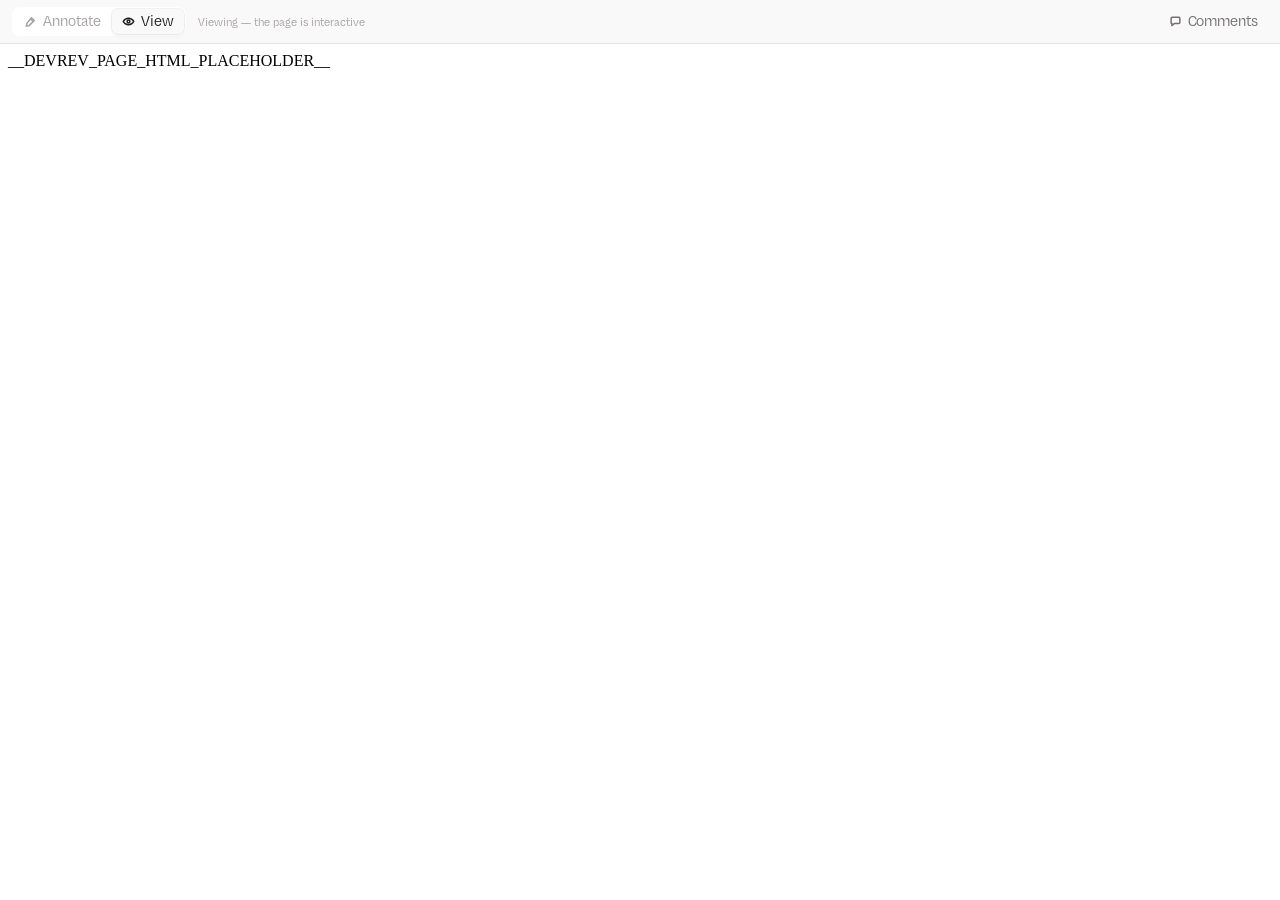
<file: runtime/index.html>
<!doctype html>
<html lang="en" class="light" data-device="desktop" data-theme="arcade" data-refresh="on" style="height: 100%">
  <head>
    <meta charset="utf-8" />
    <meta name="viewport" content="width=device-width, initial-scale=1" />
    <title>Annotated page</title>
    <!--
      The skill replaces this block with the user's original page HTML +
      file name. Kept as a real script so the dev build runs with a sample.
    -->
    <script id="devrev-page-payload">
      window.__DEVREV_PAGE_HTML__ = window.__DEVREV_PAGE_HTML__ || '__DEVREV_PAGE_HTML_PLACEHOLDER__';
      window.__DEVREV_PAGE_NAME__ = window.__DEVREV_PAGE_NAME__ || '__DEVREV_PAGE_NAME_PLACEHOLDER__';
    </script>
    <script type="module" crossorigin src="./a.js"></script>
    <link rel="stylesheet" crossorigin href="./a.css">
  </head>
  <body class="h-full">
    <div id="root" class="h-full"></div>
  </body>
</html>
</file>
<file: runtime/a.css>
:root{--accent-h:237;--accent-s:0%;--accent-l:56%;--neutral-h:228;--neutral-s:0%;--alert-h:360;--alert-s:72%;--warning-h:47;--warning-s:74%;--success-h:135;--success-s:55%;--smart-h:256;--smart-s:94%;--accent-100:var(--accent-h) var(--accent-s) calc(var(--accent-l) - 19%);--accent-200:var(--accent-h) var(--accent-s) calc(var(--accent-l) - 14%);--accent-300:var(--accent-h) var(--accent-s) calc(var(--accent-l) - 9%);--accent-400:var(--accent-h) var(--accent-s) calc(var(--accent-l) - 4%);--accent-500:var(--accent-h) var(--accent-s) var(--accent-l);--accent-600:var(--accent-h) var(--accent-s) calc(var(--accent-l) + 5%);--accent-700:var(--accent-h) var(--accent-s) calc(var(--accent-l) + 13%);--accent-800:var(--accent-h) var(--accent-s) calc(var(--accent-l) + 20%);--accent-900:var(--accent-h) var(--accent-s) calc(var(--accent-l) + 26%);--warning-100:var(--warning-h) var(--warning-s) 25%;--warning-200:var(--warning-h) var(--warning-s) 32%;--warning-300:var(--warning-h) var(--warning-s) 40%;--warning-400:var(--warning-h) var(--warning-s) 47%;--warning-500:var(--warning-h) var(--warning-s) 55%;--warning-600:var(--warning-h) var(--warning-s) 64%;--warning-700:var(--warning-h) var(--warning-s) 71%;--warning-800:var(--warning-h) var(--warning-s) 80%;--warning-900:var(--warning-h) var(--warning-s) 88%;--success-100:var(--success-h) var(--success-s) 25%;--success-200:var(--success-h) var(--success-s) 32%;--success-300:var(--success-h) var(--success-s) 40%;--success-400:var(--success-h) var(--success-s) 47%;--success-500:var(--success-h) var(--success-s) 55%;--success-600:var(--success-h) var(--success-s) 64%;--success-700:var(--success-h) var(--success-s) 71%;--success-800:var(--success-h) var(--success-s) 80%;--success-900:var(--success-h) var(--success-s) 88%;--smart-100:var(--smart-h) var(--smart-s) 48%;--smart-200:var(--smart-h) var(--smart-s) 53%;--smart-300:var(--smart-h) var(--smart-s) 57%;--smart-400:var(--smart-h) var(--smart-s) 60%;--smart-500:var(--smart-h) var(--smart-s) 63%;--smart-600:var(--smart-h) var(--smart-s) 69%;--smart-700:var(--smart-h) var(--smart-s) 74%;--smart-800:var(--smart-h) var(--smart-s) 78%;--smart-900:var(--smart-h) var(--smart-s) 84%;--alert-100:var(--alert-h) var(--alert-s) 28%;--alert-200:var(--alert-h) var(--alert-s) 34%;--alert-300:var(--alert-h) var(--alert-s) 40%;--alert-400:var(--alert-h) var(--alert-s) 48%;--alert-500:var(--alert-h) var(--alert-s) 52%;--alert-600:var(--alert-h) var(--alert-s) 60%;--alert-700:var(--alert-h) var(--alert-s) 68%;--alert-800:var(--alert-h) var(--alert-s) 72%;--alert-900:var(--alert-h) var(--alert-s) 80%;--neutrals-80:var(--neutral-h) var(--neutral-s) 8%;--neutrals-100:var(--neutral-h) var(--neutral-s) 10%;--neutrals-120:var(--neutral-h) var(--neutral-s) 12%;--neutrals-140:var(--neutral-h) var(--neutral-s) 14%;--neutrals-160:var(--neutral-h) var(--neutral-s) 16%;--neutrals-180:var(--neutral-h) var(--neutral-s) 18%;--neutrals-200:var(--neutral-h) var(--neutral-s) 20%;--neutrals-220:var(--neutral-h) var(--neutral-s) 22%;--neutrals-240:var(--neutral-h) var(--neutral-s) 24%;--neutrals-280:var(--neutral-h) var(--neutral-s) 28%;--neutrals-320:var(--neutral-h) var(--neutral-s) 32%;--neutrals-360:var(--neutral-h) var(--neutral-s) 36%;--neutrals-400:var(--neutral-h) var(--neutral-s) 40%;--neutrals-480:var(--neutral-h) var(--neutral-s) 48%;--neutrals-560:var(--neutral-h) var(--neutral-s) 56%;--neutrals-620:var(--neutral-h) var(--neutral-s) 62%;--neutrals-700:var(--neutral-h) var(--neutral-s) 70%;--neutrals-740:var(--neutral-h) var(--neutral-s) 74%;--neutrals-780:var(--neutral-h) var(--neutral-s) 78%;--neutrals-820:var(--neutral-h) var(--neutral-s) 82%;--neutrals-860:var(--neutral-h) var(--neutral-s) 86%;--neutrals-880:var(--neutral-h) var(--neutral-s) 88%;--neutrals-900:var(--neutral-h) var(--neutral-s) 90%;--neutrals-920:var(--neutral-h) var(--neutral-s) 92%;--neutrals-940:var(--neutral-h) var(--neutral-s) 94%;--neutrals-960:var(--neutral-h) var(--neutral-s) 96%;--neutrals-980:var(--neutral-h) var(--neutral-s) 98%;--neutrals-1000:var(--neutral-h) var(--neutral-s) 100%;--dragonfruit-1000:358 89% 93%;--dragonfruit-950:358 83% 91%;--dragonfruit-900:358 90% 88%;--dragonfruit-850:358 90% 84%;--dragonfruit-800:358 94% 79%;--dragonfruit-750:356 97% 77%;--dragonfruit-700:357 92% 72%;--dragonfruit-650:357 95% 66%;--dragonfruit-600:355 95% 62%;--dragonfruit-550:355 95% 58%;--dragonfruit-500:355 95% 58%;--dragonfruit-450:354 74% 50%;--dragonfruit-400:353 74% 42%;--dragonfruit-350:351 77% 37%;--dragonfruit-300:352 74% 34%;--dragonfruit-250:352 74% 34%;--dragonfruit-200:353 63% 25%;--dragonfruit-150:351 64% 21%;--dragonfruit-100:350 78% 17%;--persimmon-1000:22 100% 91%;--persimmon-950:22 89% 86%;--persimmon-900:23 92% 79%;--persimmon-850:23 94% 74%;--persimmon-800:23 96% 69%;--persimmon-750:23 98% 67%;--persimmon-700:25 96% 63%;--persimmon-650:26 96% 58%;--persimmon-600:27 90% 54%;--persimmon-550:27 80% 51%;--persimmon-500:27 73% 48%;--persimmon-450:28 71% 46%;--persimmon-400:29 81% 40%;--persimmon-350:27 75% 39%;--persimmon-300:27 70% 35%;--persimmon-250:26 72% 31%;--persimmon-200:27 74% 26%;--persimmon-150:28 74% 23%;--persimmon-100:27 85% 20%;--banginapalli-1000:51 90% 88%;--banginapalli-950:47 86% 83%;--banginapalli-900:46 85% 76%;--banginapalli-850:43 89% 69%;--banginapalli-800:43 79% 64%;--banginapalli-750:44 74% 58%;--banginapalli-700:44 69% 53%;--banginapalli-650:44 64% 50%;--banginapalli-600:44 67% 47%;--banginapalli-550:44 75% 43%;--banginapalli-500:44 71% 42%;--banginapalli-450:42 65% 41%;--banginapalli-400:41 61% 39%;--banginapalli-350:41 60% 36%;--banginapalli-300:39 61% 34%;--banginapalli-250:41 75% 28%;--banginapalli-200:41 75% 28%;--banginapalli-150:41 79% 24%;--banginapalli-100:40 75% 22%;--lime-1000:58 98% 79%;--lime-950:60 78% 72%;--lime-900:61 74% 64%;--lime-850:65 68% 56%;--lime-800:66 58% 52%;--lime-750:66 67% 45%;--lime-700:67 76% 39%;--lime-650:67 68% 38%;--lime-600:67 65% 36%;--lime-550:67 65% 34%;--lime-500:67 64% 32%;--lime-450:67 78% 29%;--lime-400:69 41% 30%;--lime-350:67 56% 23%;--lime-300:67 62% 20%;--lime-250:69 48% 19%;--lime-200:68 48% 16%;--lime-150:68 43% 14%;--lime-100:68 54% 11%;--hardy-1000:111 84% 90%;--hardy-950:113 78% 81%;--hardy-900:116 69% 72%;--hardy-850:121 64% 65%;--hardy-800:121 64% 65%;--hardy-750:126 56% 58%;--hardy-700:132 49% 52%;--hardy-650:136 47% 48%;--hardy-600:140 50% 43%;--hardy-550:153 100% 27%;--hardy-500:146 73% 28%;--hardy-450:141 60% 26%;--hardy-400:138 64% 23%;--hardy-350:134 67% 19%;--hardy-300:129 73% 16%;--hardy-250:123 63% 14%;--hardy-200:117 70% 10%;--hardy-150:112 78% 7%;--hardy-100:109 81% 4%;--wasabi-1000:158 75% 91%;--wasabi-950:162 83% 77%;--wasabi-900:164 66% 71%;--wasabi-850:166 58% 65%;--wasabi-800:167 50% 59%;--wasabi-750:169 45% 52%;--wasabi-700:171 47% 46%;--wasabi-650:172 55% 41%;--wasabi-600:174 70% 34%;--wasabi-550:175 100% 26%;--wasabi-500:174 57% 29%;--wasabi-450:172 49% 27%;--wasabi-400:169 28% 28%;--wasabi-350:168 40% 22%;--wasabi-300:168 37% 19%;--wasabi-250:167 34% 15%;--wasabi-200:163 33% 12%;--wasabi-150:160 33% 9%;--wasabi-100:160 33% 5%;--sky-1000:186 71% 92%;--sky-950:188 74% 84%;--sky-900:188 76% 74%;--sky-850:188 68% 68%;--sky-800:189 60% 62%;--sky-750:190 54% 56%;--sky-700:190 50% 50%;--sky-650:191 57% 45%;--sky-600:191 72% 39%;--sky-550:190 100% 30%;--sky-500:191 60% 33%;--sky-450:191 52% 30%;--sky-400:192 29% 29%;--sky-350:190 42% 23%;--sky-300:189 39% 20%;--sky-250:188 35% 16%;--sky-200:188 33% 13%;--sky-150:188 32% 9%;--sky-100:186 36% 5%;--maoshigua-1000:215 76% 95%;--maoshigua-950:215 83% 91%;--maoshigua-900:217 83% 86%;--maoshigua-850:217 87% 82%;--maoshigua-800:216 88% 77%;--maoshigua-750:218 90% 73%;--maoshigua-700:219 92% 69%;--maoshigua-650:220 95% 66%;--maoshigua-600:220 97% 62%;--maoshigua-550:221 100% 58%;--maoshigua-500:215 87% 47%;--maoshigua-450:214 81% 40%;--maoshigua-400:213 76% 35%;--maoshigua-350:211 74% 28%;--maoshigua-300:210 72% 24%;--maoshigua-250:208 71% 19%;--maoshigua-200:207 71% 15%;--maoshigua-150:206 74% 10%;--maoshigua-100:206 76% 6%;--jabuticaba-1000:266 70% 96%;--jabuticaba-950:265 78% 93%;--jabuticaba-900:240 79% 89%;--jabuticaba-850:243 82% 85%;--jabuticaba-800:247 86% 81%;--jabuticaba-750:251 88% 76%;--jabuticaba-700:254 92% 71%;--jabuticaba-650:258 94% 65%;--jabuticaba-600:262 97% 53%;--jabuticaba-550:264 100% 44%;--jabuticaba-500:262 87% 43%;--jabuticaba-450:260 80% 40%;--jabuticaba-400:258 76% 36%;--jabuticaba-350:256 74% 32%;--jabuticaba-300:253 72% 28%;--jabuticaba-250:252 72% 24%;--jabuticaba-200:249 72% 20%;--jabuticaba-150:246 76% 15%;--jabuticaba-100:242 80% 10%;--lychee-1000:322 80% 96%;--lychee-950:319 81% 92%;--lychee-900:320 82% 87%;--lychee-850:322 86% 84%;--lychee-800:322 89% 79%;--lychee-750:323 91% 74%;--lychee-700:323 94% 69%;--lychee-650:322 96% 63%;--lychee-600:320 94% 52%;--lychee-550:320 100% 45%;--lychee-500:320 90% 42%;--lychee-450:319 83% 37%;--lychee-400:318 79% 34%;--lychee-350:317 77% 29%;--lychee-300:316 75% 25%;--lychee-250:316 73% 21%;--lychee-200:315 74% 16%;--lychee-150:314 77% 12%;--lychee-100:311 80% 8%}:root:not(.dark) .force-inverted[class],:root,.force-dark{--color-primary:var(--neutrals-1000);--color-secondary:var(--neutrals-940);--color-on-fill:var(--neutrals-120);--color-on-primary:var(--neutrals-1000);--color-night:var(--neutrals-80);--color-action:var(--accent-500);--color-contrast-action:var(--accent-300);--color-intelligence:var(--smart-500);--color-vibrant:var(--smart-500);--color-stroke-outline:var(--accent-500);--color-foreground-intelligence-onbold:var(--intelligence-500);--bg-surface-shallow:var(--neutrals-100);--bg-surface-backdrop:var(--neutrals-120);--bg-surface-overlay:var(--neutrals-140);--bg-outline-00:var(--neutrals-160);--bg-interactive-secondary-hovered:var(--neutrals-240);--bg-interactive-tertiary-hovered:var(--neutrals-220);--bg-interactive-tertiary-pressed:var(--neutrals-240);--bg-input-text-resting:var(--neutrals-100);--bg-input-text-pressed:var(--neutrals-80);--bg-input-search-resting:var(--neutrals-80);--bg-input-search-pressed:var(--neutrals-100);--bg-input-select-active:var(--accent-500);--bg-input-select-pressed:var(--accent-600);--bg-input-select-hovered:var(--neutrals-240);--bg-input-select-resting:var(--neutrals-240);--bg-input-select-disabled:var(--neutrals-240);--gradient-smart-loading:linear-gradient(to right, #e3defc00, #e3defc, #e3defc00);--gradient-smart-loading-reverse:linear-gradient(to right, #e3defc, #725aed 15%, 90%, #e3defc 100%);--bg-accent:hsl(var(--color-primary));--bg-expressive-blue-prominent:var(--color-decorative-blue);--bg-expressive-orange-prominent:var(--color-decorative-orange);--bg-neutral-onProminent:var(--color-on-fill);--bg-alert-subtle:var(--color-red-light);--bg-neutral-subtle:var(--bg-pill);--bg-neutral-prominent:var(--color-primary);--bg-neutral-medium:var(--color-gray-600);--bg-intelligence-prominent:var(--color-intelligence);--bg-intelligence-subtle:var(--color-foreground-intelligence-onbold);--bg-info-prominent:var(--color-blue-medium);--bg-expressive-blue-subtle:var(--color-blue-light);--bg-expressive-green-prominent:var(--color-decorative-green);--bg-expressive-teal-prominent:var(--color-sky-blue-medium);--bg-expressive-lime-prominent:var(--color-decorative-lime);--bg-expressive-pink-prominent:var(--color-decorative-pink);--bg-expressive-purple-subtle:var(--color-purple-light);--bg-expressive-yellow-subtle:var(--color-decorative-yellow);--bg-expressive-red-prominent:var(--color-decorative-red);--bg-alert-prominent:var(--color-red-medium);--bg-success-prominent:var(--color-green-medium);--bg-success-subtle:var(--color-green-light);--bg-warning-prominent:var(--color-yellow-dark);--bg-warning-medium:var(--color-yellow-medium);--control-bg-intelligence-hover:hsl(var(--smart-600));--control-bg-intelligence-active:hsl(var(--smart-700));--control-bg-alert-idle:hsl(var(--alert-500));--control-bg-alert-active:hsl(var(--alert-700));--control-bg-tertiary-active:hsl(var(--bg-interactive-tertiary-pressed));--control-bg-tertiary-hover:hsl(var(--bg-interactive-tertiary-hovered));--control-bg-secondary-hover:hsl(var(--bg-interactive-secondary-hovered));--control-bg-secondary-idle:hsl(var(--neutrals-220));--control-bg-primary-idle:var(--accent-500);--control-bg-secondary-active:hsl(var(--neutrals-280));--control-bg-tertiary-idle:hsl(var(--neutrals-140));--control-bg-primary-hover:hsl(var(--accent-600));--control-bg-intelligence-idle:hsl(var(--smart-500));--control-bg-alert-hover:hsl(var(--alert-600));--control-bg-primary-active:var(--accent-700);--feedback-bg-neutral-prominent:var(--color-feedback-neutral);--feedback-bg-intelligence-prominent:var(--color-feedback-smart);--feedback-bg-success-prominent:var(--color-feedback-success);--feedback-bg-warning-prominent:var(--color-feedback-warning);--feedback-bg-alert-prominent:var(--color-feedback-alert);--feedback-bg-alert-medium:var(--color-feedback-alert-medium);--feedback-bg-alert-subtle:var(--color-feedback-alert-subtle);--navigation-bg-active:hsl(var(--neutrals-220));--navigation-bg-hover:hsl(var(--neutrals-180));--tab-bg-hover:hsl(var(--neutrals-180));--tab-bg-active:hsl(var(--neutrals-220));--object-product-bg:var(--color-object-product);--object-incident-bg:var(--color-object-incident);--object-mention-bg:var(--color-object-mention);--object-engagement-bg:var(--color-object-engagement);--object-opportunity-bg:var(--color-object-opportunity);--object-issue-bg:var(--color-object-issue);--object-developer-bg:var(--color-object-developer);--object-ticket-bg:var(--color-object-ticket);--object-customer-bg:var(--color-object-customer);--object-runnable-bg:var(--color-object-runnable);--object-enhancement-bg:var(--color-object-enhancement);--object-conversation-bg:var(--color-object-conversation);--object-capability-bg:var(--color-object-capability);--object-linkable-bg:var(--color-object-linkable);--object-feature-bg:var(--color-object-feature);--object-api-bg:var(--color-object-api);--object-api-cluster-bg:var(--color-object-api-cluster);--object-sub-feature-bg:var(--color-object-sub-feature);--object-database-bg:var(--color-object-database);--object-sprint-board-bg:var(--color-object-sprint-board);--object-survey-bg:var(--color-object-survey);--stroke-neutral-subtle:var(--bg-outline-00);--stroke-neutral-medium:var(--neutrals-180);--tag-yellow-bg:42 64% 34%;--tag-teal-bg:175 100% 26%;--tag-red-bg:1 31% 49%;--tag-green-bg:73 43% 34%;--tag-blue-bg:210 45% 46%;--tag-purple-bg:284 24% 48%;--tag-orange-bg:25 51% 41%;--tag-pink-bg:244 27% 54%;--tag-neutral-bg:0 0% 40%;--bubble-user-bg:var(--neutrals-220);--bubble-self-bg:var(--neutrals-120);--thinking-collapsed-bg-idle:var(--neutrals-160);--topic-card-bg-idle:var(--neutrals-100);--sku-popular-bg:var(--neutrals-100);--border-outline-00:var(--neutrals-160);--border-outline-01:var(--neutrals-180);--border-outline-02:var(--neutrals-220);--border-outline-03:var(--neutrals-240);--border-outline-transparent-opacity:var(--neutrals-1000);--border-interactive-primary-resting:var(--accent-600);--border-interactive-primary-hovered:var(--accent-700);--border-interactive-primary-pressed:var(--accent-800);--border-interactive-secondary-resting:var(--neutrals-280);--border-interactive-secondary-hovered:var(--neutrals-320);--border-interactive-secondary-pressed:var(--neutrals-400);--border-interactive-tertiary-hovered:var(--neutrals-280);--border-interactive-tertiary-pressed:var(--neutrals-320);--border-interactive-destructive-resting:var(--alert-600);--border-interactive-destructive-hovered:var(--alert-700);--border-interactive-destructive-pressed:var(--alert-800);--border-interactive-smart-resting:var(--smart-600);--border-interactive-smart-hovered:var(--smart-700);--border-interactive-smart-pressed:var(--smart-800);--border-interactive-navigation-hovered:var(--neutrals-240);--border-interactive-navigation-pressed:var(--neutrals-280);--border-interactive-bucket-resting:var(--neutrals-180);--border-interactive-bucket-hovered:var(--neutrals-200);--border-interactive-bucket-pressed:var(--neutrals-220);--border-interactive-tab-hovered:var(--neutrals-220);--border-interactive-tab-pressed:var(--neutrals-240);--border-input-text-resting:var(--neutrals-220);--border-input-text-hovered:var(--neutrals-280);--border-input-text-pressed:var(--neutrals-400);--border-input-search-resting:var(--neutrals-140);--border-input-search-hovered:var(--neutrals-180);--border-input-search-pressed:var(--neutrals-400);--border-input-select-resting:var(--neutrals-480);--border-input-select-hovered:var(--neutrals-560);--border-input-select-active:var(--accent-600);--border-input-select-pressed:var(--accent-700);--border-input-select-disabled:var(--neutrals-320);--border-field-idle:var(--neutrals-160);--border-field-hovered:var(--neutrals-200);--fg-neutral-prominent:var(--neutrals-940);--fg-neutral-medium:var(--neutrals-740);--fg-neutral-subtle:var(--neutrals-620);--fg-neutral-onProminent:var(--neutrals-80);--fg-neutral-white:var(--neutrals-1000);--fg-neutral-black:var(--neutrals-80);--text-interactive-tertiary-resting:var(--neutrals-740);--control-fg-tertiary-idle:hsl(var(--text-interactive-tertiary-resting));--control-fg-tertiary-hover:hsl(var(--neutrals-940));--control-fg-tertiary-active:hsl(var(--neutrals-1000));--control-fg-primary-idle:hsl(var(--neutrals-940));--control-fg-primary-pressed:hsl(var(--neutrals-940));--control-fg-secondary-idle:hsl(var(--neutrals-940));--control-fg-onProminent-idle:hsl(var(--neutrals-1000));--control-fg-info-idle:hsl(var(--maoshigua-650));--control-fg-info-hover:hsl(var(--maoshigua-750));--control-fg-alert-idle:hsl(var(--color-feedback-alert));--control-fg-intelligence-idle:hsl(var(--color-feedback-smart));--navigation-fg-idle:hsl(var(--neutrals-740));--navigation-fg-active:hsl(var(--neutrals-940));--tab-fg-active:hsl(var(--neutrals-1000));--input-fg-placeholder:hsl(var(--neutrals-400));--input-fg-value:hsl(var(--neutrals-940));--button-primary-fg-pressed:hsl(var(--neutrals-1000));--tag-red-fg:357 100% 95%;--tag-green-fg:87 41% 91%;--tag-yellow-fg:43 71% 90%;--tag-teal-fg:167 35% 92%;--tag-neutral-fg:0 0% 93%;--tag-purple-fg:0 0% 93%;--tag-blue-fg:213 60% 94%;--tag-orange-fg:21 88% 94%;--tag-pink-fg:240 50% 95%;--color-feedback-alert:var(--alert-600);--color-feedback-alert-medium:var(--alert-200);--color-feedback-alert-subtle:var(--alert-100);--color-feedback-warning:var(--warning-500);--color-feedback-success:var(--success-600);--color-feedback-smart:var(--smart-700);--color-feedback-inverted:var(--neutrals-1000);--color-feedback-accent:var(--accent-700);--color-feedback-neutral:var(--neutrals-620);--feedback-fg-alert:hsl(var(--color-feedback-alert));--feedback-fg-warning:hsl(var(--color-feedback-warning));--feedback-fg-success:hsl(var(--color-feedback-success));--feedback-fg-intelligence:hsl(var(--color-feedback-smart));--feedback-fg-neutral:hsl(var(--color-feedback-neutral));--feedback-fg-info:hsl(var(--color-feedback-accent));--feedback-fg-neutral-prominent:hsl(var(--neutrals-1000));--color-attachment-error:var(--alert-200);--color-object-developer:var(--maoshigua-900);--color-object-customer:var(--hardy-800);--color-object-mention:var(--persimmon-800);--color-object-engagement:var(--lychee-750);--color-object-opportunity:var(--lime-750);--color-object-conversation:var(--persimmon-700);--color-object-ticket:var(--banginapalli-750);--color-object-issue:var(--maoshigua-700);--color-object-sub-feature:var(--sky-700);--color-object-database:var(--persimmon-700);--color-object-linkable:var(--banginapalli-700);--color-object-runnable:var(--lime-700);--color-object-api-cluster:var(--banginapalli-700);--color-object-api:var(--hardy-700);--color-object-product:var(--jabuticaba-700);--color-object-enhancement:var(--hardy-700);--color-object-feature:var(--sky-700);--color-object-capability:var(--maoshigua-700);--color-object-sprint-board:var(--lime-900);--color-object-incident:var(--dragonfruit-700);--color-object-survey:var(--jabuticaba-800);--object-incident-fg:hsl(var(--color-object-incident));--object-mention-fg:hsl(var(--color-object-mention));--object-engagement-fg:hsl(var(--color-object-engagement));--object-sub-feature-fg:hsl(var(--color-object-sub-feature));--object-database-fg:hsl(var(--color-object-database));--object-api-fg:hsl(var(--color-object-api));--object-api-cluster-fg:hsl(var(--color-object-api-cluster));--object-sprint-board-fg:hsl(var(--color-object-sprint-board));--object-survey-fg:hsl(var(--color-object-survey));--color-transparent-opacity:var(--neutrals-1000);--color-skeleton:var(--neutrals-480);--color-skeleton-light:var(--neutrals-1000);--color-skeleton-dark:var(--neutrals-480);--skeleton-shimmer-fg:hsl(var(--color-skeleton));--color-decorative-red:var(--dragonfruit-700);--color-decorative-orange:var(--persimmon-700);--color-decorative-yellow:var(--banginapalli-850);--color-decorative-lime:var(--lime-900);--color-decorative-green:var(--hardy-900);--color-decorative-sky:var(--sky-800);--color-decorative-blue:var(--maoshigua-800);--color-decorative-violet:var(--jabuticaba-800);--color-decorative-pink:var(--lychee-850);--fg-expressive-teal-prominent:hsl(var(--color-decorative-sky));--fg-expressive-green-prominent:hsl(var(--color-decorative-green));--fg-expressive-blue-prominent:hsl(var(--color-decorative-blue));--fg-expressive-orange-prominent:hsl(var(--color-decorative-orange));--fg-expressive-red-prominent:hsl(var(--color-decorative-red));--fg-expressive-pink-prominent:hsl(var(--color-decorative-pink));--fg-expressive-yellow-prominent:hsl(var(--color-decorative-yellow));--inline-code-fg:#8de986;--inline-code-bg:hsl(var(--color-feedback-neutral) / .1);--color-stroke-bold:var(--neutrals-980);--color-stroke-medium:var(--neutrals-620);--color-stroke-subtle:var(--neutrals-480);--color-stroke-destructive:var(--alert-600);--color-stroke-critical:var(--persimmon-500);--color-stroke-warning:var(--warning-500);--color-stroke-success:var(--success-100);--color-stroke-info:var(--maoshigua-700);--color-stroke-intelligence:var(--smart-500);--chart-grid-line:var(--neutrals-360);--chart-category-01-base:var(--jabuticaba-750);--chart-category-01-lighter:var(--jabuticaba-900);--chart-category-02-base:var(--banginapalli-750);--chart-category-02-lighter:var(--banginapalli-950);--chart-category-03-base:var(--lychee-750);--chart-category-03-lighter:var(--lychee-900);--chart-category-04-base:var(--wasabi-750);--chart-alert-base:var(--alert-600);--chart-alert-lighter:var(--dragonfruit-900);--chart-success-base:var(--hardy-700);--chart-success-lighter:var(--hardy-950);--chart-neutrals-base:var(--neutrals-480);--chart-neutrals-lighter:var(--neutrals-220);--chart-axis-label-background:var(--neutrals-280);--chart-widget-background:var(--color-gray-800);--chart-text-color-primary:var(--neutrals-940);--chart-text-color-tertiary:var(--neutrals-620);--chart-category-1-lighter:249 79% 85%;--chart-category-1-base:250 79% 67%;--chart-category-2-lighter:45 91% 87%;--chart-category-2-base:45 87% 62%;--chart-category-3-lighter:250 79% 86%;--chart-category-3-base:174 42% 60%;--chart-category-4-base:69 98% 40%;--chart-category-5-base:26 100% 66%;--chart-category-6-base:343 100% 77%;--chart-category-7-base:210 90% 69%;--chart-category-8-base:286 89% 68%;--shadow-depth-04:0 2px 8px 0 hsla(var(--neutrals-100) / .8), 0 16px 24px 0 hsla(var(--neutrals-100) / .8);--shadow-depth-03:0 0 0 1px hsla(var(--neutrals-100) / .8), 0 2px 16px 0 hsla(var(--neutrals-100) / .8);--shadow-depth-02:2px 2px 24px 0 hsla(var(--neutrals-100) / 1), 0 0 12px 0 hsla(var(--neutrals-100) / 1);--shadow-depth-01:0 0 1px 0 hsla(var(--neutrals-100) / .25), 0 2px 1px 0 hsla(var(--neutrals-100) / .15);--shadow-interactive-pressed:inset 0 2px 0 0 hsl(var(--neutrals-120) / .05);--shadow-depth-inverted:-.01px -.12px 3px 0px #00000012, -.02px -.6px 7px 0px #00000014, -.06px -1.4px 14px 0px #00000017, -.11px -2.5px 27px 0px #00000017, -.18px -4.5px 50px 0px #0000001a, -.28px -7px 87px 0px #0000001f;--shadow-stackbar-b:0 1px 1px 0 hsla(var(--neutrals-100) / .6);--shadow-stackbar-l:-1px 0px 1px 0 hsla(var(--neutrals-100) / .6);--border-neutral-subtle:var(--border-outline-01);--border-neutral-prominent:var(--color-primary);--border-alert:350 97% 66%;--border-neutral-black:0 0% 0%;--border-info:221 100% 58%;--checkbox-border-idle:var(--color-core-accent--h) var(--background-layer-saturation) 32%;--border-neutral-medium:var(--color-core-accent--h) var(--background-layer-saturation) 22%;--border-expressive-blue-prominent:var(--color-decorative-blue);--border-expressive-green-prominent:var(--color-decorative-lime);--border-expressive-pink:var(--color-decorative-pink);--border-expressive-red-prominent:var(--color-decorative-red);--border-expressive-yellow-prominent:var(--color-decorative-yellow);--separator-border-subtle:var(--neutrals-940);--feedback-border-neutral-prominent:var(--color-feedback-accent);--feedback-border-alert:var(--color-feedback-alert);--feedback-border-neutral-medium:var(--color-feedback-neutral);--feedback-border-intelligence:var(--color-feedback-smart);--feedback-border-success:var(--color-feedback-success);--feedback-border-warning:var(--color-feedback-warning);--input-border-hover:var(--border-input-text-hovered);--input-border-idle:var(--color-core-accent--h) var(--background-layer-saturation) 21%;--border-success:153 100% 27%;--input-border-disabled:var(--border-input-select-disabled);--input-border-active:var(--border-input-text-pressed);--border-intelligence:var(--color-intelligence);--navigation-border-active:var(--border-interactive-navigation-pressed);--border-neutral-inverted:var(--bg-surface-backdrop);--object-conversation-border:var(--color-object-conversation);--object-issue-border:var(--color-object-issue);--object-ticket-border:var(--color-object-ticket);--border-expressive-teal-prominent:var(--color-sky-blue-medium);--border-expressive-teal-subtle:var(--color-sky-blue-light);--object-capability-border:210 100% 64%;--object-enhancement-border:155 88% 55%;--object-feature-border:190 100% 65%;--object-product-border:260 100% 75%;--object-runnable-border:45 63% 61%;--border-neutral-white:0 0% 100%;--border-warning:42 55% 29%;--outline-neutral-prominent:var(--color-primary);--outline-alert:var(--color-attachment-error);--avatar-customer-outline-idle:var(--color-contrast-action);--feedback-outline-neutral-prominent:var(--color-feedback-accent);--feedback-outline-alert:var(--color-feedback-alert);--feedback-outline-neutral-medium:var(--color-feedback-neutral);--feedback-outline-intelligence:var(--color-feedback-smart);--feedback-outline-success:var(--color-feedback-success);--feedback-outline-warning:var(--color-feedback-warning);--outline-neutral-subtle:var(--border-interactive-tab-hovered);--input-outline-active:var(--border-input-select-pressed);--input-outline-disabled:var(--border-input-select-disabled);--input-outline-hover:var(--border-input-select-hovered);--input-outline-idle:var(--border-input-text-resting);--control-outline-tertiary-active:var(--border-interactive-tertiary-pressed);--control-outline-tertiary-idle:var(--border-interactive-bucket-resting);--control-outline-alert-hover:var(--border-interactive-destructive-hovered);--control-outline-alert-active:var(--border-interactive-destructive-pressed);--control-outline-alert-idle:var(--border-interactive-destructive-resting);--control-outline-primary-active:var(--border-interactive-primary-pressed);--navigation-outline-active:var(--border-interactive-tab-pressed);--navigation-outline-idle:var(--neutrals-940);--control-outline-primary-hover:var(--border-interactive-primary-hovered);--control-outline-primary-idle:var(--border-interactive-primary-resting);--control-outline-secondary-hover:var(--border-interactive-secondary-hovered);--control-outline-secondary-active:var(--border-interactive-secondary-pressed);--control-outline-secondary-idle:var(--border-interactive-secondary-resting);--control-outline-intelligence-hover:var(--border-interactive-smart-hovered);--control-outline-intelligence-active:var(--border-interactive-smart-pressed);--control-outline-intelligence-idle:var(--border-interactive-smart-resting);--control-outline-tertiary-hover:var(--border-interactive-tertiary-hovered);--object-engagement-outline:var(--color-object-engagement);--object-sprint-board-outline:var(--color-object-sprint-board);--object-ticket-outline:var(--color-object-ticket);--outline-neutral-inverted:var(--color-stroke-bold);--outline-neutral-medium:0 0% 34%;--outline-neutral-white:0 0% 100%}:root:not(.light) .force-inverted[class],:root.light,.force-light{--color-primary:var(--neutrals-120);--color-secondary:var(--neutrals-940);--color-on-fill:var(--neutrals-1000);--color-on-primary:var(--neutrals-120);--color-night:var(--neutrals-80);--color-action:var(--accent-500);--color-contrast-action:var(--accent-300);--color-intelligence:var(--smart-500);--color-vibrant:var(--smart-500);--color-stroke-outline:var(--accent-500);--color-foreground-intelligence-onbold:var(--intelligence-100);--bg-surface-shallow:var(--neutrals-980);--bg-surface-backdrop:var(--neutrals-1000);--bg-surface-overlay:var(--neutrals-1000);--bg-outline-00:var(--neutrals-920);--bg-interactive-secondary-hovered:var(--neutrals-960);--bg-interactive-tertiary-hovered:var(--neutrals-960);--bg-interactive-tertiary-pressed:var(--neutrals-940);--bg-input-text-resting:var(--neutrals-980);--bg-input-text-pressed:var(--neutrals-1000);--bg-input-search-resting:var(--neutrals-1000);--bg-input-search-pressed:var(--neutrals-980);--bg-input-select-active:var(--accent-500);--bg-input-select-pressed:var(--accent-400);--bg-input-select-disabled:var(--neutrals-780);--bg-input-select-resting:var(--neutrals-860);--bg-input-select-hovered:var(--neutrals-820);--gradient-smart-loading:linear-gradient(to right, #e3defc00, #e3defc, #e3defc00);--gradient-smart-loading-reverse:linear-gradient(to right, #e3defc, #725aed 15%, 90%, #e3defc 100%);--bg-accent:hsl(var(--color-primary));--bg-expressive-blue-prominent:var(--color-decorative-blue);--bg-expressive-orange-prominent:var(--color-decorative-orange);--bg-neutral-onProminent:var(--color-on-fill);--bg-alert-subtle:var(--color-red-light);--bg-neutral-subtle:var(--bg-pill);--bg-neutral-prominent:var(--color-primary);--bg-neutral-medium:var(--color-gray-600);--bg-intelligence-prominent:var(--color-intelligence);--bg-intelligence-subtle:var(--color-foreground-intelligence-onbold);--bg-info-prominent:var(--color-blue-medium);--bg-expressive-blue-subtle:var(--color-blue-light);--bg-expressive-green-prominent:var(--color-decorative-green);--bg-expressive-teal-prominent:var(--color-sky-blue-medium);--bg-expressive-lime-prominent:var(--color-decorative-lime);--bg-expressive-pink-prominent:var(--color-decorative-pink);--bg-expressive-purple-subtle:var(--color-purple-light);--bg-expressive-yellow-subtle:var(--color-decorative-yellow);--bg-expressive-red-prominent:var(--color-decorative-red);--bg-alert-prominent:var(--color-red-medium);--bg-success-prominent:var(--color-green-medium);--bg-success-subtle:var(--color-green-light);--bg-warning-prominent:var(--color-yellow-dark);--bg-warning-medium:var(--color-yellow-medium);--control-bg-intelligence-hover:hsl(var(--smart-400));--control-bg-intelligence-active:hsl(var(--smart-300));--control-bg-alert-idle:hsl(var(--alert-500));--control-bg-alert-active:hsl(var(--alert-300));--control-bg-tertiary-active:hsl(var(--bg-interactive-tertiary-pressed));--control-bg-tertiary-hover:hsl(var(--bg-interactive-tertiary-hovered));--control-bg-secondary-hover:hsl(var(--bg-interactive-secondary-hovered));--control-bg-secondary-idle:hsl(var(--neutrals-1000));--control-bg-primary-idle:var(--accent-500);--control-bg-secondary-active:hsl(var(--neutrals-920));--control-bg-tertiary-idle:hsl(var(--neutrals-980));--control-bg-primary-hover:hsl(var(--accent-400));--control-bg-intelligence-idle:hsl(var(--smart-500));--control-bg-alert-hover:hsl(var(--alert-400));--control-bg-primary-active:var(--accent-300);--feedback-bg-neutral-prominent:var(--color-feedback-neutral);--feedback-bg-intelligence-prominent:var(--color-feedback-smart);--feedback-bg-success-prominent:var(--color-feedback-success);--feedback-bg-warning-prominent:var(--color-feedback-warning);--feedback-bg-alert-prominent:var(--color-feedback-alert);--feedback-bg-alert-medium:var(--color-feedback-alert-medium);--feedback-bg-alert-subtle:var(--color-feedback-alert-subtle);--navigation-bg-active:hsl(var(--accent-500));--navigation-bg-hover:hsl(var(--neutrals-940));--tab-bg-hover:hsl(var(--neutrals-940));--tab-bg-active:hsl(var(--neutrals-1000));--object-product-bg:var(--color-object-product);--object-incident-bg:var(--color-object-incident);--object-mention-bg:var(--color-object-mention);--object-engagement-bg:var(--color-object-engagement);--object-opportunity-bg:var(--color-object-opportunity);--object-issue-bg:var(--color-object-issue);--object-developer-bg:var(--color-object-developer);--object-ticket-bg:var(--color-object-ticket);--object-customer-bg:var(--color-object-customer);--object-runnable-bg:var(--color-object-runnable);--object-enhancement-bg:var(--color-object-enhancement);--object-conversation-bg:var(--color-object-conversation);--object-capability-bg:var(--color-object-capability);--object-linkable-bg:var(--color-object-linkable);--object-feature-bg:var(--color-object-feature);--object-api-bg:var(--color-object-api);--object-sub-feature-bg:var(--color-object-sub-feature);--object-database-bg:var(--color-object-database);--object-sprint-board-bg:var(--color-object-sprint-board);--object-survey-bg:var(--color-object-survey);--stroke-neutral-subtle:var(--bg-outline-00);--stroke-neutral-medium:var(--neutrals-940);--tag-yellow-bg:43 71% 83%;--tag-teal-bg:170 45% 85%;--tag-red-bg:0 100% 89%;--tag-green-bg:83 45% 84%;--tag-blue-bg:213 62% 90%;--tag-purple-bg:288 35% 91%;--tag-orange-bg:21 100% 89%;--tag-pink-bg:240 52% 92%;--tag-neutral-bg:0 0% 88%;--bubble-user-bg:var(--neutrals-940);--bubble-self-bg:var(--neutrals-960);--thinking-collapsed-bg-idle:var(--neutrals-1000);--topic-card-bg-idle:var(--sky-1000);--sku-popular-bg:var(--neutrals-100);--border-outline-00:var(--neutrals-920);--border-outline-01:var(--neutrals-940);--border-outline-02:var(--neutrals-940);--border-outline-03:var(--neutrals-940);--border-outline-transparent-opacity:var(--neutrals-80);--border-interactive-primary-resting:var(--accent-400);--border-interactive-primary-hovered:var(--accent-300);--border-interactive-primary-pressed:var(--accent-200);--border-interactive-secondary-resting:var(--neutrals-960);--border-interactive-secondary-hovered:var(--neutrals-920);--border-interactive-secondary-pressed:var(--neutrals-900);--border-interactive-tertiary-hovered:var(--neutrals-960);--border-interactive-tertiary-pressed:var(--neutrals-920);--border-interactive-destructive-resting:var(--alert-400);--border-interactive-destructive-hovered:var(--alert-300);--border-interactive-destructive-pressed:var(--alert-200);--border-interactive-smart-resting:var(--smart-400);--border-interactive-smart-hovered:var(--smart-300);--border-interactive-smart-pressed:var(--smart-200);--border-interactive-navigation-hovered:var(--neutrals-880);--border-interactive-navigation-pressed:var(--accent-400);--border-interactive-bucket-resting:var(--neutrals-940);--border-interactive-bucket-hovered:var(--neutrals-900);--border-interactive-bucket-pressed:var(--neutrals-960);--border-interactive-tab-hovered:var(--neutrals-900);--border-interactive-tab-pressed:var(--neutrals-960);--border-input-text-resting:var(--neutrals-920);--border-input-text-hovered:var(--neutrals-880);--border-input-text-pressed:var(--neutrals-880);--border-input-search-resting:var(--neutrals-960);--border-input-search-hovered:var(--neutrals-920);--border-input-search-pressed:var(--neutrals-880);--border-input-select-resting:var(--neutrals-860);--border-input-select-hovered:var(--neutrals-820);--border-input-select-active:var(--accent-400);--border-input-select-pressed:var(--accent-300);--border-input-select-disabled:var(--neutrals-900);--border-field-idle:var(--neutrals-160);--border-field-hovered:var(--neutrals-200);--fg-neutral-prominent:var(--neutrals-120);--fg-neutral-medium:var(--neutrals-360);--fg-neutral-subtle:var(--neutrals-480);--fg-neutral-onProminent:var(--neutrals-1000);--fg-neutral-white:var(--neutrals-1000);--fg-neutral-black:var(--neutrals-80);--text-interactive-tertiary-resting:var(--neutrals-360);--control-fg-tertiary-idle:hsl(var(--text-interactive-tertiary-resting));--control-fg-tertiary-hover:hsl(var(--neutrals-120));--control-fg-tertiary-active:hsl(var(--neutrals-80));--control-fg-primary-idle:hsl(var(--neutrals-120));--control-fg-primary-pressed:hsl(var(--neutrals-120));--control-fg-secondary-idle:hsl(var(--neutrals-120));--control-fg-onProminent-idle:hsl(var(--neutrals-1000));--control-fg-info-idle:hsl(var(--maoshigua-500));--control-fg-info-hover:hsl(var(--maoshigua-450));--control-fg-alert-idle:hsl(var(--color-feedback-alert));--control-fg-intelligence-idle:hsl(var(--color-feedback-smart));--navigation-fg-idle:hsl(var(--neutrals-360));--navigation-fg-active:hsl(var(--neutrals-1000));--tab-fg-active:hsl(var(--neutrals-120));--input-fg-placeholder:hsl(var(--neutrals-620));--input-fg-value:hsl(var(--neutrals-120));--button-primary-fg-pressed:hsl(var(--neutrals-1000));--tag-red-fg:355 68% 20%;--tag-green-fg:71 100% 10%;--tag-yellow-fg:42 100% 12%;--tag-teal-fg:177 87% 15%;--tag-neutral-fg:0 0% 18%;--tag-purple-fg:285 51% 20%;--tag-blue-fg:224 79% 20%;--tag-orange-fg:28 100% 14%;--tag-pink-fg:250 82% 24%;--color-feedback-alert:var(--alert-400);--color-feedback-alert-medium:var(--alert-700);--color-feedback-alert-subtle:var(--alert-900);--color-feedback-warning:var(--warning-400);--color-feedback-success:var(--success-400);--color-feedback-smart:var(--smart-400);--color-feedback-inverted:var(--neutrals-80);--color-feedback-accent:var(--accent-600);--color-feedback-neutral:var(--neutrals-480);--feedback-fg-alert:hsl(var(--color-feedback-alert));--feedback-fg-warning:hsl(var(--color-feedback-warning));--feedback-fg-success:hsl(var(--color-feedback-success));--feedback-fg-intelligence:hsl(var(--color-feedback-smart));--feedback-fg-neutral:hsl(var(--color-feedback-neutral));--feedback-fg-info:hsl(var(--color-feedback-accent));--feedback-fg-neutral-prominent:hsl(var(--neutrals-80));--color-object-developer:var(--maoshigua-600);--color-object-customer:var(--hardy-600);--color-object-mention:var(--persimmon-600);--color-object-engagement:var(--lychee-500);--color-object-opportunity:var(--lime-500);--color-object-conversation:var(--persimmon-500);--color-object-ticket:var(--banginapalli-300);--color-object-issue:var(--maoshigua-500);--color-object-sub-feature:var(--sky-500);--color-object-database:var(--persimmon-500);--color-object-linkable:var(--banginapalli-500);--color-object-runnable:var(--lime-500);--color-object-api-cluster:var(--banginapalli-500);--color-object-api:var(--hardy-500);--color-object-product:var(--jabuticaba-500);--color-object-enhancement:var(--hardy-500);--color-object-feature:var(--sky-500);--color-object-capability:var(--maoshigua-500);--color-object-sprint-board:var(--lime-500);--color-object-incident:var(--dragonfruit-500);--color-object-survey:var(--jabuticaba-600);--object-incident-fg:hsl(var(--color-object-incident));--object-mention-fg:hsl(var(--color-object-mention));--object-engagement-fg:hsl(var(--color-object-engagement));--object-sub-feature-fg:hsl(var(--color-object-sub-feature));--object-database-fg:hsl(var(--color-object-database));--object-api-fg:hsl(var(--color-object-api));--object-api-cluster-fg:hsl(var(--color-object-api-cluster));--object-sprint-board-fg:hsl(var(--color-object-sprint-board));--object-survey-fg:hsl(var(--color-object-survey));--color-transparent-opacity:var(--neutrals-80);--color-skeleton:var(--neutrals-780);--color-skeleton-light:var(--neutrals-1000);--color-skeleton-dark:var(--neutrals-780);--skeleton-shimmer-fg:hsl(var(--color-skeleton));--color-decorative-red:var(--dragonfruit-400);--color-decorative-orange:var(--persimmon-550);--color-decorative-yellow:var(--banginapalli-600);--color-decorative-lime:var(--lime-700);--color-decorative-green:var(--hardy-400);--color-decorative-sky:var(--sky-600);--color-decorative-blue:var(--maoshigua-600);--color-decorative-violet:var(--jabuticaba-550);--color-decorative-pink:var(--lychee-650);--fg-expressive-teal-prominent:hsl(var(--color-decorative-sky));--fg-expressive-green-prominent:hsl(var(--color-decorative-green));--fg-expressive-blue-prominent:hsl(var(--color-decorative-blue));--fg-expressive-orange-prominent:hsl(var(--color-decorative-orange));--fg-expressive-red-prominent:hsl(var(--color-decorative-red));--fg-expressive-pink-prominent:hsl(var(--color-decorative-pink));--fg-expressive-yellow-prominent:hsl(var(--color-decorative-yellow));--inline-code-fg:#15602c;--inline-code-bg:hsl(var(--color-feedback-neutral) / .1);--color-stroke-bold:var(--neutrals-120);--color-stroke-medium:var(--neutrals-480);--color-stroke-subtle:var(--neutrals-480);--color-stroke-destructive:var(--alert-400);--color-stroke-critical:var(--persimmon-400);--color-stroke-warning:var(--warning-100);--color-stroke-success:var(--success-100);--color-stroke-info:var(--maoshigua-400);--color-stroke-intelligence:var(--smart-100);--color-attachment-error:var(--alert-100);--chart-grid-line:var(--neutrals-820);--chart-category-01-base:var(--jabuticaba-650);--chart-category-01-lighter:var(--jabuticaba-850);--chart-category-02-base:var(--banginapalli-700);--chart-category-02-lighter:var(--banginapalli-900);--chart-category-03-base:var(--lychee-650);--chart-category-03-lighter:var(--lychee-900);--chart-category-04-base:var(--wasabi-750);--chart-alert-base:var(--alert-600);--chart-alert-lighter:var(--dragonfruit-950);--chart-success-base:var(--hardy-700);--chart-success-lighter:var(--hardy-1000);--chart-neutrals-base:var(--neutrals-820);--chart-neutrals-lighter:var(--neutrals-900);--chart-axis-label-background:var(--neutrals-920);--chart-widget-background:var(--color-white);--chart-text-color-primary:var(--neutrals-120);--chart-text-color-tertiary:var(--neutrals-480);--chart-category-1-lighter:249 79% 85%;--chart-category-1-base:250 80% 64%;--chart-category-2-lighter:45 91% 79%;--chart-category-2-base:45 100% 45%;--chart-category-3-lighter:250 79% 86%;--chart-category-3-base:174 58% 44%;--chart-category-4-base:69 98% 40%;--chart-category-5-base:27 100% 60%;--chart-category-6-base:343 100% 73%;--chart-category-7-base:210 88% 65%;--chart-category-8-base:286 79% 64%;--shadow-depth-04:0 4px 12px 0 hsla(var(--neutrals-80) / .1), 0 32px 80px 0 hsla(var(--neutrals-80) / .2);--shadow-depth-03:0 0 6px 1px hsla(var(--neutrals-80) / .05), 0 2px 24px 0 hsla(var(--neutrals-80) / .08);--shadow-depth-02:0 2px 12px 0 hsla(var(--neutrals-80) / .12), 0 0 6px 0 hsla(var(--neutrals-80) / .05);--shadow-depth-01:0 0 2px 0 hsla(var(--neutrals-80) / .1), 0 2px 4px 0 hsla(var(--neutrals-80) / .05);--shadow-interactive-pressed:inset 0 2px 0 0 hsl(var(--neutrals-120) / .05);--shadow-depth-inverted:-.01px -.12px 3px 0px #00000005, -.02px -.6px 7px 0px #00000008, -.06px -1.4px 14px 0px #0000000a, -.11px -2.5px 27px 0px #0000000a, -.18px -4.5px 50px 0px #0000000d, -.28px -7px 87px 0px #00000012;--shadow-stackbar-b:0 1px 1px 0 hsla(var(--neutrals-100) / .05);--shadow-stackbar-l:-1px 0px 1px 0 hsla(var(--neutrals-100) / .05);--border-neutral-subtle:var(--border-outline-01);--border-neutral-prominent:var(--color-primary);--border-alert:350 97% 66%;--border-neutral-black:0 0% 0%;--border-info:221 100% 58%;--checkbox-border-idle:var(--color-core-accent--h) var(--background-layer-saturation) 72%;--border-neutral-medium:var(--color-core-accent--h) var(--background-layer-saturation) 90%;--border-expressive-blue-prominent:var(--color-decorative-blue);--border-expressive-green-prominent:var(--color-decorative-lime);--border-expressive-pink:var(--color-decorative-pink);--border-expressive-red-prominent:var(--color-decorative-red);--border-expressive-yellow-prominent:var(--color-decorative-yellow);--separator-border-subtle:var(--neutrals-940);--feedback-border-neutral-prominent:var(--color-feedback-accent);--feedback-border-alert:var(--color-feedback-alert);--feedback-border-neutral-medium:var(--color-feedback-neutral);--feedback-border-intelligence:var(--color-feedback-smart);--feedback-border-success:var(--color-feedback-success);--feedback-border-warning:var(--color-feedback-warning);--input-border-hover:var(--border-input-text-hovered);--input-border-idle:var(--color-core-accent--h) var(--background-layer-saturation) 90%;--border-success:153 100% 27%;--input-border-disabled:var(--border-input-select-disabled);--input-border-active:var(--border-input-text-pressed);--border-intelligence:var(--color-intelligence);--navigation-border-active:var(--border-interactive-navigation-pressed);--border-neutral-inverted:var(--bg-surface-backdrop);--object-conversation-border:var(--color-object-conversation);--object-issue-border:var(--color-object-issue);--object-ticket-border:var(--color-object-ticket);--border-expressive-teal-prominent:var(--color-sky-blue-medium);--border-expressive-teal-subtle:var(--color-sky-blue-light);--object-capability-border:210 100% 44%;--object-enhancement-border:155 88% 35%;--object-feature-border:190 100% 35%;--object-product-border:260 100% 50%;--object-runnable-border:45 63% 31%;--border-neutral-white:0 0% 100%;--border-warning:42 55% 29%;--outline-neutral-prominent:var(--color-primary);--outline-alert:var(--color-attachment-error);--avatar-customer-outline-idle:var(--color-contrast-action);--feedback-outline-neutral-prominent:var(--color-feedback-accent);--feedback-outline-alert:var(--color-feedback-alert);--feedback-outline-neutral-medium:var(--color-feedback-neutral);--feedback-outline-intelligence:var(--color-feedback-smart);--feedback-outline-success:var(--color-feedback-success);--feedback-outline-warning:var(--color-feedback-warning);--outline-neutral-subtle:var(--border-interactive-tab-hovered);--input-outline-active:var(--border-input-select-pressed);--input-outline-disabled:var(--border-input-select-disabled);--input-outline-hover:var(--border-input-select-hovered);--input-outline-idle:var(--border-input-text-resting);--control-outline-tertiary-active:var(--border-interactive-tertiary-pressed);--control-outline-tertiary-idle:var(--border-interactive-bucket-resting);--control-outline-alert-hover:var(--border-interactive-destructive-hovered);--control-outline-alert-active:var(--border-interactive-destructive-pressed);--control-outline-alert-idle:var(--border-interactive-destructive-resting);--control-outline-primary-active:var(--border-interactive-primary-pressed);--navigation-outline-active:var(--border-interactive-tab-pressed);--navigation-outline-idle:var(--neutrals-940);--control-outline-primary-hover:var(--border-interactive-primary-hovered);--control-outline-primary-idle:var(--border-interactive-primary-resting);--control-outline-secondary-hover:var(--border-interactive-secondary-hovered);--control-outline-secondary-active:var(--border-interactive-secondary-pressed);--control-outline-secondary-idle:var(--border-interactive-secondary-resting);--control-outline-intelligence-hover:var(--border-interactive-smart-hovered);--control-outline-intelligence-active:var(--border-interactive-smart-pressed);--control-outline-intelligence-idle:var(--border-interactive-smart-resting);--control-outline-tertiary-hover:var(--border-interactive-tertiary-hovered);--object-engagement-outline:var(--color-object-engagement);--object-sprint-board-outline:var(--color-object-sprint-board);--object-ticket-outline:var(--color-object-ticket);--outline-neutral-inverted:var(--color-stroke-bold);--outline-neutral-medium:0 0% 34%;--outline-neutral-white:0 0% 100%}:root{--chip-border-radius:.25rem;--chip-padding-y:.25rem;--chip-padding-x:.375rem;--chip-label-padding-x:0;--chip-gap:.25rem}:root:not(.light) .force-inverted[class],:root.light,.force-light{--chip-legacy-accent-bg:hsl(var(--color-feedback-accent));--chip-legacy-accent-fg:hsl(var(--fg-neutral-white));--chip-legacy-alert-bg:hsl(var(--feedback-bg-alert-prominent));--chip-legacy-alert-fg:hsl(var(--fg-neutral-white));--chip-legacy-inverted-bg:hsl(var(--bg-neutral-prominent));--chip-legacy-inverted-fg:hsl(var(--fg-neutral-onProminent));--chip-legacy-mini-fg:var(--feedback-fg-neutral);--chip-legacy-neutral-bg:hsl(var(--color-feedback-accent) / .1);--chip-legacy-neutral-fg:var(--feedback-fg-neutral);--chip-legacy-intelligent-bg:hsl(var(--feedback-bg-intelligence-prominent));--chip-legacy-intelligent-fg:hsl(var(--fg-neutral-white));--chip-legacy-info-bg:hsl(var(--bg-info-prominent));--chip-legacy-info-fg:hsl(var(--fg-neutral-white));--chip-legacy-success-bg:hsl(var(--feedback-bg-success-prominent));--chip-legacy-success-fg:hsl(var(--fg-neutral-onProminent));--chip-legacy-warning-bg:hsl(var(--feedback-bg-warning-prominent));--chip-legacy-warning-fg:hsl(var(--fg-neutral-onProminent));--chip-filled-neutral-bg:#201d1f;--chip-filled-neutral-fg:#fff;--chip-filled-alert-bg:#d10000;--chip-filled-alert-fg:#fff3eb;--chip-filled-success-bg:#4a8000;--chip-filled-success-fg:#eeffd6;--chip-filled-warning-bg:#f5c800;--chip-filled-warning-fg:#4d2800;--chip-filled-info-bg:#0054e6;--chip-filled-info-fg:#d1f4ff;--chip-filled-intelligent-bg:#4800ad;--chip-filled-intelligent-fg:#f6e6ff;--chip-tinted-neutral-bg:#a6a0a43b;--chip-tinted-neutral-fg:#201d1f;--chip-tinted-alert-bg:#d100001a;--chip-tinted-alert-fg:#96030a;--chip-tinted-success-bg:#4a800026;--chip-tinted-success-fg:#2b5700;--chip-tinted-warning-bg:#9e6f0026;--chip-tinted-warning-fg:#704300;--chip-tinted-info-bg:#0054e626;--chip-tinted-info-fg:#002ab3;--chip-tinted-intelligent-bg:#7024ff26;--chip-tinted-intelligent-fg:#4800ad}:root:not(.dark) .force-inverted[class],:root,.force-dark{--chip-legacy-accent-bg:hsl(var(--color-feedback-accent));--chip-legacy-accent-fg:hsl(var(--fg-neutral-white));--chip-legacy-alert-bg:hsl(var(--feedback-bg-alert-prominent));--chip-legacy-alert-fg:hsl(var(--fg-neutral-white));--chip-legacy-inverted-bg:hsl(var(--bg-neutral-prominent));--chip-legacy-inverted-fg:hsl(var(--fg-neutral-onProminent));--chip-legacy-mini-fg:var(--feedback-fg-neutral);--chip-legacy-neutral-bg:hsl(var(--color-feedback-accent) / .1);--chip-legacy-neutral-fg:var(--feedback-fg-neutral);--chip-legacy-intelligent-bg:hsl(var(--feedback-bg-intelligence-prominent));--chip-legacy-intelligent-fg:hsl(var(--fg-neutral-white));--chip-legacy-info-bg:hsl(var(--bg-info-prominent));--chip-legacy-info-fg:hsl(var(--fg-neutral-white));--chip-legacy-success-bg:hsl(var(--feedback-bg-success-prominent));--chip-legacy-success-fg:hsl(var(--fg-neutral-onProminent));--chip-legacy-warning-bg:hsl(var(--feedback-bg-warning-prominent));--chip-legacy-warning-fg:hsl(var(--fg-neutral-onProminent));--chip-filled-neutral-bg:#fff;--chip-filled-neutral-fg:#000;--chip-filled-alert-bg:#ff8875;--chip-filled-alert-fg:#660009;--chip-filled-success-bg:#8bd600;--chip-filled-success-fg:#173d00;--chip-filled-warning-bg:#f5c800;--chip-filled-warning-fg:#4d2800;--chip-filled-info-bg:#47c2ff;--chip-filled-info-fg:#000880;--chip-filled-intelligent-bg:#c194ff;--chip-filled-intelligent-fg:#000880;--chip-tinted-neutral-bg:#ffffff12;--chip-tinted-neutral-fg:#faf9f9;--chip-tinted-alert-bg:#ff887526;--chip-tinted-alert-fg:#ffac99;--chip-tinted-success-bg:#8bd6001c;--chip-tinted-success-fg:#74ad00;--chip-tinted-warning-bg:#f5c80021;--chip-tinted-warning-fg:#cc9600;--chip-tinted-info-bg:#47c2ff1a;--chip-tinted-info-fg:#1a9cff;--chip-tinted-intelligent-bg:#c194ff26;--chip-tinted-intelligent-fg:#d6adff}:root{--base:16;--phi:1.09;--phi-i:calc(1 / var(--phi));--core-19xs:round(down, calc(var(--core-base) * pow(var(--phi-i), 20)), 1);--core-18xs:round(down, calc(var(--core-base) * pow(var(--phi-i), 19)), 1);--core-17xs:round(down, calc(var(--core-base) * pow(var(--phi-i), 18)), 1);--core-16xs:round(down, calc(var(--core-base) * pow(var(--phi-i), 17)), 1);--core-15xs:round(down, calc(var(--core-base) * pow(var(--phi-i), 16)), 1);--core-14xs:round(down, calc(var(--core-base) * pow(var(--phi-i), 15)), 1);--core-13xs:round(down, calc(var(--core-base) * pow(var(--phi-i), 14)), 1);--core-12xs:round(down, calc(var(--core-base) * pow(var(--phi-i), 13)), 1);--core-11xs:round(down, calc(var(--core-base) * pow(var(--phi-i), 12)), 1);--core-10xs:round(down, calc(var(--core-base) * pow(var(--phi-i), 11)), 1);--core-9xs:round(down, calc(var(--core-base) * pow(var(--phi-i), 10)), 1);--core-8xs:round(down, calc(var(--core-base) * pow(var(--phi-i), 9)), 1);--core-7xs:round(down, calc(var(--core-base) * pow(var(--phi-i), 8)), 1);--core-6xs:round(down, calc(var(--core-base) * pow(var(--phi-i), 7)), 1);--core-5xs:round(down, calc(var(--core-base) * pow(var(--phi-i), 6)), 1);--core-4xs:round(down, calc(var(--core-base) * pow(var(--phi-i), 5)), 1);--core-3xs:round(down, calc(var(--core-base) * pow(var(--phi-i), 4)), 1);--core-2xs:round(down, calc(var(--core-base) * pow(var(--phi-i), 3)), 1);--core-xs:round(down, calc(var(--core-base) * pow(var(--phi-i), 2)), 1);--core-s:round(down, calc(var(--core-base) * pow(var(--phi-i), 1)), 1);--core-base:round(down, var(--base), 1);--core-l:round(down, calc(var(--core-base) * pow(var(--phi), 1)), 1);--core-xl:round(down, calc(var(--core-base) * pow(var(--phi), 2)), 1);--core-2xl:round(down, calc(var(--core-base) * pow(var(--phi), 3)), 1);--core-3xl:round(down, calc(var(--core-base) * pow(var(--phi), 4)), 1);--core-4xl:round(down, calc(var(--core-base) * pow(var(--phi), 5)), 1);--core-5xl:round(down, calc(var(--core-base) * pow(var(--phi), 6)), 1);--core-6xl:round(down, calc(var(--core-base) * pow(var(--phi), 7)), 1);--core-7xl:round(down, calc(var(--core-base) * pow(var(--phi), 8)), 1);--core-8xl:round(down, calc(var(--core-base) * pow(var(--phi), 9)), 1);--core-9xl:round(down, calc(var(--core-base) * pow(var(--phi), 10)), 1);--core-10xl:round(down, calc(var(--core-base) * pow(var(--phi), 11)), 1);--core-11xl:round(down, calc(var(--core-base) * pow(var(--phi), 12)), 1);--core-12xl:round(down, calc(var(--core-base) * pow(var(--phi), 13)), 1);--core-13xl:round(down, calc(var(--core-base) * pow(var(--phi), 14)), 1);--core-14xl:round(down, calc(var(--core-base) * pow(var(--phi), 15)), 1);--core-15xl:round(down, calc(var(--core-base) * pow(var(--phi), 16)), 1);--core-16xl:round(down, calc(var(--core-base) * pow(var(--phi), 17)), 1);--core-17xl:round(down, calc(var(--core-base) * pow(var(--phi), 18)), 1);--core-18xl:round(down, calc(var(--core-base) * pow(var(--phi), 19)), 1);--core-19xl:round(down, calc(var(--core-base) * pow(var(--phi), 20)), 1);--size-core-19xs:calc(var(--core-19xs) * .0625rem);--size-core-18xs:calc(var(--core-18xs) * .0625rem);--size-core-17xs:calc(var(--core-17xs) * .0625rem);--size-core-16xs:calc(var(--core-16xs) * .0625rem);--size-core-15xs:calc(var(--core-15xs) * .0625rem);--size-core-14xs:calc(var(--core-14xs) * .0625rem);--size-core-13xs:calc(var(--core-13xs) * .0625rem);--size-core-12xs:calc(var(--core-12xs) * .0625rem);--size-core-11xs:calc(var(--core-11xs) * .0625rem);--size-core-10xs:calc(var(--core-10xs) * .0625rem);--size-core-9xs:calc(var(--core-9xs) * .0625rem);--size-core-8xs:calc(var(--core-8xs) * .0625rem);--size-core-7xs:calc(var(--core-7xs) * .0625rem);--size-core-6xs:calc(var(--core-6xs) * .0625rem);--size-core-5xs:calc(var(--core-5xs) * .0625rem);--size-core-4xs:calc(var(--core-4xs) * .0625rem);--size-core-3xs:calc(var(--core-3xs) * .0625rem);--size-core-2xs:calc(var(--core-2xs) * .0625rem);--size-core-xs:calc(var(--core-xs) * .0625rem);--size-core-s:calc(var(--core-s) * .0625rem);--size-core-base:calc(var(--core-base) * .0625rem);--size-core-l:calc(var(--core-l) * .0625rem);--size-core-xl:calc(var(--core-xl) * .0625rem);--size-core-2xl:calc(var(--core-2xl) * .0625rem);--size-core-3xl:calc(var(--core-3xl) * .0625rem);--size-core-4xl:calc(var(--core-4xl) * .0625rem);--size-core-5xl:calc(var(--core-5xl) * .0625rem);--size-core-6xl:calc(var(--core-6xl) * .0625rem);--size-core-7xl:calc(var(--core-7xl) * .0625rem);--size-core-8xl:calc(var(--core-8xl) * .0625rem);--size-core-9xl:calc(var(--core-9xl) * .0625rem);--size-core-10xl:calc(var(--core-10xl) * .0625rem);--size-core-11xl:calc(var(--core-11xl) * .0625rem);--size-core-12xl:calc(var(--core-12xl) * .0625rem);--size-core-13xl:calc(var(--core-13xl) * .0625rem);--size-core-14xl:calc(var(--core-14xl) * .0625rem);--size-core-15xl:calc(var(--core-15xl) * .0625rem);--size-core-16xl:calc(var(--core-16xl) * .0625rem);--size-core-17xl:calc(var(--core-17xl) * .0625rem);--size-core-18xl:calc(var(--core-18xl) * .0625rem);--size-core-19xl:calc(var(--core-19xl) * .0625rem)}:root[data-device=desktop]{--base:15}:root[data-device=web]{--base:16}[data-refresh=on]{--vr-husk-100:0 0% 100%;--vr-husk-200:0 9.1% 97.8%;--vr-husk-300:300 3.7% 94.7%;--vr-husk-400:330 5% 92.2%;--vr-husk-500:330 2.9% 86.7%;--vr-husk-600:330 3.4% 77.3%;--vr-husk-700:324 2.7% 63.7%;--vr-husk-800:330 1.7% 52.9%;--vr-husk-900:320 1.3% 44.5%;--vr-husk-1000:340 1.6% 37.5%;--vr-husk-1100:340 2.1% 28.4%;--vr-husk-1200:330 2% 19.6%;--vr-husk-1300:320 4.8% 12.4%;--vr-husk-1400:330 5.9% 6.7%;--vr-husk-1500:0 0% 0%;--vr-dragonfruit-100:21 100% 96.1%;--vr-dragonfruit-200:17 100% 92.9%;--vr-dragonfruit-300:15 100% 86.7%;--vr-dragonfruit-400:11 100% 80%;--vr-dragonfruit-500:8 100% 72.7%;--vr-dragonfruit-600:2 100% 58.8%;--vr-dragonfruit-700:0 100% 41%;--vr-dragonfruit-800:357 96% 29.6%;--vr-dragonfruit-900:355 100% 19.8%;--vr-persimmon-100:39 100% 96.1%;--vr-persimmon-200:37 87.5% 90.6%;--vr-persimmon-300:36 100% 82%;--vr-persimmon-400:31 100% 71.8%;--vr-persimmon-500:26 100% 64.5%;--vr-persimmon-600:23 100% 57.1%;--vr-persimmon-700:20 100% 41%;--vr-persimmon-800:20 100% 27.6%;--vr-persimmon-900:355 100% 19.8%;--vr-banginapalli-100:60 100% 86.7%;--vr-banginapalli-200:57 100% 80.4%;--vr-banginapalli-300:55 100% 64.3%;--vr-banginapalli-400:53 100% 50%;--vr-banginapalli-500:49 100% 48.2%;--vr-banginapalli-600:44 100% 40.2%;--vr-banginapalli-700:42 100% 31.4%;--vr-banginapalli-800:36 100% 22.2%;--vr-banginapalli-900:31 100% 15.5%;--vr-hardy-100:85 100% 92%;--vr-hardy-200:83 100% 84.9%;--vr-hardy-300:83 100% 70%;--vr-hardy-400:82 85.4% 51.6%;--vr-hardy-500:81 100% 41.8%;--vr-hardy-600:80 100% 34.1%;--vr-hardy-700:85 100% 25.3%;--vr-hardy-800:90 100% 16.7%;--vr-hardy-900:100 100% 12.2%;--vr-cucamelon-100:144 100% 94.7%;--vr-cucamelon-200:151 100% 88.8%;--vr-cucamelon-300:155 94.7% 77.6%;--vr-cucamelon-400:161 87.4% 59.4%;--vr-cucamelon-500:164 100% 45.1%;--vr-cucamelon-600:163 100% 37.5%;--vr-cucamelon-700:160 100% 28.6%;--vr-cucamelon-800:155 100% 19%;--vr-cucamelon-900:150 100% 12%;--vr-maoshigua-100:190 100% 95.3%;--vr-maoshigua-200:194 100% 90.6%;--vr-maoshigua-300:197 100% 78.6%;--vr-maoshigua-400:200 100% 63.7%;--vr-maoshigua-500:206 100% 54.9%;--vr-maoshigua-600:212 100% 51.4%;--vr-maoshigua-700:218 100% 45.3%;--vr-maoshigua-800:226 100% 34.5%;--vr-maoshigua-900:236 100% 25.5%;--vr-jabuticaba-100:282 100% 97.5%;--vr-jabuticaba-200:279 100% 94.9%;--vr-jabuticaba-300:275 100% 91.4%;--vr-jabuticaba-400:270 100% 83.5%;--vr-jabuticaba-500:265 100% 78.6%;--vr-jabuticaba-600:262 100% 71.8%;--vr-jabuticaba-700:261 100% 56.9%;--vr-jabuticaba-800:265 100% 33.5%;--vr-jabuticaba-900:268 100% 23.5%;--vr-lychee-100:314 100% 97.5%;--vr-lychee-200:313 100% 94.7%;--vr-lychee-300:320 100% 86.7%;--vr-lychee-400:323 100% 78.4%;--vr-lychee-500:326 100% 72.5%;--vr-lychee-600:330 100% 66.1%;--vr-lychee-700:329 98.2% 44.3%;--vr-lychee-800:334 100% 30.6%;--vr-lychee-900:337 100% 21.6%}[data-refresh=on]:not(.light){--bg-surface-backdrop:var(--vr-husk-1300);--bg-surface-overlay:var(--vr-husk-1200);--bg-surface-shallow:var(--vr-husk-1400);--bg-neutral-prominent:var(--vr-husk-100);--bg-neutral-medium:var(--vr-husk-100) / .914;--bg-neutral-subtle:var(--vr-husk-200) / .227;--bg-neutral-soft:hsl(var(--vr-husk-400) / .153);--bg-neutral-inverted:var(--vr-husk-1300);--bg-alert-subtle:var(--vr-dragonfruit-900);--bg-alert-medium:var(--vr-dragonfruit-800);--bg-alert-prominent:var(--vr-dragonfruit-500);--bg-warning-subtle:var(--vr-banginapalli-900);--bg-warning-medium:var(--vr-banginapalli-800);--bg-warning-prominent:var(--vr-banginapalli-500);--bg-success-subtle:var(--vr-hardy-900);--bg-success-medium:var(--vr-hardy-800);--bg-success-prominent:var(--vr-hardy-500);--bg-intelligence-subtle:var(--vr-jabuticaba-900);--bg-intelligence-medium:var(--vr-jabuticaba-800);--bg-intelligence-prominent:var(--vr-jabuticaba-500);--bg-info-subtle:var(--vr-maoshigua-900);--bg-info-medium:var(--vr-maoshigua-800);--bg-info-prominent:var(--vr-maoshigua-400);--bg-expressive-red-subtle:var(--vr-dragonfruit-900);--bg-expressive-red-medium:var(--vr-dragonfruit-800);--bg-expressive-red-prominent:var(--vr-dragonfruit-500);--bg-expressive-orange-subtle:var(--vr-persimmon-900);--bg-expressive-orange-medium:var(--vr-persimmon-800);--bg-expressive-orange-prominent:var(--vr-persimmon-600);--bg-expressive-yellow-subtle:var(--vr-banginapalli-900);--bg-expressive-yellow-medium:var(--vr-banginapalli-600);--bg-expressive-yellow-prominent:var(--vr-banginapalli-400);--bg-expressive-green-subtle:var(--vr-hardy-800);--bg-expressive-green-medium:var(--vr-hardy-700);--bg-expressive-green-prominent:var(--vr-hardy-600);--bg-expressive-teal-subtle:var(--vr-cucamelon-900);--bg-expressive-teal-medium:var(--vr-cucamelon-700);--bg-expressive-teal-prominent:var(--vr-cucamelon-600);--bg-expressive-blue-subtle:var(--vr-maoshigua-800);--bg-expressive-blue-medium:var(--vr-maoshigua-500);--bg-expressive-blue-prominent:var(--vr-maoshigua-400);--bg-expressive-purple-subtle:var(--vr-jabuticaba-900);--bg-expressive-purple-medium:var(--vr-jabuticaba-700);--bg-expressive-purple-prominent:var(--vr-jabuticaba-500);--bg-expressive-pink-subtle:var(--vr-lychee-900);--bg-expressive-pink-medium:var(--vr-lychee-700);--bg-expressive-pink-prominent:var(--vr-lychee-500);--fg-neutral-prominent:var(--vr-husk-200);--fg-neutral-medium:var(--vr-husk-800);--fg-neutral-subtle:var(--vr-husk-1000);--fg-neutral-onProminent:var(--vr-husk-1500);--fg-neutral-white:var(--vr-husk-100);--fg-neutral-black:var(--vr-husk-1300);--fg-alert-prominent:hsl(var(--vr-dragonfruit-400));--fg-alert-onProminent:hsl(var(--vr-dragonfruit-900));--fg-success-prominent:hsl(var(--vr-hardy-600));--fg-success-onProminent:hsl(var(--vr-hardy-900));--fg-warning-prominent:hsl(var(--vr-banginapalli-600));--fg-warning-onProminent:hsl(var(--vr-banginapalli-900));--fg-info-prominent:hsl(var(--vr-maoshigua-500));--fg-info-onProminent:hsl(var(--vr-maoshigua-900));--fg-intelligence-prominent:hsl(var(--vr-jabuticaba-400));--fg-intelligence-onProminent:hsl(var(--vr-jabuticaba-900));--fg-expressive-red-prominent:hsl(var(--vr-dragonfruit-300));--fg-expressive-orange-prominent:hsl(var(--vr-persimmon-300));--fg-expressive-yellow-prominent:hsl(var(--vr-banginapalli-200));--fg-expressive-green-prominent:hsl(var(--vr-hardy-200));--fg-expressive-teal-prominent:hsl(var(--vr-cucamelon-200));--fg-expressive-blue-prominent:hsl(var(--vr-maoshigua-200));--fg-expressive-purple-prominent:hsl(var(--vr-jabuticaba-200));--fg-expressive-pink-prominent:hsl(var(--vr-lychee-200));--inline-code-fg:hsl(var(--vr-cucamelon-400));--inline-code-bg:hsl(var(--vr-cucamelon-900));--stroke-neutral-prominent:var(--vr-husk-100);--stroke-neutral-medium:var(--vr-husk-900);--stroke-neutral-subtle:var(--vr-husk-1100);--stroke-neutral-soft:var(--vr-husk-1200);--stroke-alert:var(--vr-dragonfruit-400);--stroke-success:var(--vr-hardy-200);--stroke-warning:var(--vr-banginapalli-200);--stroke-info:var(--vr-maoshigua-200);--stroke-intelligence:var(--vr-jabuticaba-200);--border-neutral-prominent:var(--stroke-neutral-prominent);--border-neutral-medium:var(--stroke-neutral-medium);--border-neutral-subtle:var(--stroke-neutral-subtle);--border-neutral-soft:var(--stroke-neutral-soft);--border-alert:var(--stroke-alert);--border-success:var(--stroke-success);--border-info:var(--stroke-info);--border-warning:var(--stroke-warning);--border-intelligence:var(--stroke-intelligence);--outline-neutral-prominent:var(--stroke-neutral-prominent);--outline-neutral-medium:var(--stroke-neutral-medium);--outline-neutral-subtle:var(--stroke-neutral-subtle);--outline-neutral-soft:var(--stroke-neutral-soft);--outline-alert:var(--stroke-alert);--outline-success:var(--stroke-success);--outline-info:var(--stroke-info);--outline-warning:var(--stroke-warning);--outline-intelligence:var(--stroke-intelligence);--input-bg-idle:hsl(var(--vr-husk-1200));--input-bg-hover:hsl(var(--vr-husk-1200));--input-bg-active:hsl(var(--vr-husk-1300) / 0);--input-bg-disabled:hsl(var(--vr-husk-1200) / .502);--input-fg-placeholder:hsl(var(--vr-husk-800));--input-fg-label:hsl(var(--vr-husk-800));--input-fg-value:hsl(var(--vr-husk-200));--input-fg-error:hsl(var(--vr-dragonfruit-400));--input-fg-disabled:hsl(var(--vr-husk-800) / .502);--input-border-idle:hsl(var(--vr-husk-1300) / 0);--input-border-hover:hsl(var(--vr-husk-1100));--input-border-active:hsl(var(--vr-husk-1100));--input-border-focus:hsl(var(--vr-husk-100));--input-border-error:hsl(var(--vr-dragonfruit-400));--input-border-disabled:hsl(var(--vr-husk-1300) / 0);--control-bg-primary-idle:hsl(var(--vr-husk-100));--control-bg-primary-hover:hsl(var(--vr-husk-300));--control-bg-primary-active:hsl(var(--vr-husk-100) / 0);--control-bg-primary-disabled:hsl(var(--vr-husk-100) / .502);--control-bg-secondary-idle:hsl(var(--vr-husk-1200));--control-bg-secondary-hover:hsl(var(--vr-husk-1100));--control-bg-secondary-active:hsl(var(--vr-husk-1200) / 0);--control-bg-secondary-disabled:hsl(var(--vr-husk-1200) / .502);--control-bg-tertiary-idle:hsl(var(--vr-husk-1300) / 0);--control-bg-tertiary-hover:hsl(var(--vr-husk-1200));--control-bg-tertiary-active:hsl(var(--vr-husk-1300) / 0);--control-bg-tertiary-disabled:hsl(var(--vr-husk-100) / 0);--control-bg-expressive-yellow-idle:hsl(var(--vr-banginapalli-400));--control-bg-expressive-yellow-hover:hsl(var(--vr-banginapalli-400));--control-bg-expressive-yellow-active:hsl(var(--vr-banginapalli-400));--control-bg-expressive-yellow-disabled:hsl(var(--vr-banginapalli-400) / .502);--control-bg-alert-idle:hsl(var(--vr-dragonfruit-900));--control-bg-alert-hover:hsl(var(--vr-dragonfruit-800));--control-bg-alert-active:hsl(var(--vr-dragonfruit-900) / 0);--control-bg-alert-disabled:hsl(var(--vr-dragonfruit-900) / .502);--control-bg-intelligence-idle:hsl(var(--vr-jabuticaba-900));--control-bg-intelligence-hover:hsl(var(--vr-jabuticaba-800));--control-bg-intelligence-active:hsl(var(--vr-jabuticaba-900) / 0);--control-bg-intelligence-disabled:hsl(var(--vr-jabuticaba-800) / .502);--control-fg-primary-idle:hsl(var(--vr-husk-1500));--control-fg-primary-hover:hsl(var(--vr-husk-1500));--control-fg-primary-active:hsl(var(--vr-husk-200));--control-fg-primary-disabled:hsl(var(--vr-husk-1500) / .502);--control-fg-secondary-idle:hsl(var(--vr-husk-200));--control-fg-secondary-hover:hsl(var(--vr-husk-200));--control-fg-secondary-active:hsl(var(--vr-husk-200));--control-fg-secondary-disabled:hsl(var(--vr-husk-200) / .502);--control-fg-tertiary-idle:hsl(var(--vr-husk-200));--control-fg-tertiary-hover:hsl(var(--vr-husk-200));--control-fg-tertiary-active:hsl(var(--vr-husk-200));--control-fg-tertiary-disabled:hsl(var(--vr-husk-200) / .502);--control-fg-expressive-yellow-idle:hsl(var(--vr-husk-1300));--control-fg-expressive-yellow-hover:hsl(var(--vr-husk-1300));--control-fg-expressive-yellow-active:hsl(var(--vr-husk-1300));--control-fg-expressive-yellow-disabled:hsl(var(--vr-husk-1300) / .502);--control-fg-alert-idle:hsl(var(--vr-dragonfruit-400));--control-fg-alert-hover:hsl(var(--vr-dragonfruit-400));--control-fg-alert-active:hsl(var(--vr-dragonfruit-400));--control-fg-alert-disabled:hsl(var(--vr-dragonfruit-400) / .502);--control-fg-intelligence-idle:hsl(var(--vr-jabuticaba-400));--control-fg-intelligence-hover:hsl(var(--vr-jabuticaba-400));--control-fg-intelligence-active:hsl(var(--vr-jabuticaba-400));--control-fg-intelligence-disabled:hsl(var(--vr-jabuticaba-400) / .502);--control-fg-link-idle:hsl(var(--vr-maoshigua-500));--control-fg-link-hover:hsl(var(--vr-maoshigua-400));--control-fg-link-visited:hsl(var(--vr-hardy-600));--control-fg-info-idle:hsl(var(--vr-maoshigua-500));--control-fg-info-hover:hsl(var(--vr-maoshigua-400));--control-fg-primary-pressed:var(--control-fg-primary-active);--control-fg-onProminent-idle:var(--control-fg-primary-idle);--feedback-bg-neutral-prominent:var(--vr-husk-1300);--feedback-bg-alert-prominent:var(--vr-dragonfruit-500);--feedback-bg-alert-medium:var(--bg-alert-medium);--feedback-bg-alert-subtle:var(--bg-alert-subtle);--feedback-bg-intelligence-prominent:var(--vr-jabuticaba-500);--feedback-bg-success-prominent:var(--vr-hardy-500);--feedback-bg-warning-prominent:var(--vr-banginapalli-500);--feedback-fg-alert:hsl(var(--vr-husk-1500));--feedback-fg-info:hsl(var(--vr-husk-1500));--feedback-fg-intelligence:hsl(var(--vr-husk-1500));--feedback-fg-neutral:hsl(var(--vr-husk-1500));--feedback-fg-neutral-prominent:hsl(var(--vr-husk-200));--feedback-fg-success:hsl(var(--vr-husk-1500));--feedback-fg-warning:hsl(var(--vr-husk-1500));--navigation-bg-active:hsl(var(--vr-husk-400) / .153);--navigation-bg-hover:hsl(var(--vr-husk-200) / .07);--navigation-fg-active:hsl(var(--fg-neutral-prominent));--navigation-fg-idle:hsl(var(--fg-neutral-prominent));--object-incident-bg:var(--vr-dragonfruit-300);--object-incident-fg:hsl(var(--vr-dragonfruit-500));--object-conversation-bg:var(--vr-persimmon-300);--object-conversation-fg:hsl(var(--vr-persimmon-500));--object-database-bg:var(--vr-persimmon-300);--object-database-fg:hsl(var(--vr-persimmon-500));--object-mention-bg:var(--vr-persimmon-300);--object-mention-fg:hsl(var(--vr-persimmon-500));--object-ticket-bg:var(--vr-banginapalli-400) / .122;--object-ticket-fg:hsl(var(--vr-banginapalli-600));--object-linkable-bg:var(--vr-banginapalli-300);--object-linkable-fg:hsl(var(--vr-banginapalli-500));--object-customer-bg:var(--vr-hardy-900);--object-customer-fg:hsl(var(--vr-hardy-200));--object-api-bg:var(--vr-hardy-900);--object-api-fg:hsl(var(--vr-hardy-200));--object-api-cluster-bg:var(--vr-hardy-900);--object-api-cluster-fg:hsl(var(--vr-hardy-200));--object-capability-bg:var(--vr-hardy-900);--object-capability-fg:hsl(var(--vr-hardy-200));--object-enhancement-bg:var(--vr-hardy-300);--object-enhancement-fg:hsl(var(--vr-hardy-500));--object-opportunity-bg:var(--vr-hardy-300);--object-opportunity-fg:hsl(var(--vr-hardy-500));--object-runnable-bg:var(--vr-hardy-300);--object-runnable-fg:hsl(var(--vr-hardy-500));--object-sprint-board-bg:var(--vr-hardy-300);--object-sprint-board-fg:hsl(var(--vr-hardy-500));--object-issue-bg:var(--vr-maoshigua-400) / .102;--object-issue-fg:hsl(var(--vr-maoshigua-500));--object-developer-bg:var(--vr-maoshigua-300);--object-developer-fg:hsl(var(--vr-maoshigua-500));--object-feature-bg:var(--vr-maoshigua-300);--object-feature-fg:hsl(var(--vr-maoshigua-500));--object-sub-feature-bg:var(--vr-maoshigua-300);--object-sub-feature-fg:hsl(var(--vr-maoshigua-500));--object-product-bg:var(--vr-jabuticaba-300);--object-product-fg:hsl(var(--vr-jabuticaba-500));--object-survey-bg:var(--vr-jabuticaba-300);--object-survey-fg:hsl(var(--vr-jabuticaba-500));--object-engagement-bg:var(--vr-lychee-300);--object-engagement-fg:hsl(var(--vr-lychee-500))}[data-refresh=on].light{--bg-surface-backdrop:var(--vr-husk-100);--bg-surface-overlay:var(--vr-husk-100);--bg-surface-shallow:var(--vr-husk-200);--bg-neutral-prominent:var(--vr-husk-1300);--bg-neutral-medium:var(--vr-husk-1300) / .91;--bg-neutral-subtle:var(--vr-husk-1300) / .149;--bg-neutral-soft:hsl(var(--vr-husk-800) / .275);--bg-neutral-inverted:var(--vr-husk-100);--bg-alert-subtle:var(--vr-dragonfruit-200);--bg-alert-medium:var(--vr-dragonfruit-300);--bg-alert-prominent:var(--vr-dragonfruit-700);--bg-warning-subtle:var(--vr-banginapalli-100);--bg-warning-medium:var(--vr-banginapalli-400);--bg-warning-prominent:var(--vr-banginapalli-500);--bg-success-subtle:var(--vr-hardy-100);--bg-success-medium:var(--vr-hardy-300);--bg-success-prominent:var(--vr-hardy-700);--bg-intelligence-subtle:var(--vr-jabuticaba-200);--bg-intelligence-medium:var(--vr-jabuticaba-400);--bg-intelligence-prominent:var(--vr-jabuticaba-800);--bg-info-subtle:var(--vr-maoshigua-100);--bg-info-medium:var(--vr-maoshigua-300);--bg-info-prominent:var(--vr-maoshigua-700);--bg-expressive-red-subtle:var(--vr-dragonfruit-200);--bg-expressive-red-medium:var(--vr-dragonfruit-300);--bg-expressive-red-prominent:var(--vr-dragonfruit-700);--bg-expressive-orange-subtle:var(--vr-persimmon-200);--bg-expressive-orange-medium:var(--vr-persimmon-300);--bg-expressive-orange-prominent:var(--vr-persimmon-700);--bg-expressive-yellow-subtle:var(--vr-banginapalli-200);--bg-expressive-yellow-medium:var(--vr-banginapalli-300);--bg-expressive-yellow-prominent:var(--vr-banginapalli-400);--bg-expressive-green-subtle:var(--vr-hardy-300);--bg-expressive-green-medium:var(--vr-hardy-400);--bg-expressive-green-prominent:var(--vr-hardy-600);--bg-expressive-teal-subtle:var(--vr-cucamelon-200);--bg-expressive-teal-medium:var(--vr-cucamelon-400);--bg-expressive-teal-prominent:var(--vr-cucamelon-800);--bg-expressive-blue-subtle:var(--vr-maoshigua-100);--bg-expressive-blue-medium:var(--vr-maoshigua-300);--bg-expressive-blue-prominent:var(--vr-maoshigua-700);--bg-expressive-purple-subtle:var(--vr-jabuticaba-200);--bg-expressive-purple-medium:var(--vr-jabuticaba-400);--bg-expressive-purple-prominent:var(--vr-jabuticaba-800);--bg-expressive-pink-subtle:var(--vr-lychee-200);--bg-expressive-pink-medium:var(--vr-lychee-400);--bg-expressive-pink-prominent:var(--vr-lychee-700);--fg-neutral-prominent:var(--vr-husk-1300);--fg-neutral-medium:var(--vr-husk-900);--fg-neutral-subtle:var(--vr-husk-700);--fg-neutral-onProminent:var(--vr-husk-100);--fg-neutral-white:var(--vr-husk-100);--fg-neutral-black:var(--vr-husk-1300);--fg-alert-prominent:hsl(var(--vr-dragonfruit-700));--fg-alert-onProminent:hsl(var(--vr-dragonfruit-100));--fg-success-prominent:hsl(var(--vr-hardy-700));--fg-success-onProminent:hsl(var(--vr-hardy-100));--fg-warning-prominent:hsl(var(--vr-banginapalli-800));--fg-warning-onProminent:hsl(var(--vr-banginapalli-900));--fg-info-prominent:hsl(var(--vr-maoshigua-700));--fg-info-onProminent:hsl(var(--vr-maoshigua-200));--fg-intelligence-prominent:hsl(var(--vr-jabuticaba-800));--fg-intelligence-onProminent:hsl(var(--vr-jabuticaba-200));--fg-expressive-red-prominent:hsl(var(--vr-dragonfruit-700));--fg-expressive-orange-prominent:hsl(var(--vr-persimmon-700));--fg-expressive-yellow-prominent:hsl(var(--vr-banginapalli-800));--fg-expressive-green-prominent:hsl(var(--vr-hardy-800));--fg-expressive-teal-prominent:hsl(var(--vr-cucamelon-800));--fg-expressive-blue-prominent:hsl(var(--vr-maoshigua-700));--fg-expressive-purple-prominent:hsl(var(--vr-jabuticaba-800));--fg-expressive-pink-prominent:hsl(var(--vr-lychee-800));--inline-code-fg:hsl(var(--vr-cucamelon-800));--inline-code-bg:hsl(var(--vr-cucamelon-100));--stroke-neutral-prominent:var(--vr-husk-1300);--stroke-neutral-medium:var(--vr-husk-800);--stroke-neutral-subtle:var(--vr-husk-600);--stroke-neutral-soft:var(--vr-husk-400);--stroke-alert:var(--vr-dragonfruit-700);--stroke-success:var(--vr-hardy-700);--stroke-warning:var(--vr-banginapalli-700);--stroke-info:var(--vr-maoshigua-700);--stroke-intelligence:var(--vr-jabuticaba-800);--border-neutral-prominent:var(--stroke-neutral-prominent);--border-neutral-medium:var(--stroke-neutral-medium);--border-neutral-subtle:var(--stroke-neutral-subtle);--border-neutral-soft:var(--stroke-neutral-soft);--border-alert:var(--stroke-alert);--border-success:var(--stroke-success);--border-info:var(--stroke-info);--border-warning:var(--stroke-warning);--border-intelligence:var(--stroke-intelligence);--outline-neutral-prominent:var(--stroke-neutral-prominent);--outline-neutral-medium:var(--stroke-neutral-medium);--outline-neutral-subtle:var(--stroke-neutral-subtle);--outline-neutral-soft:var(--stroke-neutral-soft);--outline-alert:var(--stroke-alert);--outline-success:var(--stroke-success);--outline-info:var(--stroke-info);--outline-warning:var(--stroke-warning);--outline-intelligence:var(--stroke-intelligence);--input-bg-idle:hsl(var(--vr-husk-300));--input-bg-hover:hsl(var(--vr-husk-300));--input-bg-active:hsl(var(--vr-husk-100) / 0);--input-bg-disabled:hsl(var(--vr-husk-200) / .502);--input-fg-placeholder:hsl(var(--vr-husk-900));--input-fg-label:hsl(var(--vr-husk-900));--input-fg-value:hsl(var(--vr-husk-1300));--input-fg-error:hsl(var(--vr-dragonfruit-700));--input-fg-disabled:hsl(var(--vr-husk-900) / .502);--input-border-idle:hsl(var(--vr-husk-100) / 0);--input-border-hover:hsl(var(--vr-husk-500));--input-border-active:hsl(var(--vr-husk-500));--input-border-focus:hsl(var(--vr-husk-1400));--input-border-error:hsl(var(--vr-dragonfruit-700));--input-border-disabled:hsl(var(--vr-husk-100) / 0);--control-bg-primary-idle:hsl(var(--vr-husk-1300));--control-bg-primary-hover:hsl(var(--vr-husk-1200));--control-bg-primary-active:hsl(var(--vr-husk-1300) / 0);--control-bg-primary-disabled:hsl(var(--vr-husk-1300) / .502);--control-bg-secondary-idle:hsl(var(--vr-husk-300));--control-bg-secondary-hover:hsl(var(--vr-husk-500));--control-bg-secondary-active:hsl(var(--vr-husk-300) / 0);--control-bg-secondary-disabled:hsl(var(--vr-husk-300) / .502);--control-bg-tertiary-idle:hsl(var(--vr-husk-100) / 0);--control-bg-tertiary-hover:hsl(var(--vr-husk-300));--control-bg-tertiary-active:hsl(var(--vr-husk-100) / 0);--control-bg-tertiary-disabled:hsl(var(--vr-husk-100) / 0);--control-bg-expressive-yellow-idle:hsl(var(--vr-banginapalli-400));--control-bg-expressive-yellow-hover:hsl(var(--vr-banginapalli-400));--control-bg-expressive-yellow-active:hsl(var(--vr-banginapalli-400));--control-bg-expressive-yellow-disabled:hsl(var(--vr-banginapalli-400) / .502);--control-bg-alert-idle:hsl(var(--vr-dragonfruit-200));--control-bg-alert-hover:hsl(var(--vr-dragonfruit-300));--control-bg-alert-active:hsl(var(--vr-dragonfruit-200) / 0);--control-bg-alert-disabled:hsl(var(--vr-dragonfruit-200) / .502);--control-bg-intelligence-idle:hsl(var(--vr-jabuticaba-300));--control-bg-intelligence-hover:hsl(var(--vr-jabuticaba-400));--control-bg-intelligence-active:hsl(var(--vr-jabuticaba-300) / 0);--control-bg-intelligence-disabled:hsl(var(--vr-jabuticaba-300) / .502);--control-fg-primary-idle:hsl(var(--vr-husk-100));--control-fg-primary-hover:hsl(var(--vr-husk-100));--control-fg-primary-active:hsl(var(--vr-husk-1300));--control-fg-primary-disabled:hsl(var(--vr-husk-100) / .502);--control-fg-secondary-idle:hsl(var(--vr-husk-1300));--control-fg-secondary-hover:hsl(var(--vr-husk-1300));--control-fg-secondary-active:hsl(var(--vr-husk-1300));--control-fg-secondary-disabled:hsl(var(--vr-husk-1300) / .502);--control-fg-tertiary-idle:hsl(var(--vr-husk-1300));--control-fg-tertiary-hover:hsl(var(--vr-husk-1300));--control-fg-tertiary-active:hsl(var(--vr-husk-1300));--control-fg-tertiary-disabled:hsl(var(--vr-husk-1300) / .502);--control-fg-expressive-yellow-idle:hsl(var(--vr-husk-1300));--control-fg-expressive-yellow-hover:hsl(var(--vr-husk-1300));--control-fg-expressive-yellow-active:hsl(var(--vr-husk-1300));--control-fg-expressive-yellow-disabled:hsl(var(--vr-husk-1300) / .502);--control-fg-alert-idle:hsl(var(--vr-dragonfruit-700));--control-fg-alert-hover:hsl(var(--vr-dragonfruit-700));--control-fg-alert-active:hsl(var(--vr-dragonfruit-700));--control-fg-alert-disabled:hsl(var(--vr-dragonfruit-700) / .502);--control-fg-intelligence-idle:hsl(var(--vr-jabuticaba-800));--control-fg-intelligence-hover:hsl(var(--vr-jabuticaba-800));--control-fg-intelligence-active:hsl(var(--vr-jabuticaba-800));--control-fg-intelligence-disabled:hsl(var(--vr-jabuticaba-800) / .502);--control-fg-link-idle:hsl(var(--vr-maoshigua-700));--control-fg-link-hover:hsl(var(--vr-maoshigua-800));--control-fg-link-visited:hsl(var(--vr-hardy-700));--control-fg-info-idle:hsl(var(--vr-maoshigua-700));--control-fg-info-hover:hsl(var(--vr-maoshigua-800));--control-fg-primary-pressed:var(--control-fg-primary-active);--control-fg-onProminent-idle:var(--control-fg-primary-idle);--feedback-bg-neutral-prominent:var(--vr-husk-100);--feedback-bg-alert-prominent:var(--vr-dragonfruit-700);--feedback-bg-alert-medium:var(--bg-alert-medium);--feedback-bg-alert-subtle:var(--bg-alert-subtle);--feedback-bg-intelligence-prominent:var(--vr-jabuticaba-800);--feedback-bg-success-prominent:var(--vr-hardy-700);--feedback-bg-warning-prominent:var(--vr-banginapalli-500);--feedback-fg-alert:hsl(var(--vr-husk-100));--feedback-fg-info:hsl(var(--vr-husk-100));--feedback-fg-intelligence:hsl(var(--vr-husk-100));--feedback-fg-neutral:hsl(var(--vr-husk-100));--feedback-fg-neutral-prominent:hsl(var(--vr-husk-1300));--feedback-fg-success:hsl(var(--vr-husk-100));--feedback-fg-warning:hsl(var(--vr-husk-100));--navigation-bg-active:hsl(var(--vr-husk-800) / .275);--navigation-bg-hover:hsl(var(--vr-husk-800) / .06);--navigation-fg-active:hsl(var(--fg-neutral-prominent));--navigation-fg-idle:hsl(var(--fg-neutral-prominent));--object-incident-bg:var(--vr-dragonfruit-200);--object-incident-fg:hsl(var(--vr-dragonfruit-700));--object-conversation-bg:var(--vr-persimmon-200);--object-conversation-fg:hsl(var(--vr-persimmon-700));--object-database-bg:var(--vr-persimmon-200);--object-database-fg:hsl(var(--vr-persimmon-700));--object-mention-bg:var(--vr-persimmon-200);--object-mention-fg:hsl(var(--vr-persimmon-700));--object-ticket-bg:var(--vr-banginapalli-600) / .102;--object-ticket-fg:hsl(var(--vr-banginapalli-800));--object-linkable-bg:var(--vr-banginapalli-200);--object-linkable-fg:hsl(var(--vr-banginapalli-700));--object-customer-bg:var(--vr-hardy-200);--object-customer-fg:hsl(var(--vr-hardy-800));--object-api-bg:var(--vr-hardy-200);--object-api-fg:hsl(var(--vr-hardy-800));--object-api-cluster-bg:var(--vr-hardy-200);--object-api-cluster-fg:hsl(var(--vr-hardy-800));--object-capability-bg:var(--vr-hardy-200);--object-capability-fg:hsl(var(--vr-hardy-800));--object-enhancement-bg:var(--vr-hardy-200);--object-enhancement-fg:hsl(var(--vr-hardy-700));--object-opportunity-bg:var(--vr-hardy-200);--object-opportunity-fg:hsl(var(--vr-hardy-700));--object-runnable-bg:var(--vr-hardy-200);--object-runnable-fg:hsl(var(--vr-hardy-700));--object-sprint-board-bg:var(--vr-hardy-200);--object-sprint-board-fg:hsl(var(--vr-hardy-700));--object-issue-bg:var(--vr-maoshigua-700) / .102;--object-issue-fg:hsl(var(--vr-maoshigua-800));--object-developer-bg:var(--vr-maoshigua-200);--object-developer-fg:hsl(var(--vr-maoshigua-700));--object-feature-bg:var(--vr-maoshigua-200);--object-feature-fg:hsl(var(--vr-maoshigua-700));--object-sub-feature-bg:var(--vr-maoshigua-200);--object-sub-feature-fg:hsl(var(--vr-maoshigua-700));--object-product-bg:var(--vr-jabuticaba-200);--object-product-fg:hsl(var(--vr-jabuticaba-700));--object-survey-bg:var(--vr-jabuticaba-200);--object-survey-fg:hsl(var(--vr-jabuticaba-700));--object-engagement-bg:var(--vr-lychee-200);--object-engagement-fg:hsl(var(--vr-lychee-700))}[data-refresh=on]{--tag-red-bg:var(--bg-expressive-red-subtle);--tag-red-fg:var(--fg-expressive-red-prominent);--tag-orange-bg:var(--bg-expressive-orange-subtle);--tag-orange-fg:var(--fg-expressive-orange-prominent);--tag-yellow-bg:var(--bg-expressive-yellow-subtle);--tag-yellow-fg:var(--fg-expressive-yellow-prominent);--tag-green-bg:var(--bg-expressive-green-subtle);--tag-green-fg:var(--fg-expressive-green-prominent);--tag-teal-bg:var(--bg-expressive-teal-subtle);--tag-teal-fg:var(--fg-expressive-teal-prominent);--tag-blue-bg:var(--bg-expressive-blue-subtle);--tag-blue-fg:var(--fg-expressive-blue-prominent);--tag-purple-bg:var(--bg-expressive-purple-subtle);--tag-purple-fg:var(--fg-expressive-purple-prominent);--tag-pink-bg:var(--bg-expressive-pink-subtle);--tag-pink-fg:var(--fg-expressive-pink-prominent);--tag-neutral-bg:var(--bg-neutral-subtle);--tag-neutral-fg:var(--fg-neutral-prominent);--tab-bg-hover:var(--bg-neutral-subtle);--tab-bg-active:var(--fg-expressive-orange-prominent);--tab-fg-active:var(--fg-neutral-prominent);--bubble-user-bg:var(--bg-neutral-soft);--bubble-self-bg:var(--bg-neutral-medium);--skeleton-shimmer-fg:var(--bg-neutral-subtle);--topic-card-bg-idle:var(--bg-expressive-blue-subtle);--thinking-collapsed-bg-idle:var(--bg-neutral-inverted);--sku-popular-bg:var(--bg-neutral-prominent);--chip-border-radius:.25rem;--chip-padding-y:.125rem;--chip-padding-x:.125rem;--chip-label-padding-x:.125rem;--chip-gap:0;--chip-legacy-accent-bg:var(--chip-filled-neutral-bg);--chip-legacy-accent-fg:var(--chip-filled-neutral-fg);--chip-legacy-alert-bg:var(--chip-filled-alert-bg);--chip-legacy-alert-fg:var(--chip-filled-alert-fg);--chip-legacy-inverted-bg:var(--chip-filled-neutral-bg);--chip-legacy-inverted-fg:var(--chip-filled-neutral-fg);--chip-legacy-mini-fg:var(--chip-filled-neutral-fg);--chip-legacy-neutral-bg:var(--chip-filled-neutral-bg);--chip-legacy-neutral-fg:var(--chip-filled-neutral-fg);--chip-legacy-intelligent-bg:var(--chip-filled-intelligent-bg);--chip-legacy-intelligent-fg:var(--chip-filled-intelligent-fg);--chip-legacy-info-bg:var(--chip-filled-info-bg);--chip-legacy-info-fg:var(--chip-filled-info-fg);--chip-legacy-success-bg:var(--chip-filled-success-bg);--chip-legacy-success-fg:var(--chip-filled-success-fg);--chip-legacy-warning-bg:var(--chip-filled-warning-bg);--chip-legacy-warning-fg:var(--chip-filled-warning-fg);--chip-filled-neutral-bg:var(--bg-neutral-prominent);--chip-filled-neutral-fg:var(--fg-neutral-onProminent);--chip-filled-alert-bg:var(--bg-alert-prominent);--chip-filled-alert-fg:var(--fg-alert-onProminent);--chip-filled-success-bg:var(--bg-success-prominent);--chip-filled-success-fg:var(--fg-success-onProminent);--chip-filled-warning-bg:var(--bg-warning-prominent);--chip-filled-warning-fg:var(--fg-warning-onProminent);--chip-filled-info-bg:var(--bg-info-prominent);--chip-filled-info-fg:var(--fg-info-onProminent);--chip-filled-intelligent-bg:var(--bg-intelligence-prominent);--chip-filled-intelligent-fg:var(--fg-intelligence-onProminent);--chip-tinted-neutral-bg:var(--bg-neutral-subtle);--chip-tinted-neutral-fg:var(--fg-neutral-prominent);--chip-tinted-alert-bg:var(--bg-alert-subtle);--chip-tinted-alert-fg:var(--fg-alert-prominent);--chip-tinted-success-bg:var(--bg-success-subtle);--chip-tinted-success-fg:var(--fg-success-prominent);--chip-tinted-warning-bg:var(--bg-warning-subtle);--chip-tinted-warning-fg:var(--fg-warning-prominent);--chip-tinted-info-bg:var(--bg-info-subtle);--chip-tinted-info-fg:var(--fg-info-prominent);--chip-tinted-intelligent-bg:var(--bg-intelligence-subtle);--chip-tinted-intelligent-fg:var(--fg-intelligence-prominent)}[data-refresh=on] .control-outline-secondary-idle,[data-refresh=on] .hover\:control-outline-secondary-hover:hover,[data-refresh=on] .focus-visible\:control-outline-secondary-hover:focus-visible,[data-refresh=on] .navigation-outline-active{outline-color:#0000}:root{--color-core-accent--h:var(--accent-h);--color-core-accent--s:var(--accent-s);--color-core-accent--l:var(--accent-l);--color-core-error--h:360;--color-core-error--s:66%;--color-core-error--l:55%;--color-core-success--h:140;--color-core-success--s:86%;--color-core-success--l:70%;--color-core-warning--h:48;--color-core-warning--s:86%;--color-core-warning--l:70%;--color-core-smart--h:259;--color-core-smart--s:97%;--color-core-smart--l:63%;--color-stroke-field-idle:var(--color-stroke-subtle);--color-stroke-field-hover:var(--color-stroke-medium);--stroke-field-idle-opacity:1;--stroke-field-hover-opacity:1;--thread-content-max-width:48rem;will-change:auto}:root:not(.dark) .force-inverted[class],:root,.force-dark{--color-black:0, 0%, 0%;--color-white:0, 0%, 100%;--color-gray-950:0, 0%, 6%;--color-gray-910:0, 0%, 11%;--color-gray-900:0, 0%, 13%;--color-gray-800:0, 0%, 16%;--color-gray-700:0, 0%, 23%;--color-gray-600:0, 0%, 34%;--color-gray-500:0, 0%, 43%;--color-gray-400:0, 0%, 64%;--color-gray-300:0, 0%, 83%;--color-gray-200:0, 0%, 89%;--color-gray-100:0, 0%, 94%;--color-gray-50:0, 0%, 99%;--color-red-dark:343, 86%, 39%;--color-red-medium:346, 91%, 48%;--color-red-light:350, 97%, 66%;--color-orange-dark:31, 84%, 30%;--color-orange-medium:36, 100%, 60%;--color-orange-light:31, 79%, 47%;--color-yellow-dark:42, 55%, 29%;--color-yellow-medium:48, 76%, 60%;--color-yellow-light:43, 61%, 43%;--color-green-dark:141, 60%, 26%;--color-green-medium:153, 100%, 27%;--color-green-light:140, 50%, 43%;--color-teal-dark:172, 49%, 27%;--color-teal-medium:175, 100%, 26%;--color-teal-light:172, 55%, 41%;--color-sky-blue-dark:191, 52%, 30%;--color-sky-blue-medium:190, 100%, 30%;--color-sky-blue-light:191, 95%, 74%;--color-blue-dark:214, 81%, 40%;--color-blue-medium:221, 100%, 58%;--color-blue-light:220, 95%, 66%;--color-purple-dark:290, 80%, 40%;--color-purple-medium:240, 100%, 65%;--color-purple-light:265, 100%, 70%;--color-accent-dark:var(--color-core-accent--h), var(--color-core-accent--s), 30%;--color-accent-medium:var(--color-core-accent--h), var(--color-core-accent--s), var(--color-core-accent--l);--color-accent-light:var(--color-core-accent--h), var(--color-core-accent--s), 70%;--background-layer-saturation:var(--neutral-s);--color-background-layer-sunk:hsl(var(--color-core-accent--h), var(--background-layer-saturation), 10%);--color-background-layer-base:hsl(var(--color-core-accent--h), var(--background-layer-saturation), 12%);--color-background-layer-01:hsl(var(--color-core-accent--h), var(--background-layer-saturation), 16%);--color-background-layer-02:hsl(var(--color-core-accent--h), var(--background-layer-saturation), 18%);--color-background-layer-03:hsl(var(--color-core-accent--h), var(--background-layer-saturation), 20%);--color-background-layer-04:hsl(var(--color-core-accent--h), var(--background-layer-saturation), 22%);--color-background-layer-05:hsl(var(--color-core-accent--h), var(--background-layer-saturation), 24%);--color-background-interactive-primary:hsl(var(--color-core-accent--h), var(--color-core-accent--s), var(--color-core-accent--l));--color-background-interactive-primary-hovered:hsl(var(--color-core-accent--h), calc(var(--color-core-accent--s) - 2%), calc(var(--color-core-accent--l) + 5%));--color-background-interactive-primary-selected:hsl(var(--color-core-accent--h), calc(var(--color-core-accent--s) - 4%), calc(var(--color-core-accent--l) + 10%));--color-background-interactive-primary-focused:hsl(var(--color-core-accent--h), calc(var(--color-core-accent--s) - 4%), calc(var(--color-core-accent--l) + 10%));--color-background-interactive-primary-disabled:hsla(var(--color-core-accent--h), calc(var(--color-core-accent--s) - 2%), calc(var(--color-core-accent--l) + 5%), .2);--color-background-interactive-secondary:hsl(var(--color-core-accent--h), var(--background-layer-saturation), 24%);--color-background-interactive-secondary-hovered:hsl(var(--color-core-accent--h), var(--background-layer-saturation), 26%);--color-background-interactive-secondary-selected:hsl(var(--color-core-accent--h), var(--background-layer-saturation), 26%);--color-background-interactive-secondary-focused:hsl(var(--color-core-accent--h), var(--background-layer-saturation), 28%);--color-background-interactive-secondary-disabled:hsla(var(--color-core-accent--h), var(--background-layer-saturation), 28%0.2);--color-background-interactive-tertiary:hsl(var(--color-core-accent--h), var(--background-layer-saturation), 22%);--color-background-interactive-tertiary-hovered:hsl(var(--color-core-accent--h), var(--background-layer-saturation), 24%);--color-background-interactive-tertiary-selected:hsl(var(--color-core-accent--h), var(--background-layer-saturation), 24%);--color-background-interactive-tertiary-focused:hsl(var(--color-core-accent--h), var(--background-layer-saturation), 26%);--color-background-interactive-tertiary-disabled:hsla(var(--color-core-accent--h), var(--background-layer-saturation), 24%, .2);--color-background-interactive-flat:hsla(var(--color-core-accent--h), var(--background-layer-saturation), 8%, 0);--color-background-interactive-flat-hovered:hsl(var(--bg-interactive-tertiary-hovered));--color-background-interactive-flat-focused:hsl(var(--color-core-accent--h), var(--background-layer-saturation), 22%);--color-background-interactive-flat-disabled:hsla(var(--color-core-accent--h), var(--background-layer-saturation), 20%, 0);--color-background-interactive-destructive:hsl(var(--color-core-error--h), var(--color-core-error--s), var(--color-core-error--l));--color-background-interactive-destructive-hovered:hsl(var(--color-core-error--h), calc(var(--color-core-error--s) - 2%), calc(var(--color-core-error--l) + 5%));--color-background-interactive-destructive-selected:hsl(var(--color-core-error--h), calc(var(--color-core-error--s) - 4%), calc(var(--color-core-error--l) + 10%));--color-background-interactive-destructive-focused:hsl(var(--color-core-error--h), calc(var(--color-core-error--s) - 4%), calc(var(--color-core-error--l) + 10%));--color-background-interactive-destructive-disabled:hsla(var(--color-core-error--h), calc(var(--color-core-error--s) - 2%), calc(var(--color-core-error--l) + 5%, .2));--color-background-interactive-smart:hsl(var(--color-core-smart--h), var(--color-core-smart--s), var(--color-core-smart--l));--color-background-interactive-smart-hovered:hsl(var(--color-core-smart--h), calc(var(--color-core-smart--s) - 2%), calc(var(--color-core-smart--l) + 3%));--color-background-interactive-smart-selected:hsl(var(--color-core-smart--h), calc(var(--color-core-smart--s) - 4%), calc(var(--color-core-smart--l) + 7%));--color-background-interactive-smart-focused:hsl(var(--color-core-smart--h), calc(var(--color-core-smart--s) - 4%), calc(var(--color-core-smart--l) + 10%));--color-background-interactive-smart-disabled:hsla(var(--color-core-smart--h), calc(var(--color-core-smart--s) - 2%), calc(var(--color-core-smart--l) + 5%, .2));--color-background-accent:hsl(var(--color-core-accent--h), var(--color-core-accent--s), var(--color-core-accent--l));--color-background-accent-issue:#668cff1a;--color-background-accent-ticket:#ffd5001a;--color-background-accent-opportunity:#27f19d1a;--color-background-accent-conversation:#ff88331a;--color-background-feedback-danger:hsla(var(--color-core-error--h), var(--color-core-error--s), var(--color-core-error--l), .1);--color-background-feedback-warning:hsla(var(--color-core-warning--h), var(--color-core-warning--s), var(--color-core-warning--l), .1);--color-background-feedback-success:hsla(var(--color-core-success--h), var(--color-core-success--s), var(--color-core-success--l), .1);--color-background-feedback-smart:#9171f91a;--color-background-feedback-neutral:hsla(var(--color-core-accent--h), var(--background-layer-saturation), 98%, .1);--color-background-feedback-informative:#00857a33;--color-background-input-empty:hsl(var(--color-core-accent--h), var(--background-layer-saturation), 9%);--color-background-input-filled:hsl(var(--color-core-accent--h), var(--background-layer-saturation), 20%);--color-background-input-focused:hsl(var(--color-core-accent--h), var(--background-layer-saturation), 16%);--color-background-input-error:hsl(var(--color-core-accent--h), var(--background-layer-saturation), 20%);--color-background-input-suggested:hsl(var(--color-core-accent--h), var(--background-layer-saturation), 20%);--color-background-input-disabled:hsla(var(--color-core-accent--h), var(--background-layer-saturation), 20%, .2);--color-background-input-toggle:hsl(var(--color-core-accent--h), var(--background-layer-saturation), 24%);--chart-primary-01:#a193ec;--chart-primary-02:#7c67e4;--chart-primary-03:#6152ad;--chart-primary-04:#473e74;--chart-primary-05:#3a3659;--chart-secondary-01:#f7ce6e;--chart-secondary-02:#dca218;--chart-secondary-03:#99792e;--chart-secondary-04:#61502e;--chart-secondary-05:#433b2d;--color-background-sequential-100:#4040bf;--color-background-sequential-200:#5252e0;--color-background-sequential-300:#7d7de8;--color-background-sequential-400:#a8a8f0;--color-background-sequential-500:#d3d3f8;--border-default:hsl(var(--color-core-accent--h), var(--background-layer-saturation), 22%);--border-default-hovered:hsl(var(--color-core-accent--h), var(--background-layer-saturation), 24%);--border-default-selected:hsl(var(--color-core-accent--h), var(--background-layer-saturation), 24%);--border-default-focused:hsl(var(--color-core-accent--h), var(--background-layer-saturation), 22%);--border-input-empty:hsl(var(--color-core-accent--h), var(--background-layer-saturation), 21%);--border-input-hovered:hsl(var(--color-core-accent--h), var(--background-layer-saturation), 23%);--border-input-filled:hsl(var(--color-core-accent--h), var(--background-layer-saturation), 28%);--border-input-focused:hsl(var(--color-core-accent--h), var(--background-layer-saturation), 32%);--border-input-checkbox:hsl(var(--color-core-accent--h), var(--background-layer-saturation), 32%);--border-input-error:hsl(var(--color-core-error--h), var(--color-core-error--s), var(--color-core-error--l));--border-input-suggested:#ca00e099;--border-input-disabled:hsl(var(--color-core-accent--h), var(--background-layer-saturation), 32%, .4);--color-content-default-highlight:hsl(var(--color-core-accent--h), 0%, 100%);--color-content-default-primary:hsl(var(--color-core-accent--h), 4%, 94%);--color-content-default-secondary:hsl(var(--color-core-accent--h), 4%, 78%);--color-content-default-tertiary:hsl(var(--color-core-accent--h), 4%, 62%);--color-content-default-disabled:hsl(var(--color-core-accent--h), 4%, 38%);--color-content-feedback-warning:hsla(var(--color-core-warning--h), var(--color-core-warning--s), var(--color-core-warning--l));--color-content-feedback-danger:hsl(var(--color-core-error--h), var(--color-core-error--s), var(--color-core-error--l));--color-content-feedback-success:hsl(var(--color-core-success--h), var(--color-core-success--s), var(--color-core-success--l));--color-content-feedback-smart:#ca00e0;--color-content-feedback-informative:#00857a;--color-content-feedback-link:#699afc;--color-content-banner-purple:#a666ff;--color-content-accent-issue:#668cff;--color-content-accent-ticket:#ffd500;--color-content-accent-opportunity:#27f19d;--color-content-accent-conversation:#f83;--color-content-accent-customer:#37a45b;--color-content-accent-rev-user:#ff944c;--color-content-accent-product:260, 100%, 75%;--color-content-accent-feature:190, 100%, 65%;--color-content-accent-capability:210, 100%, 64%;--color-content-accent-runnable:45, 63%, 61%;--color-content-accent-linkable:39, 100%, 55%;--color-content-accent-microservice:39, 100%, 55%;--color-content-accent-component:39, 100%, 55%;--color-content-accent-enhancement:155, 88%, 55%;--bg-button-brand:var(--color-background-interactive-primary);--bg-button-brand-hovered:var(--color-background-interactive-primary-hovered);--bg-button-brand-disabled:var(--color-background-interactive-primary-disabled);--bg-sunk-area:var(--color-background-layer-sunk);--bg-base:var(--color-background-layer-base);--bg-overlay:var(--color-background-layer-01);--bg-pill:var(--color-background-layer-02);--bg-pill-hovered:var(--color-background-layer-03);--bg-pill-selected:var(--color-background-layer-04);--bg-lifted-area:var(--color-background-layer-03);--bg-lifted-area-hovered:var(--color-background-layer-04);--border-hovered:var(--border-default-hovered);--border-selected:var(--border-default-selected);--border-selected-hovered:var(--border-default-selected);--border-input:var(--border-input-empty);--border-checkbox:var(--border-input-checkbox);--border-checkbox-disabled:var(--border-input-disabled);--border-separator:var(--border-default);--fg-success-prominent:var(--color-content-feedback-success);--fg-alert-prominent:var(--color-content-feedback-danger);--fg-warning-prominent:var(--color-content-feedback-warning);--fg-info-prominent:var(--color-content-feedback-link);--fg-intelligence-prominent:var(--color-content-banner-purple);--object-issue-fg:var(--color-content-accent-issue);--object-ticket-fg:var(--color-content-accent-ticket);--object-opportunity-fg:var(--color-content-accent-opportunity);--object-enhancement-fg:hsl(var(--color-content-accent-enhancement));--object-conversation-fg:var(--color-content-accent-conversation);--object-developer-fg:var(--color-content-feedback-link);--object-customer-fg:var(--color-content-accent-customer);--object-product-fg:hsl(var(--color-content-accent-product));--object-feature-fg:hsl(var(--color-content-accent-feature));--object-capability-fg:hsl(var(--color-content-accent-capability));--object-runnable-fg:hsl(var(--color-content-accent-runnable));--object-linkable-fg:hsl(var(--color-content-accent-linkable));--bg-badge:var(--color-background-feedback-neutral);--bg-badge-hovered:var(--color-background-feedback-neutral);--bg-menu:var(--color-background-interactive-flat);--bg-menu-hovered:var(--color-background-interactive-flat-hovered);--bg-menu-selected:var(--color-background-interactive-flat-selected);--bg-menu-selected-hovered:var(--color-background-interactive-flat-selected);--bg-neutral-soft:var(--color-background-layer-01);--bg-area-hovered:var(--color-background-layer-01);--bg-area-selected:var(--color-background-layer-02);--bg-button-primary:var(--color-background-interactive-secondary);--bg-button-primary-hovered:var(--color-background-interactive-secondary-hovered);--bg-button-secondary:var(--color-background-interactive-tertiary);--bg-button-secondary-hovered:var(--color-background-interactive-tertiary-hovered);--bg-button-tertiary:var(--color-background-interactive-flat);--bg-button-tertiary-hovered:var(--color-background-interactive-flat-hovered);--bg-button-muted:var(--color-background-interactive-flat);--bg-button-muted-hovered:var(--color-background-interactive-flat-hovered);--bg-button-destructive:var(--color-background-interactive-destructive);--bg-button-destructive-hovered:var(--color-background-interactive-destructive-hovered);--bg-toggle:var(--color-background-input-toggle);--bg-toggle-active:var(--color-background-accent);--bg-toggle-disabled:var(--color-background-input-disabled);--bg-input:var(--color-background-input-empty);--bg-nav-search:var(--color-background-input-empty);--bg-menu-search:var(--color-background-input-empty);--bg-dotted-loader:hsla(var(--color-white), 1);--bg-scrollbar:hsla(var(--color-white), .1);--bg-scrollbar-hovered:hsla(var(--color-white), .5);--bg-media-overlay:hsla(var(--color-black), .3);--bg-success:var(--color-background-feedback-success);--bg-failure:var(--color-background-feedback-danger);--bg-warning:var(--color-background-feedback-warning);--bg-smart:var(--color-background-feedback-smart);--bg-chart-tooltip:var(--color-background-layer-05);--bg-chart-medium:#8686ea;--bg-chart-light:#cbcbf6;--bg-expressive-orange-prominent:var(--color-orange-dark);--bg-surface-overlay-hovered:var(--bg-area-hovered);--bg-surface-overlay-selected:var(--bg-area-selected);--bg-neutral-subtle-hovered:var(--bg-pill-hovered);--bg-neutral-subtle-selected:var(--bg-pill-selected);--bg-neutral-onProminent:var(--neutrals-80);--button-tertiary-bg-idle:var(--bg-button-tertiary);--button-primary-bg-idle:var(--bg-button-brand);--button-secondary-bg-idle:var(--bg-button-primary);--button-destructive-bg-idle:var(--bg-button-destructive);--button-smart-bg-idle:var(--color-background-interactive-smart);--input-bg-idle:var(--bg-input);--menu-bg-idle:var(--bg-menu);--counter-neutral-bg:var(--bg-badge);--avatar-customer-bg-idle:var(--bg-chart-tooltip);--border-chart-grid:var(--border-input);--color-content-chart:var(--color-content-default-tertiary);--shadow-tiny:0px 0px 0px 1px hsla(var(--color-white), .1), 0px 1px 2px hsla(var(--color-black), .05);--color-trails-product:var(--color-content-accent-product);--color-trails-feature:var(--color-content-accent-feature);--color-trails-capability:var(--color-content-accent-capability);--color-trails-runnable:var(--color-content-accent-runnable);--color-trails-enhancement:var(--color-content-accent-enhancement);--color-trails-linkable:var(--color-content-accent-linkable);--color-trails-customPart:var(--color-content-accent-enhancement);--color-trails-microservice:var(--color-content-accent-microservice);--color-trails-component:var(--color-content-accent-component);--color-support-vistas:var(--color-content-accent-ticket);--color-product-vistas:var(--color-content-accent-product);--color-build-vistas:var(--color-content-accent-issue);--color-customer-vistas:var(--color-content-accent-customer);--rounded-electron:10px;--page-gutter:2.25rem;--side-panel-gutter:1rem;--left-panel-collapsed-width:3rem;--left-panel-expanded-width:16rem;--elevation-xs:var(--shadow-tiny);--elevation-s:var(--shadow-depth-01);--elevation-m:var(--shadow-depth-02);--elevation-l:var(--shadow-depth-03);--elevation-xl:var(--shadow-depth-04);--elevation-above:var(--shadow-depth-inverted,none);--elevation-below:var(--shadow-stackbar-b,none);--elevation-left:var(--shadow-stackbar-l,none);--elevation-right:none;--control-shadow-active:var(--shadow-interactive-pressed)}@media (max-width:639px){:root{--page-gutter:1rem;--side-panel-gutter:1rem;--left-panel-expanded-width:100vw}.h-screen{height:100vh;height:calc(var(--vh,1vh) * 100)}}:root.light{--color-core-accent--h:240;--color-core-accent--s:100%;--color-core-accent--l:60%;--color-core-error--h:343;--color-core-error--s:86%;--color-core-error--l:39%;--color-core-success--h:141;--color-core-success--s:60%;--color-core-success--l:26%;--color-core-warning--h:45;--color-core-warning--s:63%;--color-core-warning--l:31%}:root:not(.light) .force-inverted[class],:root.light,.force-light{--color-black:0, 0%, 0%;--color-white:0, 0%, 100%;--color-gray-950:0, 0%, 6%;--color-gray-910:0, 0%, 11%;--color-gray-900:0, 0%, 13%;--color-gray-800:0, 0%, 16%;--color-gray-700:0, 0%, 23%;--color-gray-600:0, 0%, 34%;--color-gray-500:0, 0%, 43%;--color-gray-400:0, 0%, 64%;--color-gray-300:0, 0%, 83%;--color-gray-200:0, 0%, 89%;--color-gray-100:0, 0%, 94%;--color-gray-50:0, 0%, 99%;--color-red-dark:343, 86%, 39%;--color-red-medium:346, 91%, 48%;--color-red-light:350, 97%, 66%;--color-orange-dark:31, 84%, 30%;--color-orange-medium:36, 100%, 24%;--color-orange-light:31, 79%, 47%;--color-yellow-dark:42, 55%, 29%;--color-yellow-medium:48, 76%, 60%;--color-yellow-light:43, 61%, 43%;--color-green-dark:141, 60%, 26%;--color-green-medium:153, 100%, 27%;--color-green-light:140, 50%, 43%;--color-teal-dark:172, 49%, 27%;--color-teal-medium:175, 100%, 26%;--color-teal-light:172, 55%, 41%;--color-sky-blue-dark:191, 57%, 45%;--color-sky-blue-medium:190, 100%, 30%;--color-sky-blue-light:191, 84%, 36%;--color-blue-dark:214, 81%, 40%;--color-blue-medium:221, 100%, 58%;--color-blue-light:220, 95%, 66%;--color-purple-dark:290, 80%, 40%;--color-purple-medium:240, 100%, 60%;--color-purple-light:265, 100%, 60%;--background-layer-saturation:10%;--color-background-layer-sunk:hsl(var(--color-core-accent--h), var(--background-layer-saturation), 98%);--color-background-layer-base:hsl(var(--color-core-accent--h), var(--background-layer-saturation), 100%);--color-background-layer-01:hsl(var(--color-core-accent--h), var(--background-layer-saturation), 96%);--color-background-layer-02:hsl(var(--color-core-accent--h), var(--background-layer-saturation), 94%);--color-background-layer-03:hsl(var(--color-core-accent--h), var(--background-layer-saturation), 88%);--color-background-layer-04:hsl(var(--color-core-accent--h), var(--background-layer-saturation), 86%);--color-background-layer-05:hsl(var(--color-core-accent--h), var(--background-layer-saturation), 82%);--color-background-interactive-primary:hsl(var(--color-core-accent--h), var(--color-core-accent--s), var(--color-core-accent--l));--color-background-interactive-primary-hovered:hsl(var(--color-core-accent--h), calc(var(--color-core-accent--s) - 2%), calc(var(--color-core-accent--l) + 5%));--color-background-interactive-primary-selected:hsl(var(--color-core-accent--h), calc(var(--color-core-accent--s) - 4%), calc(var(--color-core-accent--l) + 10%));--color-background-interactive-primary-focused:hsl(var(--color-core-accent--h), calc(var(--color-core-accent--s) - 4%), calc(var(--color-core-accent--l) + 10%));--color-background-interactive-primary-disabled:hsla(var(--color-core-accent--h), calc(var(--color-core-accent--s) - 2%), calc(var(--color-core-accent--l) + 5%), .2);--color-background-interactive-secondary:hsl(var(--color-core-accent--h), 32%, 100%);--color-background-interactive-secondary-hovered:hsl(var(--color-core-accent--h), 32%, 98%);--color-background-interactive-secondary-selected:hsl(var(--color-core-accent--h), 32%, 94%);--color-background-interactive-secondary-focused:hsl(var(--color-core-accent--h), 32%, 94%);--color-background-interactive-secondary-disabled:hsla(var(--color-core-accent--h), 32%, 100%0.2);--color-background-interactive-tertiary:hsl(var(--color-core-accent--h), 10%, 92%);--color-background-interactive-tertiary-hovered:hsl(var(--color-core-accent--h), 10%, 88%);--color-background-interactive-tertiary-selected:hsl(var(--color-core-accent--h), 32%, 88%);--color-background-interactive-tertiary-focused:hsl(var(--color-core-accent--h), 32%, 92%);--color-background-interactive-tertiary-disabled:hsla(var(--color-core-accent--h), 32%, 90%, .2);--color-background-interactive-flat:hsla(var(--color-core-accent--h), var(--background-layer-saturation), 70%, 0);--color-background-interactive-flat-hovered:hsl(var(--bg-interactive-tertiary-hovered));--color-background-interactive-flat-selected:hsl(var(--color-core-accent--h), var(--background-layer-saturation), 90%);--color-background-interactive-flat-focused:hsl(var(--color-core-accent--h), var(--background-layer-saturation), 92%);--color-background-interactive-flat-disabled:hsla(var(--color-core-accent--h), var(--background-layer-saturation), 16%, 0);--color-background-interactive-destructive:hsl(var(--color-core-error--h), var(--color-core-error--s), var(--color-core-error--l));--color-background-interactive-destructive-hovered:hsl(var(--color-core-error--h), calc(var(--color-core-error--s) - 2%), calc(var(--color-core-error--l) + 5%));--color-background-interactive-destructive-selected:hsl(var(--color-core-error--h), calc(var(--color-core-error--s) - 4%), calc(var(--color-core-error--l) + 10%));--color-background-interactive-destructive-focused:hsl(var(--color-core-error--h), calc(var(--color-core-error--s) - 4%), calc(var(--color-core-error--l) + 10%));--color-background-interactive-destructive-disabled:hsla(var(--color-core-error--h), calc(var(--color-core-error--s) - 2%), calc(var(--color-core-error--l) + 5%, .2));--color-background-accent:hsl(var(--color-core-accent--h), var(--color-core-accent--s), var(--color-core-accent--l));--color-background-accent-issue:#3333ff1a;--color-background-accent-ticket:#cc88001a;--color-background-accent-opportunity:#0ba8661a;--color-background-accent-conversation:#ff88331a;--color-background-feedback-danger:hsla(var(--color-core-error--h), var(--color-core-error--s), var(--color-core-error--l), .1);--color-background-feedback-warning:hsla(var(--color-core-warning--h), var(--color-core-warning--s), var(--color-core-warning--l), .1);--color-background-feedback-success:hsla(var(--color-core-success--h), var(--color-core-success--s), var(--color-core-success--l), .1);--color-background-feedback-smart:#9171f91a;--color-background-feedback-neutral:hsla(var(--color-core-accent--h), var(--background-layer-saturation), 98%, .1);--color-background-feedback-informative:#00857a33;--chart-primary-01:#4229c2;--chart-primary-02:#725aed;--chart-primary-03:#a99af4;--chart-primary-04:#d4ccfa;--chart-primary-05:#f0edfd;--chart-secondary-01:#ca940c;--chart-secondary-02:#f2b418;--chart-secondary-03:#f7d273;--chart-secondary-04:#fbe8bc;--chart-secondary-05:#fef7e7;--color-background-input-empty:hsl(var(--color-core-accent--h), var(--background-layer-saturation), 100%);--color-background-input-filled:hsl(var(--color-core-accent--h), var(--background-layer-saturation), 20%);--color-background-input-focused:hsl(var(--color-core-accent--h), var(--background-layer-saturation), 20%);--color-background-input-error:hsl(var(--color-core-accent--h), var(--background-layer-saturation), 20%);--color-background-input-suggested:hsl(var(--color-core-accent--h), var(--background-layer-saturation), 20%);--color-background-input-disabled:hsla(var(--color-core-accent--h), var(--background-layer-saturation), 10%, .2);--color-background-input-toggle:hsl(var(--color-core-accent--h), var(--background-layer-saturation), 80%);--border-default:hsl(var(--color-core-accent--h), var(--background-layer-saturation), 90%);--border-default-hovered:hsl(var(--color-core-accent--h), var(--background-layer-saturation), 84%);--border-default-selected:hsl(var(--color-core-accent--h), var(--background-layer-saturation), 78%);--border-default-focused:hsl(var(--color-core-accent--h), var(--background-layer-saturation), 72%);--border-input-empty:hsl(var(--color-core-accent--h), var(--background-layer-saturation), 90%);--border-input-hovered:hsl(var(--color-core-accent--h), var(--background-layer-saturation), 84%);--border-input-filled:hsl(var(--color-core-accent--h), var(--background-layer-saturation), 78%);--border-input-focused:hsl(var(--color-core-accent--h), var(--background-layer-saturation), 72%);--border-input-checkbox:hsl(var(--color-core-accent--h), var(--background-layer-saturation), 72%);--border-input-error:hsl(var(--color-core-error--h), var(--color-core-error--s), var(--color-core-error--l));--border-input-suggested:#ca00e099;--border-input-disabled:hsl(var(--color-core-accent--h), var(--background-layer-saturation), 72%, .4);--color-content-default-highlight:hsl(var(--color-core-accent--h), 0%, 0%);--color-content-default-primary:hsl(var(--color-core-accent--h), 4%, 15%);--color-content-default-secondary:hsl(var(--color-core-accent--h), 4%, 30%);--color-content-default-tertiary:hsl(var(--color-core-accent--h), 4%, 45%);--color-content-default-disabled:hsl(var(--color-core-accent--h), 4%, 75%);--color-content-feedback-warning:hsla(var(--color-core-warning--h), var(--color-core-warning--s), var(--color-core-warning--l));--color-content-feedback-danger:hsl(var(--color-core-error--h), var(--color-core-error--s), var(--color-core-error--l));--color-content-feedback-success:hsl(var(--color-core-success--h), var(--color-core-success--s), var(--color-core-success--l));--color-content-feedback-smart:#ca00e0;--color-content-feedback-informative:#00857a;--color-content-feedback-link:#0a0fa9;--color-content-banner-purple:#a666ff;--color-content-accent-issue:#33f;--color-content-accent-ticket:#c80;--color-content-accent-opportunity:#0ba866;--color-content-accent-conversation:#fa6c00;--color-content-accent-customer:#093;--color-content-accent-product:260, 100%, 50%;--color-content-accent-feature:190, 100%, 35%;--color-content-accent-capability:210, 100%, 44%;--color-content-accent-runnable:45, 63%, 31%;--color-content-accent-linkable:39, 79%, 47%;--color-content-accent-microservice:39, 79%, 47%;--color-content-accent-component:39, 79%, 47%;--color-content-accent-enhancement:155, 88%, 35%;--bg-button-brand:var(--color-background-interactive-primary);--bg-button-brand-hovered:var(--color-background-interactive-primary-hovered);--bg-button-brand-disabled:var(--color-background-interactive-primary-disabled);--bg-sunk-area:var(--color-background-layer-sunk);--bg-base:var(--color-background-layer-base);--bg-overlay:var(--color-background-layer-base);--bg-pill:var(--color-background-layer-02);--bg-pill-hovered:var(--color-background-layer-03);--bg-pill-selected:var(--color-background-layer-04);--bg-lifted-area:var(--color-background-layer-base);--bg-lifted-area-hovered:var(--color-background-layer-01);--border-hovered:var(--border-default-hovered);--border-selected:var(--border-default-selected);--border-selected-hovered:var(--border-default-selected);--border-input:var(--border-input-empty);--border-checkbox:var(--border-input-checkbox);--border-checkbox-disabled:var(--border-input-disabled);--border-separator:var(--border-default);--fg-success-prominent:var(--color-content-feedback-success);--fg-alert-prominent:var(--color-content-feedback-danger);--fg-warning-prominent:var(--color-content-feedback-warning);--fg-info-prominent:var(--color-content-feedback-link);--fg-intelligence-prominent:var(--color-content-banner-purple);--object-issue-fg:var(--color-content-accent-issue);--object-ticket-fg:var(--color-content-accent-ticket);--object-opportunity-fg:var(--color-content-accent-opportunity);--object-enhancement-fg:hsl(var(--color-content-accent-enhancement));--object-conversation-fg:var(--color-content-accent-conversation);--object-developer-fg:var(--color-content-feedback-link);--object-customer-fg:var(--color-content-accent-customer);--object-product-fg:hsl(var(--color-content-accent-product));--object-feature-fg:hsl(var(--color-content-accent-feature));--object-capability-fg:hsl(var(--color-content-accent-capability));--object-runnable-fg:hsl(var(--color-content-accent-runnable));--object-linkable-fg:hsl(var(--color-content-accent-linkable));--bg-badge:var(--color-background-feedback-neutral);--bg-badge-hovered:var(--color-background-feedback-neutral);--bg-menu:var(--color-background-interactive-flat);--bg-menu-hovered:var(--color-background-interactive-flat-hovered);--bg-menu-selected:var(--color-background-interactive-flat-selected);--bg-menu-selected-hovered:var(--color-background-interactive-flat-selected);--bg-neutral-soft:var(--color-background-layer-01);--bg-area-hovered:var(--color-background-layer-02);--bg-area-selected:var(--color-background-layer-02);--bg-button-primary:var(--color-background-interactive-secondary);--bg-button-primary-hovered:var(--color-background-interactive-secondary-hovered);--bg-button-secondary:var(--color-background-interactive-tertiary);--bg-button-secondary-hovered:var(--color-background-interactive-tertiary-hovered);--bg-button-tertiary:var(--color-background-interactive-flat);--bg-button-tertiary-hovered:var(--color-background-interactive-flat-hovered);--bg-button-muted:var(--color-background-interactive-flat);--bg-button-muted-hovered:var(--color-background-interactive-flat-hovered);--bg-button-destructive:var(--color-background-interactive-destructive);--bg-button-destructive-hovered:var(--color-background-interactive-destructive-hovered);--bg-toggle:var(--color-background-input-toggle);--bg-toggle-active:var(--color-background-accent);--bg-toggle-disabled:var(--color-background-input-disabled);--bg-input:var(--color-background-input-empty);--bg-nav-search:var(--color-background-input-empty);--bg-menu-search:var(--color-background-input-empty);--bg-dotted-loader:hsla(var(--color-black), .5);--bg-scrollbar:hsla(var(--color-black), .1);--bg-scrollbar-hovered:hsla(var(--color-black), .5);--bg-media-overlay:hsla(var(--color-black), .3);--bg-success:var(--color-background-feedback-success);--bg-failure:var(--color-background-feedback-danger);--bg-warning:var(--color-background-feedback-warning);--bg-smart:var(--color-background-feedback-smart);--bg-chart-tooltip:var(--color-background-layer-base);--bg-chart-medium:#8686ea;--bg-chart-light:#cbcbf6;--bg-expressive-orange-prominent:var(--color-orange-dark);--bg-surface-overlay-hovered:var(--bg-area-hovered);--bg-surface-overlay-selected:var(--bg-area-selected);--bg-neutral-subtle-hovered:var(--bg-pill-hovered);--bg-neutral-subtle-selected:var(--bg-pill-selected);--bg-neutral-onProminent:var(--neutrals-1000);--button-tertiary-bg-idle:var(--bg-button-tertiary);--button-primary-bg-idle:var(--bg-button-brand);--button-secondary-bg-idle:var(--bg-button-primary);--button-destructive-bg-idle:var(--bg-button-destructive);--button-smart-bg-idle:var(--color-background-interactive-smart);--input-bg-idle:var(--bg-input);--menu-bg-idle:var(--bg-menu);--counter-neutral-bg:var(--bg-badge);--avatar-customer-bg-idle:var(--bg-chart-tooltip);--border-chart-grid:var(--border-input);--color-content-chart:var(--color-content-default-tertiary);--shadow-tiny:0px 0px 0px 1px hsla(var(--color-black), .05), 0px 2px 4px hsla(var(--color-black), .05);--color-trails-product:var(--color-content-accent-product);--color-trails-feature:var(--color-content-accent-feature);--color-trails-capability:var(--color-content-accent-capability);--color-trails-runnable:var(--color-content-accent-runnable);--color-trails-enhancement:var(--color-content-accent-enhancement);--color-trails-linkable:var(--color-content-accent-linkable);--color-trails-customPart:var(--color-content-accent-enhancement);--color-trails-microservice:var(--color-content-accent-microservice);--color-trails-component:var(--color-content-accent-component);--color-support-vistas:var(--color-content-accent-ticket);--color-product-vistas:var(--color-content-accent-product);--color-build-vistas:var(--color-content-accent-issue);--color-customer-vistas:var(--color-content-accent-customer);--rounded-electron:10px}:root .force-dark.bubble-theme a{--text-color-link:#fff;text-decoration:underline}*{scrollbar-color:var(--bg-scrollbar) transparent}html{font-family:-apple-system, BlinkMacSystemFont, var(--font-inter), Segoe UI, Oxygen, Ubuntu, Cantarell, Open Sans, Helvetica Neue, sans-serif, Apple Color Emoji, Segoe UI Emoji, Segoe UI Symbol, Noto Color Emoji;font-variation-settings:"wght" 440}body{-webkit-font-smoothing:antialiased;-moz-osx-font-smoothing:grayscale;color:hsl(var(--fg-neutral-prominent) / 1)}input::placeholder{color:hsl(var(--fg-neutral-subtle) / 1)}.invisible-scrollbar::-webkit-scrollbar{display:none}.bg-fading-base{--bg-transparent:hsla(var(--color-core-accent--h), var(--background-layer-saturation), 12%, 0);background:linear-gradient(180deg, hsl(var(--bg-surface-backdrop)), var(--bg-transparent) 100%)}.bg-fading-overlay{--bg-transparent:hsla(var(--color-core-accent--h), var(--background-layer-saturation), 12%, 0);background:linear-gradient(180deg, var(--bg-overlay), var(--bg-transparent) 100%)}.bg-fading-nav{background:linear-gradient(180deg, hsla(var(--bg-nav-gradient), 1), hsla(var(--bg-nav-gradient), 0) 100%)}circle,ellipse,line,path,polygon,polyline,rect{vector-effect:non-scaling-stroke}.dr-select .react-select__control{background-color:var(--bg-pill-hovered);color:hsl(var(--fg-neutral-onProminent) / 1);border-width:0;border-radius:.5rem}.dr-select .react-select__control:hover{background-color:#ffffff1f}.dr-select .react-select__control:focus-within{--tw-ring-color:#ffffff80;--tw-ring-offset-width:2px;--tw-ring-offset-color:#000000e6}.dr-select .react-select__menu{--tw-bg-opacity:1;background-color:hsl(var(--bg-surface-overlay) / var(--tw-bg-opacity));border-radius:.5rem;overflow:hidden}.dr-select .react-select__option--is-focused,.dr-select .react-select__option--is-selected{color:hsl(var(--fg-neutral-onProminent) / 1);background-color:#ffffff1f}.dr-select .react-select__single-value{color:hsl(var(--fg-neutral-medium) / 1)}.dr-select .react-select__input{box-shadow:none;color:hsl(var(--fg-neutral-medium) / 1);border-width:0;--tw-ring-offset-shadow:var(--tw-ring-inset) 0 0 0 var(--tw-ring-offset-width) var(--tw-ring-offset-color)!important;--tw-ring-shadow:var(--tw-ring-inset) 0 0 0 calc(0px + var(--tw-ring-offset-width)) var(--tw-ring-color)!important;box-shadow:var(--tw-ring-offset-shadow), var(--tw-ring-shadow), var(--tw-shadow,0 0 #0000)!important}.dr-select .react-select__option{padding:0}.dr-select .react-select__menu-list{padding:0;overflow:hidden}.dr-select .react-select__indicator-separator{display:none}.infinite-scroll-component__outerdiv{max-height:100%}.rounded-electron{border-radius:var(--rounded-electron)}.backdrop-blur-paper{-webkit-backdrop-filter:blur(100px)}@keyframes sprite-mask-universal{0%{-webkit-mask-position:0 0;mask-position:0 0}to{-webkit-mask-position:calc(-1 * var(--tile-width) * (var(--sprite-frames) - 1) * var(--scale-x)) 0;mask-position:calc(-1 * var(--tile-width) * (var(--sprite-frames) - 1) * var(--scale-x)) 0;-webkit-mask-position:calc(-1 * var(--tile-width) * (var(--sprite-frames) - 1) * var(--scale-x)) 0}}.computer-sidebar{background-image:linear-gradient(to right, hsl(var(--bg-surface-backdrop)) -50%, hsl(var(--bg-surface-backdrop) / .5) 100%)}.container-computer{container:main/inline-size}*,:before,:after{box-sizing:border-box;border-style:solid;border-width:0;border-color:hsl(var(--color-gray-200))}:before,:after{--tw-content:""}html,:host{-webkit-text-size-adjust:100%;tab-size:4;line-height:1.5;font-family:-apple-system, BlinkMacSystemFont, var(--font-inter), Segoe UI, Oxygen, Ubuntu, Cantarell, Open Sans, Helvetica Neue, sans-serif, Apple Color Emoji, Segoe UI Emoji, Segoe UI Symbol, Noto Color Emoji;font-feature-settings:normal;font-variation-settings:normal;-webkit-tap-highlight-color:transparent}body{line-height:inherit;margin:0}hr{height:0;color:inherit;border-top-width:1px}abbr:where([title]){text-decoration:underline dotted}h1,h2,h3,h4,h5,h6{font-size:inherit;font-weight:inherit}a{color:inherit;text-decoration:inherit}b,strong{font-weight:bolder}code,kbd,samp,pre{font-feature-settings:normal;font-variation-settings:normal;font-family:ui-monospace,SFMono-Regular,Menlo,Monaco,Consolas,Liberation Mono,Courier New,monospace;font-size:1em}small{font-size:80%}sub,sup{vertical-align:baseline;font-size:75%;line-height:0;position:relative}sub{bottom:-.25em}sup{top:-.5em}table{text-indent:0;border-color:inherit;border-collapse:collapse}button,input,optgroup,select,textarea{font-feature-settings:inherit;font-variation-settings:inherit;font-family:inherit;font-size:100%;font-weight:inherit;line-height:inherit;letter-spacing:inherit;color:inherit;margin:0;padding:0}button,select{text-transform:none}button,input:where([type=button]),input:where([type=reset]),input:where([type=submit]){-webkit-appearance:button;background-color:#0000;background-image:none}:-moz-focusring{outline:auto}:-moz-ui-invalid{box-shadow:none}progress{vertical-align:baseline}::-webkit-inner-spin-button{height:auto}::-webkit-outer-spin-button{height:auto}[type=search]{-webkit-appearance:textfield;outline-offset:-2px}::-webkit-search-decoration{-webkit-appearance:none}::-webkit-file-upload-button{-webkit-appearance:button;font:inherit}summary{display:list-item}blockquote,dl,dd,h1,h2,h3,h4,h5,h6,hr,figure,p,pre{margin:0}fieldset{margin:0;padding:0}legend{padding:0}ol,ul,menu{margin:0;padding:0;list-style:none}dialog{padding:0}textarea{resize:vertical}input::-moz-placeholder{opacity:1;color:#9ca3af}textarea::-moz-placeholder{opacity:1;color:#9ca3af}input::placeholder,textarea::placeholder{opacity:1;color:#9ca3af}button,[role=button]{cursor:pointer}:disabled{cursor:default}img,svg,video,canvas,audio,iframe,embed,object{vertical-align:middle;display:block}img,video{max-width:100%;height:auto}[hidden]{display:none}h1{font-size:1.25rem;line-height:1.75rem}h2{font-size:1rem;line-height:1.5rem}h3{font-size:.875rem;line-height:1.25rem}p{font-size:.875rem;font-weight:400;line-height:1.375rem}ul{font-size:.875rem;line-height:1.25rem}*,:before,:after,::backdrop{--tw-border-spacing-x:0;--tw-border-spacing-y:0;--tw-translate-x:0;--tw-translate-y:0;--tw-rotate:0;--tw-skew-x:0;--tw-skew-y:0;--tw-scale-x:1;--tw-scale-y:1;--tw-pan-x: ;--tw-pan-y: ;--tw-pinch-zoom: ;--tw-scroll-snap-strictness:proximity;--tw-gradient-from-position: ;--tw-gradient-via-position: ;--tw-gradient-to-position: ;--tw-ordinal: ;--tw-slashed-zero: ;--tw-numeric-figure: ;--tw-numeric-spacing: ;--tw-numeric-fraction: ;--tw-ring-inset: ;--tw-ring-offset-width:0px;--tw-ring-offset-color:#fff;--tw-ring-color:#3b82f680;--tw-ring-offset-shadow:0 0 #0000;--tw-ring-shadow:0 0 #0000;--tw-shadow:0 0 #0000;--tw-shadow-colored:0 0 #0000;--tw-blur: ;--tw-brightness: ;--tw-contrast: ;--tw-grayscale: ;--tw-hue-rotate: ;--tw-invert: ;--tw-saturate: ;--tw-sepia: ;--tw-drop-shadow: ;--tw-backdrop-blur: ;--tw-backdrop-brightness: ;--tw-backdrop-contrast: ;--tw-backdrop-grayscale: ;--tw-backdrop-hue-rotate: ;--tw-backdrop-invert: ;--tw-backdrop-opacity: ;--tw-backdrop-saturate: ;--tw-backdrop-sepia: ;--tw-contain-size: ;--tw-contain-layout: ;--tw-contain-paint: ;--tw-contain-style: }.\!container{width:100%!important}.container{width:100%}@media (min-width:480px){.\!container{max-width:480px!important}.container{max-width:480px}}@media (min-width:640px){.\!container{max-width:640px!important}.container{max-width:640px}}@media (min-width:768px){.\!container{max-width:768px!important}.container{max-width:768px}}@media (min-width:960px){.\!container{max-width:960px!important}.container{max-width:960px}}@media (min-width:1024px){.\!container{max-width:1024px!important}.container{max-width:1024px}}@media (min-width:1280px){.\!container{max-width:1280px!important}.container{max-width:1280px}}@media (min-width:1440px){.\!container{max-width:1440px!important}.container{max-width:1440px}}@media (min-width:1680px){.\!container{max-width:1680px!important}.container{max-width:1680px}}@media (min-width:1920px){.\!container{max-width:1920px!important}.container{max-width:1920px}}.sr-only{clip:rect(0, 0, 0, 0);white-space:nowrap;border-width:0;width:1px;height:1px;margin:-1px;padding:0;position:absolute;overflow:hidden}.pointer-events-none{pointer-events:none}.\!pointer-events-auto{pointer-events:auto!important}.pointer-events-auto{pointer-events:auto}.\!visible{visibility:visible!important}.visible{visibility:visible}.\!invisible{visibility:hidden!important}.invisible{visibility:hidden}.collapse{visibility:collapse}.\!static{position:static!important}.static{position:static}.fixed{position:fixed}.\!absolute{position:absolute!important}.absolute{position:absolute}.relative{position:relative}.sticky{position:sticky}.inset-0{inset:0}.inset-x-0{left:0;right:0}.inset-y-0{top:0;bottom:0}.\!-right-1{right:-.25rem!important}.\!-right-2{right:-.5rem!important}.\!-top-2{top:-.5rem!important}.-bottom-0{bottom:0}.-bottom-0\.5{bottom:-.125rem}.-bottom-2{bottom:-.5rem}.-bottom-4{bottom:-1rem}.-left-1{left:-.25rem}.-left-\[9px\]{left:-9px}.-right-0{right:0}.-right-0\.5{right:-.125rem}.-right-1{right:-.25rem}.-right-1\.5{right:-.375rem}.-right-2{right:-.5rem}.-right-4{right:-1rem}.-right-\[2\.5px\]{right:-2.5px}.-right-\[3\.5px\]{right:-3.5px}.-right-\[3px\]{right:-3px}.-right-\[5\.5px\]{right:-5.5px}.-top-0{top:0}.-top-0\.5{top:-.125rem}.-top-1{top:-.25rem}.-top-1\.5{top:-.375rem}.-top-14{top:-3.5rem}.-top-2{top:-.5rem}.-top-3{top:-.75rem}.-top-6{top:-1.5rem}.-top-7{top:-1.75rem}.-top-\[2\.5px\]{top:-2.5px}.-top-\[2px\]{top:-2px}.-top-\[3\.5px\]{top:-3.5px}.-top-\[5\.5px\]{top:-5.5px}.bottom-0{bottom:0}.bottom-1{bottom:.25rem}.bottom-1\/2{bottom:50%}.bottom-2{bottom:.5rem}.bottom-2\.5{bottom:.625rem}.bottom-3{bottom:.75rem}.bottom-4{bottom:1rem}.bottom-5{bottom:1.25rem}.bottom-6{bottom:1.5rem}.bottom-\[-16px\]{bottom:-16px}.bottom-\[2px\]{bottom:2px}.bottom-\[var\(--status-inset\)\]{bottom:var(--status-inset)}.end-0{inset-inline-end:0}.left-0{left:0}.left-1{left:.25rem}.left-1\/2{left:50%}.left-1\/3{left:33.3333%}.left-2{left:.5rem}.left-2\/4{left:50%}.left-3{left:.75rem}.left-3\.5{left:.875rem}.left-32{left:8rem}.left-4{left:1rem}.left-5{left:1.25rem}.left-6{left:1.5rem}.left-\[34px\]{left:34px}.left-\[37px\]{left:37px}.left-\[38px\]{left:38px}.left-\[41px\]{left:41px}.left-\[9rem\]{left:9rem}.left-full{left:100%}.right-0{right:0}.right-1{right:.25rem}.right-1\.5{right:.375rem}.right-2{right:.5rem}.right-3{right:.75rem}.right-4{right:1rem}.right-6{right:1.5rem}.right-\[-0\.25rem\]{right:-.25rem}.right-\[var\(--status-inset\)\]{right:var(--status-inset)}.right-core-13xs{right:var(--size-core-13xs)}.right-core-3xl{right:var(--size-core-3xl)}.right-full{right:100%}.start-0{inset-inline-start:0}.top-0{top:0}.top-1{top:.25rem}.top-1\.5{top:.375rem}.top-1\/2{top:50%}.top-10{top:2.5rem}.top-11{top:2.75rem}.top-12{top:3rem}.top-2{top:.5rem}.top-20{top:5rem}.top-3{top:.75rem}.top-4{top:1rem}.top-5{top:1.25rem}.top-6{top:1.5rem}.top-7{top:1.75rem}.top-8{top:2rem}.top-\[-0\.125rem\]{top:-.125rem}.top-\[-0\.25rem\]{top:-.25rem}.top-\[-1px\]{top:-1px}.top-\[0\.5rem\]{top:.5rem}.top-\[1px\]{top:1px}.top-\[2\.5px\]{top:2.5px}.top-\[28px\]{top:28px}.top-\[300px\]{top:300px}.top-\[calc\(100\%\+0\.25rem\)\]{top:calc(100% + .25rem)}.top-full{top:100%}.isolate{isolation:isolate}.isolation-auto{isolation:auto}.\!z-10{z-index:10!important}.\!z-\[1002\]{z-index:1002!important}.\!z-auto{z-index:auto!important}.-z-10{z-index:-10}.z-0{z-index:0}.z-10{z-index:10}.z-20{z-index:20}.z-30{z-index:30}.z-40{z-index:40}.z-50{z-index:50}.z-\[0\]{z-index:0}.z-\[10000\]{z-index:10000}.z-\[100\]{z-index:100}.z-\[1\]{z-index:1}.z-\[2147483647\]{z-index:2147483647}.z-\[25\]{z-index:25}.z-\[2\]{z-index:2}.z-\[3\]{z-index:3}.z-\[5\]{z-index:5}.z-\[60\]{z-index:60}.z-menu{z-index:95}.z-modal{z-index:85}.z-popover{z-index:90}.z-tooltip{z-index:100}.-order-1{order:-1}.order-1{order:1}.order-2{order:2}.order-3{order:3}.order-first{order:-9999}.order-last{order:9999}.col-span-1{grid-column:span 1/span 1}.col-span-2{grid-column:span 2/span 2}.col-span-3{grid-column:span 3/span 3}.col-span-5{grid-column:span 5/span 5}.col-span-7{grid-column:span 7/span 7}.col-span-full{grid-column:1/-1}.col-start-1{grid-column-start:1}.col-start-2{grid-column-start:2}.col-start-3{grid-column-start:3}.col-start-4{grid-column-start:4}.col-start-8{grid-column-start:8}.col-end-5{grid-column-end:5}.col-end-6{grid-column-end:6}.row-span-2{grid-row:span 2/span 2}.row-span-3{grid-row:span 3/span 3}.row-start-1{grid-row-start:1}.row-start-2{grid-row-start:2}.row-start-3{grid-row-start:3}.float-right{float:right}.float-left{float:left}.clear-left{clear:left}.-m-1{margin:-.25rem}.-m-1\.5{margin:-.375rem}.-m-2{margin:-.5rem}.m-0{margin:0}.m-0\.5{margin:.125rem}.m-1{margin:.25rem}.m-1\.5{margin:.375rem}.m-2{margin:.5rem}.m-3{margin:.75rem}.m-4{margin:1rem}.m-\[2px\]{margin:2px}.m-auto{margin:auto}.\!mx-4{margin-left:1rem!important;margin-right:1rem!important}.-mx-0{margin-left:0;margin-right:0}.-mx-0\.5{margin-left:-.125rem;margin-right:-.125rem}.-mx-1{margin-left:-.25rem;margin-right:-.25rem}.-mx-1\.5{margin-left:-.375rem;margin-right:-.375rem}.-mx-2{margin-left:-.5rem;margin-right:-.5rem}.-mx-4{margin-left:-1rem;margin-right:-1rem}.-mx-6{margin-left:-1.5rem;margin-right:-1.5rem}.-mx-8{margin-left:-2rem;margin-right:-2rem}.-my-1{margin-top:-.25rem;margin-bottom:-.25rem}.mx-0{margin-left:0;margin-right:0}.mx-0\.5{margin-left:.125rem;margin-right:.125rem}.mx-1{margin-left:.25rem;margin-right:.25rem}.mx-1\.5{margin-left:.375rem;margin-right:.375rem}.mx-2{margin-left:.5rem;margin-right:.5rem}.mx-2\.5{margin-left:.625rem;margin-right:.625rem}.mx-3{margin-left:.75rem;margin-right:.75rem}.mx-4{margin-left:1rem;margin-right:1rem}.mx-5{margin-left:1.25rem;margin-right:1.25rem}.mx-6{margin-left:1.5rem;margin-right:1.5rem}.mx-8{margin-left:2rem;margin-right:2rem}.mx-9{margin-left:2.25rem;margin-right:2.25rem}.mx-auto{margin-left:auto;margin-right:auto}.mx-core-13xs{margin-left:var(--size-core-13xs);margin-right:var(--size-core-13xs)}.mx-core-3xl{margin-left:var(--size-core-3xl);margin-right:var(--size-core-3xl)}.mx-core-7xs{margin-left:var(--size-core-7xs);margin-right:var(--size-core-7xs)}.mx-core-9xs{margin-left:var(--size-core-9xs);margin-right:var(--size-core-9xs)}.mx-core-l{margin-left:var(--size-core-l);margin-right:var(--size-core-l)}.mx-page-gutter{margin-left:var(--page-gutter);margin-right:var(--page-gutter)}.my-0{margin-top:0;margin-bottom:0}.my-0\.5{margin-top:.125rem;margin-bottom:.125rem}.my-1{margin-top:.25rem;margin-bottom:.25rem}.my-1\.5{margin-top:.375rem;margin-bottom:.375rem}.my-10{margin-top:2.5rem;margin-bottom:2.5rem}.my-2{margin-top:.5rem;margin-bottom:.5rem}.my-2\.5{margin-top:.625rem;margin-bottom:.625rem}.my-3{margin-top:.75rem;margin-bottom:.75rem}.my-3\.5{margin-top:.875rem;margin-bottom:.875rem}.my-4{margin-top:1rem;margin-bottom:1rem}.my-5{margin-top:1.25rem;margin-bottom:1.25rem}.my-6{margin-top:1.5rem;margin-bottom:1.5rem}.my-8{margin-top:2rem;margin-bottom:2rem}.my-auto{margin-top:auto;margin-bottom:auto}.my-core-19xs{margin-top:var(--size-core-19xs);margin-bottom:var(--size-core-19xs)}.my-core-4xs{margin-top:var(--size-core-4xs);margin-bottom:var(--size-core-4xs)}.my-core-7xs{margin-top:var(--size-core-7xs);margin-bottom:var(--size-core-7xs)}.my-core-9xs{margin-top:var(--size-core-9xs);margin-bottom:var(--size-core-9xs)}.my-core-base{margin-top:var(--size-core-base);margin-bottom:var(--size-core-base)}.\!ml-1{margin-left:.25rem!important}.\!mr-1{margin-right:.25rem!important}.\!mr-2{margin-right:.5rem!important}.\!mt-0{margin-top:0!important}.\!mt-1{margin-top:.25rem!important}.\!mt-4{margin-top:1rem!important}.-mb-1{margin-bottom:-.25rem}.-mb-2{margin-bottom:-.5rem}.-mb-3{margin-bottom:-.75rem}.-mb-4{margin-bottom:-1rem}.-mb-6{margin-bottom:-1.5rem}.-mb-8{margin-bottom:-2rem}.-me-2{margin-inline-end:-.5rem}.-ml-0{margin-left:0}.-ml-0\.5{margin-left:-.125rem}.-ml-1{margin-left:-.25rem}.-ml-1\.5{margin-left:-.375rem}.-ml-2{margin-left:-.5rem}.-ml-2\.5{margin-left:-.625rem}.-ml-3{margin-left:-.75rem}.-ml-4{margin-left:-1rem}.-ml-6{margin-left:-1.5rem}.-mr-0{margin-right:0}.-mr-0\.5{margin-right:-.125rem}.-mr-1{margin-right:-.25rem}.-mr-1\.5{margin-right:-.375rem}.-mr-2{margin-right:-.5rem}.-mr-4{margin-right:-1rem}.-ms-1{margin-inline-start:-.25rem}.-mt-0{margin-top:0}.-mt-0\.5{margin-top:-.125rem}.-mt-1{margin-top:-.25rem}.-mt-2{margin-top:-.5rem}.-mt-4{margin-top:-1rem}.-mt-5{margin-top:-1.25rem}.-mt-7{margin-top:-1.75rem}.-mt-core-13xs{margin-top:calc(var(--size-core-13xs) * -1)}.mb-0{margin-bottom:0}.mb-0\.5{margin-bottom:.125rem}.mb-1{margin-bottom:.25rem}.mb-1\.5{margin-bottom:.375rem}.mb-10{margin-bottom:2.5rem}.mb-12{margin-bottom:3rem}.mb-14{margin-bottom:3.5rem}.mb-2{margin-bottom:.5rem}.mb-2\.5{margin-bottom:.625rem}.mb-20{margin-bottom:5rem}.mb-3{margin-bottom:.75rem}.mb-32{margin-bottom:8rem}.mb-4{margin-bottom:1rem}.mb-5{margin-bottom:1.25rem}.mb-56{margin-bottom:14rem}.mb-6{margin-bottom:1.5rem}.mb-72{margin-bottom:18rem}.mb-8{margin-bottom:2rem}.mb-\[1px\]{margin-bottom:1px}.mb-\[60px\]{margin-bottom:60px}.mb-\[min\(10\%\,140px\)\]{margin-bottom:min(10%,140px)}.mb-auto{margin-bottom:auto}.mb-core-3xl{margin-bottom:var(--size-core-3xl)}.mb-core-5xs{margin-bottom:var(--size-core-5xs)}.mb-core-6xs{margin-bottom:var(--size-core-6xs)}.mb-core-7xs{margin-bottom:var(--size-core-7xs)}.mb-core-9xs{margin-bottom:var(--size-core-9xs)}.mb-core-base{margin-bottom:var(--size-core-base)}.mb-core-l{margin-bottom:var(--size-core-l)}.mb-core-xl{margin-bottom:var(--size-core-xl)}.me-16{margin-inline-end:4rem}.ml-0{margin-left:0}.ml-0\.5{margin-left:.125rem}.ml-1{margin-left:.25rem}.ml-1\.5{margin-left:.375rem}.ml-10{margin-left:2.5rem}.ml-12{margin-left:3rem}.ml-14{margin-left:3.5rem}.ml-2{margin-left:.5rem}.ml-2\.5{margin-left:.625rem}.ml-20{margin-left:5rem}.ml-3{margin-left:.75rem}.ml-4{margin-left:1rem}.ml-5{margin-left:1.25rem}.ml-6{margin-left:1.5rem}.ml-7{margin-left:1.75rem}.ml-8{margin-left:2rem}.ml-9{margin-left:2.25rem}.ml-\[38px\]{margin-left:38px}.ml-\[75px\]{margin-left:75px}.ml-auto{margin-left:auto}.ml-core-16xs{margin-left:var(--size-core-16xs)}.ml-core-7xs{margin-left:var(--size-core-7xs)}.ml-page-gutter{margin-left:var(--page-gutter)}.mr-0{margin-right:0}.mr-0\.5{margin-right:.125rem}.mr-1{margin-right:.25rem}.mr-1\.5{margin-right:.375rem}.mr-10{margin-right:2.5rem}.mr-16{margin-right:4rem}.mr-2{margin-right:.5rem}.mr-2\.5{margin-right:.625rem}.mr-3{margin-right:.75rem}.mr-4{margin-right:1rem}.mr-5{margin-right:1.25rem}.mr-6{margin-right:1.5rem}.mr-8{margin-right:2rem}.mr-auto{margin-right:auto}.mr-core-18xs{margin-right:var(--size-core-18xs)}.mr-core-9xs{margin-right:var(--size-core-9xs)}.mr-core-base{margin-right:var(--size-core-base)}.mr-page-gutter{margin-right:var(--page-gutter)}.ms-12{margin-inline-start:3rem}.ms-16{margin-inline-start:4rem}.ms-3{margin-inline-start:.75rem}.ms-auto{margin-inline-start:auto}.mt-0{margin-top:0}.mt-0\.5{margin-top:.125rem}.mt-0\.75{margin-top:.1875rem}.mt-1{margin-top:.25rem}.mt-1\.5{margin-top:.375rem}.mt-10{margin-top:2.5rem}.mt-12{margin-top:3rem}.mt-16{margin-top:4rem}.mt-2{margin-top:.5rem}.mt-2\.5{margin-top:.625rem}.mt-24{margin-top:6rem}.mt-3{margin-top:.75rem}.mt-4{margin-top:1rem}.mt-5{margin-top:1.25rem}.mt-6{margin-top:1.5rem}.mt-64{margin-top:16rem}.mt-7{margin-top:1.75rem}.mt-8{margin-top:2rem}.mt-\[0\.02rem\]{margin-top:.02rem}.mt-\[0\.125rem\]{margin-top:.125rem}.mt-\[0\.30rem\]{margin-top:.3rem}.mt-\[0\.85rem\]{margin-top:.85rem}.mt-\[40px\]{margin-top:40px}.mt-\[var\(--computer-agent-header-height\)\]{margin-top:var(--computer-agent-header-height)}.mt-\[var\(--text-offset\)\]{margin-top:var(--text-offset)}.mt-auto{margin-top:auto}.mt-core-13xs{margin-top:var(--size-core-13xs)}.mt-core-18xl{margin-top:var(--size-core-18xl)}.mt-core-2xl{margin-top:var(--size-core-2xl)}.mt-core-3xs{margin-top:var(--size-core-3xs)}.mt-core-4xl{margin-top:var(--size-core-4xl)}.mt-core-9xs{margin-top:var(--size-core-9xs)}.mt-core-base{margin-top:var(--size-core-base)}.mt-px{margin-top:1px}.box-border{box-sizing:border-box}.box-content{box-sizing:content-box}.line-clamp-1{-webkit-line-clamp:1;-webkit-box-orient:vertical;display:-webkit-box;overflow:hidden}.line-clamp-2{-webkit-line-clamp:2;-webkit-box-orient:vertical;display:-webkit-box;overflow:hidden}.line-clamp-3{-webkit-line-clamp:3;-webkit-box-orient:vertical;display:-webkit-box;overflow:hidden}.line-clamp-4{-webkit-line-clamp:4;-webkit-box-orient:vertical;display:-webkit-box;overflow:hidden}.line-clamp-5{-webkit-line-clamp:5;-webkit-box-orient:vertical;display:-webkit-box;overflow:hidden}.line-clamp-6{-webkit-line-clamp:6;-webkit-box-orient:vertical;display:-webkit-box;overflow:hidden}.line-clamp-none{-webkit-line-clamp:none;-webkit-box-orient:horizontal;display:block;overflow:visible}.\!block{display:block!important}.block{display:block}.inline-block{display:inline-block}.\!inline{display:inline!important}.inline{display:inline}.\!flex{display:flex!important}.flex{display:flex}.\!inline-flex{display:inline-flex!important}.inline-flex{display:inline-flex}.\!table{display:table!important}.table{display:table}.table-cell{display:table-cell}.table-row{display:table-row}.\!grid{display:grid!important}.grid{display:grid}.inline-grid{display:inline-grid}.contents{display:contents}.list-item{display:list-item}.\!hidden{display:none!important}.hidden{display:none}.aspect-\[3\/1\]{aspect-ratio:3}.aspect-square{aspect-ratio:1}.aspect-video{aspect-ratio:16/9}.size-1{width:.25rem;height:.25rem}.size-1\.5{width:.375rem;height:.375rem}.size-10{width:2.5rem;height:2.5rem}.size-12{width:3rem;height:3rem}.size-14{width:3.5rem;height:3.5rem}.size-2{width:.5rem;height:.5rem}.size-3{width:.75rem;height:.75rem}.size-4{width:1rem;height:1rem}.size-5{width:1.25rem;height:1.25rem}.size-6{width:1.5rem;height:1.5rem}.size-8{width:2rem;height:2rem}.size-9{width:2.25rem;height:2.25rem}.size-\[0\.3125rem\]{width:.3125rem;height:.3125rem}.size-full{width:100%;height:100%}.\!h-1{height:.25rem!important}.\!h-1\.5{height:.375rem!important}.\!h-14{height:3.5rem!important}.\!h-3{height:.75rem!important}.\!h-4{height:1rem!important}.\!h-40{height:10rem!important}.\!h-5{height:1.25rem!important}.\!h-6{height:1.5rem!important}.\!h-60{height:15rem!important}.\!h-7{height:1.75rem!important}.\!h-\[1\.875rem\]{height:1.875rem!important}.\!h-\[calc\(100\%-30px\)\]{height:calc(100% - 30px)!important}.\!h-auto{height:auto!important}.\!h-inherit{height:inherit!important}.h-0{height:0}.h-0\.5{height:.125rem}.h-1{height:.25rem}.h-1\.3{height:.313rem}.h-1\.5{height:.375rem}.h-1\/2{height:50%}.h-1\/3{height:33.3333%}.h-1\/4{height:25%}.h-10{height:2.5rem}.h-11{height:2.75rem}.h-12{height:3rem}.h-14{height:3.5rem}.h-16{height:4rem}.h-2{height:.5rem}.h-2\.5{height:.625rem}.h-2\/3{height:66.6667%}.h-20{height:5rem}.h-24{height:6rem}.h-28{height:7rem}.h-3{height:.75rem}.h-3\.5{height:.875rem}.h-3\/4{height:75%}.h-32{height:8rem}.h-36{height:9rem}.h-4{height:1rem}.h-40{height:10rem}.h-44{height:11rem}.h-48{height:12rem}.h-5{height:1.25rem}.h-5\/6{height:83.3333%}.h-52{height:13rem}.h-56{height:14rem}.h-6{height:1.5rem}.h-60{height:15rem}.h-64{height:16rem}.h-7{height:1.75rem}.h-72{height:18rem}.h-8{height:2rem}.h-80{height:20rem}.h-9{height:2.25rem}.h-96{height:24rem}.h-\[0\.7lh\]{height:.7lh}.h-\[1\.875rem\]{height:1.875rem}.h-\[100px\]{height:100px}.h-\[105px\]{height:105px}.h-\[10px\]{height:10px}.h-\[12px\]{height:12px}.h-\[150px\]{height:150px}.h-\[164px\]{height:164px}.h-\[16px\]{height:16px}.h-\[17rem\]{height:17rem}.h-\[18px\]{height:18px}.h-\[190px\]{height:190px}.h-\[1em\]{height:1em}.h-\[200px\]{height:200px}.h-\[21px\]{height:21px}.h-\[22px\]{height:22px}.h-\[26rem\]{height:26rem}.h-\[28\.5rem\]{height:28.5rem}.h-\[2px\]{height:2px}.h-\[3\.05rem\]{height:3.05rem}.h-\[30rem\]{height:30rem}.h-\[32rem\]{height:32rem}.h-\[35rem\]{height:35rem}.h-\[3px\]{height:3px}.h-\[4\.5rem\]{height:4.5rem}.h-\[400px\]{height:400px}.h-\[42vh\]{height:42vh}.h-\[45rem\]{height:45rem}.h-\[49px\]{height:49px}.h-\[500px\]{height:500px}.h-\[50px\]{height:50px}.h-\[57px\]{height:57px}.h-\[6\.25rem\]{height:6.25rem}.h-\[600px\]{height:600px}.h-\[60vh\]{height:60vh}.h-\[72px\]{height:72px}.h-\[8px\]{height:8px}.h-\[900px\]{height:900px}.h-\[92vh\]{height:92vh}.h-\[9px\]{height:9px}.h-\[calc\(100\%-2rem\)\]{height:calc(100% - 2rem)}.h-\[calc\(100\%-3rem\)\]{height:calc(100% - 3rem)}.h-\[calc\(100\%-var\(--computer-agent-header-height\)\)\]{height:calc(100% - var(--computer-agent-header-height))}.h-\[calc\(100vh-10rem\)\]{height:calc(100vh - 10rem)}.h-\[var\(--default-status-size\)\]{height:var(--default-status-size)}.h-\[var\(--radix-popper-available-height\)\]{height:var(--radix-popper-available-height)}.h-auto{height:auto}.h-core-3xl{height:var(--size-core-3xl)}.h-core-4xl{height:var(--size-core-4xl)}.h-core-xl{height:var(--size-core-xl)}.h-fit{height:fit-content}.h-full{height:100%}.h-max{height:max-content}.h-px{height:1px}.h-screen{height:100vh}.\!max-h-118{max-height:29.5rem!important}.\!max-h-80{max-height:20rem!important}.\!max-h-96{max-height:24rem!important}.max-h-0{max-height:0}.max-h-1{max-height:.25rem}.max-h-1\.5{max-height:.375rem}.max-h-10{max-height:2.5rem}.max-h-16{max-height:4rem}.max-h-20{max-height:5rem}.max-h-24{max-height:6rem}.max-h-28{max-height:7rem}.max-h-32{max-height:8rem}.max-h-36{max-height:9rem}.max-h-40{max-height:10rem}.max-h-44{max-height:11rem}.max-h-48{max-height:12rem}.max-h-5{max-height:1.25rem}.max-h-52{max-height:13rem}.max-h-6{max-height:1.5rem}.max-h-60{max-height:15rem}.max-h-64{max-height:16rem}.max-h-7{max-height:1.75rem}.max-h-72{max-height:18rem}.max-h-8{max-height:2rem}.max-h-80{max-height:20rem}.max-h-96{max-height:24rem}.max-h-\[120px\]{max-height:120px}.max-h-\[190px\]{max-height:190px}.max-h-\[200px\]{max-height:200px}.max-h-\[200vh\]{max-height:200vh}.max-h-\[25\.5rem\]{max-height:25.5rem}.max-h-\[30\%\]{max-height:30%}.max-h-\[300px\]{max-height:300px}.max-h-\[344px\]{max-height:344px}.max-h-\[36px\]{max-height:36px}.max-h-\[400px\]{max-height:400px}.max-h-\[40vh\]{max-height:40vh}.max-h-\[480px\]{max-height:480px}.max-h-\[50vh\]{max-height:50vh}.max-h-\[600px\]{max-height:600px}.max-h-\[60vh\]{max-height:60vh}.max-h-\[650px\]{max-height:650px}.max-h-\[700px\]{max-height:700px}.max-h-\[70vh\]{max-height:70vh}.max-h-\[720px\]{max-height:720px}.max-h-\[80vh\]{max-height:80vh}.max-h-\[85\%\]{max-height:85%}.max-h-\[850px\]{max-height:850px}.max-h-\[calc\(100\%-2rem\)\]{max-height:calc(100% - 2rem)}.max-h-\[calc\(100\%-4rem\)\]{max-height:calc(100% - 4rem)}.max-h-\[calc\(100vh-100px\)\]{max-height:calc(100vh - 100px)}.max-h-\[calc\(100vh-13rem\)\]{max-height:calc(100vh - 13rem)}.max-h-\[calc\(100vh-212px\)\]{max-height:calc(100vh - 212px)}.max-h-\[calc\(80vh-106px\)\]{max-height:calc(80vh - 106px)}.max-h-\[min\(18rem\,40vh\)\]{max-height:min(18rem,40vh)}.max-h-\[min\(500px\,calc\(100vh-300px\)\)\]{max-height:min(500px,100vh - 300px)}.max-h-\[min\(50vh\,26rem\)\]{max-height:min(50vh,26rem)}.max-h-\[var\(--radix-dropdown-menu-content-available-height\)\]{max-height:var(--radix-dropdown-menu-content-available-height)}.max-h-\[var\(--radix-popper-available-height\)\]{max-height:var(--radix-popper-available-height)}.max-h-\[var\(--radix-tooltip-content-available-height\)\]{max-height:var(--radix-tooltip-content-available-height)}.max-h-full{max-height:100%}.max-h-screen{max-height:100vh}.\!min-h-0{min-height:0!important}.\!min-h-fit{min-height:fit-content!important}.min-h-0{min-height:0}.min-h-10{min-height:2.5rem}.min-h-100{min-height:25rem}.min-h-11{min-height:2.75rem}.min-h-12{min-height:3rem}.min-h-14{min-height:3.5rem}.min-h-16{min-height:4rem}.min-h-20{min-height:5rem}.min-h-24{min-height:6rem}.min-h-32{min-height:8rem}.min-h-4{min-height:1rem}.min-h-40{min-height:10rem}.min-h-48{min-height:12rem}.min-h-5{min-height:1.25rem}.min-h-52{min-height:13rem}.min-h-56{min-height:14rem}.min-h-6{min-height:1.5rem}.min-h-60{min-height:15rem}.min-h-64{min-height:16rem}.min-h-7{min-height:1.75rem}.min-h-8{min-height:2rem}.min-h-80{min-height:20rem}.min-h-9{min-height:2.25rem}.min-h-96{min-height:24rem}.min-h-\[1\.375rem\]{min-height:1.375rem}.min-h-\[13\.75rem\]{min-height:13.75rem}.min-h-\[132px\]{min-height:132px}.min-h-\[180px\]{min-height:180px}.min-h-\[240px\]{min-height:240px}.min-h-\[250px\]{min-height:250px}.min-h-\[280px\]{min-height:280px}.min-h-\[2lh\]{min-height:2lh}.min-h-\[300px\]{min-height:300px}.min-h-\[32rem\]{min-height:32rem}.min-h-\[360px\]{min-height:360px}.min-h-\[40px\]{min-height:40px}.min-h-\[420px\]{min-height:420px}.min-h-\[45rem\]{min-height:45rem}.min-h-\[480px\]{min-height:480px}.min-h-\[5\.25rem\]{min-height:5.25rem}.min-h-\[500px\]{min-height:500px}.min-h-\[50vh\]{min-height:50vh}.min-h-\[60vh\]{min-height:60vh}.min-h-\[6rem\]{min-height:6rem}.min-h-\[80vh\]{min-height:80vh}.min-h-core-7xl{min-height:var(--size-core-7xl)}.min-h-core-xl{min-height:var(--size-core-xl)}.min-h-fit{min-height:fit-content}.min-h-full{min-height:100%}.min-h-screen{min-height:100vh}.\!w-1{width:.25rem!important}.\!w-1\.5{width:.375rem!important}.\!w-20{width:5rem!important}.\!w-32{width:8rem!important}.\!w-40{width:10rem!important}.\!w-6{width:1.5rem!important}.\!w-60{width:15rem!important}.\!w-7{width:1.75rem!important}.\!w-75{width:18.75rem!important}.\!w-80{width:20rem!important}.\!w-96{width:24rem!important}.\!w-auto{width:auto!important}.\!w-fit{width:fit-content!important}.\!w-full{width:100%!important}.\!w-px{width:1px!important}.w-0{width:0}.w-0\.5{width:.125rem}.w-1{width:.25rem}.w-1\.3{width:.313rem}.w-1\.5{width:.375rem}.w-1\/2{width:50%}.w-1\/3{width:33.3333%}.w-1\/4{width:25%}.w-1\/5{width:20%}.w-1\/6{width:16.6667%}.w-10{width:2.5rem}.w-105{width:26.25rem}.w-11{width:2.75rem}.w-11\/12{width:91.6667%}.w-12{width:3rem}.w-120{width:30rem}.w-14{width:3.5rem}.w-150{width:37.5rem}.w-16{width:4rem}.w-2{width:.5rem}.w-2\.5{width:.625rem}.w-2\/3{width:66.6667%}.w-2\/4{width:50%}.w-2\/5{width:40%}.w-20{width:5rem}.w-22{width:5.5rem}.w-24{width:6rem}.w-240{width:60rem}.w-28{width:7rem}.w-3{width:.75rem}.w-3\.5{width:.875rem}.w-3\/4{width:75%}.w-3\/5{width:60%}.w-32{width:8rem}.w-36{width:9rem}.w-4{width:1rem}.w-4\/12{width:33.3333%}.w-4\/5{width:80%}.w-40{width:10rem}.w-44{width:11rem}.w-48{width:12rem}.w-5{width:1.25rem}.w-52{width:13rem}.w-56{width:14rem}.w-6{width:1.5rem}.w-6\/12{width:50%}.w-60{width:15rem}.w-64{width:16rem}.w-7{width:1.75rem}.w-72{width:18rem}.w-75{width:18.75rem}.w-8{width:2rem}.w-8\/12{width:66.6667%}.w-80{width:20rem}.w-9{width:2.25rem}.w-90{width:22.5rem}.w-96{width:24rem}.w-\[--radix-dropdown-menu-trigger-width\]{width:var(--radix-dropdown-menu-trigger-width)}.w-\[0\.5px\]{width:.5px}.w-\[10\%\]{width:10%}.w-\[100px\]{width:100px}.w-\[10px\]{width:10px}.w-\[10rem\]{width:10rem}.w-\[12\.5rem\]{width:12.5rem}.w-\[120px\]{width:120px}.w-\[12ch\]{width:12ch}.w-\[12px\]{width:12px}.w-\[1440px\]{width:1440px}.w-\[15\%\]{width:15%}.w-\[150px\]{width:150px}.w-\[16px\]{width:16px}.w-\[16rem\]{width:16rem}.w-\[17rem\]{width:17rem}.w-\[18rem\]{width:18rem}.w-\[196px\]{width:196px}.w-\[20\%\]{width:20%}.w-\[200px\]{width:200px}.w-\[21px\]{width:21px}.w-\[240px\]{width:240px}.w-\[250px\]{width:250px}.w-\[25px\]{width:25px}.w-\[25rem\]{width:25rem}.w-\[262px\]{width:262px}.w-\[26rem\]{width:26rem}.w-\[280px\]{width:280px}.w-\[2px\]{width:2px}.w-\[300px\]{width:300px}.w-\[30rem\]{width:30rem}.w-\[336px\]{width:336px}.w-\[354px\]{width:354px}.w-\[390px\]{width:390px}.w-\[3px\]{width:3px}.w-\[4\.375rem\]{width:4.375rem}.w-\[4\.5rem\]{width:4.5rem}.w-\[40\%\]{width:40%}.w-\[400px\]{width:400px}.w-\[420px\]{width:420px}.w-\[444px\]{width:444px}.w-\[450px\]{width:450px}.w-\[50px\]{width:50px}.w-\[550px\]{width:550px}.w-\[570px\]{width:570px}.w-\[60\%\]{width:60%}.w-\[60px\]{width:60px}.w-\[640px\]{width:640px}.w-\[64px\]{width:64px}.w-\[65px\]{width:65px}.w-\[80px\]{width:80px}.w-\[89px\]{width:89px}.w-\[8px\]{width:8px}.w-\[8rem\]{width:8rem}.w-\[calc\(100\%-16px\)\]{width:calc(100% - 16px)}.w-\[calc\(100\%-1rem\)\]{width:calc(100% - 1rem)}.w-\[calc\(100\%-21\.75rem\)\]{width:calc(100% - 21.75rem)}.w-\[calc\(100\%-2rem\)\]{width:calc(100% - 2rem)}.w-\[calc\(100vw-3rem\)\]{width:calc(100vw - 3rem)}.w-\[calc\(var\(--left-panel-expanded-width\)-1\.5rem\)\]{width:calc(var(--left-panel-expanded-width) - 1.5rem)}.w-\[calc\(var\(--radix-popper-anchor-width\)-1rem\)\]{width:calc(var(--radix-popper-anchor-width) - 1rem)}.w-\[var\(--default-status-size\)\]{width:var(--default-status-size)}.w-\[var\(--left-panel-expanded-width\)\]{width:var(--left-panel-expanded-width)}.w-\[var\(--tab-width\,300px\)\]{width:var(--tab-width,300px)}.w-auto{width:auto}.w-core-16xs{width:var(--size-core-16xs)}.w-core-3xl{width:var(--size-core-3xl)}.w-core-xl{width:var(--size-core-xl)}.w-fit{width:fit-content}.w-full{width:100%}.w-max{width:max-content}.w-min{width:min-content}.w-px{width:1px}.w-screen{width:100vw}.\!min-w-0{min-width:0!important}.min-w-0{min-width:0}.min-w-10{min-width:2.5rem}.min-w-12{min-width:3rem}.min-w-20{min-width:5rem}.min-w-24{min-width:6rem}.min-w-3{min-width:.75rem}.min-w-4{min-width:1rem}.min-w-40{min-width:10rem}.min-w-48{min-width:12rem}.min-w-5{min-width:1.25rem}.min-w-50{min-width:12.5rem}.min-w-6{min-width:1.5rem}.min-w-60{min-width:15rem}.min-w-64{min-width:16rem}.min-w-7{min-width:1.75rem}.min-w-72{min-width:18rem}.min-w-8{min-width:2rem}.min-w-\[0px\]{min-width:0}.min-w-\[100px\]{min-width:100px}.min-w-\[150px\]{min-width:150px}.min-w-\[16rem\]{min-width:16rem}.min-w-\[18\.75rem\]{min-width:18.75rem}.min-w-\[180px\]{min-width:180px}.min-w-\[18px\]{min-width:18px}.min-w-\[200px\]{min-width:200px}.min-w-\[20px\]{min-width:20px}.min-w-\[250px\]{min-width:250px}.min-w-\[280px\]{min-width:280px}.min-w-\[30\%\]{min-width:30%}.min-w-\[300px\]{min-width:300px}.min-w-\[336px\]{min-width:336px}.min-w-\[340px\]{min-width:340px}.min-w-\[360px\]{min-width:360px}.min-w-\[380px\]{min-width:380px}.min-w-\[3ch\]{min-width:3ch}.min-w-\[4\.5rem\]{min-width:4.5rem}.min-w-\[40px\]{min-width:40px}.min-w-\[494px\]{min-width:494px}.min-w-\[4rem\]{min-width:4rem}.min-w-\[500px\]{min-width:500px}.min-w-\[50px\]{min-width:50px}.min-w-\[5rem\]{min-width:5rem}.min-w-\[60px\]{min-width:60px}.min-w-\[6rem\]{min-width:6rem}.min-w-\[720px\]{min-width:720px}.min-w-\[80px\]{min-width:80px}.min-w-\[8rem\]{min-width:8rem}.min-w-\[900px\]{min-width:900px}.min-w-\[calc\(var\(--radix-popper-anchor-width\)-1rem\)\]{min-width:calc(var(--radix-popper-anchor-width) - 1rem)}.min-w-\[var\(--radix-dropdown-menu-trigger-width\)\]{min-width:var(--radix-dropdown-menu-trigger-width)}.min-w-core-xl{min-width:var(--size-core-xl)}.min-w-fit{min-width:fit-content}.min-w-full{min-width:100%}.min-w-max{min-width:max-content}.min-w-min{min-width:min-content}.\!max-w-2xl{max-width:42rem!important}.\!max-w-\[37\.5rem\]{max-width:37.5rem!important}.\!max-w-\[min\(100\%\,20rem\)\]{max-width:min(100%,20rem)!important}.\!max-w-full{max-width:100%!important}.max-w-0{max-width:0}.max-w-100{max-width:25rem}.max-w-120{max-width:30rem}.max-w-130{max-width:40rem}.max-w-16{max-width:4rem}.max-w-24{max-width:6rem}.max-w-240{max-width:60rem}.max-w-2xl{max-width:42rem}.max-w-32{max-width:8rem}.max-w-36{max-width:9rem}.max-w-360{max-width:90rem}.max-w-3xl{max-width:48rem}.max-w-40{max-width:10rem}.max-w-44{max-width:11rem}.max-w-48{max-width:12rem}.max-w-4xl{max-width:56rem}.max-w-50{max-width:12.5rem}.max-w-52{max-width:13rem}.max-w-56{max-width:14rem}.max-w-60{max-width:15rem}.max-w-64{max-width:16rem}.max-w-6xl{max-width:72rem}.max-w-72{max-width:18rem}.max-w-80{max-width:20rem}.max-w-96{max-width:24rem}.max-w-\[100px\]{max-width:100px}.max-w-\[1080px\]{max-width:1080px}.max-w-\[120px\]{max-width:120px}.max-w-\[12ch\]{max-width:12ch}.max-w-\[13rem\]{max-width:13rem}.max-w-\[14rem\]{max-width:14rem}.max-w-\[150px\]{max-width:150px}.max-w-\[16rem\]{max-width:16rem}.max-w-\[18rem\]{max-width:18rem}.max-w-\[200px\]{max-width:200px}.max-w-\[20rem\]{max-width:20rem}.max-w-\[24rem\]{max-width:24rem}.max-w-\[280px\]{max-width:280px}.max-w-\[300px\]{max-width:300px}.max-w-\[30rem\]{max-width:30rem}.max-w-\[350px\]{max-width:350px}.max-w-\[360px\]{max-width:360px}.max-w-\[36ch\]{max-width:36ch}.max-w-\[42rem\]{max-width:42rem}.max-w-\[43rem\]{max-width:43rem}.max-w-\[45rem\]{max-width:45rem}.max-w-\[47\.5rem\]{max-width:47.5rem}.max-w-\[480px\]{max-width:480px}.max-w-\[50\%\]{max-width:50%}.max-w-\[500px\]{max-width:500px}.max-w-\[50px\]{max-width:50px}.max-w-\[540px\]{max-width:540px}.max-w-\[550px\]{max-width:550px}.max-w-\[600px\]{max-width:600px}.max-w-\[60px\]{max-width:60px}.max-w-\[63\%\]{max-width:63%}.max-w-\[65\%\]{max-width:65%}.max-w-\[6rem\]{max-width:6rem}.max-w-\[70\%\]{max-width:70%}.max-w-\[720px\]{max-width:720px}.max-w-\[72ch\]{max-width:72ch}.max-w-\[740px\]{max-width:740px}.max-w-\[7rem\]{max-width:7rem}.max-w-\[80\%\]{max-width:80%}.max-w-\[840px\]{max-width:840px}.max-w-\[85\%\]{max-width:85%}.max-w-\[960px\]{max-width:960px}.max-w-\[96ch\]{max-width:96ch}.max-w-\[calc\(100\%-1\.5rem\)\]{max-width:calc(100% - 1.5rem)}.max-w-\[min\(100vw-2rem\,32rem\)\]{max-width:min(100vw - 2rem,32rem)}.max-w-\[var\(--thread-content-max-width\)\]{max-width:var(--thread-content-max-width)}.max-w-fit{max-width:fit-content}.max-w-full{max-width:100%}.max-w-lg{max-width:32rem}.max-w-max{max-width:max-content}.max-w-md{max-width:28rem}.max-w-none{max-width:none}.max-w-screen-md{max-width:768px}.max-w-sm{max-width:24rem}.max-w-xl{max-width:36rem}.max-w-xs{max-width:20rem}.flex-1{flex:1}.flex-auto{flex:auto}.flex-none{flex:none}.flex-shrink{flex-shrink:1}.flex-shrink-0{flex-shrink:0}.shrink{flex-shrink:1}.shrink-0{flex-shrink:0}.flex-grow{flex-grow:1}.flex-grow-0{flex-grow:0}.grow{flex-grow:1}.grow-0{flex-grow:0}.basis-0{flex-basis:0}.basis-1\/12{flex-basis:8.33333%}.basis-2\/12{flex-basis:16.6667%}.basis-6\/12{flex-basis:50%}.basis-9{flex-basis:2.25rem}.basis-auto{flex-basis:auto}.basis-full{flex-basis:100%}.border-collapse{border-collapse:collapse}.border-separate{border-collapse:separate}.border-spacing-0{--tw-border-spacing-x:0px;--tw-border-spacing-y:0px;border-spacing:var(--tw-border-spacing-x) var(--tw-border-spacing-y)}.border-spacing-1{--tw-border-spacing-x:.25rem;--tw-border-spacing-y:.25rem;border-spacing:var(--tw-border-spacing-x) var(--tw-border-spacing-y)}.border-spacing-1\.5{--tw-border-spacing-x:.375rem;--tw-border-spacing-y:.375rem;border-spacing:var(--tw-border-spacing-x) var(--tw-border-spacing-y)}.origin-bottom{transform-origin:bottom}.origin-top-left{transform-origin:0 0}.\!translate-y-0{--tw-translate-y:0px!important;transform:translate(var(--tw-translate-x), var(--tw-translate-y)) rotate(var(--tw-rotate)) skewX(var(--tw-skew-x)) skewY(var(--tw-skew-y)) scaleX(var(--tw-scale-x)) scaleY(var(--tw-scale-y))!important}.-translate-x-1{--tw-translate-x:-.25rem;transform:translate(var(--tw-translate-x), var(--tw-translate-y)) rotate(var(--tw-rotate)) skewX(var(--tw-skew-x)) skewY(var(--tw-skew-y)) scaleX(var(--tw-scale-x)) scaleY(var(--tw-scale-y))}.-translate-x-1\/2,.-translate-x-2\/4{--tw-translate-x:-50%;transform:translate(var(--tw-translate-x), var(--tw-translate-y)) rotate(var(--tw-rotate)) skewX(var(--tw-skew-x)) skewY(var(--tw-skew-y)) scaleX(var(--tw-scale-x)) scaleY(var(--tw-scale-y))}.-translate-x-3{--tw-translate-x:-.75rem;transform:translate(var(--tw-translate-x), var(--tw-translate-y)) rotate(var(--tw-rotate)) skewX(var(--tw-skew-x)) skewY(var(--tw-skew-y)) scaleX(var(--tw-scale-x)) scaleY(var(--tw-scale-y))}.-translate-x-6{--tw-translate-x:-1.5rem;transform:translate(var(--tw-translate-x), var(--tw-translate-y)) rotate(var(--tw-rotate)) skewX(var(--tw-skew-x)) skewY(var(--tw-skew-y)) scaleX(var(--tw-scale-x)) scaleY(var(--tw-scale-y))}.-translate-x-\[0\.28em\]{--tw-translate-x:-.28em;transform:translate(var(--tw-translate-x), var(--tw-translate-y)) rotate(var(--tw-rotate)) skewX(var(--tw-skew-x)) skewY(var(--tw-skew-y)) scaleX(var(--tw-scale-x)) scaleY(var(--tw-scale-y))}.-translate-x-\[0\.5px\]{--tw-translate-x:-.5px;transform:translate(var(--tw-translate-x), var(--tw-translate-y)) rotate(var(--tw-rotate)) skewX(var(--tw-skew-x)) skewY(var(--tw-skew-y)) scaleX(var(--tw-scale-x)) scaleY(var(--tw-scale-y))}.-translate-x-\[50\%\]{--tw-translate-x:-50%;transform:translate(var(--tw-translate-x), var(--tw-translate-y)) rotate(var(--tw-rotate)) skewX(var(--tw-skew-x)) skewY(var(--tw-skew-y)) scaleX(var(--tw-scale-x)) scaleY(var(--tw-scale-y))}.-translate-y-0{--tw-translate-y:-0px;transform:translate(var(--tw-translate-x), var(--tw-translate-y)) rotate(var(--tw-rotate)) skewX(var(--tw-skew-x)) skewY(var(--tw-skew-y)) scaleX(var(--tw-scale-x)) scaleY(var(--tw-scale-y))}.-translate-y-1\/2{--tw-translate-y:-50%;transform:translate(var(--tw-translate-x), var(--tw-translate-y)) rotate(var(--tw-rotate)) skewX(var(--tw-skew-x)) skewY(var(--tw-skew-y)) scaleX(var(--tw-scale-x)) scaleY(var(--tw-scale-y))}.-translate-y-\[0\.03em\]{--tw-translate-y:-.03em;transform:translate(var(--tw-translate-x), var(--tw-translate-y)) rotate(var(--tw-rotate)) skewX(var(--tw-skew-x)) skewY(var(--tw-skew-y)) scaleX(var(--tw-scale-x)) scaleY(var(--tw-scale-y))}.-translate-y-\[100\%\],.-translate-y-full{--tw-translate-y:-100%;transform:translate(var(--tw-translate-x), var(--tw-translate-y)) rotate(var(--tw-rotate)) skewX(var(--tw-skew-x)) skewY(var(--tw-skew-y)) scaleX(var(--tw-scale-x)) scaleY(var(--tw-scale-y))}.translate-x-0{--tw-translate-x:0px;transform:translate(var(--tw-translate-x), var(--tw-translate-y)) rotate(var(--tw-rotate)) skewX(var(--tw-skew-x)) skewY(var(--tw-skew-y)) scaleX(var(--tw-scale-x)) scaleY(var(--tw-scale-y))}.translate-x-0\.5{--tw-translate-x:.125rem;transform:translate(var(--tw-translate-x), var(--tw-translate-y)) rotate(var(--tw-rotate)) skewX(var(--tw-skew-x)) skewY(var(--tw-skew-y)) scaleX(var(--tw-scale-x)) scaleY(var(--tw-scale-y))}.translate-x-1\/2{--tw-translate-x:50%;transform:translate(var(--tw-translate-x), var(--tw-translate-y)) rotate(var(--tw-rotate)) skewX(var(--tw-skew-x)) skewY(var(--tw-skew-y)) scaleX(var(--tw-scale-x)) scaleY(var(--tw-scale-y))}.translate-x-3{--tw-translate-x:.75rem;transform:translate(var(--tw-translate-x), var(--tw-translate-y)) rotate(var(--tw-rotate)) skewX(var(--tw-skew-x)) skewY(var(--tw-skew-y)) scaleX(var(--tw-scale-x)) scaleY(var(--tw-scale-y))}.translate-x-3\.5{--tw-translate-x:.875rem;transform:translate(var(--tw-translate-x), var(--tw-translate-y)) rotate(var(--tw-rotate)) skewX(var(--tw-skew-x)) skewY(var(--tw-skew-y)) scaleX(var(--tw-scale-x)) scaleY(var(--tw-scale-y))}.translate-x-4{--tw-translate-x:1rem;transform:translate(var(--tw-translate-x), var(--tw-translate-y)) rotate(var(--tw-rotate)) skewX(var(--tw-skew-x)) skewY(var(--tw-skew-y)) scaleX(var(--tw-scale-x)) scaleY(var(--tw-scale-y))}.translate-x-\[2px\]{--tw-translate-x:2px;transform:translate(var(--tw-translate-x), var(--tw-translate-y)) rotate(var(--tw-rotate)) skewX(var(--tw-skew-x)) skewY(var(--tw-skew-y)) scaleX(var(--tw-scale-x)) scaleY(var(--tw-scale-y))}.translate-x-full{--tw-translate-x:100%;transform:translate(var(--tw-translate-x), var(--tw-translate-y)) rotate(var(--tw-rotate)) skewX(var(--tw-skew-x)) skewY(var(--tw-skew-y)) scaleX(var(--tw-scale-x)) scaleY(var(--tw-scale-y))}.translate-y-0{--tw-translate-y:0px;transform:translate(var(--tw-translate-x), var(--tw-translate-y)) rotate(var(--tw-rotate)) skewX(var(--tw-skew-x)) skewY(var(--tw-skew-y)) scaleX(var(--tw-scale-x)) scaleY(var(--tw-scale-y))}.translate-y-0\.5{--tw-translate-y:.125rem;transform:translate(var(--tw-translate-x), var(--tw-translate-y)) rotate(var(--tw-rotate)) skewX(var(--tw-skew-x)) skewY(var(--tw-skew-y)) scaleX(var(--tw-scale-x)) scaleY(var(--tw-scale-y))}.translate-y-2{--tw-translate-y:.5rem;transform:translate(var(--tw-translate-x), var(--tw-translate-y)) rotate(var(--tw-rotate)) skewX(var(--tw-skew-x)) skewY(var(--tw-skew-y)) scaleX(var(--tw-scale-x)) scaleY(var(--tw-scale-y))}.translate-y-\[-0\.02em\]{--tw-translate-y:-.02em;transform:translate(var(--tw-translate-x), var(--tw-translate-y)) rotate(var(--tw-rotate)) skewX(var(--tw-skew-x)) skewY(var(--tw-skew-y)) scaleX(var(--tw-scale-x)) scaleY(var(--tw-scale-y))}.translate-y-\[-0\.03em\]{--tw-translate-y:-.03em;transform:translate(var(--tw-translate-x), var(--tw-translate-y)) rotate(var(--tw-rotate)) skewX(var(--tw-skew-x)) skewY(var(--tw-skew-y)) scaleX(var(--tw-scale-x)) scaleY(var(--tw-scale-y))}.translate-y-\[-2px\]{--tw-translate-y:-2px;transform:translate(var(--tw-translate-x), var(--tw-translate-y)) rotate(var(--tw-rotate)) skewX(var(--tw-skew-x)) skewY(var(--tw-skew-y)) scaleX(var(--tw-scale-x)) scaleY(var(--tw-scale-y))}.translate-y-\[25\%\]{--tw-translate-y:25%;transform:translate(var(--tw-translate-x), var(--tw-translate-y)) rotate(var(--tw-rotate)) skewX(var(--tw-skew-x)) skewY(var(--tw-skew-y)) scaleX(var(--tw-scale-x)) scaleY(var(--tw-scale-y))}.\!rotate-0{--tw-rotate:0deg!important;transform:translate(var(--tw-translate-x), var(--tw-translate-y)) rotate(var(--tw-rotate)) skewX(var(--tw-skew-x)) skewY(var(--tw-skew-y)) scaleX(var(--tw-scale-x)) scaleY(var(--tw-scale-y))!important}.-rotate-180{--tw-rotate:-180deg;transform:translate(var(--tw-translate-x), var(--tw-translate-y)) rotate(var(--tw-rotate)) skewX(var(--tw-skew-x)) skewY(var(--tw-skew-y)) scaleX(var(--tw-scale-x)) scaleY(var(--tw-scale-y))}.-rotate-90{--tw-rotate:-90deg;transform:translate(var(--tw-translate-x), var(--tw-translate-y)) rotate(var(--tw-rotate)) skewX(var(--tw-skew-x)) skewY(var(--tw-skew-y)) scaleX(var(--tw-scale-x)) scaleY(var(--tw-scale-y))}.rotate-0{--tw-rotate:0deg;transform:translate(var(--tw-translate-x), var(--tw-translate-y)) rotate(var(--tw-rotate)) skewX(var(--tw-skew-x)) skewY(var(--tw-skew-y)) scaleX(var(--tw-scale-x)) scaleY(var(--tw-scale-y))}.rotate-180{--tw-rotate:180deg;transform:translate(var(--tw-translate-x), var(--tw-translate-y)) rotate(var(--tw-rotate)) skewX(var(--tw-skew-x)) skewY(var(--tw-skew-y)) scaleX(var(--tw-scale-x)) scaleY(var(--tw-scale-y))}.rotate-90{--tw-rotate:90deg;transform:translate(var(--tw-translate-x), var(--tw-translate-y)) rotate(var(--tw-rotate)) skewX(var(--tw-skew-x)) skewY(var(--tw-skew-y)) scaleX(var(--tw-scale-x)) scaleY(var(--tw-scale-y))}.rotate-\[var\(--preview-rotation\)\]{--tw-rotate:var(--preview-rotation);transform:translate(var(--tw-translate-x), var(--tw-translate-y)) rotate(var(--tw-rotate)) skewX(var(--tw-skew-x)) skewY(var(--tw-skew-y)) scaleX(var(--tw-scale-x)) scaleY(var(--tw-scale-y))}.scale-0{--tw-scale-x:0;--tw-scale-y:0;transform:translate(var(--tw-translate-x), var(--tw-translate-y)) rotate(var(--tw-rotate)) skewX(var(--tw-skew-x)) skewY(var(--tw-skew-y)) scaleX(var(--tw-scale-x)) scaleY(var(--tw-scale-y))}.scale-100{--tw-scale-x:1;--tw-scale-y:1;transform:translate(var(--tw-translate-x), var(--tw-translate-y)) rotate(var(--tw-rotate)) skewX(var(--tw-skew-x)) skewY(var(--tw-skew-y)) scaleX(var(--tw-scale-x)) scaleY(var(--tw-scale-y))}.scale-110{--tw-scale-x:1.1;--tw-scale-y:1.1;transform:translate(var(--tw-translate-x), var(--tw-translate-y)) rotate(var(--tw-rotate)) skewX(var(--tw-skew-x)) skewY(var(--tw-skew-y)) scaleX(var(--tw-scale-x)) scaleY(var(--tw-scale-y))}.scale-200{--tw-scale-x:2;--tw-scale-y:2;transform:translate(var(--tw-translate-x), var(--tw-translate-y)) rotate(var(--tw-rotate)) skewX(var(--tw-skew-x)) skewY(var(--tw-skew-y)) scaleX(var(--tw-scale-x)) scaleY(var(--tw-scale-y))}.scale-50{--tw-scale-x:.5;--tw-scale-y:.5;transform:translate(var(--tw-translate-x), var(--tw-translate-y)) rotate(var(--tw-rotate)) skewX(var(--tw-skew-x)) skewY(var(--tw-skew-y)) scaleX(var(--tw-scale-x)) scaleY(var(--tw-scale-y))}.scale-75{--tw-scale-x:.75;--tw-scale-y:.75;transform:translate(var(--tw-translate-x), var(--tw-translate-y)) rotate(var(--tw-rotate)) skewX(var(--tw-skew-x)) skewY(var(--tw-skew-y)) scaleX(var(--tw-scale-x)) scaleY(var(--tw-scale-y))}.scale-90{--tw-scale-x:.9;--tw-scale-y:.9;transform:translate(var(--tw-translate-x), var(--tw-translate-y)) rotate(var(--tw-rotate)) skewX(var(--tw-skew-x)) skewY(var(--tw-skew-y)) scaleX(var(--tw-scale-x)) scaleY(var(--tw-scale-y))}.scale-95{--tw-scale-x:.95;--tw-scale-y:.95;transform:translate(var(--tw-translate-x), var(--tw-translate-y)) rotate(var(--tw-rotate)) skewX(var(--tw-skew-x)) skewY(var(--tw-skew-y)) scaleX(var(--tw-scale-x)) scaleY(var(--tw-scale-y))}.scale-x-\[-1\]{--tw-scale-x:-1;transform:translate(var(--tw-translate-x), var(--tw-translate-y)) rotate(var(--tw-rotate)) skewX(var(--tw-skew-x)) skewY(var(--tw-skew-y)) scaleX(var(--tw-scale-x)) scaleY(var(--tw-scale-y))}.scale-x-\[0\.94\]{--tw-scale-x:.94;transform:translate(var(--tw-translate-x), var(--tw-translate-y)) rotate(var(--tw-rotate)) skewX(var(--tw-skew-x)) skewY(var(--tw-skew-y)) scaleX(var(--tw-scale-x)) scaleY(var(--tw-scale-y))}.scale-x-\[0\.97\]{--tw-scale-x:.97;transform:translate(var(--tw-translate-x), var(--tw-translate-y)) rotate(var(--tw-rotate)) skewX(var(--tw-skew-x)) skewY(var(--tw-skew-y)) scaleX(var(--tw-scale-x)) scaleY(var(--tw-scale-y))}.scale-x-\[1\.05\]{--tw-scale-x:1.05;transform:translate(var(--tw-translate-x), var(--tw-translate-y)) rotate(var(--tw-rotate)) skewX(var(--tw-skew-x)) skewY(var(--tw-skew-y)) scaleX(var(--tw-scale-x)) scaleY(var(--tw-scale-y))}.scale-x-\[2\]{--tw-scale-x:2;transform:translate(var(--tw-translate-x), var(--tw-translate-y)) rotate(var(--tw-rotate)) skewX(var(--tw-skew-x)) skewY(var(--tw-skew-y)) scaleX(var(--tw-scale-x)) scaleY(var(--tw-scale-y))}.scale-y-\[1\.04\]{--tw-scale-y:1.04;transform:translate(var(--tw-translate-x), var(--tw-translate-y)) rotate(var(--tw-rotate)) skewX(var(--tw-skew-x)) skewY(var(--tw-skew-y)) scaleX(var(--tw-scale-x)) scaleY(var(--tw-scale-y))}.transform{transform:translate(var(--tw-translate-x), var(--tw-translate-y)) rotate(var(--tw-rotate)) skewX(var(--tw-skew-x)) skewY(var(--tw-skew-y)) scaleX(var(--tw-scale-x)) scaleY(var(--tw-scale-y))}.transform-gpu{transform:translate3d(var(--tw-translate-x), var(--tw-translate-y), 0) rotate(var(--tw-rotate)) skewX(var(--tw-skew-x)) skewY(var(--tw-skew-y)) scaleX(var(--tw-scale-x)) scaleY(var(--tw-scale-y))}.\!transform-none{transform:none!important}.transform-none{transform:none}@keyframes spin{to{transform:rotate(360deg)}}.animate-\[spin_3s_linear_infinite\]{animation:3s linear infinite spin}.animate-\[spin_400ms_linear_infinite\]{animation:.4s linear infinite spin}@keyframes carat-blinking{0%{opacity:0}50%{opacity:0}51%{opacity:100}to{opacity:100}}.animate-carat-blink{animation:1s infinite carat-blinking}@keyframes highlight{0%{background:var(--color-background-accent-ticket)}to{background:0 0}}.animate-highlight{animation:30s highlight}@keyframes pulse{50%{opacity:.5}}.animate-pulse{animation:2s cubic-bezier(.4,0,.6,1) infinite pulse}.animate-spin{animation:1s linear infinite spin}@keyframes typing-bounce{0%,60%,to{opacity:.6;transform:translateY(0)}30%{opacity:1;transform:translateY(-4px)}}.animate-typing-bounce{animation:1.4s ease-in-out infinite typing-bounce}.\!cursor-auto{cursor:auto!important}.\!cursor-not-allowed{cursor:not-allowed!important}.\!cursor-pointer{cursor:pointer!important}.cursor-auto{cursor:auto}.cursor-col-resize{cursor:col-resize}.cursor-default{cursor:default}.cursor-grab{cursor:grab}.cursor-grabbing{cursor:grabbing}.cursor-move{cursor:move}.cursor-not-allowed{cursor:not-allowed}.cursor-pointer{cursor:pointer}.cursor-progress{cursor:progress}.cursor-text{cursor:text}.touch-none{touch-action:none}.select-none{user-select:none}.\!select-text{user-select:text!important}.select-text{user-select:text}.select-all{user-select:all}.resize-none{resize:none}.resize-y{resize:vertical}.\!resize{resize:both!important}.resize{resize:both}.scroll-pb-24{scroll-padding-bottom:6rem}.list-inside{list-style-position:inside}.list-outside{list-style-position:outside}.list-decimal{list-style-type:decimal}.list-disc{list-style-type:disc}.list-none{list-style-type:none}.appearance-none{appearance:none}.grid-flow-row{grid-auto-flow:row}.auto-rows-fr{grid-auto-rows:minmax(0,1fr)}.grid-cols-1{grid-template-columns:repeat(1,minmax(0,1fr))}.grid-cols-10{grid-template-columns:repeat(10,minmax(0,1fr))}.grid-cols-12{grid-template-columns:repeat(12,minmax(0,1fr))}.grid-cols-2{grid-template-columns:repeat(2,minmax(0,1fr))}.grid-cols-3{grid-template-columns:repeat(3,minmax(0,1fr))}.grid-cols-4{grid-template-columns:repeat(4,minmax(0,1fr))}.grid-cols-5{grid-template-columns:repeat(5,minmax(0,1fr))}.grid-cols-6{grid-template-columns:repeat(6,minmax(0,1fr))}.grid-cols-7{grid-template-columns:repeat(7,minmax(0,1fr))}.grid-cols-\[12rem_12rem\]{grid-template-columns:12rem 12rem}.grid-cols-\[1fr_16px_minmax\(0\,5fr\)_24px_minmax\(0\,5fr\)_1fr\]{grid-template-columns:1fr 16px minmax(0,5fr) 24px minmax(0,5fr) 1fr}.grid-cols-\[1fr_3fr\]{grid-template-columns:1fr 3fr}.grid-cols-\[1fr_5fr_1fr_5fr_1fr\]{grid-template-columns:1fr 5fr 1fr 5fr 1fr}.grid-cols-\[1fr_auto_auto\]{grid-template-columns:1fr auto auto}.grid-cols-\[1fr_auto_minmax\(0\,5fr\)\]{grid-template-columns:1fr auto minmax(0,5fr)}.grid-cols-\[1fr_auto_minmax\(0\,5fr\)_auto_minmax\(0\,5fr\)_1fr\]{grid-template-columns:1fr auto minmax(0,5fr) auto minmax(0,5fr) 1fr}.grid-cols-\[1fr_minmax\(0\,5fr\)_1fr_1fr_minmax\(0\,5fr\)\]{grid-template-columns:1fr minmax(0,5fr) 1fr 1fr minmax(0,5fr)}.grid-cols-\[1fr_minmax\(0\,5fr\)_1fr_minmax\(0\,5fr\)_1fr\]{grid-template-columns:1fr minmax(0,5fr) 1fr minmax(0,5fr) 1fr}.grid-cols-\[32px_minmax\(0\,5fr\)_24px_minmax\(0\,5fr\)_32px\]{grid-template-columns:32px minmax(0,5fr) 24px minmax(0,5fr) 32px}.grid-cols-\[4rem_5rem_4fr_1fr_1fr_1fr\]{grid-template-columns:4rem 5rem 4fr 1fr 1fr 1fr}.grid-cols-\[5fr_1fr_5fr\]{grid-template-columns:5fr 1fr 5fr}.grid-cols-\[5rem_4fr_1fr_1fr_1fr_1fr_1fr\]{grid-template-columns:5rem 4fr 1fr 1fr 1fr 1fr 1fr}.grid-cols-\[auto_1fr\]{grid-template-columns:auto 1fr}.grid-cols-\[auto_1fr_auto\]{grid-template-columns:auto 1fr auto}.grid-cols-\[auto_1fr_auto_auto_1fr\]{grid-template-columns:auto 1fr auto auto 1fr}.grid-cols-\[auto_auto_1fr\]{grid-template-columns:auto auto 1fr}.grid-cols-\[max-content\,1fr\]{grid-template-columns:max-content 1fr}.grid-cols-\[minmax\(0\,5fr\)_24px_minmax\(0\,5fr\)\]{grid-template-columns:minmax(0,5fr) 24px minmax(0,5fr)}.grid-cols-\[repeat\(13\,1fr\)\]{grid-template-columns:repeat(13,1fr)}.grid-cols-subgrid{grid-template-columns:subgrid}.grid-rows-\[0fr\]{grid-template-rows:0fr}.grid-rows-\[1fr\]{grid-template-rows:1fr}.grid-rows-\[1fr_auto\]{grid-template-rows:1fr auto}.grid-rows-subgrid{grid-template-rows:subgrid}.\!flex-row{flex-direction:row!important}.flex-row{flex-direction:row}.flex-row-reverse{flex-direction:row-reverse}.flex-col{flex-direction:column}.flex-col-reverse{flex-direction:column-reverse}.flex-wrap{flex-wrap:wrap}.flex-nowrap{flex-wrap:nowrap}.place-content-center{place-content:center}.place-items-center{place-items:center}.content-center{align-content:center}.items-start{align-items:flex-start}.items-end{align-items:flex-end}.\!items-center{align-items:center!important}.items-center{align-items:center}.items-baseline{align-items:baseline}.items-stretch{align-items:stretch}.justify-normal{justify-content:normal}.\!justify-start{justify-content:flex-start!important}.justify-start{justify-content:flex-start}.\!justify-end{justify-content:flex-end!important}.justify-end{justify-content:flex-end}.justify-center{justify-content:center}.justify-between{justify-content:space-between}.justify-around{justify-content:space-around}.justify-evenly{justify-content:space-evenly}.justify-items-start{justify-items:start}.justify-items-end{justify-items:end}.justify-items-center{justify-items:center}.\!gap-0{gap:0!important}.\!gap-1{gap:.25rem!important}.gap-0{gap:0}.gap-0\.5{gap:.125rem}.gap-0\.75{gap:.1875rem}.gap-1{gap:.25rem}.gap-1\.5{gap:.375rem}.gap-10{gap:2.5rem}.gap-12{gap:3rem}.gap-2{gap:.5rem}.gap-2\.5{gap:.625rem}.gap-28{gap:7rem}.gap-3{gap:.75rem}.gap-4{gap:1rem}.gap-5{gap:1.25rem}.gap-6{gap:1.5rem}.gap-7{gap:1.75rem}.gap-8{gap:2rem}.gap-9{gap:2.25rem}.gap-\[150px\]{gap:150px}.gap-\[20px\]{gap:20px}.gap-\[2px\]{gap:2px}.gap-core-10xs{gap:var(--size-core-10xs)}.gap-core-11xs{gap:var(--size-core-11xs)}.gap-core-13xs{gap:var(--size-core-13xs)}.gap-core-14xs{gap:var(--size-core-14xs)}.gap-core-16xs{gap:var(--size-core-16xs)}.gap-core-19xs{gap:var(--size-core-19xs)}.gap-core-2xl{gap:var(--size-core-2xl)}.gap-core-3xl{gap:var(--size-core-3xl)}.gap-core-3xs{gap:var(--size-core-3xs)}.gap-core-4xl{gap:var(--size-core-4xl)}.gap-core-4xs{gap:var(--size-core-4xs)}.gap-core-5xs{gap:var(--size-core-5xs)}.gap-core-6xs{gap:var(--size-core-6xs)}.gap-core-7xl{gap:var(--size-core-7xl)}.gap-core-7xs{gap:var(--size-core-7xs)}.gap-core-8xs{gap:var(--size-core-8xs)}.gap-core-9xs{gap:var(--size-core-9xs)}.gap-core-base{gap:var(--size-core-base)}.gap-core-l{gap:var(--size-core-l)}.gap-core-xl{gap:var(--size-core-xl)}.gap-core-xs{gap:var(--size-core-xs)}.gap-px{gap:1px}.gap-x-0{-moz-column-gap:0px;column-gap:0}.gap-x-0\.5{-moz-column-gap:.125rem;column-gap:.125rem}.gap-x-1{-moz-column-gap:.25rem;column-gap:.25rem}.gap-x-1\.5{-moz-column-gap:.375rem;column-gap:.375rem}.gap-x-10{-moz-column-gap:2.5rem;column-gap:2.5rem}.gap-x-14{-moz-column-gap:3.5rem;column-gap:3.5rem}.gap-x-2{-moz-column-gap:.5rem;column-gap:.5rem}.gap-x-3{-moz-column-gap:.75rem;column-gap:.75rem}.gap-x-4{-moz-column-gap:1rem;column-gap:1rem}.gap-x-5{-moz-column-gap:1.25rem;column-gap:1.25rem}.gap-x-6{-moz-column-gap:1.5rem;column-gap:1.5rem}.gap-x-\[2px\]{-moz-column-gap:2px;column-gap:2px}.gap-x-\[6px\]{-moz-column-gap:6px;column-gap:6px}.gap-x-core-7xs{-moz-column-gap:var(--size-core-7xs);column-gap:var(--size-core-7xs)}.gap-y-0{row-gap:0}.gap-y-0\.5{row-gap:.125rem}.gap-y-1{row-gap:.25rem}.gap-y-1\.5{row-gap:.375rem}.gap-y-2{row-gap:.5rem}.gap-y-2\.5{row-gap:.625rem}.gap-y-3{row-gap:.75rem}.gap-y-4{row-gap:1rem}.gap-y-6{row-gap:1.5rem}.gap-y-\[0\.1rem\]{row-gap:.1rem}.-space-x-0>:not([hidden])~:not([hidden]){--tw-space-x-reverse:0;margin-right:calc(-0px * var(--tw-space-x-reverse));margin-left:calc(-0px * calc(1 - var(--tw-space-x-reverse)))}.-space-x-0\.5>:not([hidden])~:not([hidden]){--tw-space-x-reverse:0;margin-right:calc(-.125rem * var(--tw-space-x-reverse));margin-left:calc(-.125rem * calc(1 - var(--tw-space-x-reverse)))}.-space-x-2>:not([hidden])~:not([hidden]){--tw-space-x-reverse:0;margin-right:calc(-.5rem * var(--tw-space-x-reverse));margin-left:calc(-.5rem * calc(1 - var(--tw-space-x-reverse)))}.-space-y-1>:not([hidden])~:not([hidden]){--tw-space-y-reverse:0;margin-top:calc(-.25rem * calc(1 - var(--tw-space-y-reverse)));margin-bottom:calc(-.25rem * var(--tw-space-y-reverse))}.space-x-0>:not([hidden])~:not([hidden]){--tw-space-x-reverse:0;margin-right:calc(0px * var(--tw-space-x-reverse));margin-left:calc(0px * calc(1 - var(--tw-space-x-reverse)))}.space-x-0\.5>:not([hidden])~:not([hidden]){--tw-space-x-reverse:0;margin-right:calc(.125rem * var(--tw-space-x-reverse));margin-left:calc(.125rem * calc(1 - var(--tw-space-x-reverse)))}.space-x-1>:not([hidden])~:not([hidden]){--tw-space-x-reverse:0;margin-right:calc(.25rem * var(--tw-space-x-reverse));margin-left:calc(.25rem * calc(1 - var(--tw-space-x-reverse)))}.space-x-1\.5>:not([hidden])~:not([hidden]){--tw-space-x-reverse:0;margin-right:calc(.375rem * var(--tw-space-x-reverse));margin-left:calc(.375rem * calc(1 - var(--tw-space-x-reverse)))}.space-x-2>:not([hidden])~:not([hidden]){--tw-space-x-reverse:0;margin-right:calc(.5rem * var(--tw-space-x-reverse));margin-left:calc(.5rem * calc(1 - var(--tw-space-x-reverse)))}.space-x-2\.5>:not([hidden])~:not([hidden]){--tw-space-x-reverse:0;margin-right:calc(.625rem * var(--tw-space-x-reverse));margin-left:calc(.625rem * calc(1 - var(--tw-space-x-reverse)))}.space-x-3>:not([hidden])~:not([hidden]){--tw-space-x-reverse:0;margin-right:calc(.75rem * var(--tw-space-x-reverse));margin-left:calc(.75rem * calc(1 - var(--tw-space-x-reverse)))}.space-x-4>:not([hidden])~:not([hidden]){--tw-space-x-reverse:0;margin-right:calc(1rem * var(--tw-space-x-reverse));margin-left:calc(1rem * calc(1 - var(--tw-space-x-reverse)))}.space-x-6>:not([hidden])~:not([hidden]){--tw-space-x-reverse:0;margin-right:calc(1.5rem * var(--tw-space-x-reverse));margin-left:calc(1.5rem * calc(1 - var(--tw-space-x-reverse)))}.space-y-0>:not([hidden])~:not([hidden]){--tw-space-y-reverse:0;margin-top:calc(0px * calc(1 - var(--tw-space-y-reverse)));margin-bottom:calc(0px * var(--tw-space-y-reverse))}.space-y-0\.5>:not([hidden])~:not([hidden]){--tw-space-y-reverse:0;margin-top:calc(.125rem * calc(1 - var(--tw-space-y-reverse)));margin-bottom:calc(.125rem * var(--tw-space-y-reverse))}.space-y-1>:not([hidden])~:not([hidden]){--tw-space-y-reverse:0;margin-top:calc(.25rem * calc(1 - var(--tw-space-y-reverse)));margin-bottom:calc(.25rem * var(--tw-space-y-reverse))}.space-y-1\.5>:not([hidden])~:not([hidden]){--tw-space-y-reverse:0;margin-top:calc(.375rem * calc(1 - var(--tw-space-y-reverse)));margin-bottom:calc(.375rem * var(--tw-space-y-reverse))}.space-y-2>:not([hidden])~:not([hidden]){--tw-space-y-reverse:0;margin-top:calc(.5rem * calc(1 - var(--tw-space-y-reverse)));margin-bottom:calc(.5rem * var(--tw-space-y-reverse))}.space-y-3>:not([hidden])~:not([hidden]){--tw-space-y-reverse:0;margin-top:calc(.75rem * calc(1 - var(--tw-space-y-reverse)));margin-bottom:calc(.75rem * var(--tw-space-y-reverse))}.space-y-4>:not([hidden])~:not([hidden]){--tw-space-y-reverse:0;margin-top:calc(1rem * calc(1 - var(--tw-space-y-reverse)));margin-bottom:calc(1rem * var(--tw-space-y-reverse))}.space-y-5>:not([hidden])~:not([hidden]){--tw-space-y-reverse:0;margin-top:calc(1.25rem * calc(1 - var(--tw-space-y-reverse)));margin-bottom:calc(1.25rem * var(--tw-space-y-reverse))}.space-y-6>:not([hidden])~:not([hidden]){--tw-space-y-reverse:0;margin-top:calc(1.5rem * calc(1 - var(--tw-space-y-reverse)));margin-bottom:calc(1.5rem * var(--tw-space-y-reverse))}.space-y-7>:not([hidden])~:not([hidden]){--tw-space-y-reverse:0;margin-top:calc(1.75rem * calc(1 - var(--tw-space-y-reverse)));margin-bottom:calc(1.75rem * var(--tw-space-y-reverse))}.space-y-8>:not([hidden])~:not([hidden]){--tw-space-y-reverse:0;margin-top:calc(2rem * calc(1 - var(--tw-space-y-reverse)));margin-bottom:calc(2rem * var(--tw-space-y-reverse))}.space-y-reverse>:not([hidden])~:not([hidden]){--tw-space-y-reverse:1}.divide-y>:not([hidden])~:not([hidden]){--tw-divide-y-reverse:0;border-top-width:calc(1px * calc(1 - var(--tw-divide-y-reverse)));border-bottom-width:calc(1px * var(--tw-divide-y-reverse))}.divide-interactive-secondary-pressed>:not([hidden])~:not([hidden]){--tw-divide-opacity:1;border-color:hsl(var(--border-interactive-secondary-pressed) / var(--tw-divide-opacity))}.place-self-center{place-self:center}.self-start{align-self:flex-start}.self-end{align-self:flex-end}.self-center{align-self:center}.self-stretch{align-self:stretch}.self-baseline{align-self:baseline}.justify-self-start{justify-self:start}.justify-self-end{justify-self:end}.justify-self-center{justify-self:center}.justify-self-stretch{justify-self:stretch}.overflow-auto{overflow:auto}.overflow-hidden{overflow:hidden}.\!overflow-clip{overflow:clip!important}.overflow-clip{overflow:clip}.overflow-visible{overflow:visible}.overflow-scroll{overflow:scroll}.overflow-x-auto{overflow-x:auto}.\!overflow-y-auto{overflow-y:auto!important}.overflow-y-auto{overflow-y:auto}.overflow-x-hidden{overflow-x:hidden}.\!overflow-y-hidden{overflow-y:hidden!important}.overflow-y-hidden{overflow-y:hidden}.overflow-x-clip{overflow-x:clip}.overflow-x-visible{overflow-x:visible}.overflow-y-visible{overflow-y:visible}.overflow-x-scroll{overflow-x:scroll}.overflow-y-scroll{overflow-y:scroll}.scroll-smooth{scroll-behavior:smooth}.\!truncate{text-overflow:ellipsis!important;white-space:nowrap!important;overflow:hidden!important}.truncate{text-overflow:ellipsis;white-space:nowrap;overflow:hidden}.overflow-ellipsis,.text-ellipsis{text-overflow:ellipsis}.\!whitespace-normal{white-space:normal!important}.whitespace-normal{white-space:normal}.whitespace-nowrap{white-space:nowrap}.whitespace-pre{white-space:pre}.whitespace-pre-line{white-space:pre-line}.whitespace-pre-wrap{white-space:pre-wrap}.whitespace-break-spaces{white-space:break-spaces}.text-wrap{text-wrap:wrap}.text-nowrap{text-wrap:nowrap}.text-balance{text-wrap:balance}.text-pretty{text-wrap:pretty}.break-words{overflow-wrap:break-word}.break-all{word-break:break-all}.\!rounded{border-radius:.25rem!important}.\!rounded-2xl{border-radius:1rem!important}.\!rounded-\[4px\]{border-radius:4px!important}.\!rounded-full{border-radius:9999px!important}.\!rounded-lg{border-radius:.5rem!important}.\!rounded-md{border-radius:.375rem!important}.\!rounded-none{border-radius:0!important}.\!rounded-sm{border-radius:.125rem!important}.rounded{border-radius:.25rem}.rounded-2xl{border-radius:1rem}.rounded-3xl{border-radius:1.5rem}.rounded-4xl{border-radius:3rem}.rounded-\[\.875rem\]{border-radius:.875rem}.rounded-\[0\.375rem\]{border-radius:.375rem}.rounded-\[10px\]{border-radius:10px}.rounded-\[14px\]{border-radius:14px}.rounded-\[25\%\]{border-radius:25%}.rounded-\[4px\]{border-radius:4px}.rounded-\[5px\]{border-radius:5px}.rounded-\[6px\]{border-radius:6px}.rounded-\[7px\]{border-radius:7px}.rounded-\[inherit\]{border-radius:inherit}.rounded-core-2xs{border-radius:var(--size-core-2xs)}.rounded-core-3xl{border-radius:var(--size-core-3xl)}.rounded-core-5xs{border-radius:var(--size-core-5xs)}.rounded-core-base{border-radius:var(--size-core-base)}.rounded-full{border-radius:9999px}.rounded-lg{border-radius:.5rem}.rounded-lg2{border-radius:.625rem}.rounded-md{border-radius:.375rem}.rounded-none{border-radius:0}.rounded-sm{border-radius:.125rem}.rounded-xl{border-radius:.75rem}.\!rounded-b-none{border-bottom-right-radius:0!important;border-bottom-left-radius:0!important}.\!rounded-l-none{border-top-left-radius:0!important;border-bottom-left-radius:0!important}.\!rounded-r-none{border-top-right-radius:0!important;border-bottom-right-radius:0!important}.\!rounded-t-none{border-top-left-radius:0!important;border-top-right-radius:0!important}.rounded-b-2xl{border-bottom-right-radius:1rem;border-bottom-left-radius:1rem}.rounded-b-lg{border-bottom-right-radius:.5rem;border-bottom-left-radius:.5rem}.rounded-b-md{border-bottom-right-radius:.375rem;border-bottom-left-radius:.375rem}.rounded-b-xl{border-bottom-right-radius:.75rem;border-bottom-left-radius:.75rem}.rounded-l-2xl{border-top-left-radius:1rem;border-bottom-left-radius:1rem}.rounded-l-lg{border-top-left-radius:.5rem;border-bottom-left-radius:.5rem}.rounded-l-md{border-top-left-radius:.375rem;border-bottom-left-radius:.375rem}.rounded-l-none{border-top-left-radius:0;border-bottom-left-radius:0}.rounded-r-2xl{border-top-right-radius:1rem;border-bottom-right-radius:1rem}.rounded-r-full{border-top-right-radius:9999px;border-bottom-right-radius:9999px}.rounded-r-lg{border-top-right-radius:.5rem;border-bottom-right-radius:.5rem}.rounded-r-none{border-top-right-radius:0;border-bottom-right-radius:0}.rounded-t-2xl{border-top-left-radius:1rem;border-top-right-radius:1rem}.rounded-t-lg{border-top-left-radius:.5rem;border-top-right-radius:.5rem}.rounded-t-md{border-top-left-radius:.375rem;border-top-right-radius:.375rem}.rounded-t-none{border-top-left-radius:0;border-top-right-radius:0}.rounded-t-sm{border-top-left-radius:.125rem;border-top-right-radius:.125rem}.rounded-t-xl{border-top-left-radius:.75rem;border-top-right-radius:.75rem}.\!rounded-bl-none{border-bottom-left-radius:0!important}.\!rounded-br-none{border-bottom-right-radius:0!important}.\!rounded-tl-none{border-top-left-radius:0!important}.\!rounded-tr-none{border-top-right-radius:0!important}.rounded-bl-none{border-bottom-left-radius:0}.rounded-bl-sm{border-bottom-left-radius:.125rem}.rounded-bl-xl{border-bottom-left-radius:.75rem}.rounded-br-none{border-bottom-right-radius:0}.rounded-br-xl{border-bottom-right-radius:.75rem}.rounded-tl-lg{border-top-left-radius:.5rem}.rounded-tl-none{border-top-left-radius:0}.rounded-tl-xl{border-top-left-radius:.75rem}.rounded-tr-none{border-top-right-radius:0}.rounded-tr-xl{border-top-right-radius:.75rem}.\!border{border-width:1px!important}.\!border-0{border-width:0!important}.border{border-width:1px}.border-0{border-width:0}.border-2{border-width:2px}.border-4{border-width:4px}.border-\[3px\]{border-width:3px}.\!border-y-2{border-top-width:2px!important;border-bottom-width:2px!important}.border-x{border-left-width:1px;border-right-width:1px}.border-y{border-top-width:1px;border-bottom-width:1px}.border-y-0{border-top-width:0;border-bottom-width:0}.\!border-b{border-bottom-width:1px!important}.\!border-b-0{border-bottom-width:0!important}.\!border-r-0{border-right-width:0!important}.\!border-t{border-top-width:1px!important}.border-b{border-bottom-width:1px}.border-b-0{border-bottom-width:0}.border-b-2{border-bottom-width:2px}.border-b-4{border-bottom-width:4px}.border-b-\[1px\]{border-bottom-width:1px}.border-l{border-left-width:1px}.border-l-0{border-left-width:0}.border-l-2{border-left-width:2px}.border-l-\[1px\]{border-left-width:1px}.border-l-\[2\.5px\]{border-left-width:2.5px}.border-r{border-right-width:1px}.border-r-0{border-right-width:0}.border-r-\[1px\]{border-right-width:1px}.border-s{border-inline-start-width:1px}.border-t{border-top-width:1px}.border-t-0{border-top-width:0}.border-t-\[1px\]{border-top-width:1px}.border-solid{border-style:solid}.border-dashed{border-style:dashed}.border-dotted{border-style:dotted}.\!border-hidden{border-style:hidden!important}.\!border-none{border-style:none!important}.border-none{border-style:none}.\!border-alert{--tw-border-opacity:1!important;border-color:hsl(var(--border-alert) / var(--tw-border-opacity))!important}.\!border-neutral-subtle{--tw-border-opacity:1!important;border-color:hsl(var(--border-neutral-subtle) / var(--tw-border-opacity))!important}.border-alert{--tw-border-opacity:1;border-color:hsl(var(--border-alert) / var(--tw-border-opacity))}.border-alert\/40{border-color:hsl(var(--border-alert) / .4)}.border-black-100{border-color:#000}.border-blue-medium{--tw-border-opacity:1;border-color:hsla(var(--color-blue-medium), var(--tw-border-opacity))}.border-current{border-color:currentColor}.border-decorative-blue{--tw-border-opacity:1;border-color:hsl(var(--color-decorative-blue) / var(--tw-border-opacity))}.border-decorative-lime{--tw-border-opacity:1;border-color:hsl(var(--color-decorative-lime) / var(--tw-border-opacity))}.border-decorative-pink{--tw-border-opacity:1;border-color:hsl(var(--color-decorative-pink) / var(--tw-border-opacity))}.border-decorative-red{--tw-border-opacity:1;border-color:hsl(var(--color-decorative-red) / var(--tw-border-opacity))}.border-decorative-yellow{--tw-border-opacity:1;border-color:hsl(var(--color-decorative-yellow) / var(--tw-border-opacity))}.border-expressive-green-prominent{--tw-border-opacity:1;border-color:hsl(var(--border-expressive-green-prominent) / var(--tw-border-opacity))}.border-expressive-green-prominent\/10{border-color:hsl(var(--border-expressive-green-prominent) / .1)}.border-expressive-pink\/10{border-color:hsl(var(--border-expressive-pink) / .1)}.border-expressive-red-prominent{--tw-border-opacity:1;border-color:hsl(var(--border-expressive-red-prominent) / var(--tw-border-opacity))}.border-expressive-red-prominent\/50{border-color:hsl(var(--border-expressive-red-prominent) / .5)}.border-feedback-accent{--tw-border-opacity:1;border-color:hsl(var(--color-feedback-accent) / var(--tw-border-opacity))}.border-feedback-alert{--tw-border-opacity:1;border-color:hsl(var(--color-feedback-alert) / var(--tw-border-opacity))}.border-feedback-neutral{--tw-border-opacity:1;border-color:hsl(var(--color-feedback-neutral) / var(--tw-border-opacity))}.border-feedback-smart{--tw-border-opacity:1;border-color:hsl(var(--color-feedback-smart) / var(--tw-border-opacity))}.border-feedback-success{--tw-border-opacity:1;border-color:hsl(var(--color-feedback-success) / var(--tw-border-opacity))}.border-feedback-warning{--tw-border-opacity:1;border-color:hsl(var(--color-feedback-warning) / var(--tw-border-opacity))}.border-green-medium{--tw-border-opacity:1;border-color:hsla(var(--color-green-medium), var(--tw-border-opacity))}.border-info{--tw-border-opacity:1;border-color:hsl(var(--border-info) / var(--tw-border-opacity))}.border-input-select-disabled{--tw-border-opacity:1;border-color:hsl(var(--border-input-select-disabled) / var(--tw-border-opacity))}.border-input-text-hovered{--tw-border-opacity:1;border-color:hsl(var(--border-input-text-hovered) / var(--tw-border-opacity))}.border-input-text-pressed{--tw-border-opacity:1;border-color:hsl(var(--border-input-text-pressed) / var(--tw-border-opacity))}.border-intelligence{--tw-border-opacity:1;border-color:hsl(var(--border-intelligence) / var(--tw-border-opacity))}.border-interactive-bucket-hovered{--tw-border-opacity:1;border-color:hsl(var(--border-interactive-bucket-hovered) / var(--tw-border-opacity))}.border-interactive-bucket-pressed{--tw-border-opacity:1;border-color:hsl(var(--border-interactive-bucket-pressed) / var(--tw-border-opacity))}.border-interactive-bucket-resting{--tw-border-opacity:1;border-color:hsl(var(--border-interactive-bucket-resting) / var(--tw-border-opacity))}.border-interactive-destructive-pressed{--tw-border-opacity:1;border-color:hsl(var(--border-interactive-destructive-pressed) / var(--tw-border-opacity))}.border-interactive-destructive-resting{--tw-border-opacity:1;border-color:hsl(var(--border-interactive-destructive-resting) / var(--tw-border-opacity))}.border-interactive-navigation-pressed{--tw-border-opacity:1;border-color:hsl(var(--border-interactive-navigation-pressed) / var(--tw-border-opacity))}.border-interactive-primary-hovered{--tw-border-opacity:1;border-color:hsl(var(--border-interactive-primary-hovered) / var(--tw-border-opacity))}.border-interactive-primary-pressed{--tw-border-opacity:1;border-color:hsl(var(--border-interactive-primary-pressed) / var(--tw-border-opacity))}.border-interactive-primary-resting{--tw-border-opacity:1;border-color:hsl(var(--border-interactive-primary-resting) / var(--tw-border-opacity))}.border-interactive-primary-resting\/20{border-color:hsl(var(--border-interactive-primary-resting) / .2)}.border-interactive-secondary-pressed{--tw-border-opacity:1;border-color:hsl(var(--border-interactive-secondary-pressed) / var(--tw-border-opacity))}.border-interactive-secondary-resting{--tw-border-opacity:1;border-color:hsl(var(--border-interactive-secondary-resting) / var(--tw-border-opacity))}.border-interactive-smart-pressed{--tw-border-opacity:1;border-color:hsl(var(--border-interactive-smart-pressed) / var(--tw-border-opacity))}.border-interactive-smart-resting{--tw-border-opacity:1;border-color:hsl(var(--border-interactive-smart-resting) / var(--tw-border-opacity))}.border-interactive-tertiary-pressed{--tw-border-opacity:1;border-color:hsl(var(--border-interactive-tertiary-pressed) / var(--tw-border-opacity))}.border-neutral-black{--tw-border-opacity:1;border-color:hsl(var(--border-neutral-black) / var(--tw-border-opacity))}.border-neutral-inverted{--tw-border-opacity:1;border-color:hsl(var(--border-neutral-inverted) / var(--tw-border-opacity))}.border-neutral-medium{--tw-border-opacity:1;border-color:hsl(var(--border-neutral-medium) / var(--tw-border-opacity))}.border-neutral-medium\/50{border-color:hsl(var(--border-neutral-medium) / .5)}.border-neutral-prominent{--tw-border-opacity:1;border-color:hsl(var(--border-neutral-prominent) / var(--tw-border-opacity))}.border-neutral-prominent\/10{border-color:hsl(var(--border-neutral-prominent) / .1)}.border-neutral-subtle{--tw-border-opacity:1;border-color:hsl(var(--border-neutral-subtle) / var(--tw-border-opacity))}.border-neutral-subtle\/10{border-color:hsl(var(--border-neutral-subtle) / .1)}.border-neutral-subtle\/30{border-color:hsl(var(--border-neutral-subtle) / .3)}.border-neutral-subtle\/5{border-color:hsl(var(--border-neutral-subtle) / .05)}.border-neutral-white{--tw-border-opacity:1;border-color:hsl(var(--border-neutral-white) / var(--tw-border-opacity))}.border-object-conversation{--tw-border-opacity:1;border-color:hsl(var(--color-object-conversation) / var(--tw-border-opacity))}.border-object-issue{--tw-border-opacity:1;border-color:hsl(var(--color-object-issue) / var(--tw-border-opacity))}.border-object-ticket{--tw-border-opacity:1;border-color:hsl(var(--color-object-ticket) / var(--tw-border-opacity))}.border-outline-01{--tw-border-opacity:1;border-color:hsl(var(--border-outline-01) / var(--tw-border-opacity))}.border-primary{--tw-border-opacity:1;border-color:hsl(var(--color-primary) / var(--tw-border-opacity))}.border-red-light{--tw-border-opacity:1;border-color:hsla(var(--color-red-light), var(--tw-border-opacity))}.border-separator{border-color:var(--border-separator)}.border-success{--tw-border-opacity:1;border-color:hsl(var(--border-success) / var(--tw-border-opacity))}.border-success\/25{border-color:hsl(var(--border-success) / .25)}.border-surface-backdrop{--tw-border-opacity:1;border-color:hsl(var(--bg-surface-backdrop) / var(--tw-border-opacity))}.border-trails-capability{--tw-border-opacity:1;border-color:hsla(var(--color-trails-capability), var(--tw-border-opacity))}.border-trails-enhancement{--tw-border-opacity:1;border-color:hsla(var(--color-trails-enhancement), var(--tw-border-opacity))}.border-trails-feature{--tw-border-opacity:1;border-color:hsla(var(--color-trails-feature), var(--tw-border-opacity))}.border-trails-product{--tw-border-opacity:1;border-color:hsla(var(--color-trails-product), var(--tw-border-opacity))}.border-trails-runnable{--tw-border-opacity:1;border-color:hsla(var(--color-trails-runnable), var(--tw-border-opacity))}.border-transparent{border-color:#0000}.border-warning\/35{border-color:hsl(var(--border-warning) / .35)}.border-white{--tw-border-opacity:1;border-color:hsla(0, 0%, 100%, var(--tw-border-opacity))}.border-yellow-dark{--tw-border-opacity:1;border-color:hsla(var(--color-yellow-dark), var(--tw-border-opacity))}.border-b-neutral-medium{--tw-border-opacity:1;border-bottom-color:hsl(var(--border-neutral-medium) / var(--tw-border-opacity))}.border-b-neutral-subtle{--tw-border-opacity:1;border-bottom-color:hsl(var(--border-neutral-subtle) / var(--tw-border-opacity))}.border-l-expressive-teal-prominent{--tw-border-opacity:1;border-left-color:hsl(var(--border-expressive-teal-prominent) / var(--tw-border-opacity))}.border-l-neutral-prominent{--tw-border-opacity:1;border-left-color:hsl(var(--border-neutral-prominent) / var(--tw-border-opacity))}.border-t-neutral-medium{--tw-border-opacity:1;border-top-color:hsl(var(--border-neutral-medium) / var(--tw-border-opacity))}.border-t-transparent{border-top-color:#0000}.border-opacity-10{--tw-border-opacity:.1}.border-opacity-100{--tw-border-opacity:1}.border-opacity-5{--tw-border-opacity:.05}.\!bg-current{background-color:currentColor!important}.\!bg-expressive-blue-prominent{--tw-bg-opacity:1!important;background-color:hsl(var(--bg-expressive-blue-prominent) / var(--tw-bg-opacity))!important}.\!bg-inherit{background-color:inherit!important}.\!bg-input-text-pressed{--tw-bg-opacity:1!important;background-color:hsl(var(--bg-input-text-pressed) / var(--tw-bg-opacity))!important}.\!bg-input-text-resting{--tw-bg-opacity:1!important;background-color:hsl(var(--bg-input-text-resting) / var(--tw-bg-opacity))!important}.\!bg-neutral-prominent\/10{background-color:hsl(var(--bg-neutral-prominent) / .1)!important}.\!bg-neutral-prominent\/20{background-color:hsl(var(--bg-neutral-prominent) / .2)!important}.\!bg-neutral-prominent\/90{background-color:hsl(var(--bg-neutral-prominent) / .9)!important}.\!bg-neutral-subtle{background-color:var(--bg-pill)!important}.\!bg-surface-backdrop{--tw-bg-opacity:1!important;background-color:hsl(var(--bg-surface-backdrop) / var(--tw-bg-opacity))!important}.\!bg-surface-overlay{--tw-bg-opacity:1!important;background-color:hsl(var(--bg-surface-overlay) / var(--tw-bg-opacity))!important}.\!bg-surface-overlay-selected{background-color:var(--bg-area-selected)!important}.\!bg-surface-shallow{--tw-bg-opacity:1!important;background-color:hsl(var(--bg-surface-shallow) / var(--tw-bg-opacity))!important}.\!bg-transparent{background-color:#0000!important}.\!bg-white{--tw-bg-opacity:1!important;background-color:hsla(0, 0%, 100%, var(--tw-bg-opacity))!important}.bg-\[\#FFF361\]{--tw-bg-opacity:1;background-color:rgb(255 243 97/var(--tw-bg-opacity))}.bg-\[inherit\]{background-color:inherit}.bg-\[rgb\(240\,240\,240\)\]{--tw-bg-opacity:1;background-color:rgb(240 240 240/var(--tw-bg-opacity))}.bg-\[var\(--indicator-dot-color\,currentColor\)\]{background-color:var(--indicator-dot-color,currentColor)}.bg-accent{background-color:var(--bg-accent)}.bg-alert-prominent{--tw-bg-opacity:1;background-color:hsla(var(--color-red-medium), var(--tw-bg-opacity))}.bg-alert-prominent\/25{background-color:hsla(var(--color-red-medium), .25)}.bg-alert-subtle{--tw-bg-opacity:1;background-color:hsl(var(--bg-alert-subtle) / var(--tw-bg-opacity))}.bg-alert-subtle\/5{background-color:hsl(var(--bg-alert-subtle) / .05)}.bg-button-brand-hovered{background-color:var(--bg-button-brand-hovered)}.bg-button-destructive-hovered{background-color:var(--bg-button-destructive-hovered)}.bg-button-muted-hovered{background-color:var(--bg-button-muted-hovered)}.bg-button-primary-hovered{background-color:var(--bg-button-primary-hovered)}.bg-button-secondary-hovered{background-color:var(--bg-button-secondary-hovered)}.bg-button-smart-selected{background-color:var(--color-background-interactive-smart-selected)}.bg-button-tertiary-hovered{background-color:var(--bg-button-tertiary-hovered)}.bg-current{background-color:currentColor}.bg-expressive-blue-prominent{--tw-bg-opacity:1;background-color:hsl(var(--bg-expressive-blue-prominent) / var(--tw-bg-opacity))}.bg-expressive-blue-prominent\/10{background-color:hsl(var(--bg-expressive-blue-prominent) / .1)}.bg-expressive-blue-prominent\/15{background-color:hsl(var(--bg-expressive-blue-prominent) / .15)}.bg-expressive-blue-prominent\/20{background-color:hsl(var(--bg-expressive-blue-prominent) / .2)}.bg-expressive-blue-prominent\/30{background-color:hsl(var(--bg-expressive-blue-prominent) / .3)}.bg-expressive-blue-subtle{--tw-bg-opacity:1;background-color:hsl(var(--bg-expressive-blue-subtle) / var(--tw-bg-opacity))}.bg-expressive-blue-subtle\/15{background-color:hsl(var(--bg-expressive-blue-subtle) / .15)}.bg-expressive-green-prominent{--tw-bg-opacity:1;background-color:hsl(var(--bg-expressive-green-prominent) / var(--tw-bg-opacity))}.bg-expressive-green-prominent\/10{background-color:hsl(var(--bg-expressive-green-prominent) / .1)}.bg-expressive-lime-prominent{--tw-bg-opacity:1;background-color:hsl(var(--bg-expressive-lime-prominent) / var(--tw-bg-opacity))}.bg-expressive-lime-prominent\/10{background-color:hsl(var(--bg-expressive-lime-prominent) / .1)}.bg-expressive-orange-prominent{--tw-bg-opacity:1;background-color:hsla(var(--color-orange-dark), var(--tw-bg-opacity))}.bg-expressive-orange-prominent\/10{background-color:hsla(var(--color-orange-dark), .1)}.bg-expressive-orange-prominent\/15{background-color:hsla(var(--color-orange-dark), .15)}.bg-expressive-orange-subtle{--tw-bg-opacity:1;background-color:hsl(var(--bg-expressive-orange-subtle) / var(--tw-bg-opacity))}.bg-expressive-pink-prominent{--tw-bg-opacity:1;background-color:hsl(var(--bg-expressive-pink-prominent) / var(--tw-bg-opacity))}.bg-expressive-pink-prominent\/10{background-color:hsl(var(--bg-expressive-pink-prominent) / .1)}.bg-expressive-purple-subtle{--tw-bg-opacity:1;background-color:hsla(var(--color-purple-light), var(--tw-bg-opacity))}.bg-expressive-teal-prominent{--tw-bg-opacity:1;background-color:hsla(var(--color-sky-blue-medium), var(--tw-bg-opacity))}.bg-feedback-accent\/10{background-color:hsl(var(--color-feedback-accent) / .1)}.bg-feedback-success\/10{background-color:hsl(var(--color-feedback-success) / .1)}.bg-feedback-warning\/10{background-color:hsl(var(--color-feedback-warning) / .1)}.bg-info-prominent{--tw-bg-opacity:1;background-color:hsla(var(--color-blue-medium), var(--tw-bg-opacity))}.bg-info-subtle{--tw-bg-opacity:1;background-color:hsl(var(--bg-info-subtle) / var(--tw-bg-opacity))}.bg-inherit{background-color:inherit}.bg-input-search-resting{--tw-bg-opacity:1;background-color:hsl(var(--bg-input-search-resting) / var(--tw-bg-opacity))}.bg-input-select-active{--tw-bg-opacity:1;background-color:hsl(var(--bg-input-select-active) / var(--tw-bg-opacity))}.bg-input-select-disabled{--tw-bg-opacity:1;background-color:hsl(var(--bg-input-select-disabled) / var(--tw-bg-opacity))}.bg-input-select-resting{--tw-bg-opacity:1;background-color:hsl(var(--bg-input-select-resting) / var(--tw-bg-opacity))}.bg-input-text-pressed{--tw-bg-opacity:1;background-color:hsl(var(--bg-input-text-pressed) / var(--tw-bg-opacity))}.bg-input-text-resting{--tw-bg-opacity:1;background-color:hsl(var(--bg-input-text-resting) / var(--tw-bg-opacity))}.bg-intelligence-prominent{--tw-bg-opacity:1;background-color:hsl(var(--bg-intelligence-prominent) / var(--tw-bg-opacity))}.bg-intelligence-prominent\/15{background-color:hsl(var(--bg-intelligence-prominent) / .15)}.bg-intelligence-subtle{--tw-bg-opacity:1;background-color:hsl(var(--color-foreground-intelligence-onbold) / var(--tw-bg-opacity))}.bg-interactive-secondary-hovered{--tw-bg-opacity:1;background-color:hsl(var(--bg-interactive-secondary-hovered) / var(--tw-bg-opacity))}.bg-menu-hovered{background-color:var(--bg-menu-hovered)}.bg-menu-selected{background-color:var(--bg-menu-selected)}.bg-neutral-black{--tw-bg-opacity:1;background-color:hsla(0, 0%, 0%, var(--tw-bg-opacity))}.bg-neutral-black\/60{background-color:#0009}.bg-neutral-inverted{--tw-bg-opacity:1;background-color:hsl(var(--color-secondary) / var(--tw-bg-opacity))}.bg-neutral-medium{--tw-bg-opacity:1;background-color:hsla(var(--color-gray-600), var(--tw-bg-opacity))}.bg-neutral-onProminent{--tw-bg-opacity:1;background-color:hsl(var(--bg-neutral-onProminent) / var(--tw-bg-opacity))}.bg-neutral-onProminent\/20{background-color:hsl(var(--bg-neutral-onProminent) / .2)}.bg-neutral-prominent{--tw-bg-opacity:1;background-color:hsl(var(--bg-neutral-prominent) / var(--tw-bg-opacity))}.bg-neutral-prominent\/10{background-color:hsl(var(--bg-neutral-prominent) / .1)}.bg-neutral-prominent\/20{background-color:hsl(var(--bg-neutral-prominent) / .2)}.bg-neutral-prominent\/50{background-color:hsl(var(--bg-neutral-prominent) / .5)}.bg-neutral-prominent\/60{background-color:hsl(var(--bg-neutral-prominent) / .6)}.bg-neutral-prominent\/\[0\.08\]{background-color:hsl(var(--bg-neutral-prominent) / .08)}.bg-neutral-soft{background-color:var(--bg-neutral-soft)}.bg-neutral-subtle{background-color:var(--bg-pill)}.bg-neutral-subtle-hovered{background-color:var(--bg-pill-hovered)}.bg-neutral-subtle-selected{background-color:var(--bg-pill-selected)}.bg-neutral-white{--tw-bg-opacity:1;background-color:hsla(0, 0%, 100%, var(--tw-bg-opacity))}.bg-neutral-white\/50{background-color:#ffffff80}.bg-object-developer\/10{background-color:hsl(var(--color-object-developer) / .1)}.bg-primary\/10{background-color:hsl(var(--color-primary) / .1)}.bg-primary\/20{background-color:hsl(var(--color-primary) / .2)}.bg-skeleton-dark\/50{background-color:hsl(var(--color-skeleton-dark) / .5)}.bg-skeleton-light\/40{background-color:hsl(var(--color-skeleton-light) / .4)}.bg-skeleton-light\/50{background-color:hsl(var(--color-skeleton-light) / .5)}.bg-success-prominent{--tw-bg-opacity:1;background-color:hsla(var(--color-green-medium), var(--tw-bg-opacity))}.bg-success-subtle{--tw-bg-opacity:1;background-color:hsla(var(--color-green-light), var(--tw-bg-opacity))}.bg-success-subtle\/5{background-color:hsla(var(--color-green-light), .05)}.bg-surface-backdrop{--tw-bg-opacity:1;background-color:hsl(var(--bg-surface-backdrop) / var(--tw-bg-opacity))}.bg-surface-backdrop\/40{background-color:hsl(var(--bg-surface-backdrop) / .4)}.bg-surface-backdrop\/70{background-color:hsl(var(--bg-surface-backdrop) / .7)}.bg-surface-backdrop\/80{background-color:hsl(var(--bg-surface-backdrop) / .8)}.bg-surface-backdrop\/90{background-color:hsl(var(--bg-surface-backdrop) / .9)}.bg-surface-backdrop\/\[0\.92\]{background-color:hsl(var(--bg-surface-backdrop) / .92)}.bg-surface-overlay{--tw-bg-opacity:1;background-color:hsl(var(--bg-surface-overlay) / var(--tw-bg-opacity))}.bg-surface-overlay-hovered{background-color:var(--bg-area-hovered)}.bg-surface-overlay-selected{background-color:var(--bg-area-selected)}.bg-surface-overlay\/95{background-color:hsl(var(--bg-surface-overlay) / .95)}.bg-surface-shallow{--tw-bg-opacity:1;background-color:hsl(var(--bg-surface-shallow) / var(--tw-bg-opacity))}.bg-surface-shallow\/60{background-color:hsl(var(--bg-surface-shallow) / .6)}.bg-toggle-active{background-color:var(--bg-toggle-active)}.bg-transparent{background-color:#0000}.bg-warning-medium{--tw-bg-opacity:1;background-color:hsla(var(--color-yellow-medium), var(--tw-bg-opacity))}.bg-warning-medium\/10{background-color:hsla(var(--color-yellow-medium), .1)}.bg-warning-medium\/20{background-color:hsla(var(--color-yellow-medium), .2)}.bg-warning-prominent{--tw-bg-opacity:1;background-color:hsla(var(--color-yellow-dark), var(--tw-bg-opacity))}.bg-warning-subtle{--tw-bg-opacity:1;background-color:hsl(var(--bg-warning-subtle) / var(--tw-bg-opacity))}.bg-white{--tw-bg-opacity:1;background-color:hsla(0, 0%, 100%, var(--tw-bg-opacity))}.bg-opacity-10{--tw-bg-opacity:.1}.bg-opacity-20{--tw-bg-opacity:.2}.bg-opacity-5{--tw-bg-opacity:.05}.bg-opacity-50{--tw-bg-opacity:.5}.bg-opacity-60{--tw-bg-opacity:.6}.\!bg-none{background-image:none!important}.bg-gradient-to-b{background-image:linear-gradient(to bottom, var(--tw-gradient-stops))}.bg-gradient-to-l{background-image:linear-gradient(to left, var(--tw-gradient-stops))}.bg-gradient-to-r{background-image:linear-gradient(to right, var(--tw-gradient-stops))}.bg-gradient-to-t{background-image:linear-gradient(to top, var(--tw-gradient-stops))}.bg-none{background-image:none}.from-surface-backdrop{--tw-gradient-from:hsl(var(--bg-surface-backdrop) / 1) var(--tw-gradient-from-position);--tw-gradient-to:hsl(var(--bg-surface-backdrop) / 0) var(--tw-gradient-to-position);--tw-gradient-stops:var(--tw-gradient-from), var(--tw-gradient-to)}.from-surface-backdrop\/0{--tw-gradient-from:hsl(var(--bg-surface-backdrop) / 0) var(--tw-gradient-from-position);--tw-gradient-to:hsl(var(--bg-surface-backdrop) / 0) var(--tw-gradient-to-position);--tw-gradient-stops:var(--tw-gradient-from), var(--tw-gradient-to)}.from-surface-overlay{--tw-gradient-from:hsl(var(--bg-surface-overlay) / 1) var(--tw-gradient-from-position);--tw-gradient-to:hsl(var(--bg-surface-overlay) / 0) var(--tw-gradient-to-position);--tw-gradient-stops:var(--tw-gradient-from), var(--tw-gradient-to)}.from-transparent{--tw-gradient-from:transparent var(--tw-gradient-from-position);--tw-gradient-to:#0000 var(--tw-gradient-to-position);--tw-gradient-stops:var(--tw-gradient-from), var(--tw-gradient-to)}.from-10\%{--tw-gradient-from-position:10%}.from-60\%{--tw-gradient-from-position:60%}.from-80\%{--tw-gradient-from-position:80%}.via-surface-backdrop\/60{--tw-gradient-to:hsl(var(--bg-surface-backdrop) / 0) var(--tw-gradient-to-position);--tw-gradient-stops:var(--tw-gradient-from), hsl(var(--bg-surface-backdrop) / .6) var(--tw-gradient-via-position), var(--tw-gradient-to)}.via-\[45\%\]{--tw-gradient-via-position:45%}.to-interactive-tertiary-pressed{--tw-gradient-to:hsl(var(--bg-interactive-tertiary-pressed) / 1) var(--tw-gradient-to-position)}.to-surface-backdrop{--tw-gradient-to:hsl(var(--bg-surface-backdrop) / 1) var(--tw-gradient-to-position)}.to-surface-overlay{--tw-gradient-to:hsl(var(--bg-surface-overlay) / 1) var(--tw-gradient-to-position)}.to-transparent{--tw-gradient-to:transparent var(--tw-gradient-to-position)}.bg-cover{background-size:cover}.bg-center{background-position:50%}.fill-\[\#0F0F0F\]{fill:#0f0f0f}.\!stroke-neutral-subtle{stroke:hsl(var(--bg-neutral-subtle) / 1)!important}.stroke-current{stroke:currentColor}.stroke-neutral-medium{stroke:hsl(var(--bg-neutral-medium) / 1)}.stroke-neutral-subtle{stroke:hsl(var(--bg-neutral-subtle) / 1)}.object-contain{-o-object-fit:contain;object-fit:contain}.object-cover{-o-object-fit:cover;object-fit:cover}.object-none{-o-object-fit:none;object-fit:none}.object-center{-o-object-position:center;object-position:center}.object-top{-o-object-position:top;object-position:top}.\!p-0{padding:0!important}.\!p-4{padding:1rem!important}.\!p-core-9xs{padding:var(--size-core-9xs)!important}.p-0{padding:0}.p-0\.5{padding:.125rem}.p-0\.75{padding:.1875rem}.p-1{padding:.25rem}.p-1\.5{padding:.375rem}.p-16{padding:4rem}.p-2{padding:.5rem}.p-2\.5{padding:.625rem}.p-24{padding:6rem}.p-3{padding:.75rem}.p-3\.5{padding:.875rem}.p-4{padding:1rem}.p-5{padding:1.25rem}.p-6{padding:1.5rem}.p-8{padding:2rem}.p-\[0\.625rem\]{padding:.625rem}.p-\[2px\]{padding:2px}.p-\[4px\]{padding:4px}.p-core-13xs{padding:var(--size-core-13xs)}.p-core-17xs{padding:var(--size-core-17xs)}.p-core-2xl{padding:var(--size-core-2xl)}.p-core-2xs{padding:var(--size-core-2xs)}.p-core-3xl{padding:var(--size-core-3xl)}.p-core-3xs{padding:var(--size-core-3xs)}.p-core-5xl{padding:var(--size-core-5xl)}.p-core-5xs{padding:var(--size-core-5xs)}.p-core-7xs{padding:var(--size-core-7xs)}.p-core-8xs{padding:var(--size-core-8xs)}.p-core-9xs{padding:var(--size-core-9xs)}.p-core-base{padding:var(--size-core-base)}.p-core-l{padding:var(--size-core-l)}.p-core-xl{padding:var(--size-core-xl)}.p-core-xs{padding:var(--size-core-xs)}.p-page-gutter{padding:var(--page-gutter)}.\!px-0{padding-left:0!important;padding-right:0!important}.\!px-2{padding-left:.5rem!important;padding-right:.5rem!important}.\!px-2\.5{padding-left:.625rem!important;padding-right:.625rem!important}.\!px-3{padding-left:.75rem!important;padding-right:.75rem!important}.\!px-4{padding-left:1rem!important;padding-right:1rem!important}.\!px-core-8xs{padding-left:var(--size-core-8xs)!important;padding-right:var(--size-core-8xs)!important}.\!px-core-9xs{padding-left:var(--size-core-9xs)!important;padding-right:var(--size-core-9xs)!important}.\!py-0{padding-top:0!important;padding-bottom:0!important}.\!py-0\.5{padding-top:.125rem!important;padding-bottom:.125rem!important}.\!py-1{padding-top:.25rem!important;padding-bottom:.25rem!important}.\!py-1\.5{padding-top:.375rem!important;padding-bottom:.375rem!important}.\!py-2{padding-top:.5rem!important;padding-bottom:.5rem!important}.\!py-4{padding-top:1rem!important;padding-bottom:1rem!important}.\!py-core-2xs{padding-top:var(--size-core-2xs)!important;padding-bottom:var(--size-core-2xs)!important}.px-0{padding-left:0;padding-right:0}.px-0\.5{padding-left:.125rem;padding-right:.125rem}.px-1{padding-left:.25rem;padding-right:.25rem}.px-1\.5{padding-left:.375rem;padding-right:.375rem}.px-16{padding-left:4rem;padding-right:4rem}.px-2{padding-left:.5rem;padding-right:.5rem}.px-2\.5{padding-left:.625rem;padding-right:.625rem}.px-3{padding-left:.75rem;padding-right:.75rem}.px-3\.5{padding-left:.875rem;padding-right:.875rem}.px-4{padding-left:1rem;padding-right:1rem}.px-5{padding-left:1.25rem;padding-right:1.25rem}.px-6{padding-left:1.5rem;padding-right:1.5rem}.px-7{padding-left:1.75rem;padding-right:1.75rem}.px-8{padding-left:2rem;padding-right:2rem}.px-9{padding-left:2.25rem;padding-right:2.25rem}.px-\[0\.625rem\]{padding-left:.625rem;padding-right:.625rem}.px-\[10px\]{padding-left:10px;padding-right:10px}.px-core-10xl{padding-left:var(--size-core-10xl);padding-right:var(--size-core-10xl)}.px-core-13xs{padding-left:var(--size-core-13xs);padding-right:var(--size-core-13xs)}.px-core-16xs{padding-left:var(--size-core-16xs);padding-right:var(--size-core-16xs)}.px-core-2xl{padding-left:var(--size-core-2xl);padding-right:var(--size-core-2xl)}.px-core-2xs{padding-left:var(--size-core-2xs);padding-right:var(--size-core-2xs)}.px-core-3xl{padding-left:var(--size-core-3xl);padding-right:var(--size-core-3xl)}.px-core-3xs{padding-left:var(--size-core-3xs);padding-right:var(--size-core-3xs)}.px-core-4xl{padding-left:var(--size-core-4xl);padding-right:var(--size-core-4xl)}.px-core-5xl{padding-left:var(--size-core-5xl);padding-right:var(--size-core-5xl)}.px-core-5xs{padding-left:var(--size-core-5xs);padding-right:var(--size-core-5xs)}.px-core-6xs{padding-left:var(--size-core-6xs);padding-right:var(--size-core-6xs)}.px-core-7xl{padding-left:var(--size-core-7xl);padding-right:var(--size-core-7xl)}.px-core-7xs{padding-left:var(--size-core-7xs);padding-right:var(--size-core-7xs)}.px-core-8xl{padding-left:var(--size-core-8xl);padding-right:var(--size-core-8xl)}.px-core-9xl{padding-left:var(--size-core-9xl);padding-right:var(--size-core-9xl)}.px-core-9xs{padding-left:var(--size-core-9xs);padding-right:var(--size-core-9xs)}.px-core-base{padding-left:var(--size-core-base);padding-right:var(--size-core-base)}.px-core-l{padding-left:var(--size-core-l);padding-right:var(--size-core-l)}.px-core-s{padding-left:var(--size-core-s);padding-right:var(--size-core-s)}.px-core-xl{padding-left:var(--size-core-xl);padding-right:var(--size-core-xl)}.px-core-xs{padding-left:var(--size-core-xs);padding-right:var(--size-core-xs)}.px-page-gutter{padding-left:var(--page-gutter);padding-right:var(--page-gutter)}.py-0{padding-top:0;padding-bottom:0}.py-0\.5{padding-top:.125rem;padding-bottom:.125rem}.py-0\.75{padding-top:.1875rem;padding-bottom:.1875rem}.py-1{padding-top:.25rem;padding-bottom:.25rem}.py-1\.5{padding-top:.375rem;padding-bottom:.375rem}.py-10{padding-top:2.5rem;padding-bottom:2.5rem}.py-12{padding-top:3rem;padding-bottom:3rem}.py-14{padding-top:3.5rem;padding-bottom:3.5rem}.py-16{padding-top:4rem;padding-bottom:4rem}.py-2{padding-top:.5rem;padding-bottom:.5rem}.py-2\.5{padding-top:.625rem;padding-bottom:.625rem}.py-20{padding-top:5rem;padding-bottom:5rem}.py-3{padding-top:.75rem;padding-bottom:.75rem}.py-3\.5{padding-top:.875rem;padding-bottom:.875rem}.py-3px{padding-top:3px;padding-bottom:3px}.py-4{padding-top:1rem;padding-bottom:1rem}.py-5{padding-top:1.25rem;padding-bottom:1.25rem}.py-6{padding-top:1.5rem;padding-bottom:1.5rem}.py-7{padding-top:1.75rem;padding-bottom:1.75rem}.py-8{padding-top:2rem;padding-bottom:2rem}.py-\[120px\]{padding-top:120px;padding-bottom:120px}.py-\[3px\]{padding-top:3px;padding-bottom:3px}.py-\[5px\]{padding-top:5px;padding-bottom:5px}.py-\[6px\]{padding-top:6px;padding-bottom:6px}.py-core-10xl{padding-top:var(--size-core-10xl);padding-bottom:var(--size-core-10xl)}.py-core-10xs{padding-top:var(--size-core-10xs);padding-bottom:var(--size-core-10xs)}.py-core-12xs{padding-top:var(--size-core-12xs);padding-bottom:var(--size-core-12xs)}.py-core-13xs{padding-top:var(--size-core-13xs);padding-bottom:var(--size-core-13xs)}.py-core-19xs{padding-top:var(--size-core-19xs);padding-bottom:var(--size-core-19xs)}.py-core-2xl{padding-top:var(--size-core-2xl);padding-bottom:var(--size-core-2xl)}.py-core-2xs{padding-top:var(--size-core-2xs);padding-bottom:var(--size-core-2xs)}.py-core-3xs{padding-top:var(--size-core-3xs);padding-bottom:var(--size-core-3xs)}.py-core-5xl{padding-top:var(--size-core-5xl);padding-bottom:var(--size-core-5xl)}.py-core-5xs{padding-top:var(--size-core-5xs);padding-bottom:var(--size-core-5xs)}.py-core-7xs{padding-top:var(--size-core-7xs);padding-bottom:var(--size-core-7xs)}.py-core-8xs{padding-top:var(--size-core-8xs);padding-bottom:var(--size-core-8xs)}.py-core-9xs{padding-top:var(--size-core-9xs);padding-bottom:var(--size-core-9xs)}.py-core-base{padding-top:var(--size-core-base);padding-bottom:var(--size-core-base)}.py-core-l{padding-top:var(--size-core-l);padding-bottom:var(--size-core-l)}.py-core-xl{padding-top:var(--size-core-xl);padding-bottom:var(--size-core-xl)}.py-core-xs{padding-top:var(--size-core-xs);padding-bottom:var(--size-core-xs)}.py-page-gutter{padding-top:var(--page-gutter);padding-bottom:var(--page-gutter)}.py-px{padding-top:1px;padding-bottom:1px}.\!pb-0{padding-bottom:0!important}.\!pb-2{padding-bottom:.5rem!important}.\!pl-1{padding-left:.25rem!important}.\!pr-2{padding-right:.5rem!important}.\!pt-1{padding-top:.25rem!important}.\!pt-2{padding-top:.5rem!important}.pb-0{padding-bottom:0}.pb-0\.5{padding-bottom:.125rem}.pb-0\.75{padding-bottom:.1875rem}.pb-1{padding-bottom:.25rem}.pb-1\.5{padding-bottom:.375rem}.pb-10{padding-bottom:2.5rem}.pb-12{padding-bottom:3rem}.pb-14{padding-bottom:3.5rem}.pb-18{padding-bottom:4.5rem}.pb-2{padding-bottom:.5rem}.pb-2\.5{padding-bottom:.625rem}.pb-20{padding-bottom:5rem}.pb-3{padding-bottom:.75rem}.pb-4{padding-bottom:1rem}.pb-5{padding-bottom:1.25rem}.pb-6{padding-bottom:1.5rem}.pb-9{padding-bottom:2.25rem}.pb-\[1\.4rem\]{padding-bottom:1.4rem}.pb-\[100px\]{padding-bottom:100px}.pb-core-13xs{padding-bottom:var(--size-core-13xs)}.pb-core-2xs{padding-bottom:var(--size-core-2xs)}.pb-core-3xl{padding-bottom:var(--size-core-3xl)}.pb-core-3xs{padding-bottom:var(--size-core-3xs)}.pb-core-5xl{padding-bottom:var(--size-core-5xl)}.pb-core-7xl{padding-bottom:var(--size-core-7xl)}.pb-core-7xs{padding-bottom:var(--size-core-7xs)}.pb-core-8xs{padding-bottom:var(--size-core-8xs)}.pb-core-base{padding-bottom:var(--size-core-base)}.pb-core-l{padding-bottom:var(--size-core-l)}.pb-core-xl{padding-bottom:var(--size-core-xl)}.pe-1{padding-inline-end:.25rem}.pe-1\.5{padding-inline-end:.375rem}.pl-0{padding-left:0}.pl-0\.5{padding-left:.125rem}.pl-1{padding-left:.25rem}.pl-1\.5{padding-left:.375rem}.pl-10{padding-left:2.5rem}.pl-11{padding-left:2.75rem}.pl-2{padding-left:.5rem}.pl-2\.5{padding-left:.625rem}.pl-3{padding-left:.75rem}.pl-3\.5{padding-left:.875rem}.pl-4{padding-left:1rem}.pl-5{padding-left:1.25rem}.pl-6{padding-left:1.5rem}.pl-7{padding-left:1.75rem}.pl-8{padding-left:2rem}.pl-9{padding-left:2.25rem}.pl-\[10px\]{padding-left:10px}.pl-\[6px\]{padding-left:6px}.pl-core-2xs{padding-left:var(--size-core-2xs)}.pl-core-4xs{padding-left:var(--size-core-4xs)}.pl-core-base{padding-left:var(--size-core-base)}.pl-core-xl{padding-left:var(--size-core-xl)}.pl-core-xs{padding-left:var(--size-core-xs)}.pr-0{padding-right:0}.pr-0\.5{padding-right:.125rem}.pr-1{padding-right:.25rem}.pr-1\.5{padding-right:.375rem}.pr-12{padding-right:3rem}.pr-2{padding-right:.5rem}.pr-2\.5{padding-right:.625rem}.pr-3{padding-right:.75rem}.pr-4{padding-right:1rem}.pr-5{padding-right:1.25rem}.pr-6{padding-right:1.5rem}.pr-7{padding-right:1.75rem}.pr-8{padding-right:2rem}.pr-\[var\(--streaming-widget-pr\)\]{padding-right:var(--streaming-widget-pr)}.pr-core-2xl{padding-right:var(--size-core-2xl)}.pr-core-2xs{padding-right:var(--size-core-2xs)}.pr-core-9xs{padding-right:var(--size-core-9xs)}.pr-page-gutter{padding-right:var(--page-gutter)}.pr-px{padding-right:1px}.ps-1{padding-inline-start:.25rem}.ps-1\.5{padding-inline-start:.375rem}.pt-0{padding-top:0}.pt-0\.5{padding-top:.125rem}.pt-1{padding-top:.25rem}.pt-1\.5{padding-top:.375rem}.pt-10{padding-top:2.5rem}.pt-12{padding-top:3rem}.pt-14{padding-top:3.5rem}.pt-16{padding-top:4rem}.pt-18{padding-top:4.5rem}.pt-2{padding-top:.5rem}.pt-2\.5{padding-top:.625rem}.pt-20{padding-top:5rem}.pt-3{padding-top:.75rem}.pt-4{padding-top:1rem}.pt-5{padding-top:1.25rem}.pt-6{padding-top:1.5rem}.pt-8{padding-top:2rem}.pt-9{padding-top:2.25rem}.pt-\[10vh\]{padding-top:10vh}.pt-\[30vh\]{padding-top:30vh}.pt-\[56\.25\%\]{padding-top:56.25%}.pt-core-10xl{padding-top:var(--size-core-10xl)}.pt-core-13xl{padding-top:var(--size-core-13xl)}.pt-core-17xl{padding-top:var(--size-core-17xl)}.pt-core-2xs{padding-top:var(--size-core-2xs)}.pt-core-3xl{padding-top:var(--size-core-3xl)}.pt-core-6xs{padding-top:var(--size-core-6xs)}.pt-core-7xs{padding-top:var(--size-core-7xs)}.pt-core-8xl{padding-top:var(--size-core-8xl)}.pt-core-8xs{padding-top:var(--size-core-8xs)}.pt-core-9xl{padding-top:var(--size-core-9xl)}.pt-core-base{padding-top:var(--size-core-base)}.pt-core-l{padding-top:var(--size-core-l)}.pt-core-xl{padding-top:var(--size-core-xl)}.pt-px{padding-top:1px}.text-left{text-align:left}.text-center{text-align:center}.text-right{text-align:right}.text-start{text-align:start}.text-end{text-align:end}.\!align-baseline{vertical-align:baseline!important}.align-baseline{vertical-align:baseline}.align-top{vertical-align:top}.align-middle{vertical-align:middle}.align-bottom{vertical-align:bottom}.align-text-bottom{vertical-align:text-bottom}.align-super{vertical-align:super}.font-\[times-new-roman\]{font-family:times-new-roman}.font-base{font-family:-apple-system, BlinkMacSystemFont, var(--font-inter), Segoe UI, Oxygen, Ubuntu, Cantarell, Open Sans, Helvetica Neue, sans-serif, Apple Color Emoji, Segoe UI Emoji, Segoe UI Symbol, Noto Color Emoji}.font-mono{font-family:ui-monospace,SFMono-Regular,Menlo,Monaco,Consolas,Liberation Mono,Courier New,monospace}.\!text-\[4rem\]{font-size:4rem!important}.text-\[0\.5rem\]{font-size:.5rem}.text-\[0\.625rem\]{font-size:.625rem}.text-\[0\.75rem\]{font-size:.75rem}.text-\[0\.875rem\]{font-size:.875rem}.text-\[1\.125rem\]{font-size:1.125rem}.text-\[1\.5rem\]{font-size:1.5rem}.text-\[12px\]{font-size:12px}.text-\[1rem\]{font-size:1rem}.text-\[2\.25rem\]{font-size:2.25rem}.text-\[26px\]{font-size:26px}.text-\[2rem\]{font-size:2rem}.text-\[3rem\]{font-size:3rem}.text-\[4rem\]{font-size:4rem}.text-\[5rem\]{font-size:5rem}.text-\[70px\]{font-size:70px}.text-\[7rem\]{font-size:7rem}.text-\[8rem\]{font-size:8rem}.uppercase{text-transform:uppercase}.lowercase{text-transform:lowercase}.capitalize{text-transform:capitalize}.italic{font-style:italic}.ordinal{--tw-ordinal:ordinal;font-variant-numeric:var(--tw-ordinal) var(--tw-slashed-zero) var(--tw-numeric-figure) var(--tw-numeric-spacing) var(--tw-numeric-fraction)}.\!leading-none{line-height:1!important}.leading-6{line-height:1.5rem}.leading-none{line-height:1}.leading-relaxed{line-height:1.625}.leading-snug{line-height:1.375}.leading-tight{line-height:1.25}.tracking-\[0\.01em\]{letter-spacing:.01em}.tracking-\[0\.08em\]{letter-spacing:.08em}.tracking-\[0\.12em\]{letter-spacing:.12em}.text-\[\#211E20\]{--tw-text-opacity:1;color:rgb(33 30 32/var(--tw-text-opacity))}.text-current{color:currentColor}.text-inherit{color:inherit}.text-transparent{color:#0000}.text-opacity-30{--tw-text-opacity:.3}.text-opacity-50{--tw-text-opacity:.5}.underline{text-decoration-line:underline}.line-through{text-decoration-line:line-through}.\!no-underline{text-decoration-line:none!important}.no-underline{text-decoration-line:none}.decoration-current{text-decoration-color:currentColor}.decoration-neutral-medium{text-decoration-color:hsl(var(--bg-neutral-medium) / 1)}.decoration-dotted{text-decoration-style:dotted}.decoration-\[12\.5\%\]{text-decoration-thickness:12.5%}.underline-offset-2{text-underline-offset:2px}.underline-offset-\[15\%\]{text-underline-offset:15%}.underline-offset-\[3px\]{text-underline-offset:3px}.antialiased{-webkit-font-smoothing:antialiased;-moz-osx-font-smoothing:grayscale}.placeholder-transparent::placeholder{color:#0000}.caret-current{caret-color:currentColor}.caret-transparent{caret-color:#0000}.\!opacity-100{opacity:1!important}.opacity-0{opacity:0}.opacity-10{opacity:.1}.opacity-100{opacity:1}.opacity-20{opacity:.2}.opacity-25{opacity:.25}.opacity-30{opacity:.3}.opacity-35{opacity:.35}.opacity-40{opacity:.4}.opacity-50{opacity:.5}.opacity-60{opacity:.6}.opacity-70{opacity:.7}.opacity-75{opacity:.75}.opacity-80{opacity:.8}.mix-blend-multiply{mix-blend-mode:multiply}.shadow{--tw-shadow:0 1px 3px 0 #0000001a, 0 1px 2px -1px #0000001a;--tw-shadow-colored:0 1px 3px 0 var(--tw-shadow-color), 0 1px 2px -1px var(--tw-shadow-color);box-shadow:var(--tw-ring-offset-shadow,0 0 #0000), var(--tw-ring-shadow,0 0 #0000), var(--tw-shadow)}.shadow-depth-01{--tw-shadow:var(--shadow-depth-01);--tw-shadow-colored:var(--shadow-depth-01);box-shadow:var(--tw-ring-offset-shadow,0 0 #0000), var(--tw-ring-shadow,0 0 #0000), var(--tw-shadow)}.shadow-stackbar-l{--tw-shadow:var(--shadow-stackbar-l);--tw-shadow-colored:var(--shadow-stackbar-l);box-shadow:var(--tw-ring-offset-shadow,0 0 #0000), var(--tw-ring-shadow,0 0 #0000), var(--tw-shadow)}.\!outline-none{outline-offset:2px!important;outline:2px solid #0000!important}.outline-none{outline-offset:2px;outline:2px solid #0000}.\!outline{outline-style:solid!important}.outline{outline-style:solid}.outline-dashed{outline-style:dashed}.outline-double{outline-style:double}.\!outline-0{outline-width:0!important}.\!outline-1{outline-width:1px!important}.\!outline-2{outline-width:2px!important}.outline-1{outline-width:1px}.outline-2{outline-width:2px}.outline-\[0\.75px\]{outline-width:.75px}.outline-\[1\.5px\]{outline-width:1.5px}.outline-\[3px\]{outline-width:3px}.\!outline-offset-1{outline-offset:1px!important}.-outline-offset-1{outline-offset:-1px}.-outline-offset-\[0\.75px\]{outline-offset:-.75px}.-outline-offset-\[1\.5px\]{outline-offset:-1.5px}.-outline-offset-\[3px\]{outline-offset:-3px}.outline-offset-2{outline-offset:2px}.outline-offset-\[-1\.5px\]{outline-offset:-1.5px}.\!outline-transparent{outline-color:#0000!important}.outline-\[inherit\]{outline-color:inherit}.outline-alert{outline-color:hsl(var(--outline-alert) / 1)}.outline-attachment-error{outline-color:hsl(var(--color-attachment-error) / 1)}.outline-contrast-action{outline-color:hsl(var(--color-contrast-action) / 1)}.outline-feedback-accent{outline-color:hsl(var(--color-feedback-accent) / 1)}.outline-feedback-alert{outline-color:hsl(var(--color-feedback-alert) / 1)}.outline-feedback-neutral{outline-color:hsl(var(--color-feedback-neutral) / 1)}.outline-feedback-smart{outline-color:hsl(var(--color-feedback-smart) / 1)}.outline-feedback-success{outline-color:hsl(var(--color-feedback-success) / 1)}.outline-feedback-warning{outline-color:hsl(var(--color-feedback-warning) / 1)}.outline-input-select-disabled{outline-color:hsl(var(--border-input-select-disabled) / 1)}.outline-input-select-hovered{outline-color:hsl(var(--border-input-select-hovered) / 1)}.outline-input-select-pressed{outline-color:hsl(var(--border-input-select-pressed) / 1)}.outline-input-text-resting{outline-color:hsl(var(--border-input-text-resting) / 1)}.outline-interactive-bucket-resting{outline-color:hsl(var(--border-interactive-bucket-resting) / 1)}.outline-interactive-destructive-hovered{outline-color:hsl(var(--border-interactive-destructive-hovered) / 1)}.outline-interactive-destructive-pressed{outline-color:hsl(var(--border-interactive-destructive-pressed) / 1)}.outline-interactive-destructive-resting{outline-color:hsl(var(--border-interactive-destructive-resting) / 1)}.outline-interactive-primary-hovered{outline-color:hsl(var(--border-interactive-primary-hovered) / 1)}.outline-interactive-primary-pressed{outline-color:hsl(var(--border-interactive-primary-pressed) / 1)}.outline-interactive-primary-resting{outline-color:hsl(var(--border-interactive-primary-resting) / 1)}.outline-interactive-secondary-hovered{outline-color:hsl(var(--border-interactive-secondary-hovered) / 1)}.outline-interactive-secondary-pressed{outline-color:hsl(var(--border-interactive-secondary-pressed) / 1)}.outline-interactive-secondary-resting{outline-color:hsl(var(--border-interactive-secondary-resting) / 1)}.outline-interactive-smart-hovered{outline-color:hsl(var(--border-interactive-smart-hovered) / 1)}.outline-interactive-smart-pressed{outline-color:hsl(var(--border-interactive-smart-pressed) / 1)}.outline-interactive-smart-resting{outline-color:hsl(var(--border-interactive-smart-resting) / 1)}.outline-interactive-tab-hovered{outline-color:hsl(var(--border-interactive-tab-hovered) / 1)}.outline-interactive-tab-pressed{outline-color:hsl(var(--border-interactive-tab-pressed) / 1)}.outline-interactive-tertiary-hovered{outline-color:hsl(var(--border-interactive-tertiary-hovered) / 1)}.outline-interactive-tertiary-pressed{outline-color:hsl(var(--border-interactive-tertiary-pressed) / 1)}.outline-neutral-medium{outline-color:hsl(var(--outline-neutral-medium) / 1)}.outline-neutral-prominent{outline-color:hsl(var(--outline-neutral-prominent) / 1)}.outline-neutral-prominent\/10{outline-color:hsl(var(--outline-neutral-prominent) / .1)}.outline-neutral-prominent\/30{outline-color:hsl(var(--outline-neutral-prominent) / .3)}.outline-neutral-subtle{outline-color:hsl(var(--outline-neutral-subtle) / 1)}.outline-neutral-subtle\/10{outline-color:hsl(var(--outline-neutral-subtle) / .1)}.outline-neutral-subtle\/5{outline-color:hsl(var(--outline-neutral-subtle) / .05)}.outline-neutral-white{outline-color:hsl(var(--outline-neutral-white) / 1)}.outline-object-engagement{outline-color:hsl(var(--color-object-engagement) / 1)}.outline-object-sprint-board{outline-color:hsl(var(--color-object-sprint-board) / 1)}.outline-object-ticket{outline-color:hsl(var(--color-object-ticket) / 1)}.outline-outline-01{outline-color:hsl(var(--border-outline-01) / 1)}.outline-primary{outline-color:hsl(var(--color-primary) / 1)}.outline-stroke-bold{outline-color:hsl(var(--color-stroke-bold) / 1)}.outline-transparent{outline-color:#0000}.outline-white{outline-color:#fff}.ring{--tw-ring-offset-shadow:var(--tw-ring-inset) 0 0 0 var(--tw-ring-offset-width) var(--tw-ring-offset-color);--tw-ring-shadow:var(--tw-ring-inset) 0 0 0 calc(3px + var(--tw-ring-offset-width)) var(--tw-ring-color);box-shadow:var(--tw-ring-offset-shadow), var(--tw-ring-shadow), var(--tw-shadow,0 0 #0000)}.ring-0{--tw-ring-offset-shadow:var(--tw-ring-inset) 0 0 0 var(--tw-ring-offset-width) var(--tw-ring-offset-color);--tw-ring-shadow:var(--tw-ring-inset) 0 0 0 calc(0px + var(--tw-ring-offset-width)) var(--tw-ring-color);box-shadow:var(--tw-ring-offset-shadow), var(--tw-ring-shadow), var(--tw-shadow,0 0 #0000)}.ring-1{--tw-ring-offset-shadow:var(--tw-ring-inset) 0 0 0 var(--tw-ring-offset-width) var(--tw-ring-offset-color);--tw-ring-shadow:var(--tw-ring-inset) 0 0 0 calc(1px + var(--tw-ring-offset-width)) var(--tw-ring-color);box-shadow:var(--tw-ring-offset-shadow), var(--tw-ring-shadow), var(--tw-shadow,0 0 #0000)}.ring-2{--tw-ring-offset-shadow:var(--tw-ring-inset) 0 0 0 var(--tw-ring-offset-width) var(--tw-ring-offset-color);--tw-ring-shadow:var(--tw-ring-inset) 0 0 0 calc(2px + var(--tw-ring-offset-width)) var(--tw-ring-color);box-shadow:var(--tw-ring-offset-shadow), var(--tw-ring-shadow), var(--tw-shadow,0 0 #0000)}.ring-white-10{--tw-ring-color:#ffffff1a}.ring-white-50{--tw-ring-color:#ffffff80}.ring-opacity-5{--tw-ring-opacity:.05}.ring-offset-0{--tw-ring-offset-width:0px}.ring-offset-1{--tw-ring-offset-width:1px}.ring-offset-2{--tw-ring-offset-width:2px}.blur{--tw-blur:blur(8px);filter:var(--tw-blur) var(--tw-brightness) var(--tw-contrast) var(--tw-grayscale) var(--tw-hue-rotate) var(--tw-invert) var(--tw-saturate) var(--tw-sepia) var(--tw-drop-shadow)}.blur-0{--tw-blur:blur(0);filter:var(--tw-blur) var(--tw-brightness) var(--tw-contrast) var(--tw-grayscale) var(--tw-hue-rotate) var(--tw-invert) var(--tw-saturate) var(--tw-sepia) var(--tw-drop-shadow)}.blur-\[2px\]{--tw-blur:blur(2px);filter:var(--tw-blur) var(--tw-brightness) var(--tw-contrast) var(--tw-grayscale) var(--tw-hue-rotate) var(--tw-invert) var(--tw-saturate) var(--tw-sepia) var(--tw-drop-shadow)}.blur-sm{--tw-blur:blur(4px);filter:var(--tw-blur) var(--tw-brightness) var(--tw-contrast) var(--tw-grayscale) var(--tw-hue-rotate) var(--tw-invert) var(--tw-saturate) var(--tw-sepia) var(--tw-drop-shadow)}.drop-shadow-md{--tw-drop-shadow:drop-shadow(0 4px 3px #00000012) drop-shadow(0 2px 2px #0000000f);filter:var(--tw-blur) var(--tw-brightness) var(--tw-contrast) var(--tw-grayscale) var(--tw-hue-rotate) var(--tw-invert) var(--tw-saturate) var(--tw-sepia) var(--tw-drop-shadow)}.drop-shadow-sm{--tw-drop-shadow:drop-shadow(0 1px 1px #0000000d);filter:var(--tw-blur) var(--tw-brightness) var(--tw-contrast) var(--tw-grayscale) var(--tw-hue-rotate) var(--tw-invert) var(--tw-saturate) var(--tw-sepia) var(--tw-drop-shadow)}.grayscale{--tw-grayscale:grayscale(100%);filter:var(--tw-blur) var(--tw-brightness) var(--tw-contrast) var(--tw-grayscale) var(--tw-hue-rotate) var(--tw-invert) var(--tw-saturate) var(--tw-sepia) var(--tw-drop-shadow)}.invert{--tw-invert:invert(100%);filter:var(--tw-blur) var(--tw-brightness) var(--tw-contrast) var(--tw-grayscale) var(--tw-hue-rotate) var(--tw-invert) var(--tw-saturate) var(--tw-sepia) var(--tw-drop-shadow)}.saturate-0{--tw-saturate:saturate(0);filter:var(--tw-blur) var(--tw-brightness) var(--tw-contrast) var(--tw-grayscale) var(--tw-hue-rotate) var(--tw-invert) var(--tw-saturate) var(--tw-sepia) var(--tw-drop-shadow)}.\!filter{filter:var(--tw-blur) var(--tw-brightness) var(--tw-contrast) var(--tw-grayscale) var(--tw-hue-rotate) var(--tw-invert) var(--tw-saturate) var(--tw-sepia) var(--tw-drop-shadow)!important}.filter{filter:var(--tw-blur) var(--tw-brightness) var(--tw-contrast) var(--tw-grayscale) var(--tw-hue-rotate) var(--tw-invert) var(--tw-saturate) var(--tw-sepia) var(--tw-drop-shadow)}.backdrop-blur-3xl{--tw-backdrop-blur:blur(64px);backdrop-filter:var(--tw-backdrop-blur) var(--tw-backdrop-brightness) var(--tw-backdrop-contrast) var(--tw-backdrop-grayscale) var(--tw-backdrop-hue-rotate) var(--tw-backdrop-invert) var(--tw-backdrop-opacity) var(--tw-backdrop-saturate) var(--tw-backdrop-sepia)}.backdrop-blur-\[52px\]{--tw-backdrop-blur:blur(52px);backdrop-filter:var(--tw-backdrop-blur) var(--tw-backdrop-brightness) var(--tw-backdrop-contrast) var(--tw-backdrop-grayscale) var(--tw-backdrop-hue-rotate) var(--tw-backdrop-invert) var(--tw-backdrop-opacity) var(--tw-backdrop-saturate) var(--tw-backdrop-sepia)}.backdrop-blur-\[6px\]{--tw-backdrop-blur:blur(6px);backdrop-filter:var(--tw-backdrop-blur) var(--tw-backdrop-brightness) var(--tw-backdrop-contrast) var(--tw-backdrop-grayscale) var(--tw-backdrop-hue-rotate) var(--tw-backdrop-invert) var(--tw-backdrop-opacity) var(--tw-backdrop-saturate) var(--tw-backdrop-sepia)}.backdrop-blur-lg{--tw-backdrop-blur:blur(16px);backdrop-filter:var(--tw-backdrop-blur) var(--tw-backdrop-brightness) var(--tw-backdrop-contrast) var(--tw-backdrop-grayscale) var(--tw-backdrop-hue-rotate) var(--tw-backdrop-invert) var(--tw-backdrop-opacity) var(--tw-backdrop-saturate) var(--tw-backdrop-sepia)}.backdrop-blur-md{--tw-backdrop-blur:blur(12px);backdrop-filter:var(--tw-backdrop-blur) var(--tw-backdrop-brightness) var(--tw-backdrop-contrast) var(--tw-backdrop-grayscale) var(--tw-backdrop-hue-rotate) var(--tw-backdrop-invert) var(--tw-backdrop-opacity) var(--tw-backdrop-saturate) var(--tw-backdrop-sepia)}.backdrop-blur-sm{--tw-backdrop-blur:blur(4px);backdrop-filter:var(--tw-backdrop-blur) var(--tw-backdrop-brightness) var(--tw-backdrop-contrast) var(--tw-backdrop-grayscale) var(--tw-backdrop-hue-rotate) var(--tw-backdrop-invert) var(--tw-backdrop-opacity) var(--tw-backdrop-saturate) var(--tw-backdrop-sepia)}.backdrop-filter{backdrop-filter:var(--tw-backdrop-blur) var(--tw-backdrop-brightness) var(--tw-backdrop-contrast) var(--tw-backdrop-grayscale) var(--tw-backdrop-hue-rotate) var(--tw-backdrop-invert) var(--tw-backdrop-opacity) var(--tw-backdrop-saturate) var(--tw-backdrop-sepia)}.\!transition{transition-property:color,background-color,border-color,text-decoration-color,fill,stroke,opacity,box-shadow,transform,filter,backdrop-filter!important;transition-duration:.15s!important;transition-timing-function:cubic-bezier(.4,0,.2,1)!important}.transition{transition-property:color,background-color,border-color,text-decoration-color,fill,stroke,opacity,box-shadow,transform,filter,backdrop-filter;transition-duration:.15s;transition-timing-function:cubic-bezier(.4,0,.2,1)}.transition-\[filter\]{transition-property:filter;transition-duration:.15s;transition-timing-function:cubic-bezier(.4,0,.2,1)}.transition-\[gap\]{transition-property:gap;transition-duration:.15s;transition-timing-function:cubic-bezier(.4,0,.2,1)}.transition-\[grid-template-rows\]{transition-property:grid-template-rows;transition-duration:.15s;transition-timing-function:cubic-bezier(.4,0,.2,1)}.transition-\[max-height\]{transition-property:max-height;transition-duration:.15s;transition-timing-function:cubic-bezier(.4,0,.2,1)}.transition-\[max-width\]{transition-property:max-width;transition-duration:.15s;transition-timing-function:cubic-bezier(.4,0,.2,1)}.transition-\[min-height\]{transition-property:min-height;transition-duration:.15s;transition-timing-function:cubic-bezier(.4,0,.2,1)}.transition-\[text-decoration-color\]{transition-property:text-decoration-color;transition-duration:.15s;transition-timing-function:cubic-bezier(.4,0,.2,1)}.transition-\[transform\,left\,top\,padding\]{transition-property:transform,left,top,padding;transition-duration:.15s;transition-timing-function:cubic-bezier(.4,0,.2,1)}.transition-\[visibility\]{transition-property:visibility;transition-duration:.15s;transition-timing-function:cubic-bezier(.4,0,.2,1)}.transition-\[width\]{transition-property:width;transition-duration:.15s;transition-timing-function:cubic-bezier(.4,0,.2,1)}.transition-\[y\,height\]{transition-property:y,height;transition-duration:.15s;transition-timing-function:cubic-bezier(.4,0,.2,1)}.transition-all{transition-property:all;transition-duration:.15s;transition-timing-function:cubic-bezier(.4,0,.2,1)}.transition-colors{transition-property:color,background-color,border-color,text-decoration-color,fill,stroke;transition-duration:.15s;transition-timing-function:cubic-bezier(.4,0,.2,1)}.transition-opacity{transition-property:opacity;transition-duration:.15s;transition-timing-function:cubic-bezier(.4,0,.2,1)}.transition-shadow{transition-property:box-shadow;transition-duration:.15s;transition-timing-function:cubic-bezier(.4,0,.2,1)}.transition-transform{transition-property:transform;transition-duration:.15s;transition-timing-function:cubic-bezier(.4,0,.2,1)}.duration-100{transition-duration:.1s}.duration-150{transition-duration:.15s}.duration-200{transition-duration:.2s}.duration-300{transition-duration:.3s}.duration-500{transition-duration:.5s}.duration-75{transition-duration:75ms}.duration-\[160ms\]{transition-duration:.16s}.duration-\[2000ms\]{transition-duration:2s}.duration-\[400ms\]{transition-duration:.4s}.duration-\[50ms\]{transition-duration:50ms}.duration-\[60ms\]{transition-duration:60ms}.ease-in{transition-timing-function:cubic-bezier(.4,0,1,1)}.ease-in-out{transition-timing-function:cubic-bezier(.4,0,.2,1)}.ease-linear{transition-timing-function:linear}.ease-out{transition-timing-function:cubic-bezier(0,0,.2,1)}.will-change-auto{will-change:auto}.will-change-transform{will-change:transform}.contain-layout{--tw-contain-layout:layout;contain:var(--tw-contain-size) var(--tw-contain-layout) var(--tw-contain-paint) var(--tw-contain-style)}.scrollbar-hidden::-webkit-scrollbar{display:none}.scrollbar-hidden{scrollbar-width:none;-ms-overflow-style:none}.\!fg-neutral-medium{color:hsl(var(--fg-neutral-medium) / 1)!important}.\!fg-neutral-prominent{color:hsl(var(--fg-neutral-prominent) / 1)!important}.\!fg-neutral-subtle{color:hsl(var(--fg-neutral-subtle) / 1)!important}.\!fg-neutral-white{color:hsl(var(--fg-neutral-white) / 1)!important}.fg-neutral-black{color:hsl(var(--fg-neutral-black) / 1)}.fg-neutral-black-70{color:hsl(var(--fg-neutral-black) / .7)}.fg-neutral-medium{color:hsl(var(--fg-neutral-medium) / 1)}.fg-neutral-onProminent{color:hsl(var(--fg-neutral-onProminent) / 1)}.fg-neutral-onProminent\/60{color:hsl(var(--fg-neutral-onProminent) / .6)}.fg-neutral-prominent{color:hsl(var(--fg-neutral-prominent) / 1)}.fg-neutral-prominent\/80{color:hsl(var(--fg-neutral-prominent) / .8)}.fg-neutral-subtle{color:hsl(var(--fg-neutral-subtle) / 1)}.fg-neutral-white{color:hsl(var(--fg-neutral-white) / 1)}.tag-blue-fg{color:hsl(var(--tag-blue-fg) / 1)}.tag-green-fg{color:hsl(var(--tag-green-fg) / 1)}.tag-neutral-fg{color:hsl(var(--tag-neutral-fg) / 1)}.tag-orange-fg{color:hsl(var(--tag-orange-fg) / 1)}.tag-pink-fg{color:hsl(var(--tag-pink-fg) / 1)}.tag-purple-fg{color:hsl(var(--tag-purple-fg) / 1)}.tag-red-fg{color:hsl(var(--tag-red-fg) / 1)}.tag-teal-fg{color:hsl(var(--tag-teal-fg) / 1)}.tag-yellow-fg{color:hsl(var(--tag-yellow-fg) / 1)}.fg-success-prominent{color:var(--fg-success-prominent)}.\!fg-alert-prominent{color:var(--fg-alert-prominent)!important}.fg-alert-prominent{color:var(--fg-alert-prominent)}.fg-warning-prominent{color:var(--fg-warning-prominent)}.fg-info-prominent{color:var(--fg-info-prominent)}.fg-intelligence-prominent{color:var(--fg-intelligence-prominent)}.feedback-fg-neutral-prominent{color:var(--feedback-fg-neutral-prominent)}.\!object-issue-fg{color:var(--object-issue-fg)!important}.object-issue-fg{color:var(--object-issue-fg)}.\!object-ticket-fg{color:var(--object-ticket-fg)!important}.object-ticket-fg{color:var(--object-ticket-fg)}.\!object-opportunity-fg{color:var(--object-opportunity-fg)!important}.object-opportunity-fg{color:var(--object-opportunity-fg)}.\!object-enhancement-fg{color:var(--object-enhancement-fg)!important}.object-enhancement-fg{color:var(--object-enhancement-fg)}.\!object-conversation-fg{color:var(--object-conversation-fg)!important}.object-conversation-fg{color:var(--object-conversation-fg)}.object-developer-fg{color:var(--object-developer-fg)}.\!object-customer-fg{color:var(--object-customer-fg)!important}.object-customer-fg{color:var(--object-customer-fg)}.\!control-fg-tertiary-idle{color:var(--control-fg-tertiary-idle)!important}.control-fg-tertiary-idle{color:var(--control-fg-tertiary-idle)}.\!control-fg-tertiary-active{color:var(--control-fg-tertiary-active)!important}.control-fg-tertiary-active{color:var(--control-fg-tertiary-active)}.\!control-fg-primary-idle{color:var(--control-fg-primary-idle)!important}.control-fg-primary-idle{color:var(--control-fg-primary-idle)}.control-fg-primary-pressed{color:var(--control-fg-primary-pressed)}.control-fg-secondary-idle{color:var(--control-fg-secondary-idle)}.control-fg-onProminent-idle{color:var(--control-fg-onProminent-idle)}.\!control-fg-info-idle{color:var(--control-fg-info-idle)!important}.control-fg-info-idle{color:var(--control-fg-info-idle)}.\!control-fg-alert-idle{color:var(--control-fg-alert-idle)!important}.control-fg-alert-idle{color:var(--control-fg-alert-idle)}.control-fg-intelligence-idle{color:var(--control-fg-intelligence-idle)}.navigation-fg-idle{color:var(--navigation-fg-idle)}.navigation-fg-active{color:var(--navigation-fg-active)}.tab-fg-active{color:var(--tab-fg-active)}.\!input-fg-placeholder{color:var(--input-fg-placeholder)!important}.input-fg-placeholder{color:var(--input-fg-placeholder)}.input-fg-value{color:var(--input-fg-value)}.\!feedback-fg-alert{color:var(--feedback-fg-alert)!important}.feedback-fg-alert{color:var(--feedback-fg-alert)}.feedback-fg-warning{color:var(--feedback-fg-warning)}.feedback-fg-success{color:var(--feedback-fg-success)}.feedback-fg-intelligence{color:var(--feedback-fg-intelligence)}.\!feedback-fg-neutral{color:var(--feedback-fg-neutral)!important}.feedback-fg-neutral{color:var(--feedback-fg-neutral)}.feedback-fg-info{color:var(--feedback-fg-info)}.\!object-runnable-fg{color:var(--object-runnable-fg)!important}.object-runnable-fg{color:var(--object-runnable-fg)}.\!object-feature-fg{color:var(--object-feature-fg)!important}.object-feature-fg{color:var(--object-feature-fg)}.\!object-linkable-fg{color:var(--object-linkable-fg)!important}.object-linkable-fg{color:var(--object-linkable-fg)}.\!object-capability-fg{color:var(--object-capability-fg)!important}.object-capability-fg{color:var(--object-capability-fg)}.\!object-product-fg{color:var(--object-product-fg)!important}.object-product-fg{color:var(--object-product-fg)}.\!object-incident-fg{color:var(--object-incident-fg)!important}.object-incident-fg{color:var(--object-incident-fg)}.object-mention-fg{color:var(--object-mention-fg)}.object-engagement-fg{color:var(--object-engagement-fg)}.object-sub-feature-fg{color:var(--object-sub-feature-fg)}.object-database-fg{color:var(--object-database-fg)}.object-api-fg{color:var(--object-api-fg)}.object-api-cluster-fg{color:var(--object-api-cluster-fg)}.\!object-sprint-board-fg{color:var(--object-sprint-board-fg)!important}.object-survey-fg{color:var(--object-survey-fg)}.fg-expressive-teal-prominent{color:var(--fg-expressive-teal-prominent)}.fg-expressive-green-prominent{color:var(--fg-expressive-green-prominent)}.fg-expressive-blue-prominent{color:var(--fg-expressive-blue-prominent)}.fg-expressive-orange-prominent{color:var(--fg-expressive-orange-prominent)}.fg-expressive-red-prominent{color:var(--fg-expressive-red-prominent)}.fg-expressive-pink-prominent{color:var(--fg-expressive-pink-prominent)}.fg-expressive-purple-prominent{color:var(--fg-expressive-purple-prominent)}.button-tertiary-bg-idle{background-color:var(--button-tertiary-bg-idle)}.button-primary-bg-idle{background-color:var(--button-primary-bg-idle)}.control-bg-intelligence-active{background-color:var(--control-bg-intelligence-active)}.control-bg-alert-idle{background-color:var(--control-bg-alert-idle)}.control-bg-alert-active{background-color:var(--control-bg-alert-active)}.\!control-bg-tertiary-active{background-color:var(--control-bg-tertiary-active)!important}.control-bg-tertiary-active{background-color:var(--control-bg-tertiary-active)}.\!control-bg-tertiary-hover{background-color:var(--control-bg-tertiary-hover)!important}.control-bg-tertiary-hover{background-color:var(--control-bg-tertiary-hover)}.control-bg-secondary-hover{background-color:var(--control-bg-secondary-hover)}.control-bg-secondary-idle{background-color:var(--control-bg-secondary-idle)}.\!control-bg-secondary-active{background-color:var(--control-bg-secondary-active)!important}.control-bg-secondary-active{background-color:var(--control-bg-secondary-active)}.control-bg-tertiary-idle{background-color:var(--control-bg-tertiary-idle)}.control-bg-intelligence-idle{background-color:var(--control-bg-intelligence-idle)}.navigation-bg-hover{background-color:var(--navigation-bg-hover)}.navigation-bg-active{background-color:var(--navigation-bg-active)}.tab-bg-active{background-color:var(--tab-bg-active)}.input-bg-idle{background-color:var(--input-bg-idle)}.button-secondary-bg-idle{background-color:var(--button-secondary-bg-idle)}.button-destructive-bg-idle{background-color:var(--button-destructive-bg-idle)}.button-smart-bg-idle{background-color:var(--button-smart-bg-idle)}.counter-neutral-bg{background-color:var(--counter-neutral-bg)}.avatar-customer-bg-idle{background-color:var(--avatar-customer-bg-idle)}.object-product-bg{background-color:hsl(var(--object-product-bg) / var(--tw-bg-opacity,1))}.object-product-bg\/10{background-color:hsl(var(--object-product-bg) / .1)}.object-incident-bg\/10{background-color:hsl(var(--object-incident-bg) / .1)}.object-incident-bg\/40{background-color:hsl(var(--object-incident-bg) / .4)}.object-mention-bg{background-color:hsl(var(--object-mention-bg) / var(--tw-bg-opacity,1))}.object-mention-bg\/10{background-color:hsl(var(--object-mention-bg) / .1)}.object-engagement-bg\/10{background-color:hsl(var(--object-engagement-bg) / .1)}.object-engagement-bg\/40{background-color:hsl(var(--object-engagement-bg) / .4)}.object-opportunity-bg{background-color:hsl(var(--object-opportunity-bg) / var(--tw-bg-opacity,1))}.object-opportunity-bg\/10{background-color:hsl(var(--object-opportunity-bg) / .1)}.object-issue-bg\/10{background-color:hsl(var(--object-issue-bg) / .1)}.object-issue-bg\/40{background-color:hsl(var(--object-issue-bg) / .4)}.object-issue-bg\/5{background-color:hsl(var(--object-issue-bg) / .05)}.object-developer-bg\/10{background-color:hsl(var(--object-developer-bg) / .1)}.object-developer-bg\/40{background-color:hsl(var(--object-developer-bg) / .4)}.\!object-ticket-bg\/10{background-color:hsl(var(--object-ticket-bg) / .1)!important}.object-ticket-bg{background-color:hsl(var(--object-ticket-bg) / var(--tw-bg-opacity,1))}.object-ticket-bg\/10{background-color:hsl(var(--object-ticket-bg) / .1)}.object-ticket-bg\/40{background-color:hsl(var(--object-ticket-bg) / .4)}.object-ticket-bg\/5{background-color:hsl(var(--object-ticket-bg) / .05)}.object-customer-bg\/10{background-color:hsl(var(--object-customer-bg) / .1)}.object-customer-bg\/40{background-color:hsl(var(--object-customer-bg) / .4)}.object-runnable-bg{background-color:hsl(var(--object-runnable-bg) / var(--tw-bg-opacity,1))}.object-runnable-bg\/10{background-color:hsl(var(--object-runnable-bg) / .1)}.object-enhancement-bg{background-color:hsl(var(--object-enhancement-bg) / var(--tw-bg-opacity,1))}.object-enhancement-bg\/10{background-color:hsl(var(--object-enhancement-bg) / .1)}.object-enhancement-bg\/40{background-color:hsl(var(--object-enhancement-bg) / .4)}.object-conversation-bg{background-color:hsl(var(--object-conversation-bg) / var(--tw-bg-opacity,1))}.object-conversation-bg\/10{background-color:hsl(var(--object-conversation-bg) / .1)}.object-conversation-bg\/40{background-color:hsl(var(--object-conversation-bg) / .4)}.object-capability-bg{background-color:hsl(var(--object-capability-bg) / var(--tw-bg-opacity,1))}.object-capability-bg\/10{background-color:hsl(var(--object-capability-bg) / .1)}.object-capability-bg\/40{background-color:hsl(var(--object-capability-bg) / .4)}.object-linkable-bg{background-color:hsl(var(--object-linkable-bg) / var(--tw-bg-opacity,1))}.object-linkable-bg\/10{background-color:hsl(var(--object-linkable-bg) / .1)}.object-feature-bg{background-color:hsl(var(--object-feature-bg) / var(--tw-bg-opacity,1))}.object-feature-bg\/10{background-color:hsl(var(--object-feature-bg) / .1)}.object-feature-bg\/40{background-color:hsl(var(--object-feature-bg) / .4)}.object-api-bg\/10{background-color:hsl(var(--object-api-bg) / .1)}.object-api-bg\/40{background-color:hsl(var(--object-api-bg) / .4)}.object-sub-feature-bg{background-color:hsl(var(--object-sub-feature-bg) / var(--tw-bg-opacity,1))}.object-sub-feature-bg\/10{background-color:hsl(var(--object-sub-feature-bg) / .1)}.object-database-bg\/10{background-color:hsl(var(--object-database-bg) / .1)}.object-database-bg\/40{background-color:hsl(var(--object-database-bg) / .4)}.object-sprint-board-bg\/10{background-color:hsl(var(--object-sprint-board-bg) / .1)}.object-survey-bg\/10{background-color:hsl(var(--object-survey-bg) / .1)}.object-api-cluster-bg\/10{background-color:hsl(var(--object-api-cluster-bg) / .1)}.object-api-cluster-bg\/40{background-color:hsl(var(--object-api-cluster-bg) / .4)}.\!stroke-neutral-subtle{background-color:hsl(var(--stroke-neutral-subtle) / var(--tw-bg-opacity,1))!important}.stroke-neutral-medium{background-color:hsl(var(--stroke-neutral-medium) / var(--tw-bg-opacity,1))}.stroke-neutral-subtle{background-color:hsl(var(--stroke-neutral-subtle) / var(--tw-bg-opacity,1))}.tag-yellow-bg{background-color:hsl(var(--tag-yellow-bg) / var(--tw-bg-opacity,1))}.tag-teal-bg{background-color:hsl(var(--tag-teal-bg) / var(--tw-bg-opacity,1))}.tag-red-bg{background-color:hsl(var(--tag-red-bg) / var(--tw-bg-opacity,1))}.tag-green-bg{background-color:hsl(var(--tag-green-bg) / var(--tw-bg-opacity,1))}.tag-blue-bg{background-color:hsl(var(--tag-blue-bg) / var(--tw-bg-opacity,1))}.tag-purple-bg{background-color:hsl(var(--tag-purple-bg) / var(--tw-bg-opacity,1))}.tag-orange-bg{background-color:hsl(var(--tag-orange-bg) / var(--tw-bg-opacity,1))}.tag-pink-bg{background-color:hsl(var(--tag-pink-bg) / var(--tw-bg-opacity,1))}.tag-neutral-bg{background-color:hsl(var(--tag-neutral-bg) / var(--tw-bg-opacity,1))}.bubble-user-bg{background-color:hsl(var(--bubble-user-bg) / var(--tw-bg-opacity,1))}.bubble-self-bg{background-color:hsl(var(--bubble-self-bg) / var(--tw-bg-opacity,1))}.thinking-collapsed-bg-idle{background-color:hsl(var(--thinking-collapsed-bg-idle) / var(--tw-bg-opacity,1))}.topic-card-bg-idle{background-color:hsl(var(--topic-card-bg-idle) / var(--tw-bg-opacity,1))}.sku-popular-bg{background-color:hsl(var(--sku-popular-bg) / var(--tw-bg-opacity,1))}.control-bg-primary-active{background-color:hsl(var(--control-bg-primary-active) / var(--tw-bg-opacity,1))}.control-bg-primary-active\/50{background-color:hsl(var(--control-bg-primary-active) / .5)}.control-bg-primary-idle{background-color:hsl(var(--control-bg-primary-idle) / var(--tw-bg-opacity,1))}.\!feedback-bg-neutral-prominent\/10{background-color:hsl(var(--feedback-bg-neutral-prominent) / .1)!important}.feedback-bg-neutral-prominent{background-color:hsl(var(--feedback-bg-neutral-prominent) / var(--tw-bg-opacity,1))}.feedback-bg-neutral-prominent\/10{background-color:hsl(var(--feedback-bg-neutral-prominent) / .1)}.feedback-bg-neutral-prominent\/20{background-color:hsl(var(--feedback-bg-neutral-prominent) / .2)}.feedback-bg-accent{background-color:hsl(var(--color-feedback-accent) / var(--tw-bg-opacity,1))}.feedback-bg-accent\/10{background-color:hsl(var(--color-feedback-accent) / .1)}.feedback-bg-accent\/20{background-color:hsl(var(--color-feedback-accent) / .2)}.feedback-bg-success-prominent{background-color:hsl(var(--feedback-bg-success-prominent) / var(--tw-bg-opacity,1))}.feedback-bg-success-prominent\/10{background-color:hsl(var(--feedback-bg-success-prominent) / .1)}.feedback-bg-success-subtle{background-color:hsl(var(--feedback-bg-success-subtle) / var(--tw-bg-opacity,1))}.feedback-bg-warning-prominent{background-color:hsl(var(--feedback-bg-warning-prominent) / var(--tw-bg-opacity,1))}.feedback-bg-warning-prominent\/10{background-color:hsl(var(--feedback-bg-warning-prominent) / .1)}.feedback-bg-warning-prominent\/70{background-color:hsl(var(--feedback-bg-warning-prominent) / .7)}.feedback-bg-warning-subtle{background-color:hsl(var(--feedback-bg-warning-subtle) / var(--tw-bg-opacity,1))}.\!feedback-bg-alert-prominent\/10{background-color:hsl(var(--feedback-bg-alert-prominent) / .1)!important}.feedback-bg-alert-prominent{background-color:hsl(var(--feedback-bg-alert-prominent) / var(--tw-bg-opacity,1))}.feedback-bg-alert-prominent\/10{background-color:hsl(var(--feedback-bg-alert-prominent) / .1)}.feedback-bg-alert-subtle{background-color:hsl(var(--feedback-bg-alert-subtle) / var(--tw-bg-opacity,1))}.feedback-bg-intelligence-prominent{background-color:hsl(var(--feedback-bg-intelligence-prominent) / var(--tw-bg-opacity,1))}.feedback-bg-intelligence-prominent\/10{background-color:hsl(var(--feedback-bg-intelligence-prominent) / .1)}.feedback-bg-intelligence-subtle{background-color:hsl(var(--feedback-bg-intelligence-subtle) / var(--tw-bg-opacity,1))}.checkbox-border-idle{border-color:hsl(var(--checkbox-border-idle) / var(--tw-border-opacity,1))}.\!feedback-border-alert\/10{border-color:hsl(var(--feedback-border-alert) / .1)!important}.\!feedback-border-neutral-medium\/60{border-color:hsl(var(--feedback-border-neutral-medium) / .6)!important}.feedback-border-alert{border-color:hsl(var(--feedback-border-alert) / var(--tw-border-opacity,1))}.feedback-border-alert\/10{border-color:hsl(var(--feedback-border-alert) / .1)}.feedback-border-intelligence{border-color:hsl(var(--feedback-border-intelligence) / var(--tw-border-opacity,1))}.feedback-border-neutral-medium{border-color:hsl(var(--feedback-border-neutral-medium) / var(--tw-border-opacity,1))}.feedback-border-neutral-medium\/10{border-color:hsl(var(--feedback-border-neutral-medium) / .1)}.feedback-border-neutral-medium\/30{border-color:hsl(var(--feedback-border-neutral-medium) / .3)}.feedback-border-neutral-prominent{border-color:hsl(var(--feedback-border-neutral-prominent) / var(--tw-border-opacity,1))}.feedback-border-neutral-prominent\/10{border-color:hsl(var(--feedback-border-neutral-prominent) / .1)}.feedback-border-success{border-color:hsl(var(--feedback-border-success) / var(--tw-border-opacity,1))}.feedback-border-success\/10{border-color:hsl(var(--feedback-border-success) / .1)}.feedback-border-warning{border-color:hsl(var(--feedback-border-warning) / var(--tw-border-opacity,1))}.feedback-border-warning\/10{border-color:hsl(var(--feedback-border-warning) / .1)}.\!input-border-idle{border-color:hsl(var(--input-border-idle) / var(--tw-border-opacity,1))!important}.input-border-active{border-color:hsl(var(--input-border-active) / var(--tw-border-opacity,1))}.input-border-hover{border-color:hsl(var(--input-border-hover) / var(--tw-border-opacity,1))}.input-border-idle{border-color:hsl(var(--input-border-idle) / var(--tw-border-opacity,1))}.navigation-border-active{border-color:hsl(var(--navigation-border-active) / var(--tw-border-opacity,1))}.object-capability-border{border-color:hsl(var(--object-capability-border) / var(--tw-border-opacity,1))}.object-enhancement-border{border-color:hsl(var(--object-enhancement-border) / var(--tw-border-opacity,1))}.object-feature-border{border-color:hsl(var(--object-feature-border) / var(--tw-border-opacity,1))}.object-issue-border\/10{border-color:hsl(var(--object-issue-border) / .1)}.object-issue-border\/40{border-color:hsl(var(--object-issue-border) / .4)}.object-product-border{border-color:hsl(var(--object-product-border) / var(--tw-border-opacity,1))}.object-runnable-border{border-color:hsl(var(--object-runnable-border) / var(--tw-border-opacity,1))}.object-ticket-border\/10{border-color:hsl(var(--object-ticket-border) / .1)}.object-ticket-border\/40{border-color:hsl(var(--object-ticket-border) / .4)}.\!control-outline-alert-idle{outline-color:hsl(var(--control-outline-alert-idle) / var(--tw-outline-opacity,1))!important}.control-outline-alert-active{outline-color:hsl(var(--control-outline-alert-active) / var(--tw-outline-opacity,1))}.control-outline-alert-hover{outline-color:hsl(var(--control-outline-alert-hover) / var(--tw-outline-opacity,1))}.control-outline-alert-idle{outline-color:hsl(var(--control-outline-alert-idle) / var(--tw-outline-opacity,1))}.control-outline-intelligence-active{outline-color:hsl(var(--control-outline-intelligence-active) / var(--tw-outline-opacity,1))}.control-outline-intelligence-idle{outline-color:hsl(var(--control-outline-intelligence-idle) / var(--tw-outline-opacity,1))}.control-outline-primary-active{outline-color:hsl(var(--control-outline-primary-active) / var(--tw-outline-opacity,1))}.control-outline-primary-hover{outline-color:hsl(var(--control-outline-primary-hover) / var(--tw-outline-opacity,1))}.control-outline-primary-idle{outline-color:hsl(var(--control-outline-primary-idle) / var(--tw-outline-opacity,1))}.control-outline-secondary-active{outline-color:hsl(var(--control-outline-secondary-active) / var(--tw-outline-opacity,1))}.control-outline-secondary-idle{outline-color:hsl(var(--control-outline-secondary-idle) / var(--tw-outline-opacity,1))}.control-outline-tertiary-active{outline-color:hsl(var(--control-outline-tertiary-active) / var(--tw-outline-opacity,1))}.control-outline-tertiary-hover{outline-color:hsl(var(--control-outline-tertiary-hover) / var(--tw-outline-opacity,1))}.control-outline-tertiary-idle{outline-color:hsl(var(--control-outline-tertiary-idle) / var(--tw-outline-opacity,1))}.\!feedback-outline-alert{outline-color:hsl(var(--feedback-outline-alert) / var(--tw-outline-opacity,1))!important}.\!feedback-outline-intelligence{outline-color:hsl(var(--feedback-outline-intelligence) / var(--tw-outline-opacity,1))!important}.\!feedback-outline-warning{outline-color:hsl(var(--feedback-outline-warning) / var(--tw-outline-opacity,1))!important}.feedback-outline-alert{outline-color:hsl(var(--feedback-outline-alert) / var(--tw-outline-opacity,1))}.feedback-outline-alert\/10{outline-color:hsl(var(--feedback-outline-alert) / .1)}.feedback-outline-intelligence{outline-color:hsl(var(--feedback-outline-intelligence) / var(--tw-outline-opacity,1))}.feedback-outline-intelligence\/10{outline-color:hsl(var(--feedback-outline-intelligence) / .1)}.feedback-outline-neutral-medium\/10{outline-color:hsl(var(--feedback-outline-neutral-medium) / .1)}.feedback-outline-neutral-prominent{outline-color:hsl(var(--feedback-outline-neutral-prominent) / var(--tw-outline-opacity,1))}.feedback-outline-neutral-prominent\/10{outline-color:hsl(var(--feedback-outline-neutral-prominent) / .1)}.feedback-outline-success{outline-color:hsl(var(--feedback-outline-success) / var(--tw-outline-opacity,1))}.feedback-outline-success\/10{outline-color:hsl(var(--feedback-outline-success) / .1)}.feedback-outline-warning{outline-color:hsl(var(--feedback-outline-warning) / var(--tw-outline-opacity,1))}.feedback-outline-warning\/10{outline-color:hsl(var(--feedback-outline-warning) / .1)}.input-outline-active{outline-color:hsl(var(--input-outline-active) / var(--tw-outline-opacity,1))}.input-outline-idle{outline-color:hsl(var(--input-outline-idle) / var(--tw-outline-opacity,1))}.navigation-outline-active{outline-color:hsl(var(--navigation-outline-active) / var(--tw-outline-opacity,1))}.navigation-outline-idle{outline-color:hsl(var(--navigation-outline-idle) / var(--tw-outline-opacity,1))}.object-sprint-board-outline\/10{outline-color:hsl(var(--object-sprint-board-outline) / .1)}.elevation-xs{box-shadow:var(--elevation-xs)}.elevation-s{box-shadow:var(--elevation-s)}.elevation-m{box-shadow:var(--elevation-m)}.elevation-l{box-shadow:var(--elevation-l)}.elevation-xl{box-shadow:var(--elevation-xl)}.elevation-above{box-shadow:var(--elevation-above)}.control-shadow-active{box-shadow:var(--control-shadow-active)}.\!elevation-none{box-shadow:none!important}.elevation-none{box-shadow:none}.text-display-large{letter-spacing:-.04em;font-variation-settings:"wght" 660;font-size:4.0625rem;line-height:3.625rem}.text-display-1{letter-spacing:-.03em;font-variation-settings:"wght" 660;font-size:3.4375rem;line-height:3.1875rem}.text-display-2{letter-spacing:-.03em;font-variation-settings:"wght" 660;font-size:2.9375rem;line-height:2.8125rem}.text-display-3{letter-spacing:-.04em;font-variation-settings:"wght" 660;font-size:2.5rem;line-height:2.5rem}.text-title-large{letter-spacing:-.015em;font-variation-settings:"wght" 660;font-size:2rem;line-height:2.25rem}.\!text-title-1{letter-spacing:-.015em!important;font-variation-settings:"wght" 660!important;font-size:1.6875rem!important;line-height:1.875rem!important}.text-title-1{letter-spacing:-.015em;font-variation-settings:"wght" 660;font-size:1.6875rem;line-height:1.875rem}.\!text-title-2{letter-spacing:-.015em!important;font-variation-settings:"wght" 660!important;font-size:1.375rem!important;line-height:1.75rem!important}.text-title-2{letter-spacing:-.015em;font-variation-settings:"wght" 660;font-size:1.375rem;line-height:1.75rem}.\!text-title-3{letter-spacing:-.015em!important;font-variation-settings:"wght" 660!important;font-size:1.1875rem!important;line-height:1.625rem!important}.text-title-3{letter-spacing:-.015em;font-variation-settings:"wght" 660;font-size:1.1875rem;line-height:1.625rem}.text-body-large{letter-spacing:-.015em;font-variation-settings:"wght" 440;font-size:1.0625rem;line-height:1.5rem}.text-body-large-bold{letter-spacing:-.015em;font-variation-settings:"wght" 660;font-size:1.0625rem;line-height:1.5rem}.\!text-body{letter-spacing:-.03em!important;font-variation-settings:"wght" 440!important;font-size:.9375rem!important;line-height:1.4375rem!important}.text-body{letter-spacing:-.03em;font-variation-settings:"wght" 440;font-size:.9375rem;line-height:1.4375rem}.text-body-bold{letter-spacing:-.03em;font-variation-settings:"wght" 660;font-size:.9375rem;line-height:1.4375rem}.\!text-body-small{letter-spacing:-.015em!important;font-variation-settings:"wght" 440!important;font-size:.8125rem!important;line-height:1.25rem!important}.text-body-small{letter-spacing:-.015em;font-variation-settings:"wght" 440;font-size:.8125rem;line-height:1.25rem}.text-body-small-bold{letter-spacing:-.015em;font-variation-settings:"wght" 660;font-size:.8125rem;line-height:1.25rem}.text-system-large{letter-spacing:-.01em;font-variation-settings:"wght" 440;font-size:.9375rem;line-height:1.25rem}.\!text-system{letter-spacing:-.005em!important;font-variation-settings:"wght" 440!important;font-size:.8125rem!important;line-height:1.0625rem!important}.text-system{letter-spacing:-.005em;font-variation-settings:"wght" 440;font-size:.8125rem;line-height:1.0625rem}.text-system-medium{letter-spacing:-.005em;font-variation-settings:"wght" 540;font-size:.8125rem;line-height:1.0625rem}.\!text-system-small{letter-spacing:-.02em!important;font-variation-settings:"wght" 440!important;font-size:.75rem!important;line-height:1.0625rem!important}.text-system-small{letter-spacing:-.02em;font-variation-settings:"wght" 440;font-size:.75rem;line-height:1.0625rem}.text-system-small-medium{letter-spacing:-.02em;font-variation-settings:"wght" 540;font-size:.75rem;line-height:1.0625rem}.text-callout{letter-spacing:-.02em;font-variation-settings:"wght" 440;font-size:.75rem;line-height:1.125rem}.text-caption{letter-spacing:0;font-variation-settings:"wght" 440;font-size:.625rem;line-height:1rem}.text-numerical{letter-spacing:0;font-family:ui-monospace,SFMono-Regular,Menlo,Monaco,Consolas,Liberation Mono,Courier New,monospace;font-size:.625rem;font-weight:400;line-height:.625rem}.text-body-medium{letter-spacing:-.03em;font-variation-settings:"wght" 540;font-size:.9375rem;line-height:1.4375rem}.text-body-large-medium{letter-spacing:-.015em;font-variation-settings:"wght" 540;font-size:1.0625rem;line-height:1.5rem}.\!text-body-small-medium{letter-spacing:-.015em!important;font-variation-settings:"wght" 540!important;font-size:.8125rem!important;line-height:1.25rem!important}.text-body-small-medium{letter-spacing:-.015em;font-variation-settings:"wght" 540;font-size:.8125rem;line-height:1.25rem}.text-system-bold{letter-spacing:-.005em;font-variation-settings:"wght" 660;font-size:.8125rem;line-height:1.0625rem}.text-system-small-bold{letter-spacing:-.02em;font-variation-settings:"wght" 660;font-size:.75rem;line-height:1.0625rem}.text-callout-bold{letter-spacing:-.02em;font-variation-settings:"wght" 660;font-size:.75rem;line-height:1.125rem}.text-callout-medium{letter-spacing:-.02em;font-variation-settings:"wght" 540;font-size:.75rem;line-height:1.125rem}.text-caption-bold{letter-spacing:0;font-variation-settings:"wght" 660;font-size:.625rem;line-height:1rem}.text-caption-medium{letter-spacing:0;font-variation-settings:"wght" 540;font-size:.625rem;line-height:1rem}.text-system-large-bold{letter-spacing:-.01em;font-variation-settings:"wght" 660;font-size:.9375rem;line-height:1.25rem}.text-system-large-medium{letter-spacing:-.01em;font-variation-settings:"wght" 540;font-size:.9375rem;line-height:1.25rem}.text-code{letter-spacing:-.005em;font-family:ui-monospace,SFMono-Regular,Menlo,Monaco,Consolas,Liberation Mono,Courier New,monospace;font-size:.75rem;font-weight:400;line-height:1.125rem}.\!font-normal{font-variation-settings:"wght" 440!important}.font-normal{font-variation-settings:"wght" 440}.font-medium{font-variation-settings:"wght" 540}.font-bold{font-variation-settings:"wght" 660}.\[--button-bg\:hsl\(var\(--banginapalli-400\)\)\]{--button-bg:hsl(var(--banginapalli-400))}.\[--nav-item-height\:1\.875rem\]{--nav-item-height:1.875rem}.\[--spacing-2\:theme\(spacing\.2\)\]{--spacing-2:.5rem}.\[--text-offset\:0\.43em\]{--text-offset:.43em}.\[--tw-bg-opacity\:0\.08\]{--tw-bg-opacity:.08}.\[--tw-bg-opacity\:0\.4\]{--tw-bg-opacity:.4}.\[--tw-text-opacity\:0\.4\]{--tw-text-opacity:.4}.\[border-radius\:5\.4px\]{border-radius:5.4px}.\[box-shadow\:0_0_8px_rgba\(0\,0\,0\,0\.1\)\]{box-shadow:0 0 8px #0000001a}.\[container-type\:inline-size\]{container-type:inline-size}.\[container\:aside-container\/inline-size\]{container:aside-container/inline-size}.\[container\:main-container\/inline-size\]{container:main-container/inline-size}.\[container\:sidePanel\/inline-size\]{container:sidePanel/inline-size}.\[grid-area\:actions\]{grid-area:actions}.\[grid-area\:content\]{grid-area:content}.\[grid-area\:footer\]{grid-area:footer}.\[grid-area\:headerContent\]{grid-area:headerContent}.\[grid-area\:spotlight\]{grid-area:spotlight}.\[grid-area\:start\]{grid-area:start}.\[grid-area\:tabs\]{grid-area:tabs}.\[grid-template-columns\:100\%\]{grid-template-columns:100%}.\[mask-image\:linear-gradient\(to_right\,black_calc\(100\%-24px\)\,transparent\)\]{-webkit-mask-image:linear-gradient(90deg,#000 calc(100% - 24px),#0000);mask-image:linear-gradient(90deg,#000 calc(100% - 24px),#0000)}.\[mask-image\:linear-gradient\(to_right\,transparent\,black_5\%\,black_95\%\,transparent\)\]{-webkit-mask-image:linear-gradient(90deg,#0000,#000 5% 95%,#0000);mask-image:linear-gradient(90deg,#0000,#000 5% 95%,#0000)}.\[outline-color\:hsl\(var\(--color-stroke-field-idle\)\/var\(--stroke-field-idle-opacity\,1\)\)\]{outline-color:hsl(var(--color-stroke-field-idle)/var(--stroke-field-idle-opacity,1))}.\[overflow-anchor\:none\]{overflow-anchor:none}.\[reading-order-items\:flex-visual\]{reading-order-items:flex-visual}.\[scrollbar-gutter\:stable\]{scrollbar-gutter:stable}.\[transition-delay\:0s\]{transition-delay:0s}.\[transition\:outline-color_150ms_ease-in-out\]{transition:outline-color .15s ease-in-out}.drag-region{-webkit-app-region:drag}.no-drag-region{-webkit-app-region:no-drag}.\*\:\*\:\!h-full>*>*,.\*\:\*\:\*\:\!h-full>*>*>*{height:100%!important}.\*\:h-full>*{height:100%}.\*\:\*\:\!rounded-none>*>*{border-radius:0!important}.placeholder\:fg-neutral-subtle::placeholder{color:hsl(var(--fg-neutral-subtle) / 1)}.placeholder\:input-fg-placeholder::placeholder{color:var(--input-fg-placeholder)}.placeholder\:text-body-small::placeholder{letter-spacing:-.015em;font-variation-settings:"wght" 440;font-size:.8125rem;line-height:1.25rem}.placeholder\:text-system-small::placeholder{letter-spacing:-.02em;font-variation-settings:"wght" 440;font-size:.75rem;line-height:1.0625rem}.before\:pointer-events-none:before{content:var(--tw-content);pointer-events:none}.before\:absolute:before{content:var(--tw-content);position:absolute}.before\:inset-0:before{content:var(--tw-content);inset:0}.before\:inset-x-0:before{content:var(--tw-content);left:0;right:0}.before\:-bottom-\[1\.5px\]:before{content:var(--tw-content);bottom:-1.5px}.before\:-left-\[1\.5px\]:before{content:var(--tw-content);left:-1.5px}.before\:-top-10:before{content:var(--tw-content);top:-2.5rem}.before\:bottom-1:before{content:var(--tw-content);bottom:.25rem}.before\:bottom-1\.5:before{content:var(--tw-content);bottom:.375rem}.before\:left-0:before{content:var(--tw-content);left:0}.before\:left-1\/2:before{content:var(--tw-content);left:50%}.before\:top-0:before{content:var(--tw-content);top:0}.before\:top-1\/2:before{content:var(--tw-content);top:50%}.before\:top-4:before{content:var(--tw-content);top:1rem}.before\:-z-10:before{content:var(--tw-content);z-index:-10}.before\:-z-20:before{content:var(--tw-content);z-index:-20}.before\:size-3:before{content:var(--tw-content);width:.75rem;height:.75rem}.before\:h-7:before{content:var(--tw-content);height:1.75rem}.before\:h-\[1px\]:before{content:var(--tw-content);height:1px}.before\:h-full:before{content:var(--tw-content);height:100%}.before\:min-h-\[10px\]:before{content:var(--tw-content);min-height:10px}.before\:w-0:before{content:var(--tw-content);width:0}.before\:w-1:before{content:var(--tw-content);width:.25rem}.before\:w-\[inherit\]:before{content:var(--tw-content);width:inherit}.before\:w-full:before{content:var(--tw-content);width:100%}.before\:min-w-\[10px\]:before{content:var(--tw-content);min-width:10px}.before\:-translate-x-1\/2:before{content:var(--tw-content);--tw-translate-x:-50%;transform:translate(var(--tw-translate-x), var(--tw-translate-y)) rotate(var(--tw-rotate)) skewX(var(--tw-skew-x)) skewY(var(--tw-skew-y)) scaleX(var(--tw-scale-x)) scaleY(var(--tw-scale-y))}.before\:-translate-y-1\/2:before{content:var(--tw-content);--tw-translate-y:-50%;transform:translate(var(--tw-translate-x), var(--tw-translate-y)) rotate(var(--tw-rotate)) skewX(var(--tw-skew-x)) skewY(var(--tw-skew-y)) scaleX(var(--tw-scale-x)) scaleY(var(--tw-scale-y))}.before\:whitespace-pre:before{content:var(--tw-content);white-space:pre}.before\:rounded-3xl:before{content:var(--tw-content);border-radius:1.5rem}.before\:rounded-\[inherit\]:before{content:var(--tw-content);border-radius:inherit}.before\:rounded-full:before{content:var(--tw-content);border-radius:9999px}.before\:rounded-bl:before{content:var(--tw-content);border-bottom-left-radius:.25rem}.before\:rounded-tl:before{content:var(--tw-content);border-top-left-radius:.25rem}.before\:bg-\[inherit\]:before{content:var(--tw-content);background-color:inherit}.before\:bg-neutral-white\/30:before{content:var(--tw-content);background-color:#ffffff4d}.before\:stroke-neutral-medium:before{content:var(--tw-content);stroke:hsl(var(--bg-neutral-medium) / 1)}.before\:content-\[\"\"\]:before{--tw-content:"";content:var(--tw-content)}.before\:content-\[\"_\"\]:before,.before\:content-\[\'_\'\]:before{--tw-content:" ";content:var(--tw-content)}.before\:control-bg-tertiary-hover:before{content:var(--tw-content);background-color:var(--control-bg-tertiary-hover)}.before\:navigation-bg-active:before{content:var(--tw-content);background-color:var(--navigation-bg-active)}.before\:stroke-neutral-medium:before{content:var(--tw-content);background-color:hsl(var(--stroke-neutral-medium) / var(--tw-bg-opacity,1))}.before\:thinking-collapsed-bg-idle:before{content:var(--tw-content);background-color:hsl(var(--thinking-collapsed-bg-idle) / var(--tw-bg-opacity,1))}.before\:feedback-bg-accent:before{content:var(--tw-content);background-color:hsl(var(--color-feedback-accent) / var(--tw-bg-opacity,1))}.after\:absolute:after{content:var(--tw-content);position:absolute}.after\:inset-x-0:after{content:var(--tw-content);left:0;right:0}.after\:-bottom-\[6px\]:after{content:var(--tw-content);bottom:-6px}.after\:-left-\[2px\]:after{content:var(--tw-content);left:-2px}.after\:bottom-0:after{content:var(--tw-content);bottom:0}.after\:left-0:after{content:var(--tw-content);left:0}.after\:left-0\.5:after{content:var(--tw-content);left:.125rem}.after\:right-0:after{content:var(--tw-content);right:0}.after\:right-0\.5:after{content:var(--tw-content);right:.125rem}.after\:-z-10:after{content:var(--tw-content);z-index:-10}.after\:size-1:after{content:var(--tw-content);width:.25rem;height:.25rem}.after\:h-0:after{content:var(--tw-content);height:0}.after\:h-0\.5:after{content:var(--tw-content);height:.125rem}.after\:h-full:after{content:var(--tw-content);height:100%}.after\:w-full:after{content:var(--tw-content);width:100%}.after\:translate-y-px:after{content:var(--tw-content);--tw-translate-y:1px;transform:translate(var(--tw-translate-x), var(--tw-translate-y)) rotate(var(--tw-rotate)) skewX(var(--tw-skew-x)) skewY(var(--tw-skew-y)) scaleX(var(--tw-scale-x)) scaleY(var(--tw-scale-y))}.after\:rounded-\[inherit\]:after{content:var(--tw-content);border-radius:inherit}.after\:rounded-full:after{content:var(--tw-content);border-radius:9999px}.after\:border-b:after{content:var(--tw-content);border-bottom-width:1px}.after\:border-dotted:after{content:var(--tw-content);border-style:dotted}.after\:border-\[var\(--fg-neutral-subtle\)\]:after{content:var(--tw-content);border-color:var(--fg-neutral-subtle)}.after\:bg-\[inherit\]:after{content:var(--tw-content);background-color:inherit}.after\:opacity-\[var\(--tw-bg-opacity\)\]:after{content:var(--tw-content);opacity:var(--tw-bg-opacity)}.after\:content-\[\"\"\]:after{--tw-content:"";content:var(--tw-content)}.after\:thinking-collapsed-bg-idle:after{content:var(--tw-content);background-color:hsl(var(--thinking-collapsed-bg-idle) / var(--tw-bg-opacity,1))}.first\:mb-0:first-child{margin-bottom:0}.first\:ml-4:first-child{margin-left:1rem}.first\:rounded-t-2xl:first-child{border-top-left-radius:1rem;border-top-right-radius:1rem}.first\:px-3:first-child{padding-left:.75rem;padding-right:.75rem}.last\:mr-4:last-child{margin-right:1rem}.last\:border-b-0:last-child{border-bottom-width:0}.only\:px-2:only-child{padding-left:.5rem;padding-right:.5rem}.only\:px-2\.5:only-child{padding-left:.625rem;padding-right:.625rem}.only\:pe-1:only-child{padding-inline-end:.25rem}.only\:pe-1\.5:only-child{padding-inline-end:.375rem}.only\:pe-\[0\.3125rem\]:only-child{padding-inline-end:.3125rem}.only\:ps-1:only-child{padding-inline-start:.25rem}.only\:ps-1\.5:only-child{padding-inline-start:.375rem}.only\:ps-\[0\.3125rem\]:only-child{padding-inline-start:.3125rem}.first-of-type\:rounded-t-md:first-of-type{border-top-left-radius:.375rem;border-top-right-radius:.375rem}.last-of-type\:rounded-b-md:last-of-type{border-bottom-right-radius:.375rem;border-bottom-left-radius:.375rem}.last-of-type\:duration-300:last-of-type{transition-duration:.3s}.empty\:hidden:empty{display:none}.focus-within\:z-10:focus-within{z-index:10}.focus-within\:bg-input-text-pressed:focus-within{--tw-bg-opacity:1;background-color:hsl(var(--bg-input-text-pressed) / var(--tw-bg-opacity))}.focus-within\:bg-neutral-prominent\/10:focus-within{background-color:hsl(var(--bg-neutral-prominent) / .1)}.focus-within\:bg-surface-backdrop:focus-within{--tw-bg-opacity:1;background-color:hsl(var(--bg-surface-backdrop) / var(--tw-bg-opacity))}.focus-within\:bg-surface-shallow:focus-within{--tw-bg-opacity:1;background-color:hsl(var(--bg-surface-shallow) / var(--tw-bg-opacity))}.focus-within\:bg-transparent:focus-within{background-color:#0000}.focus-within\:outline-none:focus-within{outline-offset:2px;outline:2px solid #0000}.focus-within\:outline:focus-within{outline-style:solid}.focus-within\:outline-2:focus-within{outline-width:2px}.focus-within\:outline-offset-2:focus-within{outline-offset:2px}.focus-within\:outline-neutral-prominent:focus-within{outline-color:hsl(var(--outline-neutral-prominent) / 1)}.focus-within\:drop-shadow-lg:focus-within{--tw-drop-shadow:drop-shadow(0 10px 8px #0000000a) drop-shadow(0 4px 3px #0000001a);filter:var(--tw-blur) var(--tw-brightness) var(--tw-contrast) var(--tw-grayscale) var(--tw-hue-rotate) var(--tw-invert) var(--tw-saturate) var(--tw-sepia) var(--tw-drop-shadow)}.focus-within\:feedback-bg-accent\/15:focus-within{background-color:hsl(var(--color-feedback-accent) / .15)}.focus-within\:input-border-active:focus-within{border-color:hsl(var(--input-border-active) / var(--tw-border-opacity,1))}.focus-within\:input-border-hover:focus-within{border-color:hsl(var(--input-border-hover) / var(--tw-border-opacity,1))}.focus-within\:elevation-none:focus-within{box-shadow:none}.focus-within\:\[outline-color\:hsl\(var\(--color-stroke-field-hover\)\/var\(--stroke-field-hover-opacity\,1\)\)\]:focus-within{outline-color:hsl(var(--color-stroke-field-hover)/var(--stroke-field-hover-opacity,1))}.hover\:visible:hover{visibility:visible}.hover\:block:hover{display:block}.hover\:max-w-none:hover{max-width:none}.hover\:\!scale-100:hover{--tw-scale-x:1!important;--tw-scale-y:1!important;transform:translate(var(--tw-translate-x), var(--tw-translate-y)) rotate(var(--tw-rotate)) skewX(var(--tw-skew-x)) skewY(var(--tw-skew-y)) scaleX(var(--tw-scale-x)) scaleY(var(--tw-scale-y))!important}.hover\:scale-105:hover{--tw-scale-x:1.05;--tw-scale-y:1.05;transform:translate(var(--tw-translate-x), var(--tw-translate-y)) rotate(var(--tw-rotate)) skewX(var(--tw-skew-x)) skewY(var(--tw-skew-y)) scaleX(var(--tw-scale-x)) scaleY(var(--tw-scale-y))}.hover\:scale-110:hover{--tw-scale-x:1.1;--tw-scale-y:1.1;transform:translate(var(--tw-translate-x), var(--tw-translate-y)) rotate(var(--tw-rotate)) skewX(var(--tw-skew-x)) skewY(var(--tw-skew-y)) scaleX(var(--tw-scale-x)) scaleY(var(--tw-scale-y))}.hover\:scale-\[1\.02\]:hover{--tw-scale-x:1.02;--tw-scale-y:1.02;transform:translate(var(--tw-translate-x), var(--tw-translate-y)) rotate(var(--tw-rotate)) skewX(var(--tw-skew-x)) skewY(var(--tw-skew-y)) scaleX(var(--tw-scale-x)) scaleY(var(--tw-scale-y))}.hover\:scale-\[1\.04\]:hover{--tw-scale-x:1.04;--tw-scale-y:1.04;transform:translate(var(--tw-translate-x), var(--tw-translate-y)) rotate(var(--tw-rotate)) skewX(var(--tw-skew-x)) skewY(var(--tw-skew-y)) scaleX(var(--tw-scale-x)) scaleY(var(--tw-scale-y))}.hover\:\!cursor-grab:hover{cursor:grab!important}.hover\:cursor-default:hover{cursor:default}.hover\:cursor-not-allowed:hover{cursor:not-allowed}.hover\:cursor-pointer:hover{cursor:pointer}.hover\:rounded-lg:hover{border-radius:.5rem}.hover\:border-dotted:hover{border-style:dotted}.hover\:border-none:hover{border-style:none}.hover\:border-interactive-bucket-hovered:hover{--tw-border-opacity:1;border-color:hsl(var(--border-interactive-bucket-hovered) / var(--tw-border-opacity))}.hover\:border-interactive-primary-hovered:hover{--tw-border-opacity:1;border-color:hsl(var(--border-interactive-primary-hovered) / var(--tw-border-opacity))}.hover\:border-interactive-secondary-hovered:hover{--tw-border-opacity:1;border-color:hsl(var(--border-interactive-secondary-hovered) / var(--tw-border-opacity))}.hover\:border-interactive-secondary-pressed:hover{--tw-border-opacity:1;border-color:hsl(var(--border-interactive-secondary-pressed) / var(--tw-border-opacity))}.hover\:border-neutral-medium:hover{--tw-border-opacity:1;border-color:hsl(var(--border-neutral-medium) / var(--tw-border-opacity))}.hover\:border-neutral-subtle:hover{--tw-border-opacity:1;border-color:hsl(var(--border-neutral-subtle) / var(--tw-border-opacity))}.hover\:border-b-neutral-subtle:hover{--tw-border-opacity:1;border-bottom-color:hsl(var(--border-neutral-subtle) / var(--tw-border-opacity))}.hover\:\!bg-input-text-pressed:hover{--tw-bg-opacity:1!important;background-color:hsl(var(--bg-input-text-pressed) / var(--tw-bg-opacity))!important}.hover\:\!bg-transparent:hover{background-color:#0000!important}.hover\:bg-button-brand-hovered:hover{background-color:var(--bg-button-brand-hovered)}.hover\:bg-button-destructive-hovered:hover{background-color:var(--bg-button-destructive-hovered)}.hover\:bg-button-muted-hovered:hover{background-color:var(--bg-button-muted-hovered)}.hover\:bg-button-primary-hovered:hover{background-color:var(--bg-button-primary-hovered)}.hover\:bg-button-secondary-hovered:hover{background-color:var(--bg-button-secondary-hovered)}.hover\:bg-button-smart-hovered:hover{background-color:var(--color-background-interactive-smart-hovered)}.hover\:bg-button-tertiary-hovered:hover{background-color:var(--bg-button-tertiary-hovered)}.hover\:bg-expressive-blue-prominent:hover{--tw-bg-opacity:1;background-color:hsl(var(--bg-expressive-blue-prominent) / var(--tw-bg-opacity))}.hover\:bg-expressive-blue-prominent\/10:hover{background-color:hsl(var(--bg-expressive-blue-prominent) / .1)}.hover\:bg-expressive-blue-prominent\/15:hover{background-color:hsl(var(--bg-expressive-blue-prominent) / .15)}.hover\:bg-expressive-blue-prominent\/20:hover{background-color:hsl(var(--bg-expressive-blue-prominent) / .2)}.hover\:bg-info-prominent:hover{--tw-bg-opacity:1;background-color:hsla(var(--color-blue-medium), var(--tw-bg-opacity))}.hover\:bg-input-select-active:hover{--tw-bg-opacity:1;background-color:hsl(var(--bg-input-select-active) / var(--tw-bg-opacity))}.hover\:bg-input-select-hovered:hover{--tw-bg-opacity:1;background-color:hsl(var(--bg-input-select-hovered) / var(--tw-bg-opacity))}.hover\:bg-input-select-pressed:hover{--tw-bg-opacity:1;background-color:hsl(var(--bg-input-select-pressed) / var(--tw-bg-opacity))}.hover\:bg-input-text-resting:hover{--tw-bg-opacity:1;background-color:hsl(var(--bg-input-text-resting) / var(--tw-bg-opacity))}.hover\:bg-interactive-secondary-hovered:hover{--tw-bg-opacity:1;background-color:hsl(var(--bg-interactive-secondary-hovered) / var(--tw-bg-opacity))}.hover\:bg-interactive-tertiary-hovered:hover{--tw-bg-opacity:1;background-color:hsl(var(--bg-interactive-tertiary-hovered) / var(--tw-bg-opacity))}.hover\:bg-menu-hovered:hover{background-color:var(--bg-menu-hovered)}.hover\:bg-neutral-prominent\/10:hover{background-color:hsl(var(--bg-neutral-prominent) / .1)}.hover\:bg-neutral-prominent\/20:hover{background-color:hsl(var(--bg-neutral-prominent) / .2)}.hover\:bg-neutral-prominent\/90:hover{background-color:hsl(var(--bg-neutral-prominent) / .9)}.hover\:bg-neutral-soft:hover{background-color:var(--bg-neutral-soft)}.hover\:bg-neutral-subtle:hover{background-color:var(--bg-pill)}.hover\:bg-neutral-subtle-hovered:hover{background-color:var(--bg-pill-hovered)}.hover\:bg-neutral-subtle-selected:hover{background-color:var(--bg-pill-selected)}.hover\:bg-surface-backdrop:hover{--tw-bg-opacity:1;background-color:hsl(var(--bg-surface-backdrop) / var(--tw-bg-opacity))}.hover\:bg-surface-overlay:hover{--tw-bg-opacity:1;background-color:hsl(var(--bg-surface-overlay) / var(--tw-bg-opacity))}.hover\:bg-surface-overlay-hovered:hover{background-color:var(--bg-area-hovered)}.hover\:bg-surface-shallow:hover{--tw-bg-opacity:1;background-color:hsl(var(--bg-surface-shallow) / var(--tw-bg-opacity))}.hover\:bg-transparent:hover{background-color:#0000}.hover\:bg-transparent-opacity\/5:hover{background-color:hsl(var(--color-transparent-opacity) / .05)}.hover\:bg-none:hover{background-image:none}.hover\:stroke-neutral-subtle:hover{stroke:hsl(var(--bg-neutral-subtle) / 1)}.hover\:underline:hover{text-decoration-line:underline}.hover\:\!no-underline:hover{text-decoration-line:none!important}.hover\:no-underline:hover{text-decoration-line:none}.hover\:opacity-100:hover{opacity:1}.hover\:opacity-40:hover{opacity:.4}.hover\:opacity-90:hover{opacity:.9}.hover\:\!outline-none:hover{outline-offset:2px!important;outline:2px solid #0000!important}.hover\:outline-none:hover{outline-offset:2px;outline:2px solid #0000}.hover\:outline:hover{outline-style:solid}.hover\:outline-0:hover{outline-width:0}.hover\:outline-1:hover{outline-width:1px}.hover\:-outline-offset-1:hover{outline-offset:-1px}.hover\:outline-neutral-inverted:hover{outline-color:hsl(var(--outline-neutral-inverted) / 1)}.hover\:outline-neutral-prominent\/20:hover{outline-color:hsl(var(--outline-neutral-prominent) / .2)}.hover\:outline-neutral-subtle:hover{outline-color:hsl(var(--outline-neutral-subtle) / 1)}.hover\:outline-neutral-subtle\/10:hover{outline-color:hsl(var(--outline-neutral-subtle) / .1)}.hover\:outline-transparent:hover{outline-color:#0000}.hover\:drop-shadow-xl:hover{--tw-drop-shadow:drop-shadow(0 20px 13px #00000008) drop-shadow(0 8px 5px #00000014);filter:var(--tw-blur) var(--tw-brightness) var(--tw-contrast) var(--tw-grayscale) var(--tw-hue-rotate) var(--tw-invert) var(--tw-saturate) var(--tw-sepia) var(--tw-drop-shadow)}.hover\:ease-in:hover{transition-timing-function:cubic-bezier(.4,0,1,1)}.hover\:fg-neutral-black:hover{color:hsl(var(--fg-neutral-black) / 1)}.hover\:fg-neutral-medium:hover{color:hsl(var(--fg-neutral-medium) / 1)}.hover\:fg-neutral-prominent:hover{color:hsl(var(--fg-neutral-prominent) / 1)}.hover\:control-fg-tertiary-idle:hover{color:var(--control-fg-tertiary-idle)}.hover\:control-fg-tertiary-hover:hover{color:var(--control-fg-tertiary-hover)}.hover\:control-fg-tertiary-active:hover{color:var(--control-fg-tertiary-active)}.hover\:control-fg-onProminent-idle:hover{color:var(--control-fg-onProminent-idle)}.hover\:control-fg-info-hover:hover{color:var(--control-fg-info-hover)}.hover\:tab-fg-active:hover{color:var(--tab-fg-active)}.hover\:fg-expressive-red-prominent:hover{color:var(--fg-expressive-red-prominent)}.hover\:control-bg-intelligence-hover:hover{background-color:var(--control-bg-intelligence-hover)}.hover\:control-bg-tertiary-active:hover{background-color:var(--control-bg-tertiary-active)}.hover\:control-bg-tertiary-hover:hover{background-color:var(--control-bg-tertiary-hover)}.hover\:control-bg-secondary-hover:hover{background-color:var(--control-bg-secondary-hover)}.hover\:control-bg-secondary-active:hover{background-color:var(--control-bg-secondary-active)}.hover\:control-bg-primary-hover:hover{background-color:var(--control-bg-primary-hover)}.hover\:control-bg-alert-hover:hover{background-color:var(--control-bg-alert-hover)}.hover\:navigation-bg-hover:hover{background-color:var(--navigation-bg-hover)}.hover\:tab-bg-hover:hover{background-color:var(--tab-bg-hover)}.hover\:button-secondary-bg-idle:hover{background-color:var(--button-secondary-bg-idle)}.hover\:stroke-neutral-subtle:hover{background-color:hsl(var(--stroke-neutral-subtle) / var(--tw-bg-opacity,1))}.hover\:\!feedback-bg-neutral-prominent\/15:hover{background-color:hsl(var(--feedback-bg-neutral-prominent) / .15)!important}.hover\:feedback-bg-neutral-prominent\/20:hover{background-color:hsl(var(--feedback-bg-neutral-prominent) / .2)}.hover\:feedback-bg-accent\/15:hover{background-color:hsl(var(--color-feedback-accent) / .15)}.hover\:feedback-bg-warning-prominent:hover{background-color:hsl(var(--feedback-bg-warning-prominent) / var(--tw-bg-opacity,1))}.hover\:feedback-bg-alert-medium:hover{background-color:hsl(var(--feedback-bg-alert-medium) / var(--tw-bg-opacity,1))}.hover\:feedback-border-neutral-medium\/40:hover{border-color:hsl(var(--feedback-border-neutral-medium) / .4)}.hover\:input-border-active:hover{border-color:hsl(var(--input-border-active) / var(--tw-border-opacity,1))}.hover\:input-border-hover:hover{border-color:hsl(var(--input-border-hover) / var(--tw-border-opacity,1))}.hover\:navigation-border-active:hover{border-color:hsl(var(--navigation-border-active) / var(--tw-border-opacity,1))}.hover\:control-outline-alert-hover:hover{outline-color:hsl(var(--control-outline-alert-hover) / var(--tw-outline-opacity,1))}.hover\:control-outline-intelligence-hover:hover{outline-color:hsl(var(--control-outline-intelligence-hover) / var(--tw-outline-opacity,1))}.hover\:control-outline-primary-hover:hover{outline-color:hsl(var(--control-outline-primary-hover) / var(--tw-outline-opacity,1))}.hover\:control-outline-secondary-hover:hover{outline-color:hsl(var(--control-outline-secondary-hover) / var(--tw-outline-opacity,1))}.hover\:control-outline-tertiary-active:hover{outline-color:hsl(var(--control-outline-tertiary-active) / var(--tw-outline-opacity,1))}.hover\:control-outline-tertiary-hover:hover{outline-color:hsl(var(--control-outline-tertiary-hover) / var(--tw-outline-opacity,1))}.hover\:input-outline-active:hover{outline-color:hsl(var(--input-outline-active) / var(--tw-outline-opacity,1))}.hover\:input-outline-hover:hover{outline-color:hsl(var(--input-outline-hover) / var(--tw-outline-opacity,1))}.hover\:elevation-xs:hover{box-shadow:var(--elevation-xs)}.hover\:elevation-s:hover{box-shadow:var(--elevation-s)}.hover\:elevation-m:hover{box-shadow:var(--elevation-m)}.hover\:elevation-none:hover{box-shadow:none}.hover\:\[outline-color\:hsl\(var\(--color-stroke-field-hover\)\/var\(--stroke-field-hover-opacity\,1\)\)\]:hover{outline-color:hsl(var(--color-stroke-field-hover)/var(--stroke-field-hover-opacity,1))}.hover\:before\:navigation-bg-hover:hover:before{content:var(--tw-content);background-color:var(--navigation-bg-hover)}.focus\:border-0:focus{border-width:0}.focus\:border-none:focus{border-style:none}.focus\:border-current:focus{border-color:currentColor}.focus\:border-neutral-medium:focus{--tw-border-opacity:1;border-color:hsl(var(--border-neutral-medium) / var(--tw-border-opacity))}.focus\:border-neutral-prominent:focus{--tw-border-opacity:1;border-color:hsl(var(--border-neutral-prominent) / var(--tw-border-opacity))}.focus\:border-transparent:focus{border-color:#0000}.focus\:bg-button-brand-hovered:focus{background-color:var(--bg-button-brand-hovered)}.focus\:bg-button-destructive-hovered:focus{background-color:var(--bg-button-destructive-hovered)}.focus\:bg-button-muted-hovered:focus{background-color:var(--bg-button-muted-hovered)}.focus\:bg-button-secondary-hovered:focus{background-color:var(--bg-button-secondary-hovered)}.focus\:bg-button-tertiary-hovered:focus{background-color:var(--bg-button-tertiary-hovered)}.focus\:bg-menu-hovered:focus{background-color:var(--bg-menu-hovered)}.focus\:bg-neutral-subtle:focus{background-color:var(--bg-pill)}.focus\:bg-surface-overlay:focus{--tw-bg-opacity:1;background-color:hsl(var(--bg-surface-overlay) / var(--tw-bg-opacity))}.focus\:no-underline:focus{text-decoration-line:none}.focus\:outline-none:focus{outline-offset:2px;outline:2px solid #0000}.focus\:outline:focus{outline-style:solid}.focus\:outline-0:focus{outline-width:0}.focus\:outline-2:focus{outline-width:2px}.focus\:-outline-offset-1:focus{outline-offset:-1px}.focus\:outline-offset-2:focus{outline-offset:2px}.focus\:outline-neutral-inverted:focus{outline-color:hsl(var(--outline-neutral-inverted) / 1)}.focus\:outline-neutral-prominent:focus{outline-color:hsl(var(--outline-neutral-prominent) / 1)}.focus\:ring-0:focus{--tw-ring-offset-shadow:var(--tw-ring-inset) 0 0 0 var(--tw-ring-offset-width) var(--tw-ring-offset-color);--tw-ring-shadow:var(--tw-ring-inset) 0 0 0 calc(0px + var(--tw-ring-offset-width)) var(--tw-ring-color);box-shadow:var(--tw-ring-offset-shadow), var(--tw-ring-shadow), var(--tw-shadow,0 0 #0000)}.focus\:ring-1:focus{--tw-ring-offset-shadow:var(--tw-ring-inset) 0 0 0 var(--tw-ring-offset-width) var(--tw-ring-offset-color);--tw-ring-shadow:var(--tw-ring-inset) 0 0 0 calc(1px + var(--tw-ring-offset-width)) var(--tw-ring-color);box-shadow:var(--tw-ring-offset-shadow), var(--tw-ring-shadow), var(--tw-shadow,0 0 #0000)}.focus\:ring-white-30:focus{--tw-ring-color:#ffffff4d}.focus\:ring-white-50:focus{--tw-ring-color:#ffffff80}.focus\:ring-offset-2:focus{--tw-ring-offset-width:2px}.focus\:ring-offset-black-90:focus{--tw-ring-offset-color:#000000e6}.focus\:fg-neutral-medium:focus{color:hsl(var(--fg-neutral-medium) / 1)}.focus\:fg-neutral-prominent:focus{color:hsl(var(--fg-neutral-prominent) / 1)}.focus\:input-fg-value:focus{color:var(--input-fg-value)}.focus\:control-bg-tertiary-hover:focus{background-color:var(--control-bg-tertiary-hover)}.focus\:control-bg-secondary-idle:focus{background-color:var(--control-bg-secondary-idle)}.focus\:button-secondary-bg-idle:focus{background-color:var(--button-secondary-bg-idle)}.focus\:feedback-bg-neutral-prominent\/20:focus{background-color:hsl(var(--feedback-bg-neutral-prominent) / .2)}.focus\:input-border-active:focus{border-color:hsl(var(--input-border-active) / var(--tw-border-opacity,1))}.focus\:control-outline-secondary-idle:focus{outline-color:hsl(var(--control-outline-secondary-idle) / var(--tw-outline-opacity,1))}.focus\:control-outline-tertiary-hover:focus{outline-color:hsl(var(--control-outline-tertiary-hover) / var(--tw-outline-opacity,1))}.focus\:input-outline-hover:focus{outline-color:hsl(var(--input-outline-hover) / var(--tw-outline-opacity,1))}.focus\:elevation-none:focus{box-shadow:none}.focus-visible\:bg-expressive-blue-prominent\/10:focus-visible{background-color:hsl(var(--bg-expressive-blue-prominent) / .1)}.focus-visible\:bg-input-search-pressed:focus-visible{--tw-bg-opacity:1;background-color:hsl(var(--bg-input-search-pressed) / var(--tw-bg-opacity))}.focus-visible\:bg-input-select-active:focus-visible{--tw-bg-opacity:1;background-color:hsl(var(--bg-input-select-active) / var(--tw-bg-opacity))}.focus-visible\:bg-surface-overlay:focus-visible{--tw-bg-opacity:1;background-color:hsl(var(--bg-surface-overlay) / var(--tw-bg-opacity))}.focus-visible\:outline-none:focus-visible{outline-offset:2px;outline:2px solid #0000}.focus-visible\:outline:focus-visible{outline-style:solid}.focus-visible\:outline-1:focus-visible{outline-width:1px}.focus-visible\:outline-2:focus-visible{outline-width:2px}.focus-visible\:-outline-offset-1:focus-visible{outline-offset:-1px}.focus-visible\:outline-offset-1:focus-visible{outline-offset:1px}.focus-visible\:outline-offset-2:focus-visible{outline-offset:2px}.focus-visible\:outline-neutral-prominent:focus-visible{outline-color:hsl(var(--outline-neutral-prominent) / 1)}.focus-visible\:outline-neutral-prominent\/20:focus-visible{outline-color:hsl(var(--outline-neutral-prominent) / .2)}.focus-visible\:outline-transparent:focus-visible{outline-color:#0000}.focus-visible\:ring-0:focus-visible{--tw-ring-offset-shadow:var(--tw-ring-inset) 0 0 0 var(--tw-ring-offset-width) var(--tw-ring-offset-color);--tw-ring-shadow:var(--tw-ring-inset) 0 0 0 calc(0px + var(--tw-ring-offset-width)) var(--tw-ring-color);box-shadow:var(--tw-ring-offset-shadow), var(--tw-ring-shadow), var(--tw-shadow,0 0 #0000)}.focus-visible\:ring-1:focus-visible{--tw-ring-offset-shadow:var(--tw-ring-inset) 0 0 0 var(--tw-ring-offset-width) var(--tw-ring-offset-color);--tw-ring-shadow:var(--tw-ring-inset) 0 0 0 calc(1px + var(--tw-ring-offset-width)) var(--tw-ring-color);box-shadow:var(--tw-ring-offset-shadow), var(--tw-ring-shadow), var(--tw-shadow,0 0 #0000)}.focus-visible\:ring-white-50:focus-visible{--tw-ring-color:#ffffff80}.focus-visible\:ring-offset-0:focus-visible{--tw-ring-offset-width:0px}.focus-visible\:ring-offset-2:focus-visible{--tw-ring-offset-width:2px}.focus-visible\:ring-offset-black-90:focus-visible{--tw-ring-offset-color:#000000e6}.focus-visible\:fg-neutral-prominent:focus-visible{color:hsl(var(--fg-neutral-prominent) / 1)}.focus-visible\:control-bg-intelligence-hover:focus-visible{background-color:var(--control-bg-intelligence-hover)}.focus-visible\:control-bg-tertiary-hover:focus-visible{background-color:var(--control-bg-tertiary-hover)}.focus-visible\:control-bg-secondary-hover:focus-visible{background-color:var(--control-bg-secondary-hover)}.focus-visible\:control-bg-primary-hover:focus-visible{background-color:var(--control-bg-primary-hover)}.focus-visible\:control-bg-alert-hover:focus-visible{background-color:var(--control-bg-alert-hover)}.focus-visible\:control-outline-alert-hover:focus-visible{outline-color:hsl(var(--control-outline-alert-hover) / var(--tw-outline-opacity,1))}.focus-visible\:control-outline-intelligence-hover:focus-visible{outline-color:hsl(var(--control-outline-intelligence-hover) / var(--tw-outline-opacity,1))}.focus-visible\:control-outline-primary-hover:focus-visible{outline-color:hsl(var(--control-outline-primary-hover) / var(--tw-outline-opacity,1))}.focus-visible\:control-outline-secondary-hover:focus-visible{outline-color:hsl(var(--control-outline-secondary-hover) / var(--tw-outline-opacity,1))}.focus-visible\:control-outline-tertiary-active:focus-visible{outline-color:hsl(var(--control-outline-tertiary-active) / var(--tw-outline-opacity,1))}.focus-visible\:control-outline-tertiary-hover:focus-visible{outline-color:hsl(var(--control-outline-tertiary-hover) / var(--tw-outline-opacity,1))}.focus-visible\:input-outline-active:focus-visible{outline-color:hsl(var(--input-outline-active) / var(--tw-outline-opacity,1))}.focus-visible\:input-outline-hover:focus-visible{outline-color:hsl(var(--input-outline-hover) / var(--tw-outline-opacity,1))}.focus-visible\:\!elevation-none:focus-visible{box-shadow:none!important}.focus-visible\:hover\:bg-input-select-pressed:hover:focus-visible{--tw-bg-opacity:1;background-color:hsl(var(--bg-input-select-pressed) / var(--tw-bg-opacity))}.hover\:focus-visible\:input-outline-active:focus-visible:hover{outline-color:hsl(var(--input-outline-active) / var(--tw-outline-opacity,1))}.active\:scale-100:active{--tw-scale-x:1;--tw-scale-y:1;transform:translate(var(--tw-translate-x), var(--tw-translate-y)) rotate(var(--tw-rotate)) skewX(var(--tw-skew-x)) skewY(var(--tw-skew-y)) scaleX(var(--tw-scale-x)) scaleY(var(--tw-scale-y))}.active\:scale-\[0\.96\]:active{--tw-scale-x:.96;--tw-scale-y:.96;transform:translate(var(--tw-translate-x), var(--tw-translate-y)) rotate(var(--tw-rotate)) skewX(var(--tw-skew-x)) skewY(var(--tw-skew-y)) scaleX(var(--tw-scale-x)) scaleY(var(--tw-scale-y))}.active\:scale-\[0\.97\]:active{--tw-scale-x:.97;--tw-scale-y:.97;transform:translate(var(--tw-translate-x), var(--tw-translate-y)) rotate(var(--tw-rotate)) skewX(var(--tw-skew-x)) skewY(var(--tw-skew-y)) scaleX(var(--tw-scale-x)) scaleY(var(--tw-scale-y))}.active\:\!cursor-grabbing:active{cursor:grabbing!important}.active\:cursor-grabbing:active{cursor:grabbing}.active\:bg-neutral-onProminent:active{--tw-bg-opacity:1;background-color:hsl(var(--bg-neutral-onProminent) / var(--tw-bg-opacity))}.active\:bg-neutral-prominent\/20:active{background-color:hsl(var(--bg-neutral-prominent) / .2)}.active\:bg-surface-overlay:active{--tw-bg-opacity:1;background-color:hsl(var(--bg-surface-overlay) / var(--tw-bg-opacity))}.active\:bg-opacity-50:active{--tw-bg-opacity:.5}.active\:opacity-50:active{opacity:.5}.active\:outline-none:active{outline-offset:2px;outline:2px solid #0000}.active\:outline:active{outline-style:solid}.active\:outline-2:active{outline-width:2px}.active\:outline-offset-2:active{outline-offset:2px}.active\:outline-neutral-prominent:active{outline-color:hsl(var(--outline-neutral-prominent) / 1)}.active\:outline-neutral-prominent\/10:active{outline-color:hsl(var(--outline-neutral-prominent) / .1)}.active\:fg-neutral-prominent:active{color:hsl(var(--fg-neutral-prominent) / 1)}.active\:control-bg-intelligence-hover:active{background-color:var(--control-bg-intelligence-hover)}.active\:control-bg-tertiary-active:active{background-color:var(--control-bg-tertiary-active)}.active\:control-bg-tertiary-hover:active{background-color:var(--control-bg-tertiary-hover)}.active\:control-bg-secondary-hover:active{background-color:var(--control-bg-secondary-hover)}.active\:control-bg-primary-hover:active{background-color:var(--control-bg-primary-hover)}.active\:control-bg-alert-hover:active{background-color:var(--control-bg-alert-hover)}.active\:\!feedback-bg-neutral-prominent\/20:active{background-color:hsl(var(--feedback-bg-neutral-prominent) / .2)!important}.active\:feedback-bg-accent\/25:active{background-color:hsl(var(--color-feedback-accent) / .25)}.active\:control-outline-alert-hover:active{outline-color:hsl(var(--control-outline-alert-hover) / var(--tw-outline-opacity,1))}.active\:control-outline-intelligence-hover:active{outline-color:hsl(var(--control-outline-intelligence-hover) / var(--tw-outline-opacity,1))}.active\:control-outline-primary-hover:active{outline-color:hsl(var(--control-outline-primary-hover) / var(--tw-outline-opacity,1))}.active\:control-outline-secondary-hover:active{outline-color:hsl(var(--control-outline-secondary-hover) / var(--tw-outline-opacity,1))}.active\:control-outline-tertiary-active:active{outline-color:hsl(var(--control-outline-tertiary-active) / var(--tw-outline-opacity,1))}.active\:feedback-outline-alert\/15:active{outline-color:hsl(var(--feedback-outline-alert) / .15)}.hover\:active\:outline:active:hover{outline-style:solid}.hover\:active\:outline-1:active:hover{outline-width:1px}.hover\:active\:control-bg-tertiary-active:active:hover{background-color:var(--control-bg-tertiary-active)}.hover\:active\:control-outline-tertiary-active:active:hover{outline-color:hsl(var(--control-outline-tertiary-active) / var(--tw-outline-opacity,1))}.focus-visible\:active\:outline:active:focus-visible{outline-style:solid}.focus-visible\:active\:outline-1:active:focus-visible{outline-width:1px}.focus-visible\:active\:control-bg-tertiary-active:active:focus-visible{background-color:var(--control-bg-tertiary-active)}.focus-visible\:active\:control-outline-primary-active:active:focus-visible{outline-color:hsl(var(--control-outline-primary-active) / var(--tw-outline-opacity,1))}.focus-visible\:active\:control-outline-tertiary-active:active:focus-visible{outline-color:hsl(var(--control-outline-tertiary-active) / var(--tw-outline-opacity,1))}.disabled\:pointer-events-none:disabled{pointer-events:none}.disabled\:cursor-not-allowed:disabled{cursor:not-allowed}.disabled\:bg-button-brand-disabled:disabled{background-color:var(--bg-button-brand-disabled)}.disabled\:bg-input-select-disabled:disabled{--tw-bg-opacity:1;background-color:hsl(var(--bg-input-select-disabled) / var(--tw-bg-opacity))}.disabled\:bg-toggle-active:disabled{background-color:var(--bg-toggle-active)}.disabled\:bg-opacity-30:disabled{--tw-bg-opacity:.3}.disabled\:bg-opacity-50:disabled{--tw-bg-opacity:.5}.disabled\:text-opacity-30:disabled{--tw-text-opacity:.3}.disabled\:text-opacity-50:disabled{--tw-text-opacity:.5}.disabled\:opacity-40:disabled{opacity:.4}.disabled\:opacity-50:disabled{opacity:.5}.disabled\:fg-neutral-medium:disabled{color:hsl(var(--fg-neutral-medium) / 1)}.disabled\:fg-neutral-subtle:disabled{color:hsl(var(--fg-neutral-subtle) / 1)}.disabled\:input-outline-disabled:disabled{outline-color:hsl(var(--input-outline-disabled) / var(--tw-outline-opacity,1))}.disabled\:hover\:bg-transparent:hover:disabled{background-color:#0000}.group:first-child .group-first\:top-\[calc\(var\(--spacing-2\)\+var\(--text-offset\)\)\]{top:calc(var(--spacing-2) + var(--text-offset))}.group:last-child .group-last\:bottom-\[calc\(100\%-var\(--spacing-2\)-var\(--text-offset\)\)\]{bottom:calc(100% - var(--spacing-2) - var(--text-offset))}.group:last-child .group-last\:hidden{display:none}.group:focus-within .group-focus-within\:pointer-events-auto{pointer-events:auto}.group:focus-within .group-focus-within\:visible{visibility:visible}.group\/label:focus-within .group-focus-within\/label\:static,.group:focus-within .group-focus-within\:static{position:static}.group:focus-within .group-focus-within\:block{display:block}.group\/label:focus-within .group-focus-within\/label\:flex,.group:focus-within .group-focus-within\:flex{display:flex}.group:focus-within .group-focus-within\:hidden{display:none}.group:focus-within .group-focus-within\:bg-input-text-pressed{--tw-bg-opacity:1;background-color:hsl(var(--bg-input-text-pressed) / var(--tw-bg-opacity))}.group:focus-within .group-focus-within\:text-transparent{color:#0000}.group:focus-within .group-focus-within\:opacity-100{opacity:1}.group:focus-within .group-focus-within\:input-fg-value{color:var(--input-fg-value)}.group:focus-within .group-focus-within\:input-border-active{border-color:hsl(var(--input-border-active) / var(--tw-border-opacity,1))}.group:hover .group-hover\:pointer-events-auto{pointer-events:auto}.group\/cardStack:hover .group-hover\/cardStack\:visible{visibility:visible}.group\/columnHeader:hover .group-hover\/columnHeader\:\!visible{visibility:visible!important}.group\/compactField:hover .group-hover\/compactField\:visible,.group\/fieldContent:hover .group-hover\/fieldContent\:visible,.group\/icon:hover .group-hover\/icon\:visible,.group\/inline-image:hover .group-hover\/inline-image\:visible,.group\/itemList:hover .group-hover\/itemList\:visible,.group\/kanbanColumn:hover .group-hover\/kanbanColumn\:visible,.group\/label:hover .group-hover\/label\:visible,.group\/link-item:hover .group-hover\/link-item\:visible,.group\/object-card:hover .group-hover\/object-card\:visible,.group\/viewButton:hover .group-hover\/viewButton\:visible,.group:hover .group-hover\:visible{visibility:visible}.group:hover .group-hover\:invisible{visibility:hidden}.group\/label:hover .group-hover\/label\:static,.group:hover .group-hover\:static{position:static}.group\/block-actions:hover .group-hover\/block-actions\:block,.group\/field-group:hover .group-hover\/field-group\:block,.group\/nested-1:hover .group-hover\/nested-1\:block,.group\/viewButton:hover .group-hover\/viewButton\:block,.group:hover .group-hover\:block{display:block}.group:hover .group-hover\:inline{display:inline}.group\/block-actions:hover .group-hover\/block-actions\:flex,.group\/label:hover .group-hover\/label\:flex,.group\/nested-1:hover .group-hover\/nested-1\:flex,.group:hover .group-hover\:flex{display:flex}.group\/viewButton:hover .group-hover\/viewButton\:hidden,.group:hover .group-hover\:hidden{display:none}.group\/suggestion:hover .group-hover\/suggestion\:translate-x-1{--tw-translate-x:.25rem;transform:translate(var(--tw-translate-x), var(--tw-translate-y)) rotate(var(--tw-rotate)) skewX(var(--tw-skew-x)) skewY(var(--tw-skew-y)) scaleX(var(--tw-scale-x)) scaleY(var(--tw-scale-y))}.group:hover .group-hover\:-translate-y-\[1px\]{--tw-translate-y:-1px;transform:translate(var(--tw-translate-x), var(--tw-translate-y)) rotate(var(--tw-rotate)) skewX(var(--tw-skew-x)) skewY(var(--tw-skew-y)) scaleX(var(--tw-scale-x)) scaleY(var(--tw-scale-y))}.group:hover .group-hover\:translate-x-1{--tw-translate-x:.25rem;transform:translate(var(--tw-translate-x), var(--tw-translate-y)) rotate(var(--tw-rotate)) skewX(var(--tw-skew-x)) skewY(var(--tw-skew-y)) scaleX(var(--tw-scale-x)) scaleY(var(--tw-scale-y))}.group:hover .group-hover\:translate-y-\[1px\]{--tw-translate-y:1px;transform:translate(var(--tw-translate-x), var(--tw-translate-y)) rotate(var(--tw-rotate)) skewX(var(--tw-skew-x)) skewY(var(--tw-skew-y)) scaleX(var(--tw-scale-x)) scaleY(var(--tw-scale-y))}.group\/artifact:hover .group-hover\/artifact\:rotate-0{--tw-rotate:0deg;transform:translate(var(--tw-translate-x), var(--tw-translate-y)) rotate(var(--tw-rotate)) skewX(var(--tw-skew-x)) skewY(var(--tw-skew-y)) scaleX(var(--tw-scale-x)) scaleY(var(--tw-scale-y))}.group\/minBar:hover .group-hover\/minBar\:rotate-\[-16deg\]{--tw-rotate:-16deg;transform:translate(var(--tw-translate-x), var(--tw-translate-y)) rotate(var(--tw-rotate)) skewX(var(--tw-skew-x)) skewY(var(--tw-skew-y)) scaleX(var(--tw-scale-x)) scaleY(var(--tw-scale-y))}.group\/minBar:hover .group-hover\/minBar\:rotate-\[16deg\]{--tw-rotate:16deg;transform:translate(var(--tw-translate-x), var(--tw-translate-y)) rotate(var(--tw-rotate)) skewX(var(--tw-skew-x)) skewY(var(--tw-skew-y)) scaleX(var(--tw-scale-x)) scaleY(var(--tw-scale-y))}.group:hover .group-hover\:rotate-0{--tw-rotate:0deg;transform:translate(var(--tw-translate-x), var(--tw-translate-y)) rotate(var(--tw-rotate)) skewX(var(--tw-skew-x)) skewY(var(--tw-skew-y)) scaleX(var(--tw-scale-x)) scaleY(var(--tw-scale-y))}.group\/artifact:hover .group-hover\/artifact\:scale-105{--tw-scale-x:1.05;--tw-scale-y:1.05;transform:translate(var(--tw-translate-x), var(--tw-translate-y)) rotate(var(--tw-rotate)) skewX(var(--tw-skew-x)) skewY(var(--tw-skew-y)) scaleX(var(--tw-scale-x)) scaleY(var(--tw-scale-y))}.group:hover .group-hover\:scale-100{--tw-scale-x:1;--tw-scale-y:1;transform:translate(var(--tw-translate-x), var(--tw-translate-y)) rotate(var(--tw-rotate)) skewX(var(--tw-skew-x)) skewY(var(--tw-skew-y)) scaleX(var(--tw-scale-x)) scaleY(var(--tw-scale-y))}.group:hover .group-hover\:scale-75{--tw-scale-x:.75;--tw-scale-y:.75;transform:translate(var(--tw-translate-x), var(--tw-translate-y)) rotate(var(--tw-rotate)) skewX(var(--tw-skew-x)) skewY(var(--tw-skew-y)) scaleX(var(--tw-scale-x)) scaleY(var(--tw-scale-y))}.group:hover .group-hover\:scale-x-\[2\]{--tw-scale-x:2;transform:translate(var(--tw-translate-x), var(--tw-translate-y)) rotate(var(--tw-rotate)) skewX(var(--tw-skew-x)) skewY(var(--tw-skew-y)) scaleX(var(--tw-scale-x)) scaleY(var(--tw-scale-y))}.group:hover .group-hover\:transform-none{transform:none}.group:hover .group-hover\:cursor-not-allowed{cursor:not-allowed}.group\/inline-image:hover .group-hover\/inline-image\:border-neutral-subtle{--tw-border-opacity:1;border-color:hsl(var(--border-neutral-subtle) / var(--tw-border-opacity))}.group:hover .group-hover\:border-interactive-destructive-hovered{--tw-border-opacity:1;border-color:hsl(var(--border-interactive-destructive-hovered) / var(--tw-border-opacity))}.group:hover .group-hover\:border-interactive-primary-hovered{--tw-border-opacity:1;border-color:hsl(var(--border-interactive-primary-hovered) / var(--tw-border-opacity))}.group:hover .group-hover\:border-interactive-secondary-hovered{--tw-border-opacity:1;border-color:hsl(var(--border-interactive-secondary-hovered) / var(--tw-border-opacity))}.group:hover .group-hover\:border-interactive-smart-hovered{--tw-border-opacity:1;border-color:hsl(var(--border-interactive-smart-hovered) / var(--tw-border-opacity))}.group:hover .group-hover\:border-interactive-tertiary-hovered{--tw-border-opacity:1;border-color:hsl(var(--border-interactive-tertiary-hovered) / var(--tw-border-opacity))}.group:hover .group-hover\:border-neutral-medium{--tw-border-opacity:1;border-color:hsl(var(--border-neutral-medium) / var(--tw-border-opacity))}.group:hover .group-hover\:border-opacity-15{--tw-border-opacity:.15}.group:hover .group-hover\:bg-menu-hovered{background-color:var(--bg-menu-hovered)}.group:hover .group-hover\:bg-neutral-subtle-selected{background-color:var(--bg-pill-selected)}.group:hover .group-hover\:bg-surface-overlay{--tw-bg-opacity:1;background-color:hsl(var(--bg-surface-overlay) / var(--tw-bg-opacity))}.group:hover .group-hover\:bg-surface-overlay-hovered{background-color:var(--bg-area-hovered)}.group:hover .group-hover\:bg-surface-shallow{--tw-bg-opacity:1;background-color:hsl(var(--bg-surface-shallow) / var(--tw-bg-opacity))}.group:hover .group-hover\:bg-opacity-10{--tw-bg-opacity:.1}.group\/drag-row:hover .group-hover\/drag-row\:opacity-100,.group\/kanbanColumn:hover .group-hover\/kanbanColumn\:opacity-100,.group\/label:hover .group-hover\/label\:opacity-100{opacity:1}.group:hover .group-hover\:opacity-0{opacity:0}.group:hover .group-hover\:opacity-100{opacity:1}.group:hover .group-hover\:opacity-40{opacity:.4}.group\/linkTrigger:hover .group-hover\/linkTrigger\:\!fg-neutral-prominent{color:hsl(var(--fg-neutral-prominent) / 1)!important}.group\/nested-1:hover .group-hover\/nested-1\:fg-neutral-prominent{color:hsl(var(--fg-neutral-prominent) / 1)}.group:hover .group-hover\:fg-neutral-medium{color:hsl(var(--fg-neutral-medium) / 1)}.group:hover .group-hover\:fg-neutral-prominent{color:hsl(var(--fg-neutral-prominent) / 1)}.group\/nested-1:hover .group-hover\/nested-1\:fg-alert-prominent{color:var(--fg-alert-prominent)}.group\/suggestion:hover .group-hover\/suggestion\:control-fg-tertiary-hover{color:var(--control-fg-tertiary-hover)}.group\/label:hover .group-hover\/label\:navigation-fg-idle{color:var(--navigation-fg-idle)}.group:hover .group-hover\:feedback-fg-alert{color:var(--feedback-fg-alert)}.group\/fieldContent:hover .group-hover\/fieldContent\:control-bg-tertiary-hover{background-color:var(--control-bg-tertiary-hover)}.group\/label:hover .group-hover\/label\:navigation-bg-hover{background-color:var(--navigation-bg-hover)}.group:hover .group-hover\:feedback-bg-neutral-prominent\/20{background-color:hsl(var(--feedback-bg-neutral-prominent) / .2)}.group\/compactField:hover .group-hover\/compactField\:\[transition-delay\:0\.6s\],.group\/fieldContent:hover .group-hover\/fieldContent\:\[transition-delay\:0\.6s\]{transition-delay:.6s}.group:hover .group-hover\:hover\:scale-100:hover{--tw-scale-x:1;--tw-scale-y:1;transform:translate(var(--tw-translate-x), var(--tw-translate-y)) rotate(var(--tw-rotate)) skewX(var(--tw-skew-x)) skewY(var(--tw-skew-y)) scaleX(var(--tw-scale-x)) scaleY(var(--tw-scale-y))}.group:hover .group-hover\:hover\:scale-125:hover{--tw-scale-x:1.25;--tw-scale-y:1.25;transform:translate(var(--tw-translate-x), var(--tw-translate-y)) rotate(var(--tw-rotate)) skewX(var(--tw-skew-x)) skewY(var(--tw-skew-y)) scaleX(var(--tw-scale-x)) scaleY(var(--tw-scale-y))}.group:focus .group-focus\:visible{visibility:visible}.group:focus .group-focus\:flex{display:flex}.group:focus .group-focus\:border-interactive-destructive-hovered{--tw-border-opacity:1;border-color:hsl(var(--border-interactive-destructive-hovered) / var(--tw-border-opacity))}.group:focus .group-focus\:border-interactive-primary-hovered{--tw-border-opacity:1;border-color:hsl(var(--border-interactive-primary-hovered) / var(--tw-border-opacity))}.group:focus .group-focus\:border-interactive-secondary-hovered{--tw-border-opacity:1;border-color:hsl(var(--border-interactive-secondary-hovered) / var(--tw-border-opacity))}.group:focus .group-focus\:border-interactive-smart-hovered{--tw-border-opacity:1;border-color:hsl(var(--border-interactive-smart-hovered) / var(--tw-border-opacity))}.group:focus .group-focus\:border-interactive-tertiary-hovered{--tw-border-opacity:1;border-color:hsl(var(--border-interactive-tertiary-hovered) / var(--tw-border-opacity))}.group:focus .group-focus\:fg-neutral-prominent{color:hsl(var(--fg-neutral-prominent) / 1)}.group:focus-visible .group-focus-visible\:pointer-events-auto{pointer-events:auto}.group:focus-visible .group-focus-visible\:opacity-100{opacity:1}.group\/label:has([data-state=open]) .group-\[\:has\(\[data-state\=open\]\)\]\/label\:visible{visibility:visible}.group:has([data-state=open]) .group-\[\:has\(\[data-state\=open\]\)\]\:visible{visibility:visible}.group\/label:has([data-state=open]) .group-\[\:has\(\[data-state\=open\]\)\]\/label\:static{position:static}.group:has([data-state=open]) .group-\[\:has\(\[data-state\=open\]\)\]\:static{position:static}.group[data-placeholder=true]:not([data-value=true]) .group-\[\[data-placeholder\=\"true\"\]\:not\(\[data-value\=\"true\"\]\)\]\:left-full{left:100%}.group[data-placeholder=true]:not([data-value=true]) .group-\[\[data-placeholder\=\"true\"\]\:not\(\[data-value\=\"true\"\]\)\]\:top-0{top:0}.group[data-placeholder=true]:not([data-value=true]) .group-\[\[data-placeholder\=\"true\"\]\:not\(\[data-value\=\"true\"\]\)\]\:top-1\/2{top:50%}.group[data-placeholder=true][data-value=true] .group-\[\[data-placeholder\=\"true\"\]\[data-value\=\"true\"\]\]\:left-0{left:0}.group[data-placeholder=true][data-value=true] .group-\[\[data-placeholder\=\"true\"\]\[data-value\=\"true\"\]\]\:top-0{top:0}.group[data-value=true][data-placeholder] .group-\[\&\[data-value\=\"true\"\]\[data-placeholder\]\]\:mt-4{margin-top:1rem}.group[data-value=true][data-placeholder] .group-\[\&\[data-value\=\"true\"\]\[data-placeholder\]\]\:mt-core-2xs{margin-top:var(--size-core-2xs)}.group\/label:has([data-state=open]) .group-\[\:has\(\[data-state\=open\]\)\]\/label\:flex{display:flex}.group:has([data-state=open]) .group-\[\:has\(\[data-state\=open\]\)\]\:flex{display:flex}.group:not([data-value=true]) .group-\[\&\:not\(\[data-value\=\"true\"\]\)\]\:hidden,.group[data-value=true] .group-\[\&\[data-value\=\"true\"\]\]\:hidden{display:none}.group:has([data-state=open]) .group-\[\:has\(\[data-state\=open\]\)\]\:hidden{display:none}.group[data-value=true][data-placeholder] .group-\[\&\[data-value\=\"true\"\]\[data-placeholder\]\]\:min-h-core-17xl{min-height:var(--size-core-17xl)}.group[data-placeholder=true]:not([data-value=true]) .group-\[\[data-placeholder\=\"true\"\]\:not\(\[data-value\=\"true\"\]\)\]\:-translate-y-1\/2{--tw-translate-y:-50%;transform:translate(var(--tw-translate-x), var(--tw-translate-y)) rotate(var(--tw-rotate)) skewX(var(--tw-skew-x)) skewY(var(--tw-skew-y)) scaleX(var(--tw-scale-x)) scaleY(var(--tw-scale-y))}.group[data-placeholder=true][data-value=true] .group-\[\[data-placeholder\=\"true\"\]\[data-value\=\"true\"\]\]\:-translate-y-1{--tw-translate-y:-.25rem;transform:translate(var(--tw-translate-x), var(--tw-translate-y)) rotate(var(--tw-rotate)) skewX(var(--tw-skew-x)) skewY(var(--tw-skew-y)) scaleX(var(--tw-scale-x)) scaleY(var(--tw-scale-y))}.group[data-placeholder=true][data-value=true] .group-\[\[data-placeholder\=\"true\"\]\[data-value\=\"true\"\]\]\:-translate-y-3{--tw-translate-y:-.75rem;transform:translate(var(--tw-translate-x), var(--tw-translate-y)) rotate(var(--tw-rotate)) skewX(var(--tw-skew-x)) skewY(var(--tw-skew-y)) scaleX(var(--tw-scale-x)) scaleY(var(--tw-scale-y))}.group[data-placeholder=true][data-value=true] .group-\[\[data-placeholder\=\"true\"\]\[data-value\=\"true\"\]\]\:scale-75{--tw-scale-x:.75;--tw-scale-y:.75;transform:translate(var(--tw-translate-x), var(--tw-translate-y)) rotate(var(--tw-rotate)) skewX(var(--tw-skew-x)) skewY(var(--tw-skew-y)) scaleX(var(--tw-scale-x)) scaleY(var(--tw-scale-y))}.group\/label:has([data-state=open]) .group-\[\:has\(\[data-state\=open\]\)\]\/label\:opacity-100{opacity:1}.group\/label:has([data-state=open]) .group-\[\:has\(\[data-state\=open\]\)\]\/label\:navigation-fg-idle{color:var(--navigation-fg-idle)}.group[data-feedback=error] .group-\[\&\[data-feedback\=\"error\"\]\]\:feedback-fg-alert{color:var(--feedback-fg-alert)}.group\/label:has([data-state=open]) .group-\[\:has\(\[data-state\=open\]\)\]\/label\:navigation-bg-hover{background-color:var(--navigation-bg-hover)}.peer:checked~.peer-checked\:border{border-width:1px}.peer:checked~.peer-checked\:border-neutral-medium{--tw-border-opacity:1;border-color:hsl(var(--border-neutral-medium) / var(--tw-border-opacity))}.peer:checked~.peer-checked\:bg-menu-selected{background-color:var(--bg-menu-selected)}.peer:checked~.peer-checked\:fg-neutral-prominent{color:hsl(var(--fg-neutral-prominent) / 1)}.peer:hover~.peer-hover\:block{display:block}.has-\[\[data-state\=open\]\]\:pointer-events-auto:has([data-state=open]){pointer-events:auto}.has-\[\[data-state\=open\]\]\:opacity-100:has([data-state=open]){opacity:1}.has-\[\[data-state\=open\]\]\:feedback-bg-accent\/15:has([data-state=open]){background-color:hsl(var(--color-feedback-accent) / .15)}.data-\[state\=open\]\:visible[data-state=open]{visibility:visible}.data-\[state\=checked\]\:-mb-px[data-state=checked]{margin-bottom:-1px}.data-\[state\=active\]\:flex[data-state=active]{display:flex}.data-\[orientation\=horizontal\]\:h-2\.5[data-orientation=horizontal]{height:.625rem}.data-\[orientation\=vertical\]\:w-2\.5[data-orientation=vertical]{width:.625rem}.data-\[state\=checked\]\:max-w-120[data-state=checked]{max-width:30rem}.data-\[state\=active\]\:grow[data-state=active],.data-\[state\=checked\]\:grow[data-state=checked]{flex-grow:1}.data-\[state\=checked\]\:basis-9\/12[data-state=checked]{flex-basis:75%}.data-\[orientation\=horizontal\]\:flex-col[data-orientation=horizontal],.data-\[state\=active\]\:flex-col[data-state=active]{flex-direction:column}.data-\[state\=collapsed\]\:items-start[data-state=collapsed]{align-items:flex-start}.data-\[state\=closed\]\:rounded-none[data-state=closed]{border-radius:0}.data-\[active\=true\]\:bg-expressive-blue-prominent\/10[data-active=true]{background-color:hsl(var(--bg-expressive-blue-prominent) / .1)}.data-\[highlighted\]\:bg-neutral-soft[data-highlighted]{background-color:var(--bg-neutral-soft)}.data-\[null\=true\]\:\!bg-transparent[data-null=true]{background-color:#0000!important}.data-\[state\=active\]\:bg-surface-overlay[data-state=active]{--tw-bg-opacity:1;background-color:hsl(var(--bg-surface-overlay) / var(--tw-bg-opacity))}.data-\[state\=checked\]\:bg-surface-backdrop[data-state=checked]{--tw-bg-opacity:1;background-color:hsl(var(--bg-surface-backdrop) / var(--tw-bg-opacity))}.data-\[state\=open\]\:bg-neutral-prominent\/20[data-state=open]{background-color:hsl(var(--bg-neutral-prominent) / .2)}.data-\[state\=open\]\:bg-neutral-prominent\/80[data-state=open]{background-color:hsl(var(--bg-neutral-prominent) / .8)}.data-\[state\=closed\]\:py-2[data-state=closed]{padding-top:.5rem;padding-bottom:.5rem}.data-\[state\=closed\]\:py-3[data-state=closed]{padding-top:.75rem;padding-bottom:.75rem}.data-\[state\=closed\]\:pb-4[data-state=closed]{padding-bottom:1rem}.data-\[value\=\"true\"\]\:pt-core-6xs[data-value=true]{padding-top:var(--size-core-6xs)}.data-\[highlighted\]\:outline[data-highlighted],.data-\[state\=checked\]\:outline[data-state=checked],.data-\[state\=open\]\:outline[data-state=open]{outline-style:solid}.data-\[highlighted\]\:outline-1[data-highlighted],.data-\[state\=checked\]\:outline-1[data-state=checked]{outline-width:1px}.data-\[highlighted\]\:-outline-offset-1[data-highlighted]{outline-offset:-1px}.data-\[state\=active\]\:outline-neutral-subtle[data-state=active]{outline-color:hsl(var(--outline-neutral-subtle) / 1)}.data-\[open\=true\]\:drop-shadow-xl[data-open=true]{--tw-drop-shadow:drop-shadow(0 20px 13px #00000008) drop-shadow(0 8px 5px #00000014);filter:var(--tw-blur) var(--tw-brightness) var(--tw-contrast) var(--tw-grayscale) var(--tw-hue-rotate) var(--tw-invert) var(--tw-saturate) var(--tw-sepia) var(--tw-drop-shadow)}.data-\[highlighted\]\:fg-neutral-prominent[data-highlighted],.data-\[state\=active\]\:fg-neutral-prominent[data-state=active],.data-\[state\=checked\]\:fg-neutral-prominent[data-state=checked]{color:hsl(var(--fg-neutral-prominent) / 1)}.data-\[state\=checked\]\:control-fg-tertiary-active[data-state=checked]{color:var(--control-fg-tertiary-active)}.data-\[state\=checked\]\:control-bg-tertiary-active[data-state=checked]{background-color:var(--control-bg-tertiary-active)}.data-\[highlighted\]\:control-bg-tertiary-hover[data-highlighted],.data-\[state\=checked\]\:control-bg-tertiary-hover[data-state=checked],.data-\[state\=open\]\:control-bg-tertiary-hover[data-state=open]{background-color:var(--control-bg-tertiary-hover)}.data-\[state\=open\]\:control-bg-secondary-active[data-state=open]{background-color:var(--control-bg-secondary-active)}.data-\[highlighted\]\:tab-bg-hover[data-highlighted]{background-color:var(--tab-bg-hover)}.data-\[state\=open\]\:control-bg-primary-active[data-state=open]{background-color:hsl(var(--control-bg-primary-active) / var(--tw-bg-opacity,1))}.data-\[pressed\=true\]\:feedback-bg-accent\/25[data-pressed=true],.data-\[selected\=true\]\:feedback-bg-accent\/25[data-selected=true]{background-color:hsl(var(--color-feedback-accent) / .25)}.data-\[highlighted\]\:control-outline-tertiary-hover[data-highlighted]{outline-color:hsl(var(--control-outline-tertiary-hover) / var(--tw-outline-opacity,1))}.data-\[state\=checked\]\:control-outline-tertiary-active[data-state=checked]{outline-color:hsl(var(--control-outline-tertiary-active) / var(--tw-outline-opacity,1))}.data-\[state\=open\]\:control-outline-primary-active[data-state=open]{outline-color:hsl(var(--control-outline-primary-active) / var(--tw-outline-opacity,1))}.data-\[state\=open\]\:control-outline-secondary-active[data-state=open]{outline-color:hsl(var(--control-outline-secondary-active) / var(--tw-outline-opacity,1))}.data-\[state\=open\]\:control-outline-tertiary-hover[data-state=open]{outline-color:hsl(var(--control-outline-tertiary-hover) / var(--tw-outline-opacity,1))}.data-\[state\=active\]\:elevation-s[data-state=active]{box-shadow:var(--elevation-s)}.data-\[sub-theme\=\"topic-menu\"\]\:text-body[data-sub-theme=topic-menu]{letter-spacing:-.03em;font-variation-settings:"wght" 440;font-size:.9375rem;line-height:1.4375rem}.data-\[state\=checked\]\:text-body-small-medium[data-state=checked]{letter-spacing:-.015em;font-variation-settings:"wght" 540;font-size:.8125rem;line-height:1.25rem}.data-\[state\=open\]\:last-of-type\:rounded-b-none:last-of-type[data-state=open]{border-bottom-right-radius:0;border-bottom-left-radius:0}.data-\[state\=checked\]\:hover\:bg-surface-backdrop:hover[data-state=checked]{--tw-bg-opacity:1;background-color:hsl(var(--bg-surface-backdrop) / var(--tw-bg-opacity))}.data-\[state\=checked\]\:hover\:control-bg-tertiary-active:hover[data-state=checked]{background-color:var(--control-bg-tertiary-active)}.data-\[null\=true\]\:hover\:\!control-bg-tertiary-hover:hover[data-null=true]{background-color:var(--control-bg-tertiary-hover)!important}.data-\[highlighted\]\:active\:outline:active[data-highlighted]{outline-style:solid}.data-\[highlighted\]\:active\:outline-1:active[data-highlighted]{outline-width:1px}.data-\[highlighted\]\:active\:control-bg-tertiary-active:active[data-highlighted]{background-color:var(--control-bg-tertiary-active)}.data-\[highlighted\]\:active\:control-outline-tertiary-active:active[data-highlighted]{outline-color:hsl(var(--control-outline-tertiary-active) / var(--tw-outline-opacity,1))}.group[data-selected=true] .group-data-\[selected\=true\]\:pointer-events-auto{pointer-events:auto}.group\/nav[data-state=collapsed] .group-data-\[state\=collapsed\]\/nav\:hidden{display:none}.group\/nav[data-state=collapsed] .group-data-\[state\=collapsed\]\/nav\:size-10{width:2.5rem;height:2.5rem}.group[data-state=open] .group-data-\[state\=open\]\:\!rotate-180{--tw-rotate:180deg!important;transform:translate(var(--tw-translate-x), var(--tw-translate-y)) rotate(var(--tw-rotate)) skewX(var(--tw-skew-x)) skewY(var(--tw-skew-y)) scaleX(var(--tw-scale-x)) scaleY(var(--tw-scale-y))!important}.group\/nav[data-state=collapsed] .group-data-\[state\=collapsed\]\/nav\:flex-col{flex-direction:column}.group\/nav[data-state=collapsed] .group-data-\[state\=collapsed\]\/nav\:items-start{align-items:flex-start}.group\/nav[data-state=collapsed] .group-data-\[state\=collapsed\]\/nav\:items-center{align-items:center}.group\/nav[data-state=collapsed] .group-data-\[state\=collapsed\]\/nav\:justify-center{justify-content:center}.group\/avatar[data-type=customer] .group-data-\[type\=customer\]\/avatar\:bg-action\/10{background-color:hsl(var(--color-action) / .1)}.group\/nav[data-variant=secondary] .group-data-\[variant\=secondary\]\/nav\:bg-surface-backdrop{--tw-bg-opacity:1;background-color:hsl(var(--bg-surface-backdrop) / var(--tw-bg-opacity))}.group[data-open=false] .group-data-\[open\=false\]\:px-core-3xs{padding-left:var(--size-core-3xs);padding-right:var(--size-core-3xs)}.group[data-open=false] .group-data-\[open\=false\]\:py-core-10xs{padding-top:var(--size-core-10xs);padding-bottom:var(--size-core-10xs)}.group[data-open=true] .group-data-\[open\=true\]\:py-core-4xs{padding-top:var(--size-core-4xs);padding-bottom:var(--size-core-4xs)}.group\/nav[data-state=collapsed] .group-data-\[state\=collapsed\]\/nav\:px-2{padding-left:.5rem;padding-right:.5rem}.group[data-open=true] .group-data-\[open\=true\]\:pl-core-xs{padding-left:var(--size-core-xs)}.group[data-open=true] .group-data-\[open\=true\]\:pr-core-7xl{padding-right:var(--size-core-7xl)}.group[data-selected=true] .group-data-\[selected\=true\]\:opacity-100{opacity:1}.group[data-state=active][data-app=Support] .group-data-\[state\=active\]\:group-data-\[app\=Support\]\:fg-expressive-yellow-prominent{color:var(--fg-expressive-yellow-prominent)}.group[data-state=active][data-app=Grow] .group-data-\[state\=active\]\:group-data-\[app\=Grow\]\:fg-expressive-green-prominent{color:var(--fg-expressive-green-prominent)}.group[data-state=active][data-app=Build] .group-data-\[state\=active\]\:group-data-\[app\=Build\]\:fg-expressive-blue-prominent{color:var(--fg-expressive-blue-prominent)}.group[data-state=active][data-app=Operate] .group-data-\[state\=active\]\:group-data-\[app\=Operate\]\:fg-expressive-red-prominent{color:var(--fg-expressive-red-prominent)}.group\/nav[data-state=collapsed] .group-data-\[state\=collapsed\]\/nav\:before\:size-10:before{content:var(--tw-content);width:2.5rem;height:2.5rem}.group\/nav[data-state=collapsed] .group-data-\[state\=collapsed\]\/nav\:before\:rounded-md:before{content:var(--tw-content);border-radius:.375rem}@media (prefers-reduced-motion:no-preference){@keyframes spin{to{transform:rotate(360deg)}}.motion-safe\:animate-\[spin_3s_linear_infinite\]{animation:3s linear infinite spin}}@media (prefers-reduced-motion:reduce){.motion-reduce\:transition-none{transition-property:none}.motion-reduce\:hover\:transform-none:hover{transform:none}}@media (min-width:640px){.sm\:flex{display:flex}.sm\:hidden{display:none}.sm\:max-w-\[150px\]{max-width:150px}.sm\:max-w-\[250px\]{max-width:250px}.sm\:max-w-sm{max-width:24rem}.sm\:scale-75{--tw-scale-x:.75;--tw-scale-y:.75;transform:translate(var(--tw-translate-x), var(--tw-translate-y)) rotate(var(--tw-rotate)) skewX(var(--tw-skew-x)) skewY(var(--tw-skew-y)) scaleX(var(--tw-scale-x)) scaleY(var(--tw-scale-y))}.sm\:items-center{align-items:center}.sm\:justify-between{justify-content:space-between}.sm\:px-2{padding-left:.5rem;padding-right:.5rem}.sm\:text-system{letter-spacing:-.005em;font-variation-settings:"wght" 440;font-size:.8125rem;line-height:1.0625rem}}@media (min-width:768px){.md\:col-span-2{grid-column:span 2/span 2}.md\:h-12{height:3rem}.md\:w-12{width:3rem}.md\:w-auto{width:auto}.md\:max-w-\[200px\]{max-width:200px}.md\:max-w-\[300px\]{max-width:300px}.md\:max-w-sm{max-width:24rem}.md\:scale-90{--tw-scale-x:.9;--tw-scale-y:.9;transform:translate(var(--tw-translate-x), var(--tw-translate-y)) rotate(var(--tw-rotate)) skewX(var(--tw-skew-x)) skewY(var(--tw-skew-y)) scaleX(var(--tw-scale-x)) scaleY(var(--tw-scale-y))}.md\:grid-cols-2{grid-template-columns:repeat(2,minmax(0,1fr))}.md\:flex-row{flex-direction:row}.md\:justify-center{justify-content:center}.md\:gap-24{gap:6rem}.md\:overflow-visible{overflow:visible}.md\:px-0{padding-left:0;padding-right:0}.md\:px-12{padding-left:3rem;padding-right:3rem}.md\:py-0{padding-top:0;padding-bottom:0}.md\:pb-0{padding-bottom:0}.md\:pt-0{padding-top:0}.md\:pt-8{padding-top:2rem}.md\:text-title-large{letter-spacing:-.015em;font-variation-settings:"wght" 660;font-size:2rem;line-height:2.25rem}}@media (min-width:1024px){.lg\:col-span-3{grid-column:span 3/span 3}.lg\:mt-0{margin-top:0}.lg\:h-16{height:4rem}.lg\:h-full{height:100%}.lg\:w-1\/2{width:50%}.lg\:w-240{width:60rem}.lg\:max-w-\[250px\]{max-width:250px}.lg\:max-w-\[26rem\]{max-width:26rem}.lg\:max-w-\[350px\]{max-width:350px}.lg\:scale-100{--tw-scale-x:1;--tw-scale-y:1;transform:translate(var(--tw-translate-x), var(--tw-translate-y)) rotate(var(--tw-rotate)) skewX(var(--tw-skew-x)) skewY(var(--tw-skew-y)) scaleX(var(--tw-scale-x)) scaleY(var(--tw-scale-y))}.lg\:grid-cols-2{grid-template-columns:repeat(2,minmax(0,1fr))}.lg\:grid-cols-3{grid-template-columns:repeat(3,minmax(0,1fr))}.lg\:grid-rows-\[auto_1fr\]{grid-template-rows:auto 1fr}.lg\:flex-row{flex-direction:row}.lg\:items-start{align-items:flex-start}.lg\:justify-between{justify-content:space-between}.lg\:px-36{padding-left:9rem;padding-right:9rem}}@media (min-width:1680px){.xl\:mt-0{margin-top:0}.xl\:h-full{height:100%}.xl\:w-2\/3{width:66.6667%}.xl\:min-w-\[1080px\]{min-width:1080px}.xl\:grid-cols-4{grid-template-columns:repeat(4,minmax(0,1fr))}.xl\:flex-row{flex-direction:row}.xl\:pb-6{padding-bottom:1.5rem}.xl\:pt-10{padding-top:2.5rem}.xl\:text-title-3{letter-spacing:-.015em;font-variation-settings:"wght" 660;font-size:1.1875rem;line-height:1.625rem}}@media (min-width:1920px){.\32 xl\:overflow-visible{overflow:visible}.\32 xl\:pb-8{padding-bottom:2rem}.\32 xl\:pt-12{padding-top:3rem}}@media (max-width:639px){.sm-max\:sticky{position:sticky}.sm-max\:top-0{top:0}.sm-max\:z-10{z-index:10}.sm-max\:mx-0{margin-left:0;margin-right:0}.sm-max\:mb-0{margin-bottom:0}.sm-max\:mb-2{margin-bottom:.5rem}.sm-max\:hidden{display:none}.sm-max\:h-10{height:2.5rem}.sm-max\:h-9{height:2.25rem}.sm-max\:h-auto{height:auto}.sm-max\:h-screen{height:100vh}.sm-max\:w-full{width:100%}.sm-max\:w-screen{width:100vw}.sm-max\:min-w-\[160px\]{min-width:160px}.sm-max\:flex-col{flex-direction:column}.sm-max\:items-start{align-items:flex-start}.sm-max\:gap-2{gap:.5rem}.sm-max\:border-b{border-bottom-width:1px}.sm-max\:border-neutral-medium{--tw-border-opacity:1;border-color:hsl(var(--border-neutral-medium) / var(--tw-border-opacity))}.sm-max\:bg-surface-backdrop{--tw-bg-opacity:1;background-color:hsl(var(--bg-surface-backdrop) / var(--tw-bg-opacity))}.sm-max\:bg-surface-overlay-hovered{background-color:var(--bg-area-hovered)}.sm-max\:\!py-1{padding-top:.25rem!important;padding-bottom:.25rem!important}.sm-max\:\!py-1\.5{padding-top:.375rem!important;padding-bottom:.375rem!important}.sm-max\:px-3{padding-left:.75rem;padding-right:.75rem}.sm-max\:px-4{padding-left:1rem;padding-right:1rem}.sm-max\:py-2{padding-top:.5rem;padding-bottom:.5rem}.sm-max\:py-3{padding-top:.75rem;padding-bottom:.75rem}.sm-max\:pb-1{padding-bottom:.25rem}.sm-max\:pt-2{padding-top:.5rem}}@media (max-width:960px){.md-max\:pointer-events-none{pointer-events:none}.md-max\:absolute{position:absolute}.md-max\:inset-0{inset:0}.md-max\:isolate{isolation:isolate}.md-max\:z-10{z-index:10}.md-max\:hidden{display:none}.md-max\:\!w-full{width:100%!important}.md-max\:select-none{user-select:none}.md-max\:border-s-0{border-inline-start-width:0}}@media (min-width:1440px){.large\:w-\[calc\(\(100vw-3rem\)\*0\.85\)\]{width:calc(85vw - 2.55rem)}.large\:min-w-240{min-width:60rem}}.\[\&\.day-range-end\:not\(disabled\)\]\:w-8.day-range-end:not(disabled){width:2rem}.\[\&\.day-range-end\:not\(disabled\)\]\:opacity-100.day-range-end:not(disabled){opacity:1}.\[\&\:\:-webkit-scrollbar-track\]\:my-4::-webkit-scrollbar-track{margin-top:1rem;margin-bottom:1rem}.\[\&\:first-of-type_td\:first-of-type\]\:rounded-tl-lg:first-of-type td:first-of-type{border-top-left-radius:.5rem}.\[\&\:first-of-type_td\:last-of-type\]\:rounded-tr-lg:first-of-type td:last-of-type{border-top-right-radius:.5rem}.\[\&\:first-of-type_td\]\:border-t:first-of-type td{border-top-width:1px}.\[\&\:has\(\.is-editor-empty\)\]\:fg-neutral-prominent:has(.is-editor-empty){color:hsl(var(--fg-neutral-prominent) / 1)}.\[\&\:last-of-type\]\:border-none:last-of-type{border-style:none}.\[\&\:last-of-type_td\:first-of-type\]\:rounded-bl-lg:last-of-type td:first-of-type{border-bottom-left-radius:.5rem}.\[\&\:last-of-type_td\:last-of-type\]\:rounded-br-lg:last-of-type td:last-of-type{border-bottom-right-radius:.5rem}.\[\&\:last-of-type_td\]\:border-b:last-of-type td{border-bottom-width:1px}.\[\&\:not\(\.day-range-end\)\]\:rounded-r-none:not(.day-range-end){border-top-right-radius:0;border-bottom-right-radius:0}.\[\&\:not\(\.day-range-middle\)\]\:outline:not(.day-range-middle){outline-style:solid}.\[\&\:not\(\.day-range-middle\)\]\:outline-1:not(.day-range-middle){outline-width:1px}.\[\&\:not\(\.day-range-middle\)\]\:-outline-offset-1:not(.day-range-middle){outline-offset:-1px}.\[\&\:not\(\.day-range-middle\)\]\:control-fg-onProminent-idle:not(.day-range-middle){color:var(--control-fg-onProminent-idle)}.\[\&\:not\(\.day-range-middle\)\]\:control-bg-primary-active:not(.day-range-middle){background-color:hsl(var(--control-bg-primary-active) / var(--tw-bg-opacity,1))}.\[\&\:not\(\.day-range-middle\)\]\:control-outline-primary-active:not(.day-range-middle){outline-color:hsl(var(--control-outline-primary-active) / var(--tw-outline-opacity,1))}.\[\&\:not\(\.day-range-start\)\:not\(\.day-range-end\)\]\:w-full:not(.day-range-start):not(.day-range-end){width:100%}.\[\&\:not\(\.day-range-start\)\:not\(\.day-range-end\)\]\:rounded-none:not(.day-range-start):not(.day-range-end){border-radius:0}.\[\&\:not\(\.day-range-start\)\:not\(\.day-range-end\)\]\:focus\:w-8:focus:not(.day-range-start):not(.day-range-end){width:2rem}.\[\&\:not\(\.day-range-start\)\:not\(\.day-range-end\)\]\:focus-visible\:rounded-lg:focus-visible:not(.day-range-start):not(.day-range-end){border-radius:.5rem}.\[\&\:not\(\.day-range-start\)\]\:rounded-l-none:not(.day-range-start){border-top-left-radius:0;border-bottom-left-radius:0}.\[\&\:not\(\.day-selected\)\:not\(\[disabled\]\)\]\:outline:not(.day-selected):not([disabled]){outline-style:solid}.\[\&\:not\(\.day-selected\)\:not\(\[disabled\]\)\]\:outline-1:not(.day-selected):not([disabled]){outline-width:1px}.\[\&\:not\(\.day-selected\)\:not\(\[disabled\]\)\]\:-outline-offset-1:not(.day-selected):not([disabled]){outline-offset:-1px}.\[\&\:not\(\.day-selected\)\:not\(\[disabled\]\)\]\:feedback-fg-info:not(.day-selected):not([disabled]){color:var(--feedback-fg-info)}.\[\&\:not\(\.day-selected\)\:not\(\[disabled\]\)\]\:feedback-outline-neutral-prominent:not(.day-selected):not([disabled]){outline-color:hsl(var(--feedback-outline-neutral-prominent) / var(--tw-outline-opacity,1))}.\[\&\:not\(\.day-selected\)\:not\(\[disabled\]\)\]\:hover\:outline:hover:not(.day-selected):not([disabled]){outline-style:solid}.\[\&\:not\(\.day-selected\)\:not\(\[disabled\]\)\]\:hover\:outline-1:hover:not(.day-selected):not([disabled]){outline-width:1px}.\[\&\:not\(\.day-selected\)\:not\(\[disabled\]\)\]\:hover\:-outline-offset-1:hover:not(.day-selected):not([disabled]){outline-offset:-1px}.\[\&\:not\(\.day-selected\)\:not\(\[disabled\]\)\]\:hover\:fg-neutral-medium:hover:not(.day-selected):not([disabled]){color:hsl(var(--fg-neutral-medium) / 1)}.\[\&\:not\(\.day-selected\)\:not\(\[disabled\]\)\]\:hover\:feedback-fg-info:hover:not(.day-selected):not([disabled]){color:var(--feedback-fg-info)}.\[\&\:not\(\.day-selected\)\:not\(\[disabled\]\)\]\:hover\:control-bg-tertiary-hover:hover:not(.day-selected):not([disabled]){background-color:var(--control-bg-tertiary-hover)}.\[\&\:not\(\.day-selected\)\:not\(\[disabled\]\)\]\:hover\:control-outline-tertiary-hover:hover:not(.day-selected):not([disabled]){outline-color:hsl(var(--control-outline-tertiary-hover) / var(--tw-outline-opacity,1))}.\[\&\:not\(\.day-selected\)\:not\(\[disabled\]\)\]\:focus-visible\:outline:focus-visible:not(.day-selected):not([disabled]){outline-style:solid}.\[\&\:not\(\.day-selected\)\:not\(\[disabled\]\)\]\:focus-visible\:outline-2:focus-visible:not(.day-selected):not([disabled]){outline-width:2px}.\[\&\:not\(\.day-selected\)\:not\(\[disabled\]\)\]\:focus-visible\:outline-offset-2:focus-visible:not(.day-selected):not([disabled]){outline-offset:2px}.\[\&\:not\(\.day-selected\)\:not\(\[disabled\]\)\]\:focus-visible\:outline-neutral-prominent:focus-visible:not(.day-selected):not([disabled]){outline-color:hsl(var(--outline-neutral-prominent) / 1)}.\[\&\:not\(\.day-selected\)\:not\(\[disabled\]\)\]\:focus-visible\:control-outline-tertiary-active:focus-visible:not(.day-selected):not([disabled]){outline-color:hsl(var(--control-outline-tertiary-active) / var(--tw-outline-opacity,1))}.\[\&\:not\(\:has\(\.is-editor-empty\)\)\]\:fg-neutral-prominent:not(:has(.is-editor-empty)){color:hsl(var(--fg-neutral-prominent) / 1)}.group\/suggestions-container:hover .group-hover\/suggestions-container\:\[\&\:not\(\:hover\)\]\:opacity-40:not(:hover){opacity:.4}.group\/suggestions-container:has(:hover) .group-has-\[\:hover\]\/suggestions-container\:\[\&\:not\(\:hover\)\]\:opacity-40:not(:hover){opacity:.4}.\[\&\:not\(\:last-child\)\]\:border-b:not(:last-child){border-bottom-width:1px}.\[\&\:not\(\:last-child\)\]\:border-neutral-subtle:not(:last-child){--tw-border-opacity:1;border-color:hsl(var(--border-neutral-subtle) / var(--tw-border-opacity))}.\[\&\:not\(\:last-of-type\)_td\]\:border-b:not(:last-of-type) td{border-bottom-width:1px}.\[\&\>\*\:first-child\]\:pr-8>:first-child{padding-right:2rem}.peer[data-slot=end]~.peer-data-\[slot\=end\]\:\[\&\>\*\:first-child\]\:pr-0>:first-child{padding-right:0}.\[\&\>\*\:not\(\:first-child\)\]\:-ml-4>:not(:first-child){margin-left:-1rem}.\[\&\>\*\:nth-child\(even\)\]\:rotate-\[2deg\]>:nth-child(2n){--tw-rotate:2deg;transform:translate(var(--tw-translate-x), var(--tw-translate-y)) rotate(var(--tw-rotate)) skewX(var(--tw-skew-x)) skewY(var(--tw-skew-y)) scaleX(var(--tw-scale-x)) scaleY(var(--tw-scale-y))}.\[\&\>\*\:nth-child\(odd\)\:not\(\:only-child\)\]\:rotate-\[-2deg\]>:nth-child(odd):not(:only-child){--tw-rotate:-2deg;transform:translate(var(--tw-translate-x), var(--tw-translate-y)) rotate(var(--tw-rotate)) skewX(var(--tw-skew-x)) skewY(var(--tw-skew-y)) scaleX(var(--tw-scale-x)) scaleY(var(--tw-scale-y))}.\[\&\>\*\]\:pointer-events-auto>*{pointer-events:auto}.\[\&\>\*\]\:min-w-0>*{min-width:0}.\[\&\>\*\]\:max-w-full>*{max-width:100%}.\[\&\>\*\]\:shrink-0>*{flex-shrink:0}.\[\&\>\*\]\:-rotate-90>*{--tw-rotate:-90deg;transform:translate(var(--tw-translate-x), var(--tw-translate-y)) rotate(var(--tw-rotate)) skewX(var(--tw-skew-x)) skewY(var(--tw-skew-y)) scaleX(var(--tw-scale-x)) scaleY(var(--tw-scale-y))}.\[\&\>\*\]\:rotate-0>*{--tw-rotate:0deg;transform:translate(var(--tw-translate-x), var(--tw-translate-y)) rotate(var(--tw-rotate)) skewX(var(--tw-skew-x)) skewY(var(--tw-skew-y)) scaleX(var(--tw-scale-x)) scaleY(var(--tw-scale-y))}.\[\&\>\*\]\:transition-transform>*{transition-property:transform;transition-duration:.15s;transition-timing-function:cubic-bezier(.4,0,.2,1)}.\[\&\>\*\]\:duration-150>*{transition-duration:.15s}.\[\&\>\*\]\:ease-in-out>*{transition-timing-function:cubic-bezier(.4,0,.2,1)}.\[\&\>\:last-child\]\:hidden>:last-child{display:none}.\[\&\>\[data-rte-bottom-actionbar\]\]\:\!pl-2>[data-rte-bottom-actionbar]{padding-left:.5rem!important}.\[\&\>_\.spacer\]\:grow>.spacer{flex-grow:1}.\[\&\>button\]\:feedback-outline-alert>button{outline-color:hsl(var(--feedback-outline-alert) / var(--tw-outline-opacity,1))}.\[\&\>div\]\:\!block>div{display:block!important}.\[\&\>div\]\:\!table>div{display:table!important}.\[\&\>div\]\:\!h-full>div{height:100%!important}.\[\&\>div\]\:max-h-40>div{max-height:10rem}.\[\&\>div\]\:max-h-80>div{max-height:20rem}.\[\&\>div\]\:max-w-\[96ch\]>div{max-width:96ch}.\[\&\>div\]\:\!overflow-hidden>div{overflow:hidden!important}.\[\&\>div\]\:\!overflow-y-hidden>div{overflow-y:hidden!important}.\[\&\>span\]\:\[transform-style\:preserve-3d\]>span{transform-style:preserve-3d}.\[\&\>td\:first-child\]\:border-l>td:first-child{border-left-width:1px}.\[\&\>td\:last-child\]\:border-r>td:last-child{border-right-width:1px}.\[\&\[data-placeholder\=\"true\"\]\:not\(\[data-value\=\"true\"\]\)_\>_\*\]\:translate-y-0[data-placeholder=true]:not([data-value=true])>*{--tw-translate-y:0px;transform:translate(var(--tw-translate-x), var(--tw-translate-y)) rotate(var(--tw-rotate)) skewX(var(--tw-skew-x)) skewY(var(--tw-skew-y)) scaleX(var(--tw-scale-x)) scaleY(var(--tw-scale-y))}.\[\&\[data-placeholder\=\"true\"\]\[data-value\=\"true\"\]_\>_\*\]\:translate-y-2[data-placeholder=true][data-value=true]>*{--tw-translate-y:.5rem;transform:translate(var(--tw-translate-x), var(--tw-translate-y)) rotate(var(--tw-rotate)) skewX(var(--tw-skew-x)) skewY(var(--tw-skew-y)) scaleX(var(--tw-scale-x)) scaleY(var(--tw-scale-y))}.\[\&\[data-sequential\]\]\:bg-transparent[data-sequential]{background-color:#0000}.\[\&\[data-sequential\]\]\:p-0[data-sequential]{padding:0}.\[\&\[data-sequential\]\]\:elevation-none[data-sequential]{box-shadow:none}.\[\&\[data-sequential\]_\[data-key-group\]\]\:inline-flex[data-sequential] [data-key-group]{display:inline-flex}.\[\&\[data-sequential\]_\[data-key-group\]\]\:flex-shrink-0[data-sequential] [data-key-group]{flex-shrink:0}.\[\&\[data-sequential\]_\[data-key-group\]\]\:items-center[data-sequential] [data-key-group]{align-items:center}.\[\&\[data-sequential\]_\[data-key-group\]\]\:gap-px[data-sequential] [data-key-group]{gap:1px}.\[\&\[data-sequential\]_\[data-key-group\]\]\:rounded-\[5px\][data-sequential] [data-key-group]{border-radius:5px}.\[\&\[data-sequential\]_\[data-key-group\]\]\:feedback-bg-neutral-prominent\/10[data-sequential] [data-key-group]{background-color:hsl(var(--feedback-bg-neutral-prominent) / .1)}.\[\&\[data-sequential\]_\[data-key-item\]\]\:inline-flex[data-sequential] [data-key-item]{display:inline-flex}.\[\&\[data-sequential\]_\[data-key-item\]\]\:h-5[data-sequential] [data-key-item]{height:1.25rem}.\[\&\[data-sequential\]_\[data-key-item\]\]\:min-w-5[data-sequential] [data-key-item]{min-width:1.25rem}.\[\&\[data-sequential\]_\[data-key-item\]\]\:flex-shrink-0[data-sequential] [data-key-item]{flex-shrink:0}.\[\&\[data-sequential\]_\[data-key-item\]\]\:items-center[data-sequential] [data-key-item]{align-items:center}.\[\&\[data-sequential\]_\[data-key-item\]\]\:justify-center[data-sequential] [data-key-item]{justify-content:center}.\[\&\[data-sequential\]_\[data-key-item\]\]\:rounded[data-sequential] [data-key-item]{border-radius:.25rem}.\[\&\[data-sequential\]_\[data-key-item\]\]\:px-0\.5[data-sequential] [data-key-item]{padding-left:.125rem;padding-right:.125rem}.\[\&\[data-sequential\]_\[data-sequential-separator\]\]\:mx-1[data-sequential] [data-sequential-separator]{margin-left:.25rem;margin-right:.25rem}.\[\&\[data-sequential\]_\[data-sequential-separator\]\]\:flex-shrink-0[data-sequential] [data-sequential-separator]{flex-shrink:0}.\[\&\[data-state\=active\]\]\:bg-neutral-prominent[data-state=active]{--tw-bg-opacity:1;background-color:hsl(var(--bg-neutral-prominent) / var(--tw-bg-opacity))}.\[\&\[data-state\=active\]\]\:bg-neutral-soft[data-state=active]{background-color:var(--bg-neutral-soft)}.\[\&\[data-state\=active\]\]\:bg-transparent[data-state=active]{background-color:#0000}.\[\&\[data-state\=active\]\]\:outline[data-state=active]{outline-style:solid}.\[\&\[data-state\=active\]\]\:outline-1[data-state=active]{outline-width:1px}.\[\&\[data-state\=active\]\]\:-outline-offset-1[data-state=active]{outline-offset:-1px}.\[\&\[data-state\=active\]\]\:fg-neutral-onProminent[data-state=active]{color:hsl(var(--fg-neutral-onProminent) / 1)}.\[\&\[data-state\=active\]\]\:fg-neutral-prominent[data-state=active]{color:hsl(var(--fg-neutral-prominent) / 1)}.\[\&\[data-state\=active\]\]\:tab-fg-active[data-state=active]{color:var(--tab-fg-active)}.\[\&\[data-state\=active\]\]\:tab-bg-active[data-state=active]{background-color:var(--tab-bg-active)}.\[\&\[data-state\=active\]\]\:navigation-outline-active[data-state=active]{outline-color:hsl(var(--navigation-outline-active) / var(--tw-outline-opacity,1))}.\[\&\[data-state\=active\]\]\:after\:bg-current[data-state=active]:after{content:var(--tw-content);background-color:currentColor}.\[\&\[data-state\=active\]\]\:after\:tab-fg-active[data-state=active]:after{content:var(--tw-content);color:var(--tab-fg-active)}.\[\&\[data-state\=active\]\]\:focus-visible\:outline:focus-visible[data-state=active]{outline-style:solid}.\[\&_\*\]\:cursor-default *{cursor:default}.\[\&_\*\]\:\!whitespace-nowrap *{white-space:nowrap!important}.\[\&_\*\]\:fg-alert-prominent *{color:var(--fg-alert-prominent)}.\[\&_\.ag-body\]\:pointer-events-none .ag-body{pointer-events:none}.\[\&_\.ag-body\]\:opacity-40 .ag-body{opacity:.4}.\[\&_\.ag-body\]\:transition-opacity .ag-body{transition-property:opacity;transition-duration:.15s;transition-timing-function:cubic-bezier(.4,0,.2,1)}.\[\&_\.monaco-scrollable-element\:hover\>\.scrollbar\>\.slider\]\:opacity-40 .monaco-scrollable-element:hover>.scrollbar>.slider{opacity:.4}.\[\&_\.monaco-scrollable-element\>\.scrollbar\>\.slider\]\:rounded-full .monaco-scrollable-element>.scrollbar>.slider{border-radius:9999px}.\[\&_\.monaco-scrollable-element\>\.scrollbar\>\.slider\]\:opacity-20 .monaco-scrollable-element>.scrollbar>.slider{opacity:.2}.\[\&_\.monaco-scrollable-element\>\.scrollbar\>\.slider\]\:transition-opacity .monaco-scrollable-element>.scrollbar>.slider{transition-property:opacity;transition-duration:.15s;transition-timing-function:cubic-bezier(.4,0,.2,1)}.\[\&_\.monaco-scrollable-element\>\.scrollbar\>\.slider\]\:duration-\[60ms\] .monaco-scrollable-element>.scrollbar>.slider{transition-duration:60ms}.\[\&_\.month\:first-of-type_\.nav-button-previous\]\:absolute .month:first-of-type .nav-button-previous{position:absolute}.\[\&_\.month\:first-of-type_\.nav-button-previous\]\:flex .month:first-of-type .nav-button-previous{display:flex}.\[\&_\.month\:last-of-type_\.nav-button-next\]\:absolute .month:last-of-type .nav-button-next{position:absolute}.\[\&_\.month\:last-of-type_\.nav-button-next\]\:flex .month:last-of-type .nav-button-next{display:flex}.\[\&_\.months\]\:bg-surface-backdrop .months{--tw-bg-opacity:1;background-color:hsl(var(--bg-surface-backdrop) / var(--tw-bg-opacity))}.\[\&_\.tiptap\]\:pt-0 .tiptap{padding-top:0}.\[\&_\>_\*\]\:transition-transform>*{transition-property:transform;transition-duration:.15s;transition-timing-function:cubic-bezier(.4,0,.2,1)}.\[\&_\>_\*\]\:duration-150>*{transition-duration:.15s}.\[\&_\>_\*\]\:ease-in-out>*{transition-timing-function:cubic-bezier(.4,0,.2,1)}.\[\&_\>_\*\]\:will-change-transform>*{will-change:transform}.\[\&_\[data-astrick-required\]\]\:hidden [data-astrick-required]{display:none}.\[\&_\[data-button-span\]\]\:\!mr-0 [data-button-span]{margin-right:0!important}.\[\&_\[data-drid\$\=slot-selectedValues\]\]\:h-auto [data-drid$=slot-selectedValues]{height:auto}.\[\&_\[data-drid\$\=slot-selectedValues\]\]\:max-h-20 [data-drid$=slot-selectedValues]{max-height:5rem}.\[\&_\[data-drid\$\=slot-selectedValues\]\]\:overflow-y-auto [data-drid$=slot-selectedValues]{overflow-y:auto}.\[\&_\[data-drid\$\=slot-trigger\]\]\:overflow-auto [data-drid$=slot-trigger]{overflow:auto}.\[\&_\[data-drid\*\=empty-message\]_p\]\:px-4 [data-drid*=empty-message] p{padding-left:1rem;padding-right:1rem}.\[\&_\[data-field-compact-button-value\]\>div\]\:\!py-0\.5 [data-field-compact-button-value]>div{padding-top:.125rem!important;padding-bottom:.125rem!important}.\[\&_\[data-field-compact-button-value\]\>div\]\:\!control-fg-tertiary-idle [data-field-compact-button-value]>div{color:var(--control-fg-tertiary-idle)!important}.\[\&_\[data-field-compact-button-value\]\>div\]\:\!text-system-small [data-field-compact-button-value]>div{letter-spacing:-.02em!important;font-variation-settings:"wght" 440!important;font-size:.75rem!important;line-height:1.0625rem!important}.\[\&_\[data-field-compact-button\]\]\:\!px-0 [data-field-compact-button]{padding-left:0!important;padding-right:0!important}.\[\&_\[data-field-content\]\]\:relative [data-field-content]{position:relative}.\[\&_\[data-field-content\]\]\:col-span-2 [data-field-content]{grid-column:span 2/span 2}.\[\&_\[data-field-content\]\]\:grid [data-field-content]{display:grid}.\[\&_\[data-field-content\]\]\:py-0\.5 [data-field-content]{padding-top:.125rem;padding-bottom:.125rem}.\[\&_\[data-field-content\]\]\:fg-neutral-subtle [data-field-content]{color:hsl(var(--fg-neutral-subtle) / 1)}.\[\&_\[data-field-content\]\]\:text-body-small-medium [data-field-content]{letter-spacing:-.015em;font-variation-settings:"wght" 540;font-size:.8125rem;line-height:1.25rem}.\[\&_\[data-field-content\]\]\:\[grid-template-columns\:subgrid\] [data-field-content]{grid-template-columns:subgrid}.group\/fieldContent:hover .\[\&_\[data-field-content\]\]\:group-hover\/fieldContent\:fg-neutral-medium [data-field-content]{color:hsl(var(--fg-neutral-medium) / 1)}.\[\&_\[data-field-editor\]\]\:\!h-\[unset\] [data-field-editor]{height:unset!important}.\[\&_\[data-field-editor\]\]\:\!min-h-7 [data-field-editor]{min-height:1.75rem!important}.\[\&_\[data-field-icon\]\]\:hidden [data-field-icon]{display:none}.\[\&_\[data-field-label-wrapper\]\]\:\!p-2 [data-field-label-wrapper]{padding:.5rem!important}.\[\&_\[data-field-label\]\]\:min-h-7 [data-field-label]{min-height:1.75rem}.\[\&_\[data-field-label\]\]\:w-\[unset\] [data-field-label]{width:unset}.\[\&_\[data-field-label\]\]\:max-w-\[unset\] [data-field-label]{max-width:unset}.\[\&_\[data-field-label\]\]\:cursor-default [data-field-label]{cursor:default}.\[\&_\[data-field-label\]\]\:py-0 [data-field-label]{padding-top:0;padding-bottom:0}.\[\&_\[data-field-label\]\]\:pr-0 [data-field-label]{padding-right:0}.\[\&_\[data-field-label\]\]\:fg-neutral-subtle [data-field-label]{color:hsl(var(--fg-neutral-subtle) / 1)}.\[\&_\[data-field-label\]\]\:text-body-small-medium [data-field-label]{letter-spacing:-.015em;font-variation-settings:"wght" 540;font-size:.8125rem;line-height:1.25rem}.\[\&_\[data-field-placeholder\]\]\:truncate [data-field-placeholder]{text-overflow:ellipsis;white-space:nowrap;overflow:hidden}.\[\&_\[data-field-placeholder\]\]\:\!py-0\.5 [data-field-placeholder]{padding-top:.125rem!important;padding-bottom:.125rem!important}.\[\&_\[data-field-placeholder\]\]\:\!fg-neutral-subtle [data-field-placeholder]{color:hsl(var(--fg-neutral-subtle) / 1)!important}.\[\&_\[data-field-placeholder\]\]\:\!text-system-small [data-field-placeholder]{letter-spacing:-.02em!important;font-variation-settings:"wght" 440!important;font-size:.75rem!important;line-height:1.0625rem!important}.\[\&_\[data-field-value\]\]\:\!mt-1 [data-field-value]{margin-top:.25rem!important}.\[\&_\[data-field-value\]\]\:overflow-hidden [data-field-value]{overflow:hidden}.\[\&_\[data-field-value\]\]\:truncate [data-field-value]{text-overflow:ellipsis;white-space:nowrap;overflow:hidden}.\[\&_\[data-field-value\]\]\:\!px-2 [data-field-value]{padding-left:.5rem!important;padding-right:.5rem!important}.\[\&_\[data-field-value\]\]\:\!py-0 [data-field-value]{padding-top:0!important;padding-bottom:0!important}.\[\&_\[data-field-value\]\]\:\!py-1 [data-field-value]{padding-top:.25rem!important;padding-bottom:.25rem!important}.\[\&_\[data-field-value\]\]\:\!fg-neutral-medium [data-field-value]{color:hsl(var(--fg-neutral-medium) / 1)!important}.\[\&_\[data-field-value\]\]\:\!control-fg-tertiary-idle [data-field-value]{color:var(--control-fg-tertiary-idle)!important}.\[\&_\[data-field-value\]\]\:\!text-system-small [data-field-value]{letter-spacing:-.02em!important;font-variation-settings:"wght" 440!important;font-size:.75rem!important;line-height:1.0625rem!important}.\[\&_\[data-field-wrapper\=editable\]\]\:bg-surface-overlay [data-field-wrapper=editable]{--tw-bg-opacity:1;background-color:hsl(var(--bg-surface-overlay) / var(--tw-bg-opacity))}.\[\&_\[data-field-wrapper\=editable\]\]\:outline [data-field-wrapper=editable]{outline-style:solid}.\[\&_\[data-field-wrapper\=editable\]\]\:-outline-offset-\[0\.75px\] [data-field-wrapper=editable]{outline-offset:-.75px}.\[\&_\[data-field-wrapper\=editable\]\]\:outline-neutral-subtle [data-field-wrapper=editable]{outline-color:hsl(var(--outline-neutral-subtle) / 1)}.\[\&_\[data-field-wrapper\]\:has\(\[data-currency-editor\]\)\]\:\!border-0 [data-field-wrapper]:has([data-currency-editor]){border-width:0!important}.\[\&_\[data-field-wrapper\]\:has\(\[data-currency-editor\]\)\]\:\!border-none [data-field-wrapper]:has([data-currency-editor]){border-style:none!important}.\[\&_\[data-field-wrapper\]\:has\(\[data-currency-editor\]\)\]\:\!p-0 [data-field-wrapper]:has([data-currency-editor]){padding:0!important}.\[\&_\[data-field-wrapper\]\:has\(\[data-currency-editor\]\)\]\:\!outline-none [data-field-wrapper]:has([data-currency-editor]){outline-offset:2px!important;outline:2px solid #0000!important}.\[\&_\[data-field-wrapper\]\:has\(\[data-currency-editor\]\)\]\:\!elevation-none [data-field-wrapper]:has([data-currency-editor]){box-shadow:none!important}.\[\&_\[data-field-wrapper\]\>div\]\:\!control-fg-tertiary-idle [data-field-wrapper]>div{color:var(--control-fg-tertiary-idle)!important}.\[\&_\[data-field-wrapper\]\>div\]\:\!text-system-small [data-field-wrapper]>div{letter-spacing:-.02em!important;font-variation-settings:"wght" 440!important;font-size:.75rem!important;line-height:1.0625rem!important}.\[\&_\[data-field-wrapper\]\]\:h-7 [data-field-wrapper]{height:1.75rem}.\[\&_\[data-field-wrapper\]\]\:h-8 [data-field-wrapper]{height:2rem}.\[\&_\[data-field-wrapper\]\]\:min-h-7 [data-field-wrapper]{min-height:1.75rem}.\[\&_\[data-field-wrapper\]\]\:\!max-w-\[15rem\] [data-field-wrapper]{max-width:15rem!important}.\[\&_\[data-field-wrapper\]\]\:\!truncate [data-field-wrapper]{text-overflow:ellipsis!important;white-space:nowrap!important;overflow:hidden!important}.\[\&_\[data-field-wrapper\]\]\:rounded-md [data-field-wrapper]{border-radius:.375rem}.\[\&_\[data-field-wrapper\]\]\:bg-surface-overlay [data-field-wrapper]{--tw-bg-opacity:1;background-color:hsl(var(--bg-surface-overlay) / var(--tw-bg-opacity))}.\[\&_\[data-field-wrapper\]\]\:\!px-2 [data-field-wrapper]{padding-left:.5rem!important;padding-right:.5rem!important}.\[\&_\[data-field-wrapper\]\]\:outline [data-field-wrapper]{outline-style:solid}.\[\&_\[data-field-wrapper\]\]\:outline-\[0\.75px\] [data-field-wrapper]{outline-width:.75px}.\[\&_\[data-field-wrapper\]\]\:outline-\[1px\] [data-field-wrapper]{outline-width:1px}.\[\&_\[data-field-wrapper\]\]\:-outline-offset-\[0\.75px\] [data-field-wrapper]{outline-offset:-.75px}.\[\&_\[data-field-wrapper\]\]\:-outline-offset-\[1px\] [data-field-wrapper]{outline-offset:-1px}.\[\&_\[data-field-wrapper\]\]\:outline-neutral-subtle [data-field-wrapper]{outline-color:hsl(var(--outline-neutral-subtle) / 1)}.\[\&_\[data-inline\=true\]\]\:\!border-none [data-inline=true]{border-style:none!important}.\[\&_\[data-inline\=true\]\]\:\!bg-transparent [data-inline=true]{background-color:#0000!important}.\[\&_\[data-inline\=true\]\]\:\!outline-none [data-inline=true]{outline-offset:2px!important;outline:2px solid #0000!important}.\[\&_\[data-inline\=true\]\]\:\!elevation-none [data-inline=true]{box-shadow:none!important}.\[\&_\[data-inline\=true\]\]\:focus-within\:\!border-none:focus-within [data-inline=true]{border-style:none!important}.\[\&_\[data-inline\=true\]\]\:focus-within\:\!bg-transparent:focus-within [data-inline=true]{background-color:#0000!important}.\[\&_\[data-inline\=true\]\]\:focus-within\:\!outline-none:focus-within [data-inline=true]{outline-offset:2px!important;outline:2px solid #0000!important}.\[\&_\[data-inline\=true\]\]\:focus-within\:\!elevation-none:focus-within [data-inline=true]{box-shadow:none!important}.\[\&_\[data-inline\=true\]\]\:hover\:\!border-none:hover [data-inline=true]{border-style:none!important}.\[\&_\[data-inline\=true\]\]\:hover\:\!outline-none:hover [data-inline=true]{outline-offset:2px!important;outline:2px solid #0000!important}.\[\&_\[data-inline\=true\]\]\:hover\:\!elevation-none:hover [data-inline=true]{box-shadow:none!important}.\[\&_\[data-inline\=true\]_input\]\:\!outline-none [data-inline=true] input{outline-offset:2px!important;outline:2px solid #0000!important}.\[\&_\[data-inline\=true\]_input\]\:\!ring-0 [data-inline=true] input{--tw-ring-offset-shadow:var(--tw-ring-inset) 0 0 0 var(--tw-ring-offset-width) var(--tw-ring-offset-color)!important;--tw-ring-shadow:var(--tw-ring-inset) 0 0 0 calc(0px + var(--tw-ring-offset-width)) var(--tw-ring-color)!important;box-shadow:var(--tw-ring-offset-shadow), var(--tw-ring-shadow), var(--tw-shadow,0 0 #0000)!important}.\[\&_\[data-inline\=true\]_input\]\:focus\:\!outline-none:focus [data-inline=true] input{outline-offset:2px!important;outline:2px solid #0000!important}.\[\&_\[data-inline\=true\]_input\]\:focus\:\!ring-0:focus [data-inline=true] input{--tw-ring-offset-shadow:var(--tw-ring-inset) 0 0 0 var(--tw-ring-offset-width) var(--tw-ring-offset-color)!important;--tw-ring-shadow:var(--tw-ring-inset) 0 0 0 calc(0px + var(--tw-ring-offset-width)) var(--tw-ring-color)!important;box-shadow:var(--tw-ring-offset-shadow), var(--tw-ring-shadow), var(--tw-shadow,0 0 #0000)!important}.\[\&_\[data-inline\=true\]_input\]\:focus\:\!ring-offset-0:focus [data-inline=true] input{--tw-ring-offset-width:0px!important}.\[\&_\[data-inline\=true\]_input\]\:focus-visible\:\!outline-none:focus-visible [data-inline=true] input{outline-offset:2px!important;outline:2px solid #0000!important}.\[\&_\[data-key-item\]\]\:inline-flex [data-key-item]{display:inline-flex}.\[\&_\[data-key-item\]\]\:h-5 [data-key-item]{height:1.25rem}.\[\&_\[data-key-item\]\]\:min-w-5 [data-key-item]{min-width:1.25rem}.\[\&_\[data-key-item\]\]\:flex-shrink-0 [data-key-item]{flex-shrink:0}.\[\&_\[data-key-item\]\]\:items-center [data-key-item]{align-items:center}.\[\&_\[data-key-item\]\]\:justify-center [data-key-item]{justify-content:center}.\[\&_\[data-key-item\]\]\:rounded [data-key-item]{border-radius:.25rem}.\[\&_\[data-key-item\]\]\:bg-\[color-mix\(in_srgb\,currentColor_10\%\,transparent_90\%\)\] [data-key-item]{background-color:color-mix(in srgb,currentColor 10%,transparent 90%)}.\[\&_\[data-key-item\]\]\:px-0\.5 [data-key-item]{padding-left:.125rem;padding-right:.125rem}.\[\&_\[data-radix-scroll-area-viewport\]\>div\]\:\!block [data-radix-scroll-area-viewport]>div{display:block!important}.\[\&_\[data-side-panel\=side-panel-resize-handler-rect\]\]\:\[rx\:0\] [data-side-panel=side-panel-resize-handler-rect]{rx:0}.\[\&_\[role\=group\]\]\:\!px-1 [role=group]{padding-left:.25rem!important;padding-right:.25rem!important}.\[\&_\[role\=listitem\]\]\:pointer-events-auto [role=listitem]{pointer-events:auto}.\[\&_a\]\:cursor-pointer a{cursor:pointer}.\[\&_button\]\:h-6 button{height:1.5rem}.\[\&_div\[data-orientation\=vertical\]\.flex\]\:mr-\[-14px\] div[data-orientation=vertical].flex{margin-right:-14px}.\[\&_div\[data-orientation\=vertical\]\.flex\]\:mr-\[-9px\] div[data-orientation=vertical].flex{margin-right:-9px}.\[\&_i\]\:h-12 i{height:3rem}.\[\&_i\]\:h-3 i{height:.75rem}.\[\&_i\]\:h-\[32px\] i{height:32px}.\[\&_i\]\:w-12 i{width:3rem}.\[\&_i\]\:w-3 i{width:.75rem}.\[\&_i\]\:w-\[32px\] i{width:32px}.\[\&_i\]\:flex-shrink-0 i{flex-shrink:0}.\[\&_i\]\:rotate-45 i{--tw-rotate:45deg;transform:translate(var(--tw-translate-x), var(--tw-translate-y)) rotate(var(--tw-rotate)) skewX(var(--tw-skew-x)) skewY(var(--tw-skew-y)) scaleX(var(--tw-scale-x)) scaleY(var(--tw-scale-y))}.\[\&_i\]\:p-0\.5 i{padding:.125rem}.\[\&_i\]\:fg-neutral-prominent i{color:hsl(var(--fg-neutral-prominent) / 1)}.\[\&_input\]\:cursor-pointer input{cursor:pointer}.\[\&_label\]\:items-center label{align-items:center}.\[\&_p\]\:fg-neutral-onProminent p{color:hsl(var(--fg-neutral-onProminent) / 1)}.\[\&_p\]\:fg-neutral-prominent p{color:hsl(var(--fg-neutral-prominent) / 1)}.\[\&_p\]\:fg-neutral-subtle p{color:hsl(var(--fg-neutral-subtle) / 1)}.\[\&_p\]\:text-body p{letter-spacing:-.03em;font-variation-settings:"wght" 440;font-size:.9375rem;line-height:1.4375rem}.\[\&_p\]\:text-system-small p{letter-spacing:-.02em;font-variation-settings:"wght" 440;font-size:.75rem;line-height:1.0625rem}.\[\&_p\]\:text-body-small-medium p{letter-spacing:-.015em;font-variation-settings:"wght" 540;font-size:.8125rem;line-height:1.25rem}.\[\&_p\]\:font-bold p{font-variation-settings:"wght" 660}.\[\&_path\]\:stroke-2 path{stroke-width:2px}.\[\&_path\]\:stroke-\[4\] path{stroke-width:4px}[data-aside=overlay] .\[\[data-aside\=overlay\]_\&\]\:block{display:block}[data-aside=overlay] .\[\[data-aside\=overlay\]_\&\]\:hidden{display:none}[data-aside=overlay] .\[\[data-aside\=overlay\]_\&\]\:pl-1{padding-left:.25rem}[data-block-group] .\[\[data-block-group\]_\&\]\:sticky{position:sticky}[data-block-group] .\[\[data-block-group\]_\&\]\:bottom-0{bottom:0}[data-block-group] .\[\[data-block-group\]_\&\]\:z-\[1\]{z-index:1}[data-block-group] .\[\[data-block-group\]_\&\]\:bg-surface-backdrop{--tw-bg-opacity:1;background-color:hsl(var(--bg-surface-backdrop) / var(--tw-bg-opacity))}[data-block-group] .\[\[data-block-group\]_\&\]\:py-1\.5{padding-top:.375rem;padding-bottom:.375rem}[data-block=timeline] .\[\[data-block\=timeline\]_\&\]\:top-9{top:2.25rem}[data-block=timeline] .\[\[data-block\=timeline\]_\&\]\:order-first{order:-9999}[data-block=timeline] .\[\[data-block\=timeline\]_\&\]\:mb-1{margin-bottom:.25rem}[data-block=timeline] .\[\[data-block\=timeline\]_\&\]\:mb-2{margin-bottom:.5rem}[data-block=timeline] .\[\[data-block\=timeline\]_\&\]\:mb-3{margin-bottom:.75rem}[data-block=timeline] .\[\[data-block\=timeline\]_\&\]\:mb-4{margin-bottom:1rem}[data-block=timeline] .\[\[data-block\=timeline\]_\&\]\:mt-0{margin-top:0}[data-block=timeline] .\[\[data-block\=timeline\]_\&\]\:hidden{display:none}[data-block=timeline] .\[\[data-block\=timeline\]_\&\]\:h-6{height:1.5rem}[data-block=timeline] .\[\[data-block\=timeline\]_\&\]\:h-7{height:1.75rem}[data-block=timeline] .\[\[data-block\=timeline\]_\&\]\:min-h-32{min-height:8rem}[data-block=timeline] .\[\[data-block\=timeline\]_\&\]\:w-7{width:1.75rem}[data-block=timeline] .\[\[data-block\=timeline\]_\&\]\:max-w-72{max-width:18rem}[data-block=timeline] .\[\[data-block\=timeline\]_\&\]\:max-w-\[96ch\]{max-width:96ch}[data-block=timeline] .\[\[data-block\=timeline\]_\&\]\:shrink-0{flex-shrink:0}[data-block=timeline] .\[\[data-block\=timeline\]_\&\]\:grow-0{flex-grow:0}[data-block=timeline] .\[\[data-block\=timeline\]_\&\]\:flex-col{flex-direction:column}[data-block=timeline] .\[\[data-block\=timeline\]_\&\]\:items-center{align-items:center}[data-block=timeline] .\[\[data-block\=timeline\]_\&\]\:justify-center{justify-content:center}[data-block=timeline] .\[\[data-block\=timeline\]_\&\]\:space-x-2>:not([hidden])~:not([hidden]){--tw-space-x-reverse:0;margin-right:calc(.5rem * var(--tw-space-x-reverse));margin-left:calc(.5rem * calc(1 - var(--tw-space-x-reverse)))}[data-block=timeline] .\[\[data-block\=timeline\]_\&\]\:space-y-0>:not([hidden])~:not([hidden]){--tw-space-y-reverse:0;margin-top:calc(0px * calc(1 - var(--tw-space-y-reverse)));margin-bottom:calc(0px * var(--tw-space-y-reverse))}[data-block=timeline] .\[\[data-block\=timeline\]_\&\]\:overflow-y-auto{overflow-y:auto}[data-block=timeline] .\[\[data-block\=timeline\]_\&\]\:overflow-y-visible{overflow-y:visible}[data-block=timeline] .\[\[data-block\=timeline\]_\&\]\:rounded-full{border-radius:9999px}[data-block=timeline] .\[\[data-block\=timeline\]_\&\]\:border-b{border-bottom-width:1px}[data-block=timeline] .\[\[data-block\=timeline\]_\&\]\:border-neutral-subtle{--tw-border-opacity:1;border-color:hsl(var(--border-neutral-subtle) / var(--tw-border-opacity))}[data-block=timeline] .\[\[data-block\=timeline\]_\&\]\:bg-surface-backdrop{--tw-bg-opacity:1;background-color:hsl(var(--bg-surface-backdrop) / var(--tw-bg-opacity))}[data-block=timeline] .\[\[data-block\=timeline\]_\&\]\:px-3{padding-left:.75rem;padding-right:.75rem}[data-block=timeline] .\[\[data-block\=timeline\]_\&\]\:py-1{padding-top:.25rem;padding-bottom:.25rem}[data-block=timeline] .\[\[data-block\=timeline\]_\&\]\:py-2{padding-top:.5rem;padding-bottom:.5rem}[data-block=timeline] .\[\[data-block\=timeline\]_\&\]\:pb-0{padding-bottom:0}[data-block=timeline] .\[\[data-block\=timeline\]_\&\]\:outline{outline-style:solid}[data-block=timeline] .\[\[data-block\=timeline\]_\&\]\:outline-1{outline-width:1px}[data-block=timeline] .\[\[data-block\=timeline\]_\&\]\:-outline-offset-1{outline-offset:-1px}[data-block=timeline] .\[\[data-block\=timeline\]_\&\]\:outline-neutral-subtle{outline-color:hsl(var(--outline-neutral-subtle) / 1)}[data-block=timeline] .\[\[data-block\=timeline\]_\&\]\:fg-neutral-subtle{color:hsl(var(--fg-neutral-subtle) / 1)}[data-block=timeline] .\[\[data-block\=timeline\]_\&\]\:elevation-s{box-shadow:var(--elevation-s)}[data-block=timeline] .\[\[data-block\=timeline\]_\&\]\:text-system-small{letter-spacing:-.02em;font-variation-settings:"wght" 440;font-size:.75rem;line-height:1.0625rem}[data-block=timeline] .\[\[data-block\=timeline\]_\&\]\:text-body-small-medium{letter-spacing:-.015em;font-variation-settings:"wght" 540;font-size:.8125rem;line-height:1.25rem}[data-block=timeline] .\[\[data-block\=timeline\]_\&\]\:\[overflow-anchor\:unset\]{overflow-anchor:unset}[data-block=timeline] .\[\[data-block\=timeline\]_\&\]\:\[scrollbar-gutter\:stable\]{scrollbar-gutter:stable}[data-block=timeline] .\[\[data-block\=timeline\]_\&\]\:\[scrollbar-gutter\:unset\]{scrollbar-gutter:unset}[data-block=timeline] .\[\[data-block\=timeline\]_\&\]\:first\:mb-4:first-child{margin-bottom:1rem}[data-block=timeline] [data-tall=true] .\[\[data-block\=timeline\]_\[data-tall\=true\]_\&\]\:top-3{top:.75rem}[data-sequential]>.\[\[data-sequential\]\>\&\]\:gap-0{gap:0}[data-stack-item-list][data-state=checked]:not([data-null=true]) .\[\[data-stack-item-list\]\[data-state\=checked\]\:not\(\[data-null\=true\]\)_\&\]\:visible{visibility:visible}[data-tall=true] .\[\[data-tall\=true\]_\&\]\:sticky{position:sticky}[data-tall=true] .\[\[data-tall\=true\]_\&\]\:top-0{top:0}[data-tall=true] .\[\[data-tall\=true\]_\&\]\:z-20{z-index:20}[data-tall=true] .\[\[data-tall\=true\]_\&\]\:block{display:block}.group:hover [data-tall=true] .group-hover\:\[\[data-tall\=true\]_\&\]\:flex{display:flex}[data-theme=arcade] .\[\[data-theme\=arcade\]_\&\]\:px-core-3xl{padding-left:var(--size-core-3xl);padding-right:var(--size-core-3xl)}[data-theme=arcade] .\[\[data-theme\=arcade\]_\&\]\:py-core-13xs{padding-top:var(--size-core-13xs);padding-bottom:var(--size-core-13xs)}[data-theme=arcade] .\[\[data-theme\=arcade\]_\&\]\:py-core-9xs{padding-top:var(--size-core-9xs);padding-bottom:var(--size-core-9xs)}html[dir=rtl] [data-directional-icon=true]{transform:rotate(180deg)}
/*$vite$:1*/
</file>
